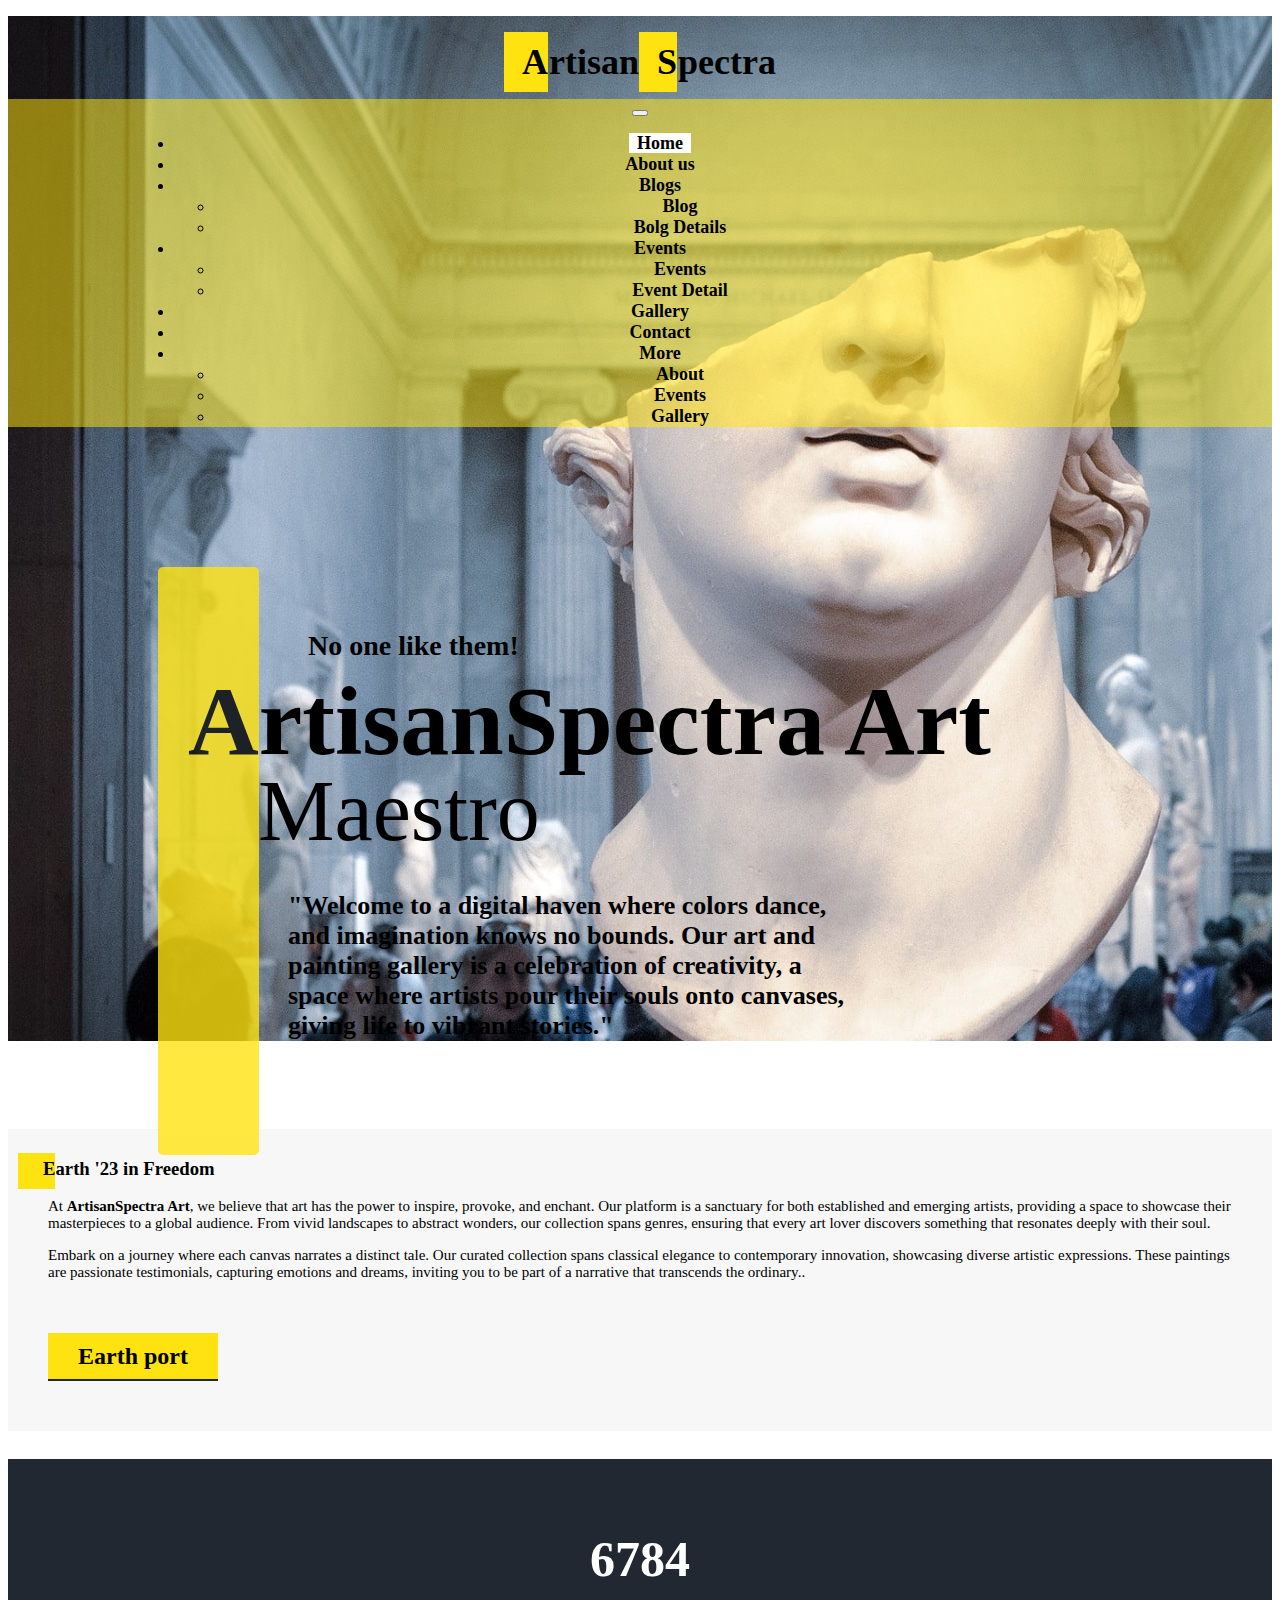
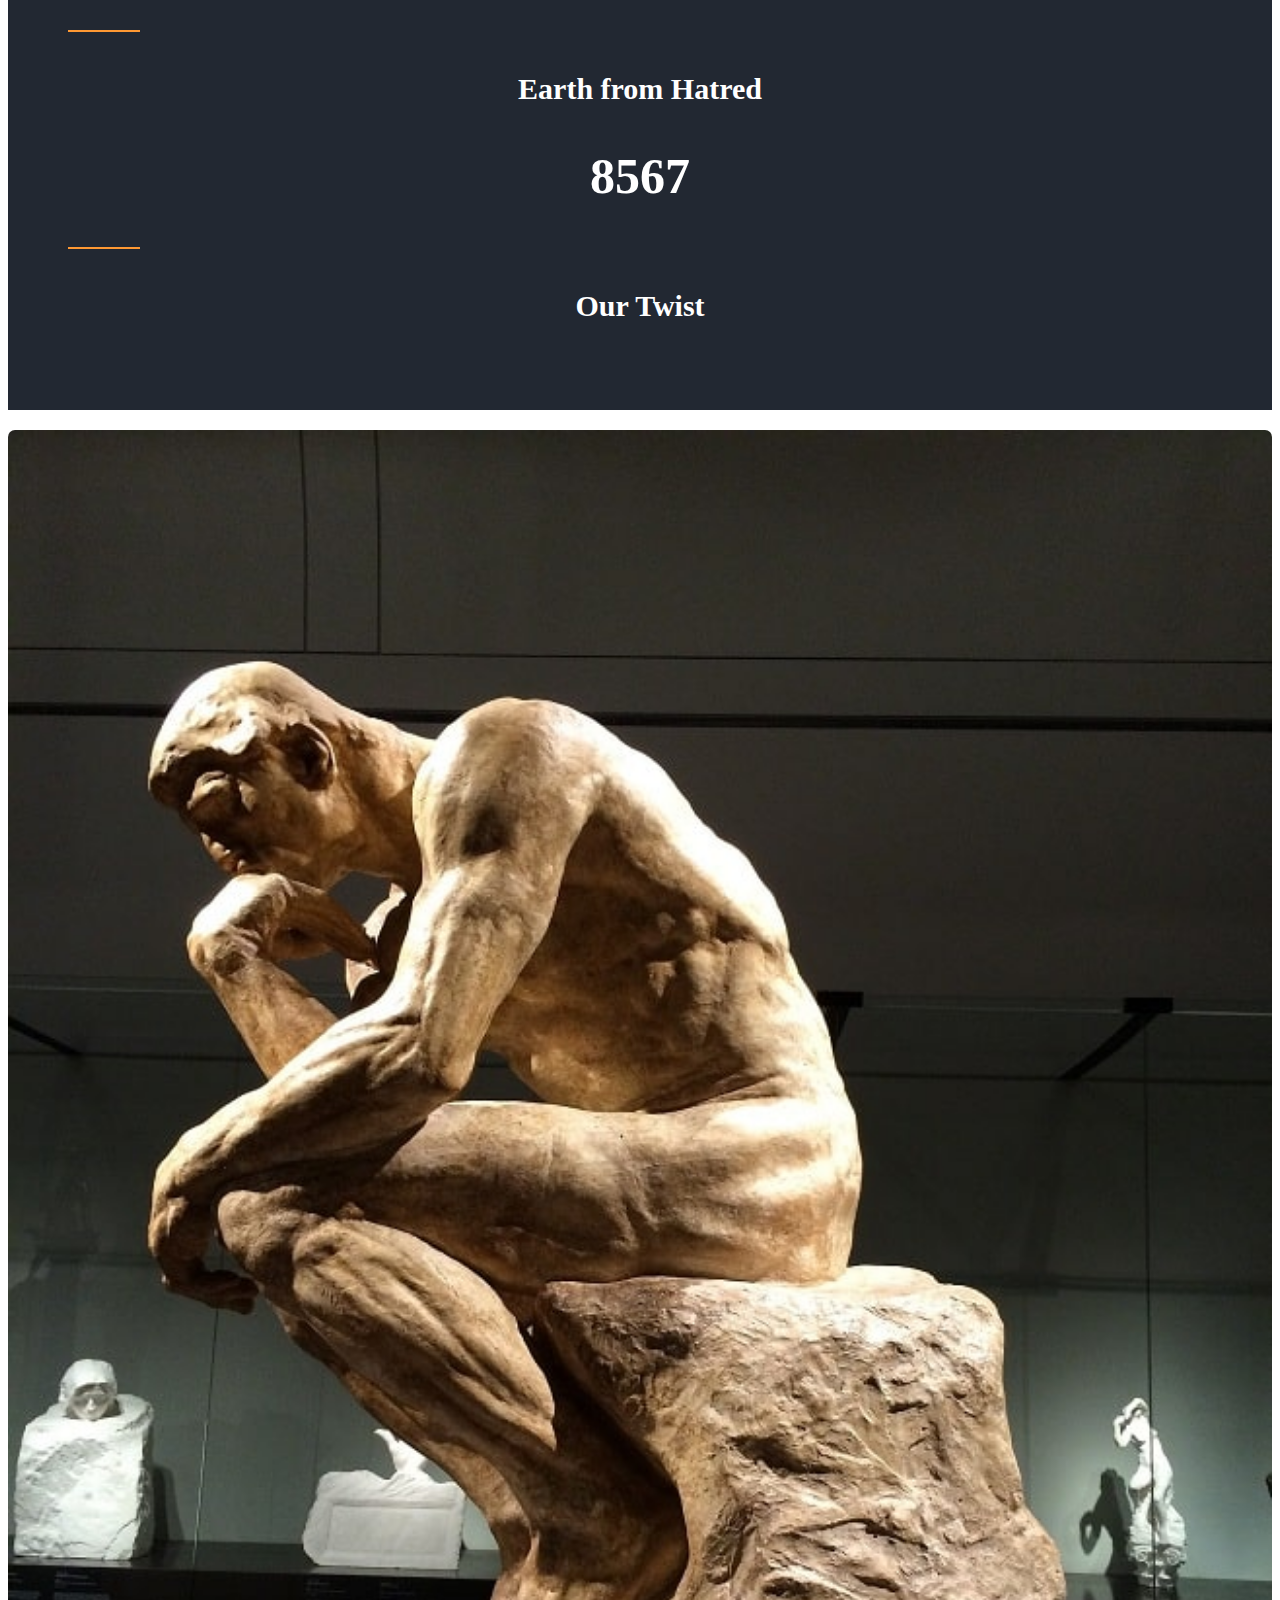
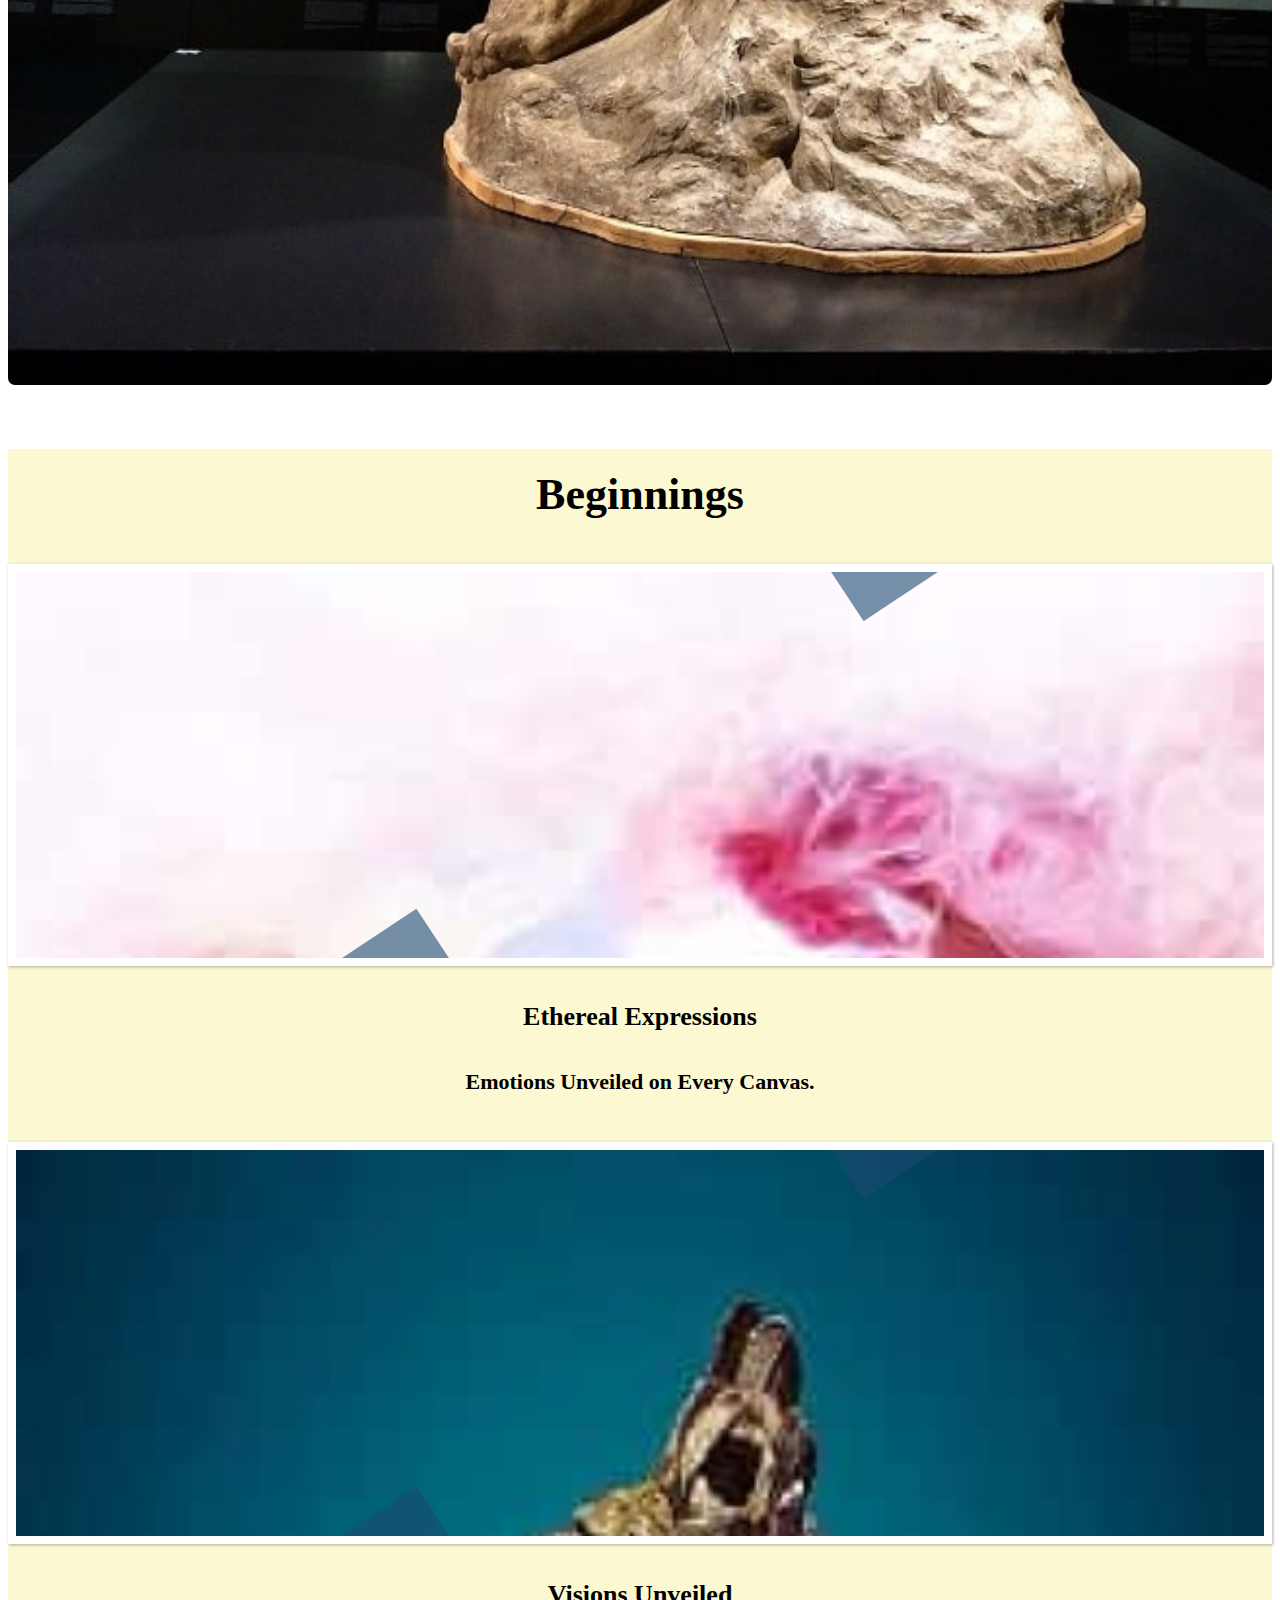
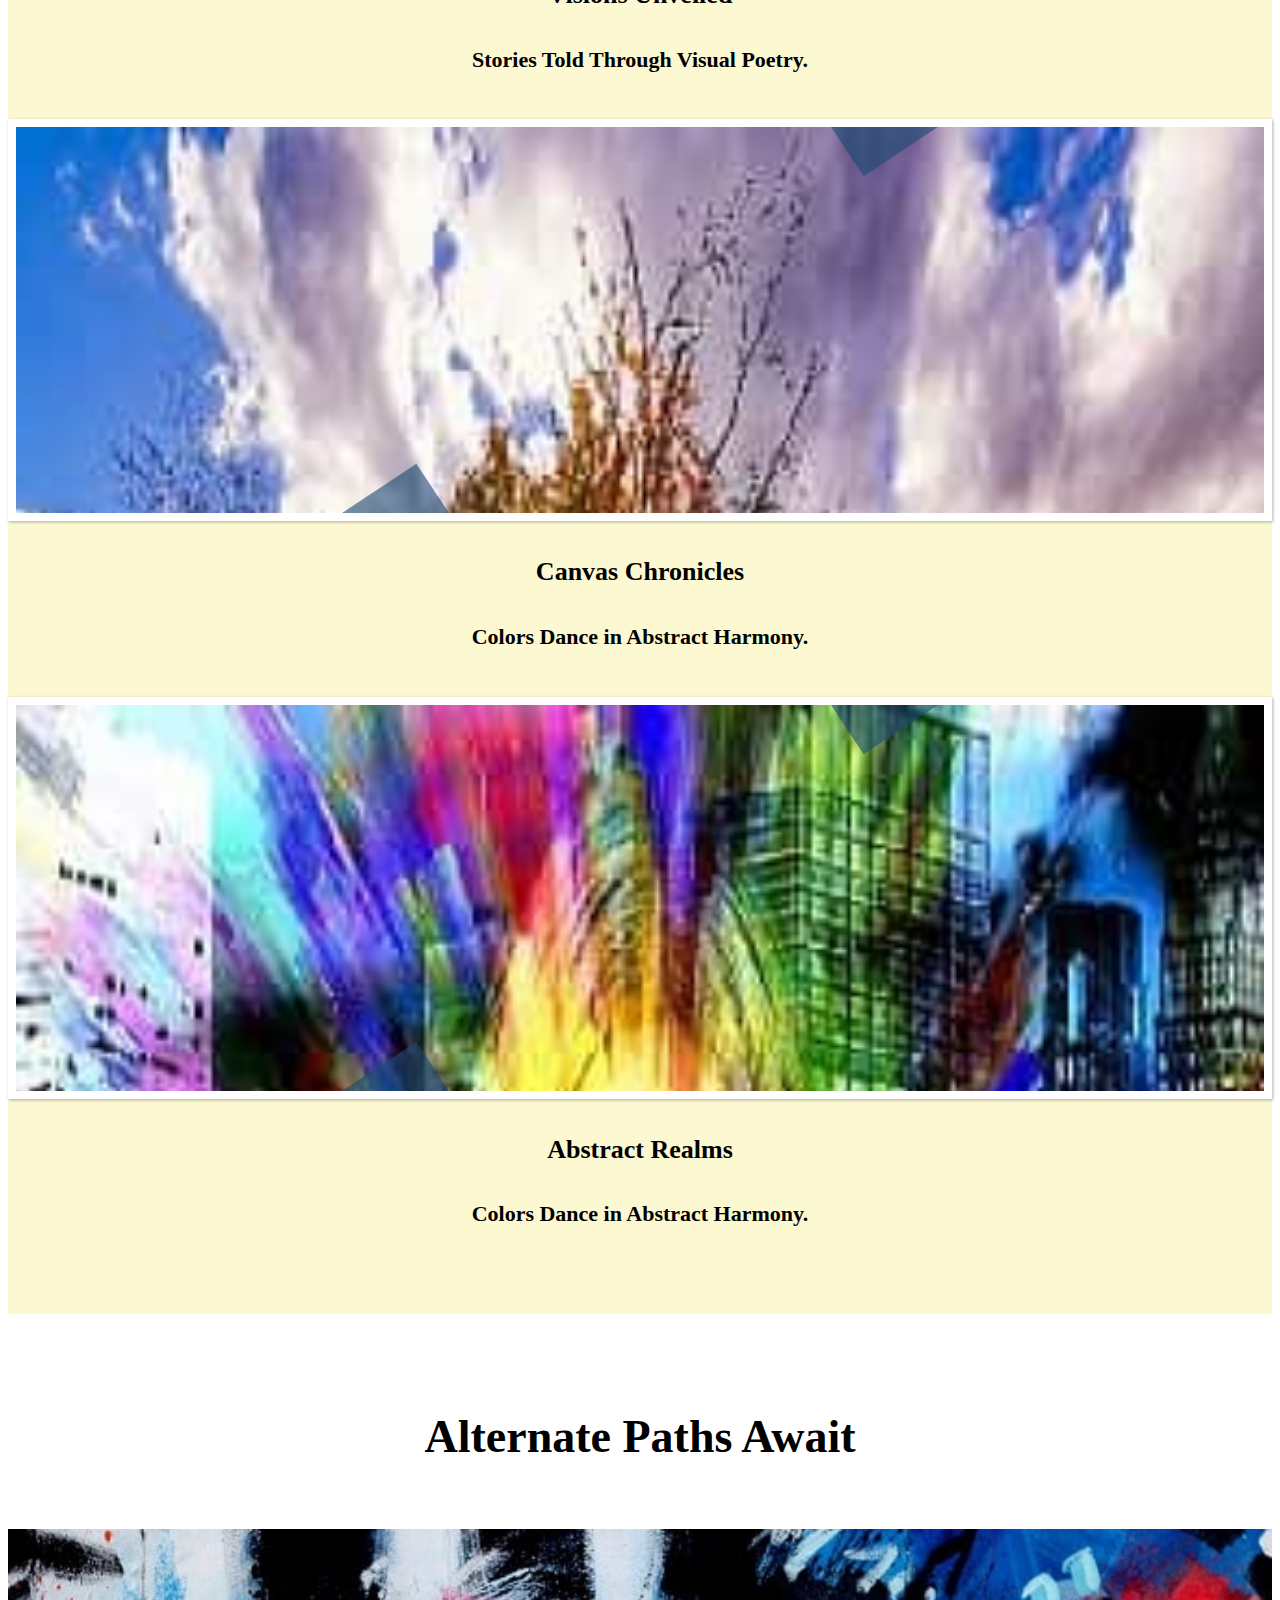
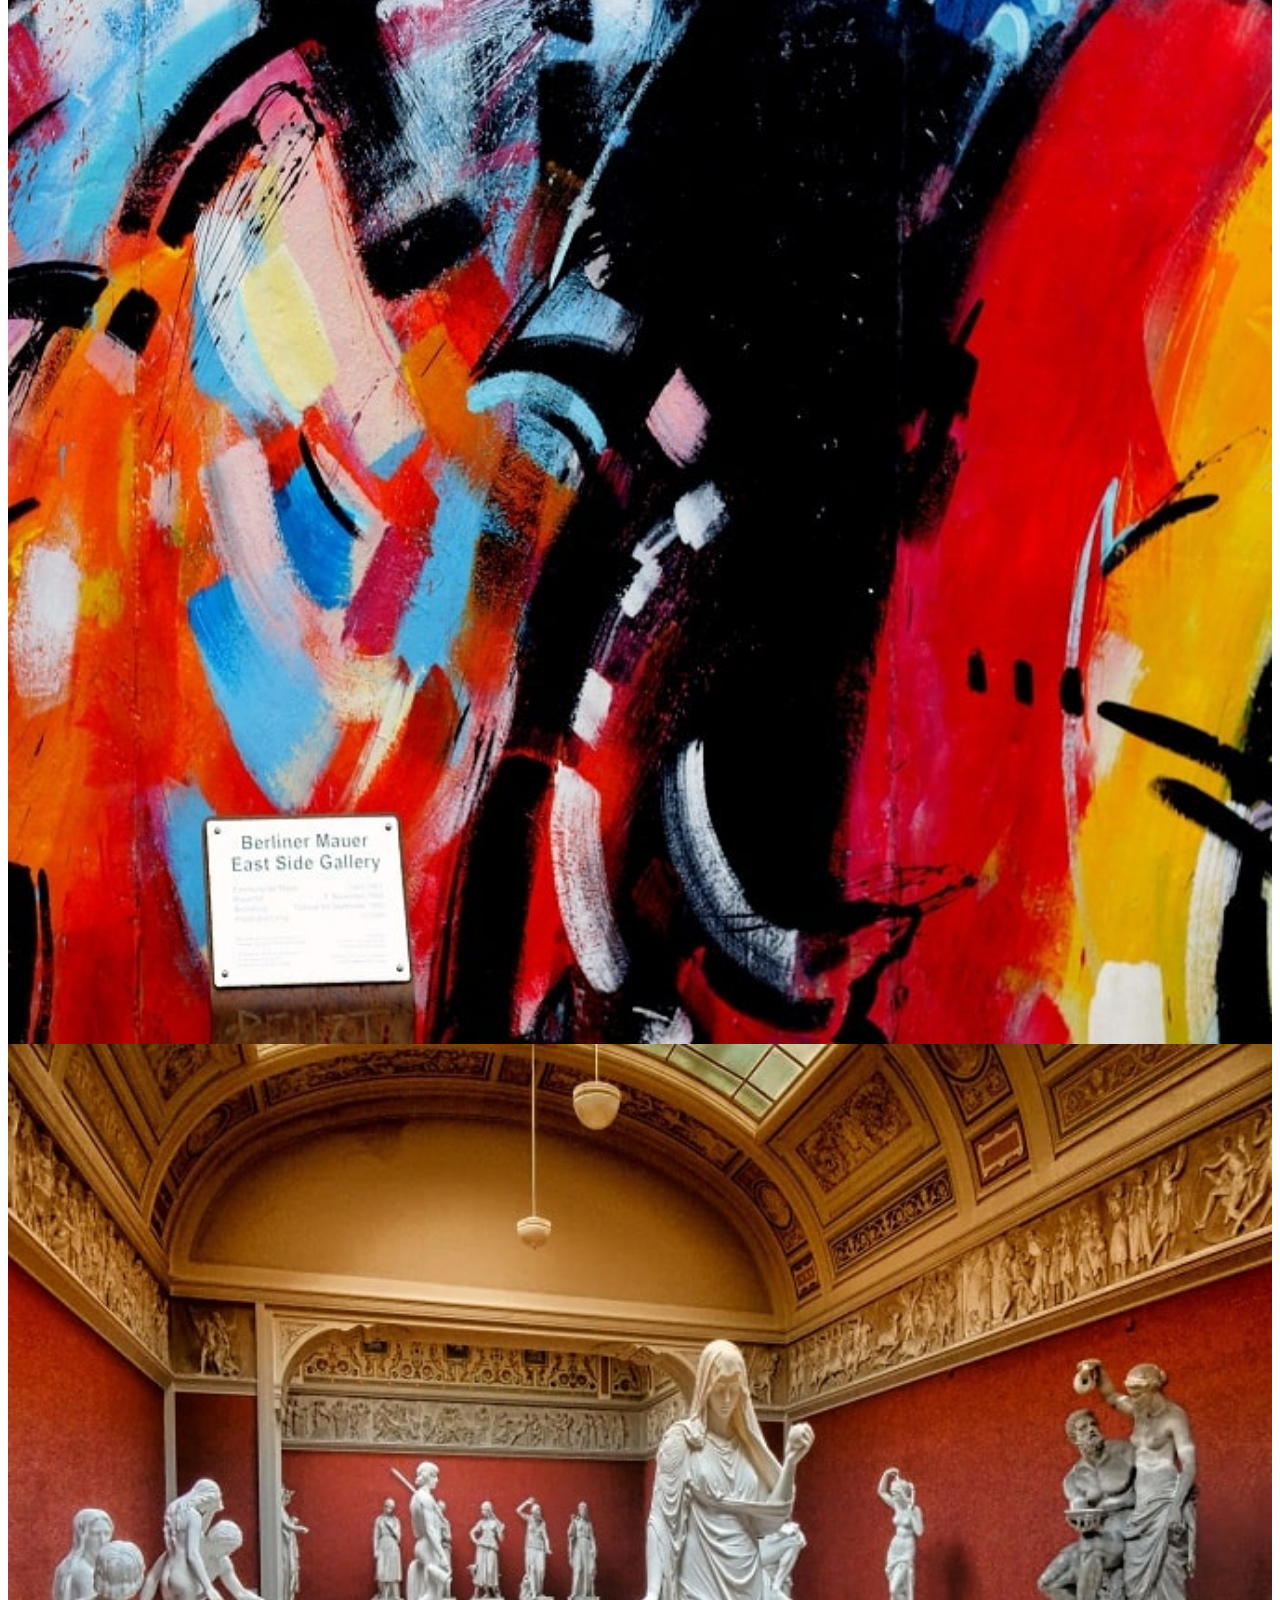
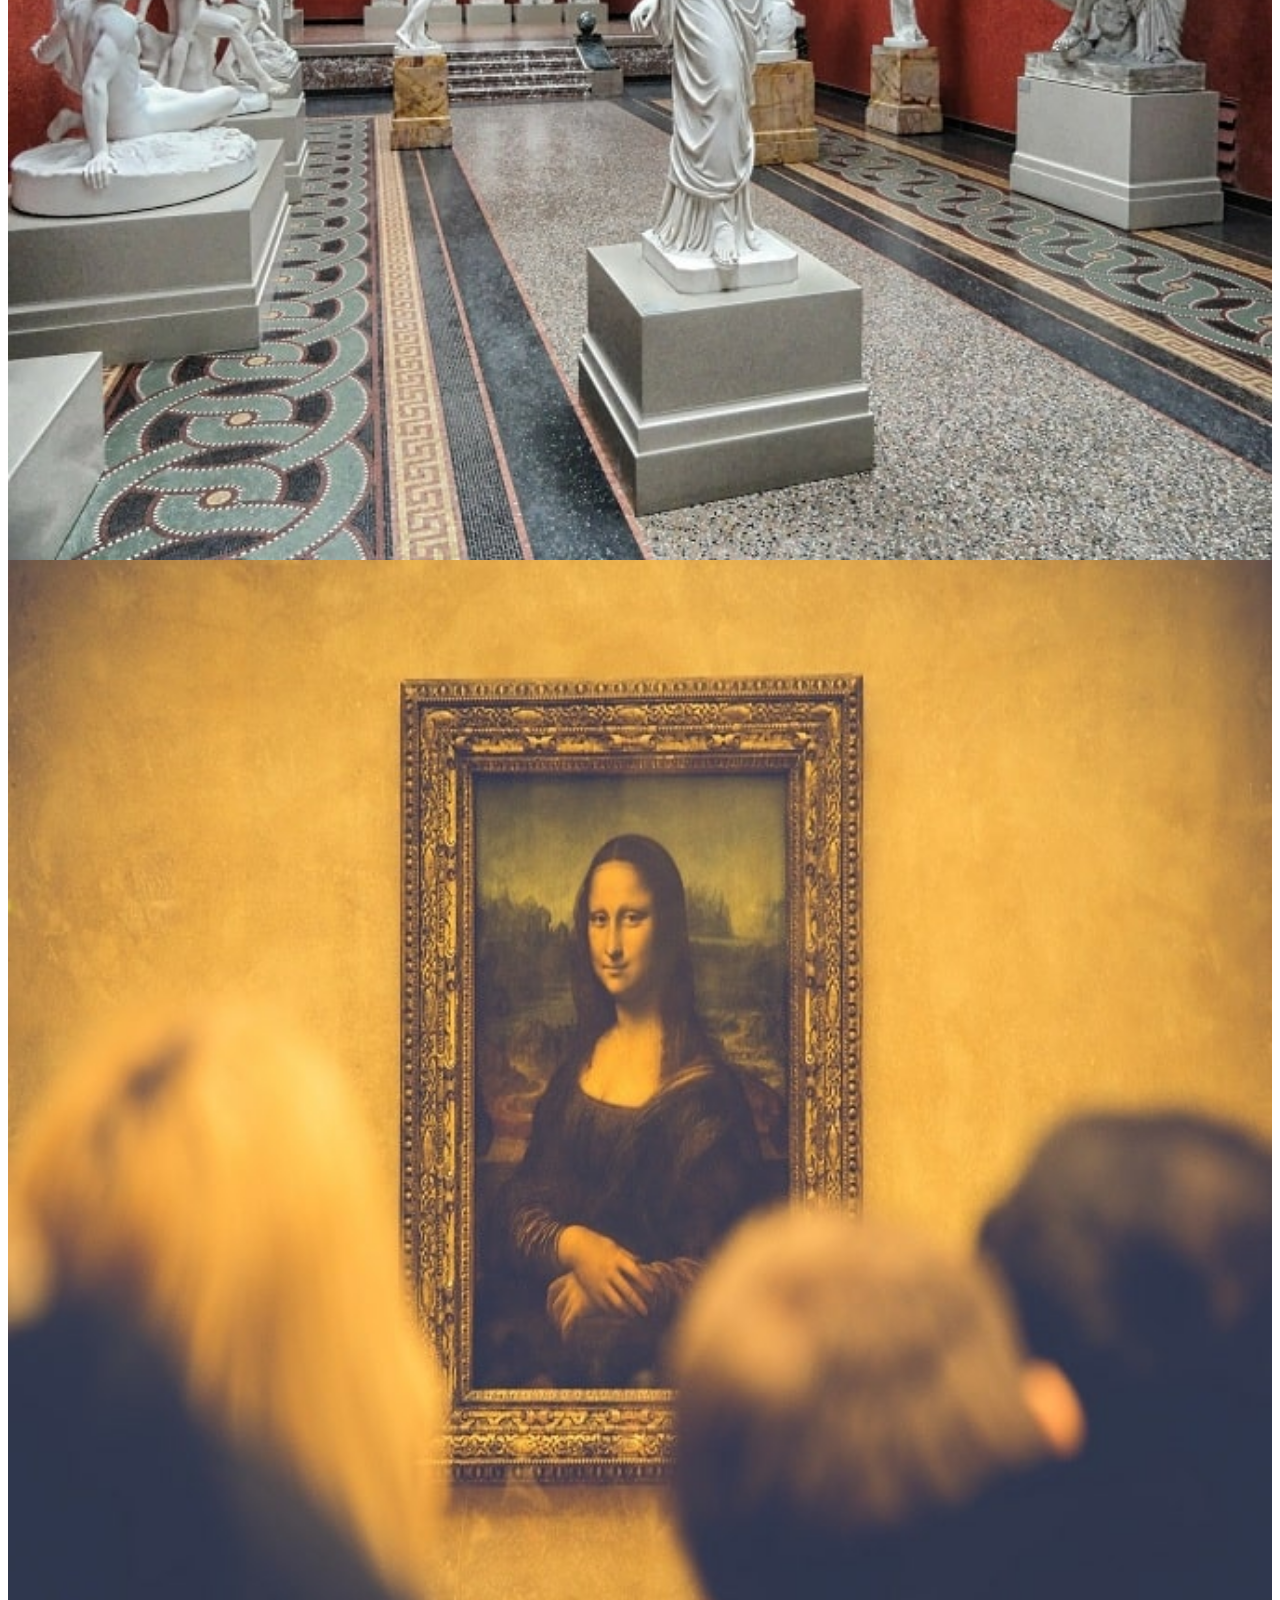
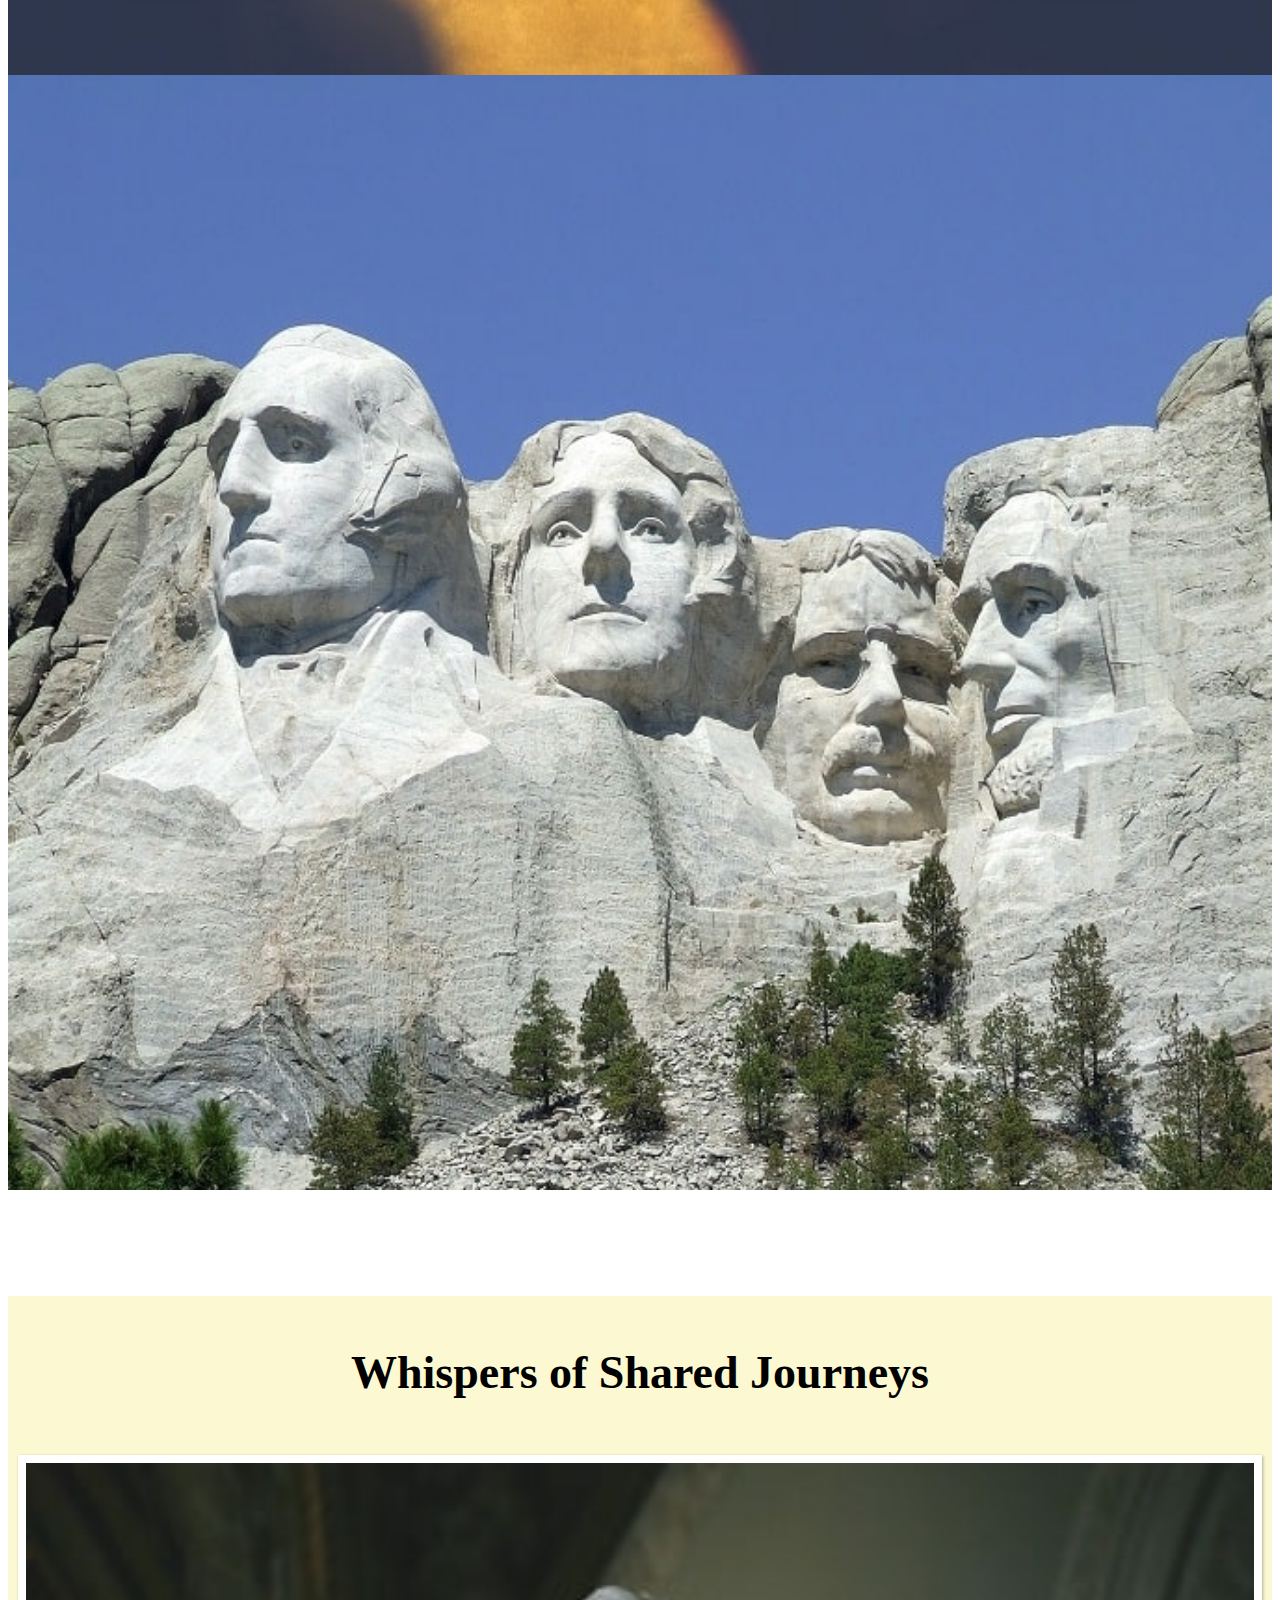
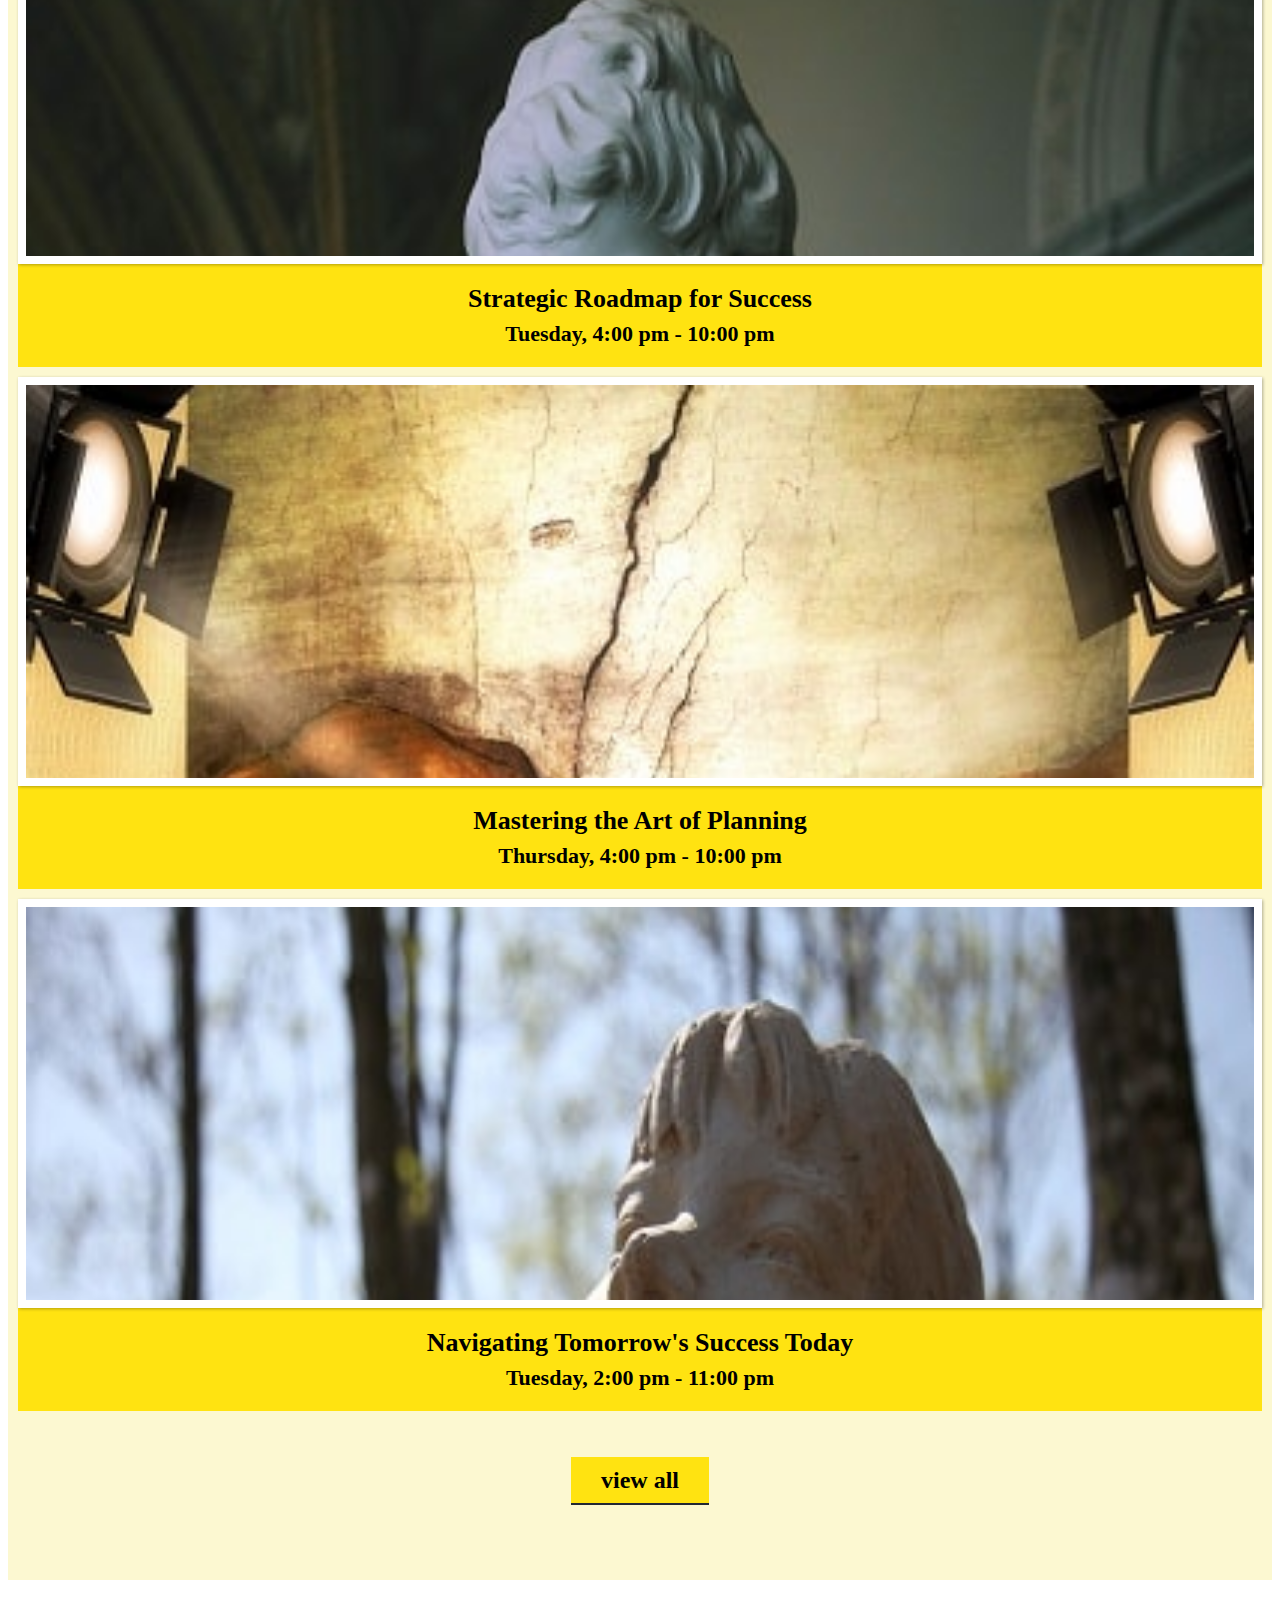
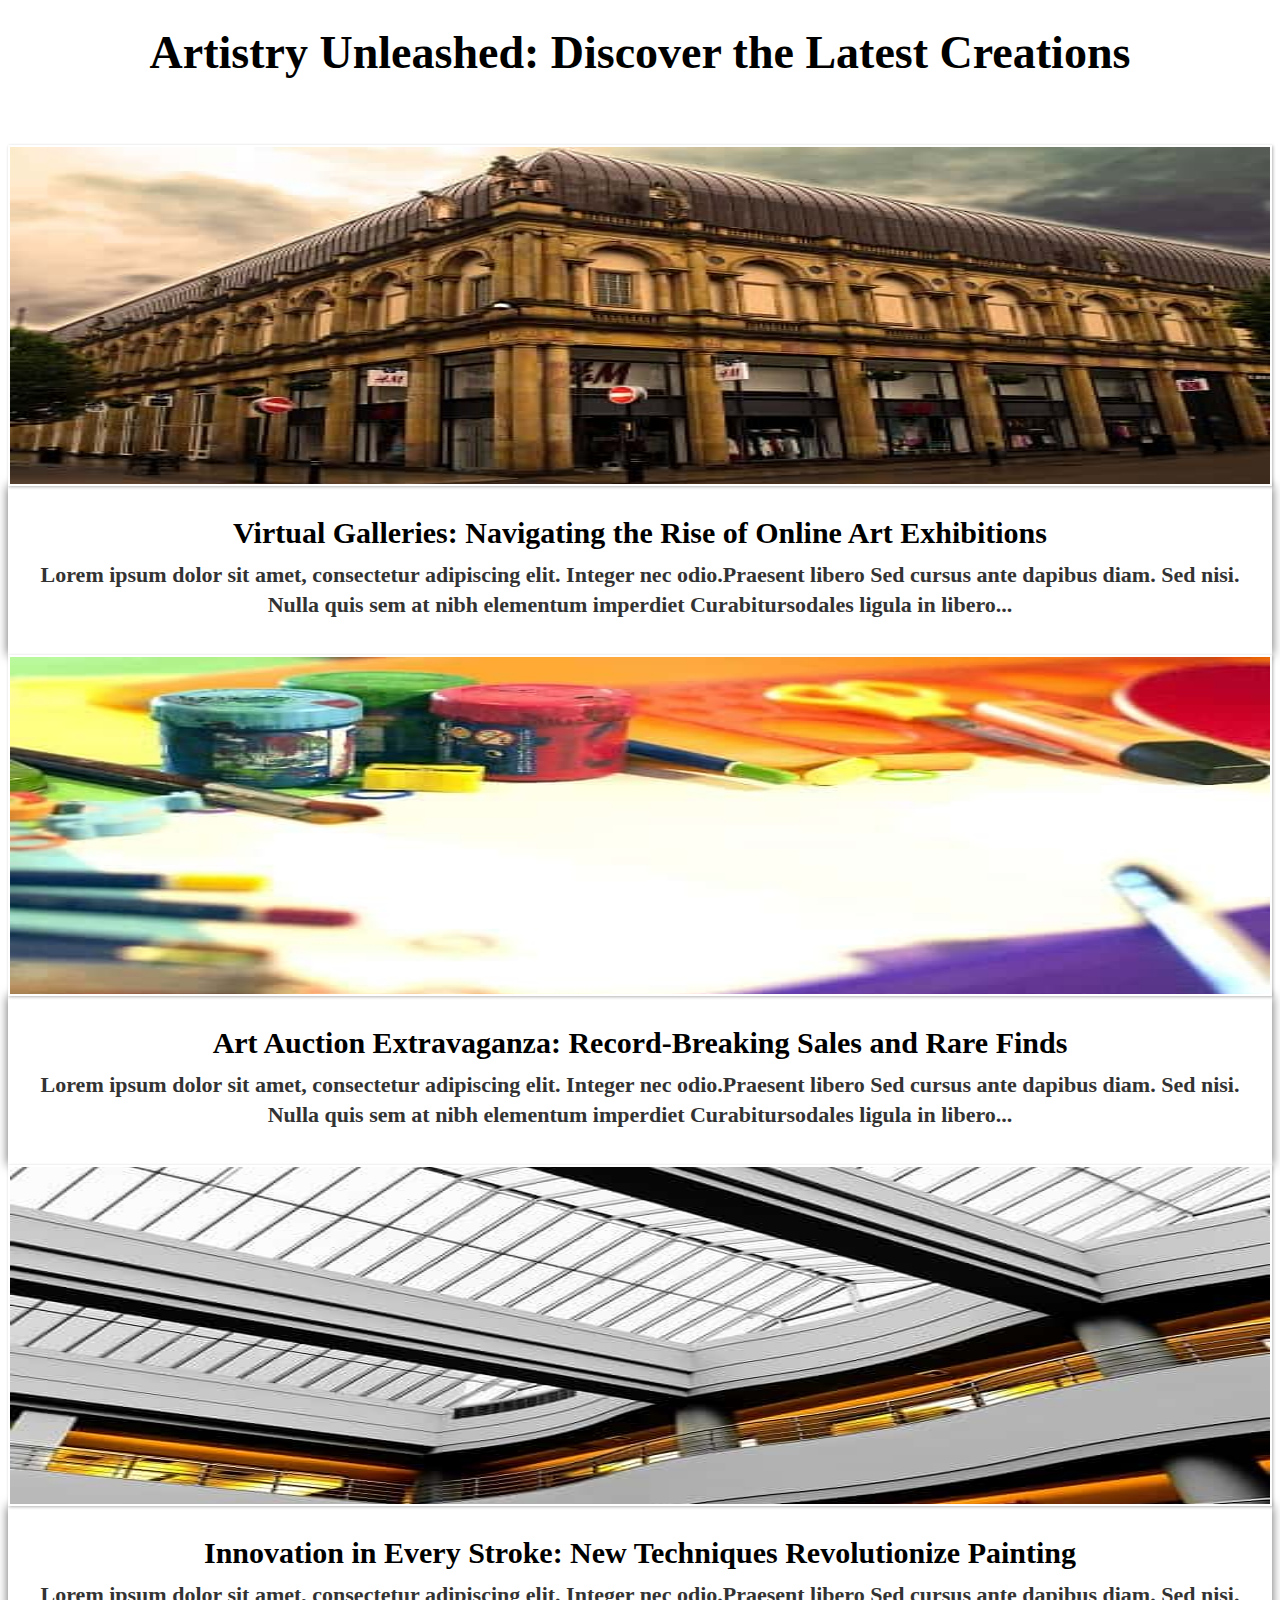
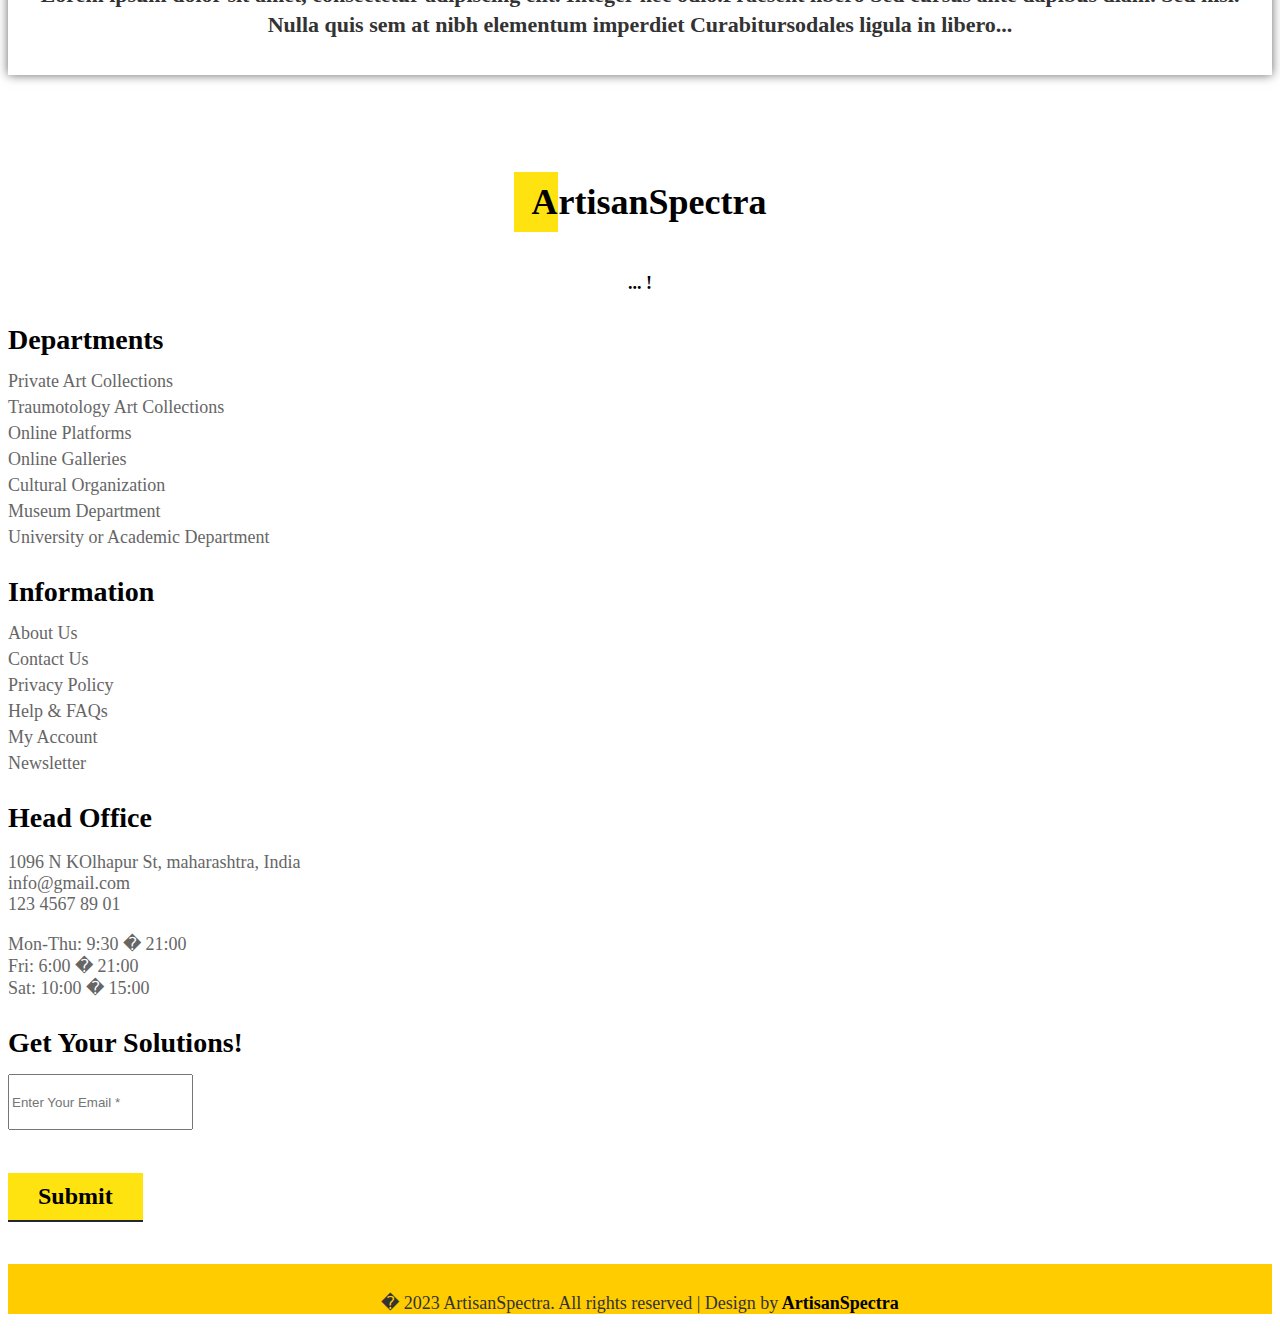
<file: index.html>
<!DOCTYPE html>
<html lang="en">

<head>
  <meta charset="UTF-8">
  <meta name="viewport" content="width=device-width, initial-scale=1.0">
  <link rel="stylesheet" href="./css/style.css">
  
  <link rel="stylesheet" href="https://cdnjs.cloudflare.com/ajax/libs/font-awesome/6.5.1/css/all.min.css"
    integrity="sha512-DTOQO9RWCH3ppGqcWaEA1BIZOC6xxalwEsw9c2QQeAIftl+Vegovlnee1c9QX4TctnWMn13TZye+giMm8e2LwA=="
    crossorigin="anonymous" referrerpolicy="no-referrer" />
    <script src="https://code.jquery.com/jquery-2.2.4.min.js" integrity="sha256-BbhdlvQf/xTY9gja0Dq3HiwQF8LaCRTXxZKRutelT44=" crossorigin="anonymous"></script>  <link href="https://cdn.jsdelivr.net/npm/bootstrap@5.0.2/dist/css/bootstrap.min.css" rel="stylesheet"
    integrity="sha384-EVSTQN3/azprG1Anm3QDgpJLIm9Nao0Yz1ztcQTwFspd3yD65VohhpuuCOmLASjC" crossorigin="anonymous">
  <title>ArtisanSpectra</title>
</head>

<body>
  <section id="header" class="clearfix">
    <div class=" col-sm-12 header clearfix">
      <p><a href="./index.html"><span class="header-inner">A</span>rtisan<span class="header-inner">S</span>pectra</a>
      </p>
    </div>
    <div class="col-sm-12 header_1 clearfix cd-secondary-nav ">
      <div class="header_1_center clearfix">
        <nav class="navbar navbar-expand-lg navbar-expand-md navbar-light ">
          <div class="container-fluid">
            <a class="navbar-brand" href="#">ArtisanSpectra</a>
            <button class="navbar-toggler" type="button" data-bs-toggle="collapse" data-bs-target="#navbarNavDropdown"
              aria-controls="navbarNavDropdown" aria-expanded="false" aria-label="Toggle navigation">
              <span class="navbar-toggler-icon"></span>
            </button>
            <div class="collapse navbar-collapse" id="navbarNavDropdown">
              <ul class=" nav navbar-nav">
                <li class="nav-item">
                  <a class="nav-link active active_1" aria-current="page" href="./index.html">Home</a>
                </li>
                <li class="nav-item">
                  <a class="nav-link" href="./about.html">About us</a>
                </li>

                <li class="nav-item dropdown">
                  <a class="nav-link dropdown-toggle" href="#" id="navbarDropdownMenuLink" role="button"
                    data-bs-toggle="dropdown" aria-expanded="false">
                    Blogs
                  </a>
                  <ul class="dropdown-menu" aria-labelledby="navbarDropdownMenuLink">
                    <li><a class="dropdown-item" href="./blog.html">Blog</a></li>
                    <li><a class="dropdown-item" href="./detail.html">Bolg Details</a></li>
                  </ul>
                </li>
                <li class="nav-item dropdown">
                  <a class="nav-link dropdown-toggle" href="#" id="navbarDropdownMenuLink" role="button"
                    data-bs-toggle="dropdown" aria-expanded="false">
                    Events
                  </a>
                  <ul class="dropdown-menu" aria-labelledby="navbarDropdownMenuLink">
                    <li><a class="dropdown-item" href="./events.html">Events</a></li>
                    <li><a class="dropdown-item" href="./events_details.html">Event Detail</a></li>
                  </ul>
                </li>
                <li class="nav-item">
                  <a class="nav-link" href="./gallery.html">Gallery</a>
                </li>
                <li class="nav-item ">
                  <a class="nav-link " href="./contact.html">Contact</a>
                </li>
                <li class="nav-item dropdown">
                  <a class="nav-link dropdown-toggle" href="#" id="navbarDropdownMenuLink" role="button"
                    data-bs-toggle="dropdown" aria-expanded="false">
                    More
                  </a>
                  <ul class="dropdown-menu" aria-labelledby="navbarDropdownMenuLink">
                    <li><a class="dropdown-item" href="./about.html">About</a></li>
                    <li><a class="dropdown-item" href="./events.html">Events</a></li>
                    <li><a class="dropdown-item" href="./gallery.html">Gallery</a></li>
                  </ul>
                </li>
              </ul>
            </div>
          </div>
      </div>
    </div>
    <div class="col-sm-12 header_2 clearfix">
      <p><span class="header_3_inner">No one like them!</span><span class="header_main_inner"><span
            class="header_4_inner">A</span>rtisanSpectra Art</span><span class="header_5_inner">Maestro</span><span
          class="header_6_inner">"Welcome to a digital haven where colors dance, and imagination knows no bounds. Our
          art and painting gallery is a celebration of creativity, a space where artists pour their souls onto canvases,
          giving life to vibrant stories."</span></p>
    </div>
    </nav>

  </section>

  <section id="top" class="clearfix">
    <div class="container top-cont">

      <div class="row">
        <div class="row  top">
          <div class="col-md-6  top_left">
            <div class="top_left_1">
              <h3><span class="top_left_inner">E</span>arth '23 in Freedom</h3>
              <p>At <span style="font-weight: bold;">ArtisanSpectra Art</span>, we believe that art has the power to
                inspire, provoke, and enchant. Our platform is a sanctuary for both established and emerging artists,
                providing a space to showcase their masterpieces to a global audience. From vivid landscapes to abstract
                wonders, our collection spans genres, ensuring that every art lover discovers something that resonates
                deeply with their soul.</p>
              <p>Embark on a journey where each canvas narrates a distinct tale. Our curated collection spans classical
                elegance to contemporary innovation, showcasing diverse artistic expressions. These paintings are
                passionate testimonials, capturing emotions and dreams, inviting you to be part of a narrative that
                transcends the ordinary..</p>
              <h4><a href="#">Earth port</a></h4>
            </div>
            <div class="top_left_2 clearfix">
              <div class="row top_left_2_main">
                <div class="col-sm-6 top_left_2_main_left">
                  <h2>6784</h2>
                  <hr class="hr_2">
                  <h4>Earth from Hatred</h4>
                </div>
                <div class="col-sm-6 top_left_2_main_left">
                  <h2>8567</h2>
                  <hr class="hr_2">
                  <h4>Our Twist</h4>
                </div>
              </div>
            </div>
          </div>
          <div class="col-md-6 top_right clearfix">
            <div class="top_right_1">
              <img src="img/2.jpg" alt="img" class="iw">
            </div>
          </div>

        </div>
      </div>

  </section>

  <section id="center" class="clearfix">
    <div class="col-sm-12 center">
      <p>Beginnings</p>
    </div>
    <div class="row center_1">
      <div class="col-sm-6 col-md-4 col-lg-3 center_1_left">
        <div class="center_1_left_main">
          <div class="ih-item square colored effect4"><a href="#">
              <div class="img"><img src="img/3.jpg" alt="img"></div>
              <div class="mask1"></div>
              <div class="mask2"></div>
              <div class="info">
                <h3>unions in hate</h3>
                <p>Use this space to showcase your unique content.</p>
              </div>
            </a></div>
          <div class="center_1_left_bottom">
            <p><a href="#">Ethereal Expressions</a></p>
            <h5>Emotions Unveiled on Every Canvas.</h5>
          </div>
        </div>
      </div>
      <div class="col-sm-6 col-md-4 col-lg-3 center_1_left">
        <div class="center_1_left_main">
          <div class="ih-item square colored effect4"><a href="#">
              <div class="img"><img src="img/4.jpg" alt="img"></div>
              <div class="mask1"></div>
              <div class="mask2"></div>
              <div class="info">
                <h3>unions in hate</h3>
                <p>Use this space to showcase your unique content.</p>
              </div>
            </a></div>
          <div class="center_1_left_bottom">
            <p><a href="#">Visions Unveiled</a></p>
            <h5>Stories Told Through Visual Poetry.</h5>
          </div>
        </div>
      </div>
      <div class="col-sm-6 col-md-4 col-lg-3 center_1_left">
        <div class="center_1_left_main">
          <div class="ih-item square colored effect4"><a href="#">
              <div class="img"><img src="img/5.jpg" alt="img"></div>
              <div class="mask1"></div>
              <div class="mask2"></div>
              <div class="info">
                <h3>unions in hate</h3>
                <p>Use this space to showcase your unique content.</p>
              </div>
            </a></div>
          <div class="center_1_left_bottom">
            <p><a href="#">Canvas Chronicles</a></p>
            <h5>Colors Dance in Abstract Harmony.</h5>
          </div>
        </div>
      </div>
      <div class="col-sm-6 col-md-4 col-lg-3 center_1_left">
        <div class="center_1_left_main">
          <div class="ih-item square colored effect4"><a href="#">
              <div class="img"><img src="img/6.jpg" alt="img"></div>
              <div class="mask1"></div>
              <div class="mask2"></div>
              <div class="info">
                <h3>unions in hate</h3>
                <p>Use this space to showcase your unique content.</p>
              </div>
            </a></div>
          <div class="center_1_left_bottom">
            <p><a href="#">Abstract Realms</a></p>
            <h5>Colors Dance in Abstract Harmony.</h5>
          </div>
        </div>
      </div>
    </div>
  </section>

  <section id="middle" class="clearfix">
    <div class="col-sm-12 middle">
      <p>Alternate Paths Await</p>
    </div>
    <div class="row middle_1">
      <div class="col-sm-6 middle_1_left">
        <div class="middle_1_left_main">
          <article>
            <div class="panel panel-default">
              <div class="panel-body">
                <a href="img/7.jpg" title="Nature Portfolio" class="zoom" data-title="Amazing Nature"
                  data-footer="The beauty of nature" data-type="image" data-toggle="lightbox">
                  <img src="img/7.jpg" width="100%" alt="Nature Portfolio">
                  <span class="overlay"><i class="glyphicon glyphicon-fullscreen"></i></span>
                </a>
              </div>
            </div>
          </article>
        </div>
      </div>
      <div class="col-sm-6 middle_1_left">
        <div class="middle_1_left_main">
          <article>
            <div class="panel panel-default">
              <div class="panel-body">
                <a href="img/8.jpg" title="Nature Portfolio" class="zoom" data-title="Amazing Nature"
                  data-footer="The beauty of nature" data-type="image" data-toggle="lightbox">
                  <img src="img/8.jpg" width="100%" alt="Nature Portfolio">
                  <span class="overlay"><i class="glyphicon glyphicon-fullscreen"></i></span>
                </a>
              </div>
            </div>
          </article>
        </div>
      </div>
    </div>
    <div class="row middle_1">
      <div class="col-sm-6 middle_1_left">
        <div class="middle_1_left_main">
          <article>
            <div class="panel panel-default">
              <div class="panel-body">
                <a href="img/9.jpg" title="Nature Portfolio" class="zoom" data-title="Amazing Nature"
                  data-footer="The beauty of nature" data-type="image" data-toggle="lightbox">
                  <img src="img/9.jpg" width="100%" alt="Nature Portfolio">
                  <span class="overlay"><i class="glyphicon glyphicon-fullscreen"></i></span>
                </a>
              </div>
            </div>
          </article>
        </div>
      </div>
      <div class="col-sm-6 middle_1_left">
        <div class="middle_1_left_main">
          <article>
            <div class="panel panel-default">
              <div class="panel-body">
                <a href="img/10.jpg" title="Nature Portfolio" class="zoom" data-title="Amazing Nature"
                  data-footer="The beauty of nature" data-type="image" data-toggle="lightbox">
                  <img src="img/10.jpg" width="100%" alt="Nature Portfolio">
                  <span class="overlay"><i class="glyphicon glyphicon-fullscreen"></i></span>
                </a>
              </div>
            </div>
          </article>
        </div>
      </div>
    </div>
  </section>

  <section id="planning" class="clearfix">
    <div class="container">
      <div class="row">
        <div class="col-sm-12 planning">
          <p>Whispers of Shared Journeys</p>
        </div>
        <div class="row planning_top">
          <div class="col-sm-12 col-md-6 col-lg-4 planning_top_left">
            <div class="plannig_top_main">
              <div class="planning_top_left_1">
                <div class="ih-item square colored effect15 left_to_right"><a href="#">
                    <div class="img"><img src="img/11.jpg" alt="img"></div>
                    <div class="info">
                      <h3>unions in hate</h3>
                      <p>Unleash the magic of brushstrokes, where each stroke narrates a tale. Explore a world of
                        artistic wonders, inviting you to immerse yourself in the beauty of creativity. Join us in the
                        celebration of colors and emotions, a journey beyond the canvas.</p>
                    </div>
                  </a></div>
              </div>
              <div class="planning_top_left_2">
                <p><a href="#">Strategic Roadmap for Success</a></p>
                <h5>Tuesday, 4:00 pm - 10:00 pm</h5>
              </div>
            </div>
          </div>
          <div class="col-sm-12 col-md-6 col-lg-4 planning_top_left">
            <div class="plannig_top_main">
              <div class="planning_top_left_1">
                <div class="ih-item square colored effect15 left_to_right"><a href="#">
                    <div class="img"><img src="img/12.jpg" alt="img"></div>
                    <div class="info">
                      <h3>unions in hate</h3>
                      <p>Unleash the magic of brushstrokes, where each stroke narrates a tale. Explore a world of
                        artistic wonders, inviting you to immerse yourself in the beauty of creativity. Join us in the
                        celebration of colors and emotions, a journey beyond the canvas.</p>
                    </div>
                  </a></div>
              </div>
              <div class="planning_top_left_2">
                <p><a href="#">Mastering the Art of Planning</a></p>
                <h5>Thursday, 4:00 pm - 10:00 pm</h5>
              </div>
            </div>
          </div>
          <div class="col-sm-12 col-md-6 col-lg-4 planning_top_left">
            <div class="plannig_top_main">
              <div class="planning_top_left_1">
                <div class="ih-item square colored effect15 left_to_right"><a href="#">
                    <div class="img"><img src="img/13.jpg" alt="img"></div>
                    <div class="info">
                      <h3>unions in hate</h3>
                      <p>Unleash the magic of brushstrokes, where each stroke narrates a tale. Explore a world of
                        artistic wonders, inviting you to immerse yourself in the beauty of creativity. Join us in the
                        celebration of colors and emotions, a journey beyond the canvas.</p>
                    </div>
                  </a></div>
              </div>
              <div class="planning_top_left_2">
                <p><a href="#">Navigating Tomorrow's Success Today</a></p>
                <h5>Tuesday, 2:00 pm - 11:00 pm</h5>
              </div>
            </div>
          </div>
        </div>
        <div class="col-sm-12 panning_bottom">
          <p><a href="#">view all</a></p>
        </div>
      </div>
    </div>
  </section>

  <section id="news" class="clearfix">
    <div class="container">
      <div class="row">
        <div class="col-sm-12 news">
          <p>Artistry Unleashed: Discover the Latest Creations</p>
        </div>
        <div class="row news_main">
          <div class="col-sm-12 col-md-6 col-lg-4">
            <div class="news_main_left_top">
              <div class="news_main_left_top_1">
                <div class="ih-item square colored effect13 left_to_right"><a href="#">
                    <div class="img"><img src="img/14.jpg" alt="img"></div>
                    <div class="info">
                      <h3>unions in hate</h3>
                      <p>Unleash the magic of brushstrokes, where each stroke narrates a tale. Explore a world of</p>
                    </div>
                  </a></div>
              </div>
              <div class="news_main_left_top_2">
                <p><a href="#">Virtual Galleries: Navigating the Rise of Online Art Exhibitions</a></p>
                <h5>Lorem ipsum dolor sit amet, consectetur adipiscing elit. Integer nec odio.Praesent libero Sed cursus
                  ante dapibus diam. Sed nisi. Nulla quis sem at nibh elementum imperdiet Curabitursodales ligula in
                  libero...</h5>
              </div>
            </div>
          </div>
          <div class="col-sm-12 col-md-6 col-lg-4">
            <div class="news_main_left_top">
              <div class="news_main_left_top_1">
                <div class="ih-item square colored effect13 left_to_right"><a href="#">
                    <div class="img"><img src="img/15.jpg" alt="img"></div>
                    <div class="info">
                      <h3>unions in hate</h3>
                      <p>Artistic wonders, inviting you to immerse yourself in the beauty of creativity. Join us in the
                      </p>
                    </div>
                  </a></div>
              </div>
              <div class="news_main_left_top_2">
                <p><a href="#">Art Auction Extravaganza: Record-Breaking Sales and Rare Finds</a></p>
                <h5>Lorem ipsum dolor sit amet, consectetur adipiscing elit. Integer nec odio.Praesent libero Sed cursus
                  ante dapibus diam. Sed nisi. Nulla quis sem at nibh elementum imperdiet Curabitursodales ligula in
                  libero...</h5>
              </div>
            </div>
          </div>
          <div class="col-sm-12 col-md-6 col-lg-4">
            <div class="news_main_left_top">
              <div class="news_main_left_top_1">
                <div class="ih-item square colored effect13 left_to_right"><a href="#">
                    <div class="img"><img src="img/16.jpg" alt="img"></div>
                    <div class="info">
                      <h3>unions in hate</h3>
                      <p>celebration of colors and emotions, a journey beyond the canvas.</p>
                    </div>
                  </a></div>
              </div>
              <div class="news_main_left_top_2">
                <p><a href="#">Innovation in Every Stroke: New Techniques Revolutionize Painting</a></p>
                <h5>Lorem ipsum dolor sit amet, consectetur adipiscing elit. Integer nec odio.Praesent libero Sed cursus
                  ante dapibus diam. Sed nisi. Nulla quis sem at nibh elementum imperdiet Curabitursodales ligula in
                  libero...</h5>
              </div>
            </div>
          </div>
        </div>
      </div>
    </div>
    </div>
  </section>








  <section id="footer" class="clearfix">
    <div class="container">
      <div class="row">
        <div class="col-sm-12 footer">
          <p><a href="#"><span class="header_inner">A</span>rtisanSpectra</a></p>
          <h5>... !</h5>
        </div>
        <div class="row footer_n">
          <div class="col-sm-6  col-lg-3">
            <div class="footer_n1">
              <h3>Departments</h3>
              <ul>
                <li class="col-sm-12 col-xs-6 space_left"><a class="col" href="#"> Private Art Collections</a></li>
                <li class="col-sm-12 col-xs-6 space_left"><a class="col" href="#">Traumotology Art Collections</a></li>
                <li class="col-sm-12 col-xs-6 space_left"><a class="col" href="#">Online Platforms </a></li>
                <li class="col-sm-12 col-xs-6 space_left"><a class="col" href="#">Online Galleries</a></li>
                <li class="col-sm-12 col-xs-6 space_left"><a class="col" href="#">Cultural Organization</a></li>
                <li class="col-sm-12 col-xs-6 space_left"><a class="col" href="#">Museum Department</a></li>
                <li class="col-sm-12 col-xs-6 space_left"><a class="col" href="#">University or Academic Department</a>
                </li>
              </ul>
            </div>
          </div>
          <div class="col-sm-6  col-lg-3">
            <div class="footer_n1">
              <h3>Information</h3>
              <ul>
                <li class="col-sm-12 col-xs-6 space_left"><a class="col" href="#">About Us</a></li>
                <li class="col-sm-12 col-xs-6 space_left"><a class="col" href="#">Contact Us</a></li>
                <li class="col-sm-12 col-xs-6 space_left"><a class="col" href="#">Privacy Policy</a></li>
                <li class="col-sm-12 col-xs-6 space_left"><a class="col" href="#">Help & FAQs</a></li>
                <li class="col-sm-12 col-xs-6 space_left"><a class="col" href="#">My Account</a></li>
                <li class="col-sm-12 col-xs-6 space_left"><a class="col" href="#">Newsletter</a></li>
              </ul>
            </div>
          </div>
          <div class="col-sm-6 col-lg-3">
            <div class="footer_n1 clearfix">
              <h3 class="mgt col">Head Office</h3>
              <p class="col">1096 N KOlhapur St, maharashtra, India<br>
                info@gmail.com<br>
                123 4567 89 01</p>
              <p class="col">Mon-Thu: 9:30 � 21:00<br>
                Fri: 6:00 � 21:00<br>
                Sat: 10:00 � 15:00</p>
            </div>
          </div>
          <div class="col-sm-6 col-lg-3">
            <div class="footer_n1 clearfix">
              <h3 class="mgt col">Get Your Solutions!</h3>
              <input type="text" class="form-control" placeholder="Enter Your Email *">
              <h5><a class="button" href="#">Submit</a></h5>
            </div>
          </div>
        </div>
      </div>
    </div>
  </section>
  <section id="footer_last" class="clearfix">
    <div class="container">
      <div class="row">
        <div class="col-sm-12 footer_last">
          <p class="website">� 2023 ArtisanSpectra. All rights reserved | Design by<a
              href="https://www.ArtisanSpectra.com"> ArtisanSpectra</a></p>
        </div>
      </div>
    </div>
  </section>
  <script>
    $(document).ready(function () {
      /*****Fixed Menu******/
      var secondaryNav = $('.cd-secondary-nav'),
        secondaryNavTopPosition = secondaryNav.offset().top;
      navbar_height = document.querySelector('.navbar').offsetHeight;

      $(window).on('scroll', function () {
        if ($(window).scrollTop() > secondaryNavTopPosition + navbar_height) {
          secondaryNav.addClass('is-fixed');
          document.body.style.paddingTop = navbar_height + 'px';

        } else {
          secondaryNav.removeClass('is-fixed');
          document.body.style.paddingTop = '0'
        }
      });

    });
  </script>
  <script src="https://cdn.jsdelivr.net/npm/bootstrap@5.0.2/dist/js/bootstrap.bundle.min.js"
    integrity="sha384-MrcW6ZMFYlzcLA8Nl+NtUVF0sA7MsXsP1UyJoMp4YLEuNSfAP+JcXn/tWtIaxVXM"
    crossorigin="anonymous"></script>
</body>

</html>
</file>
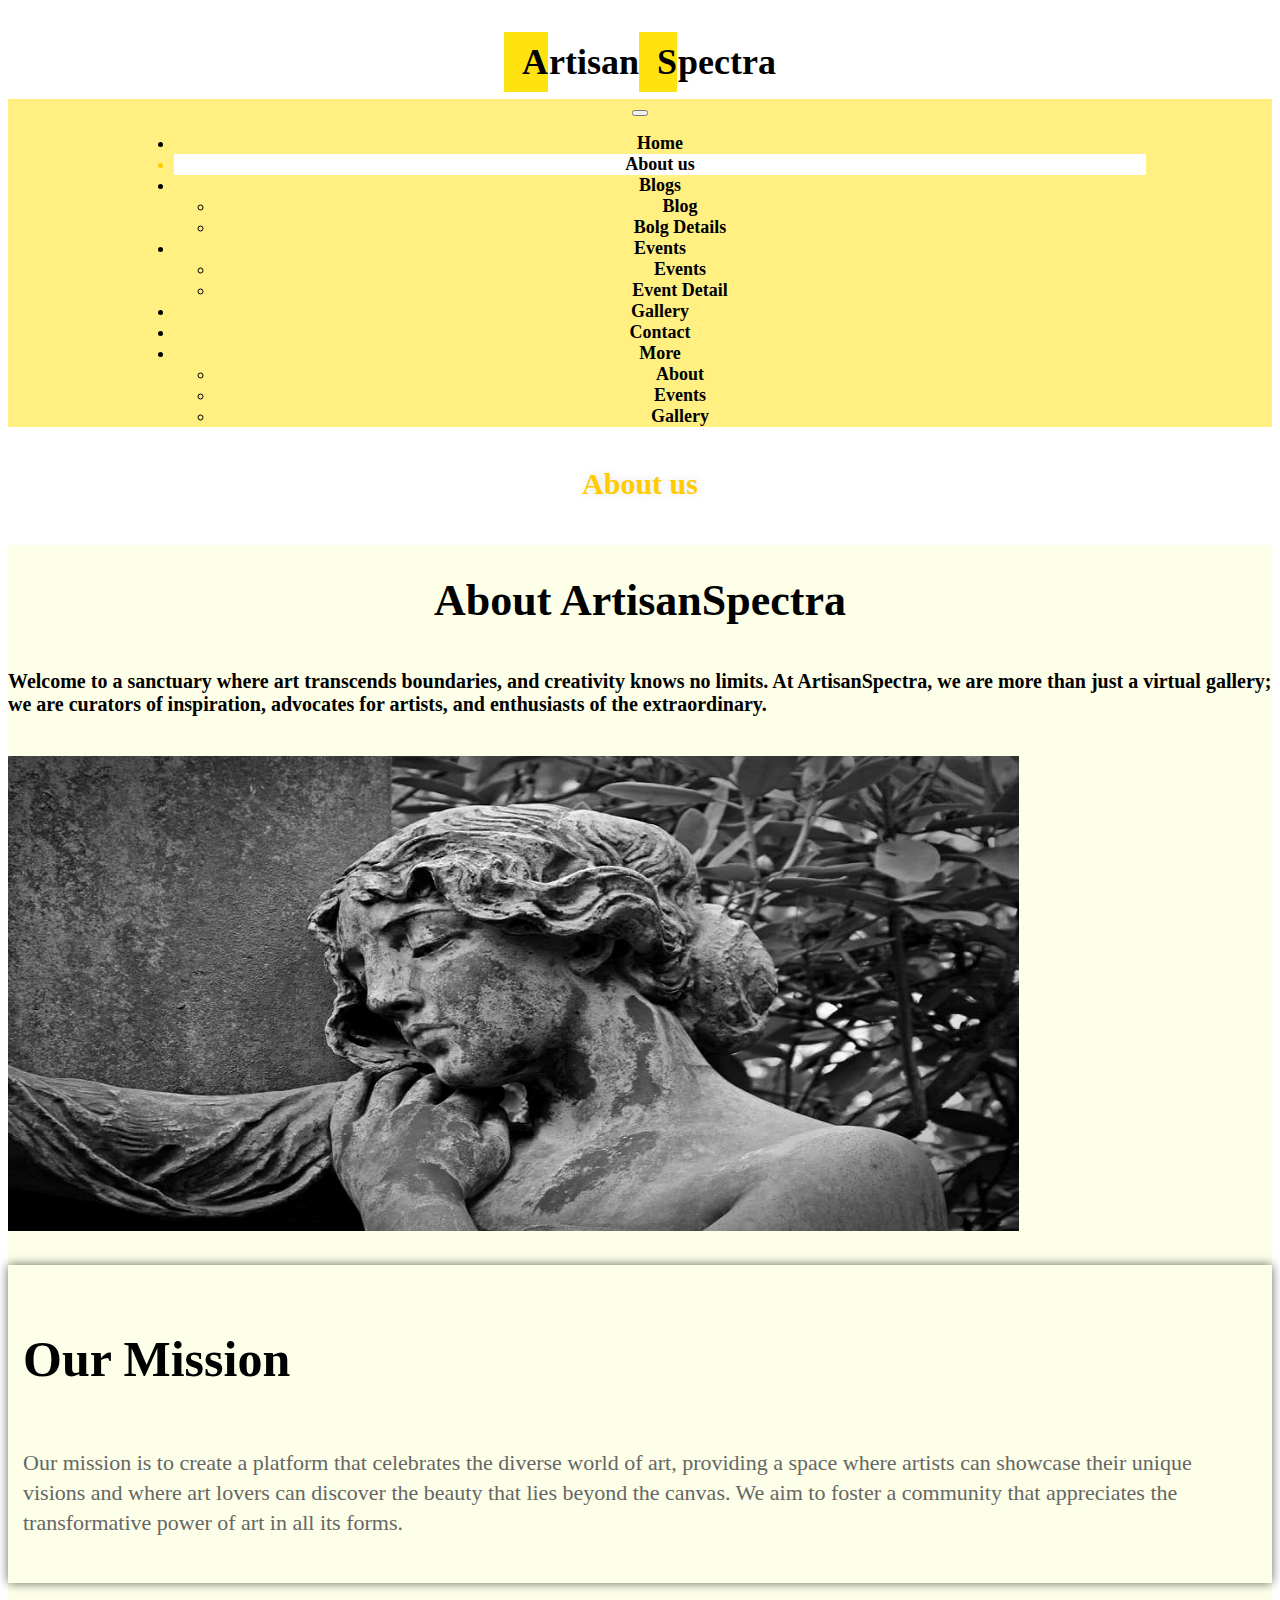
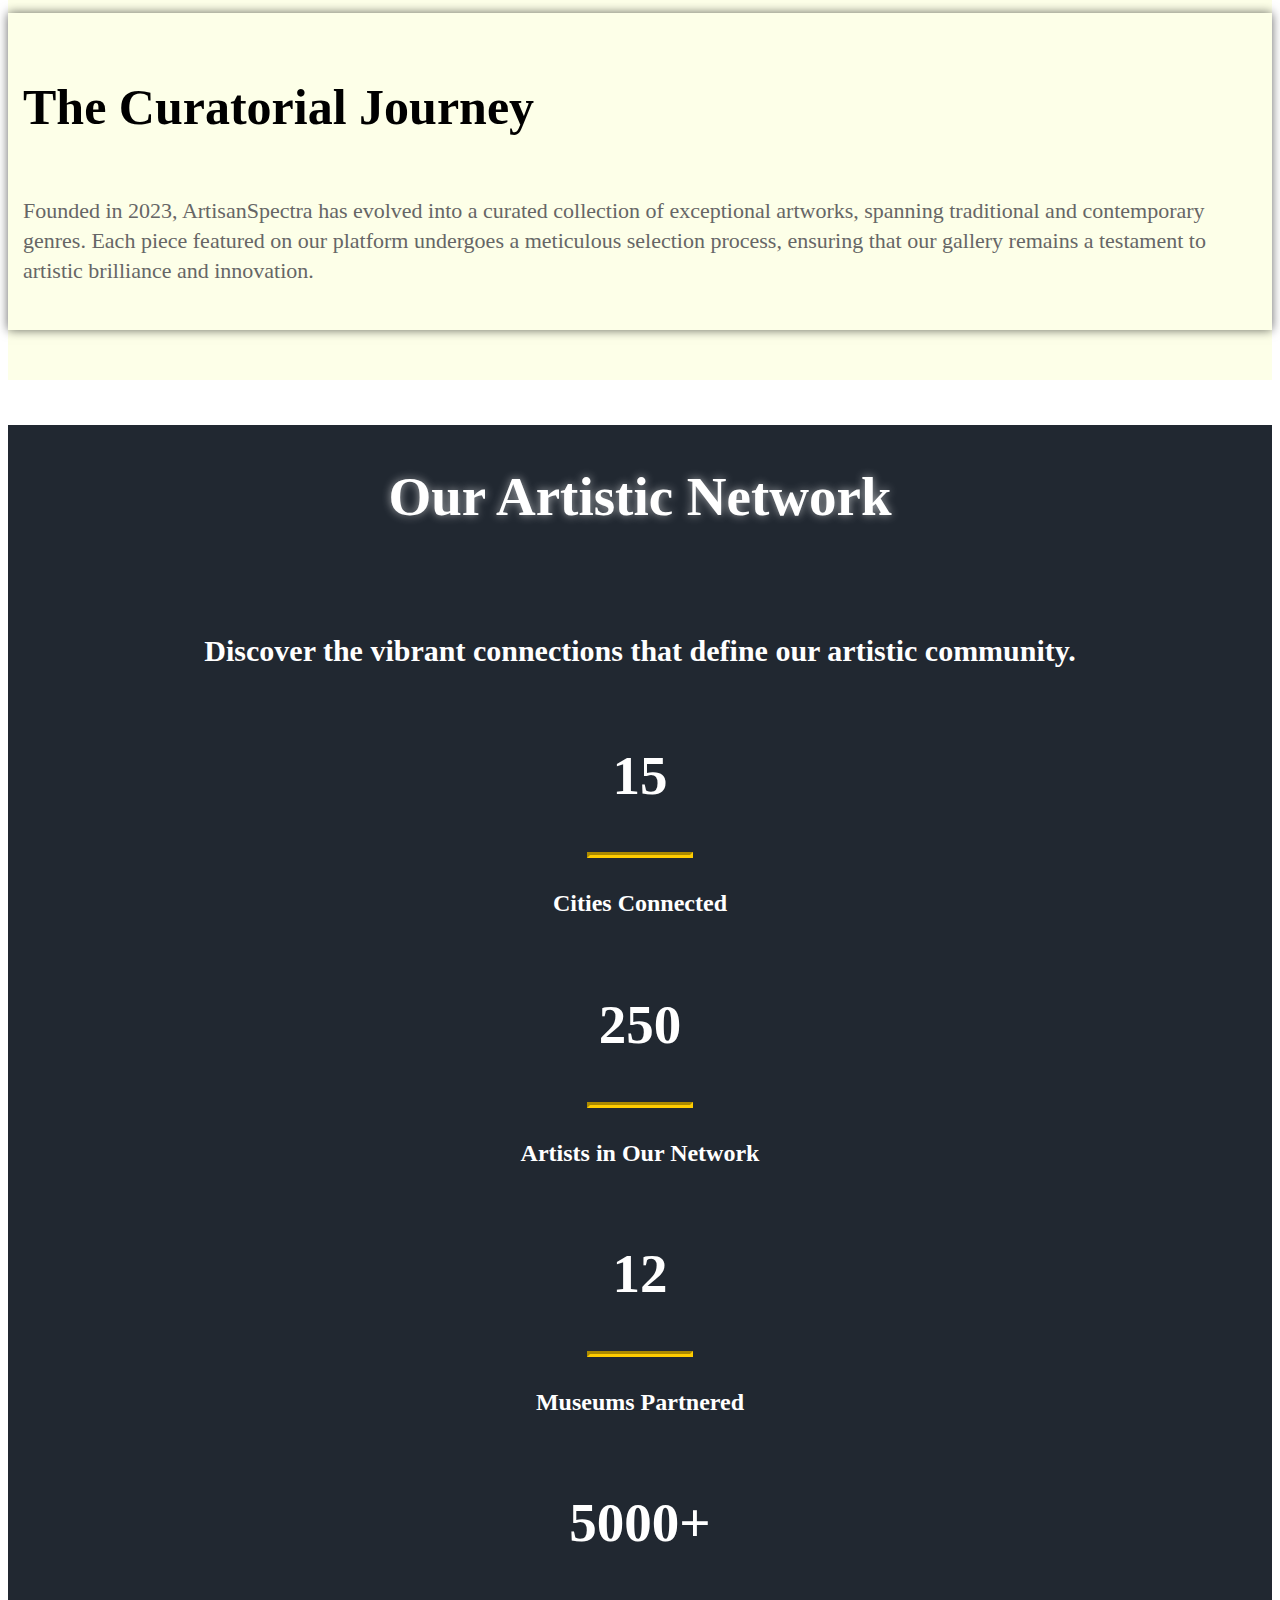
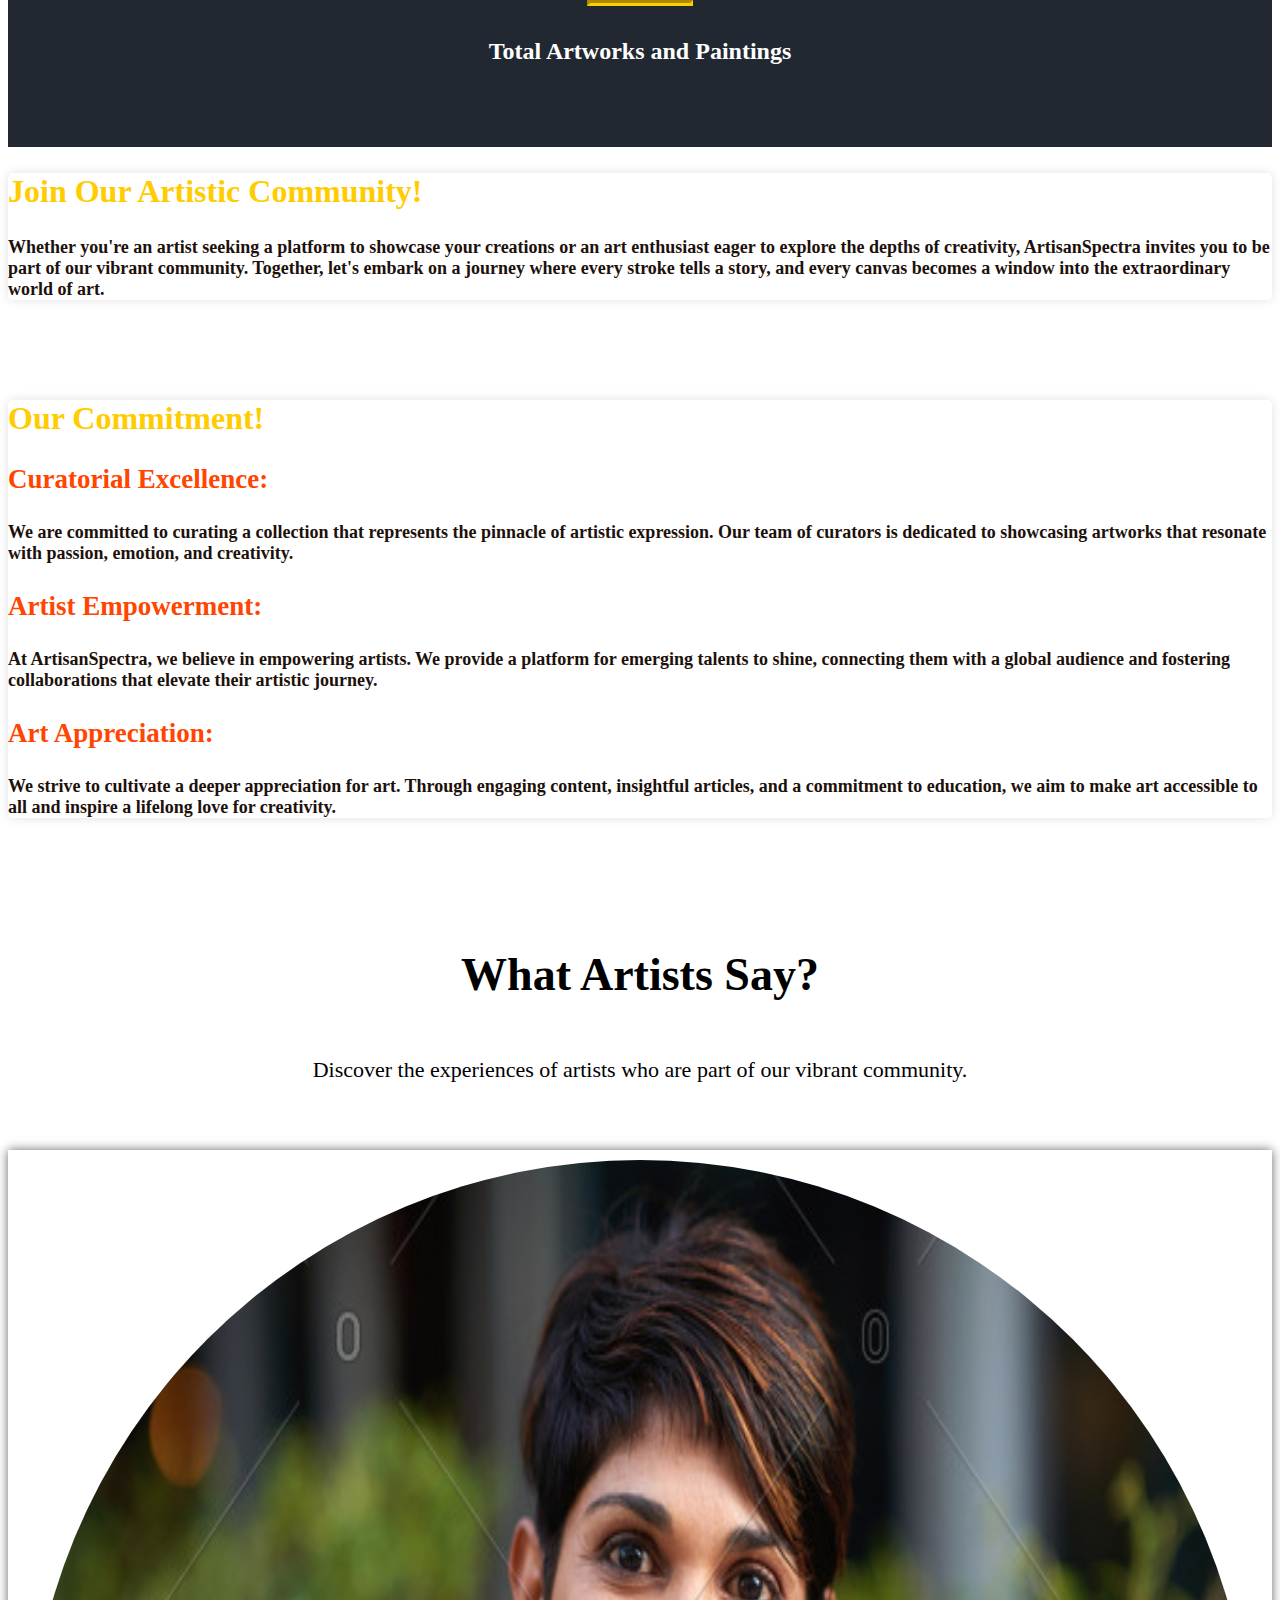
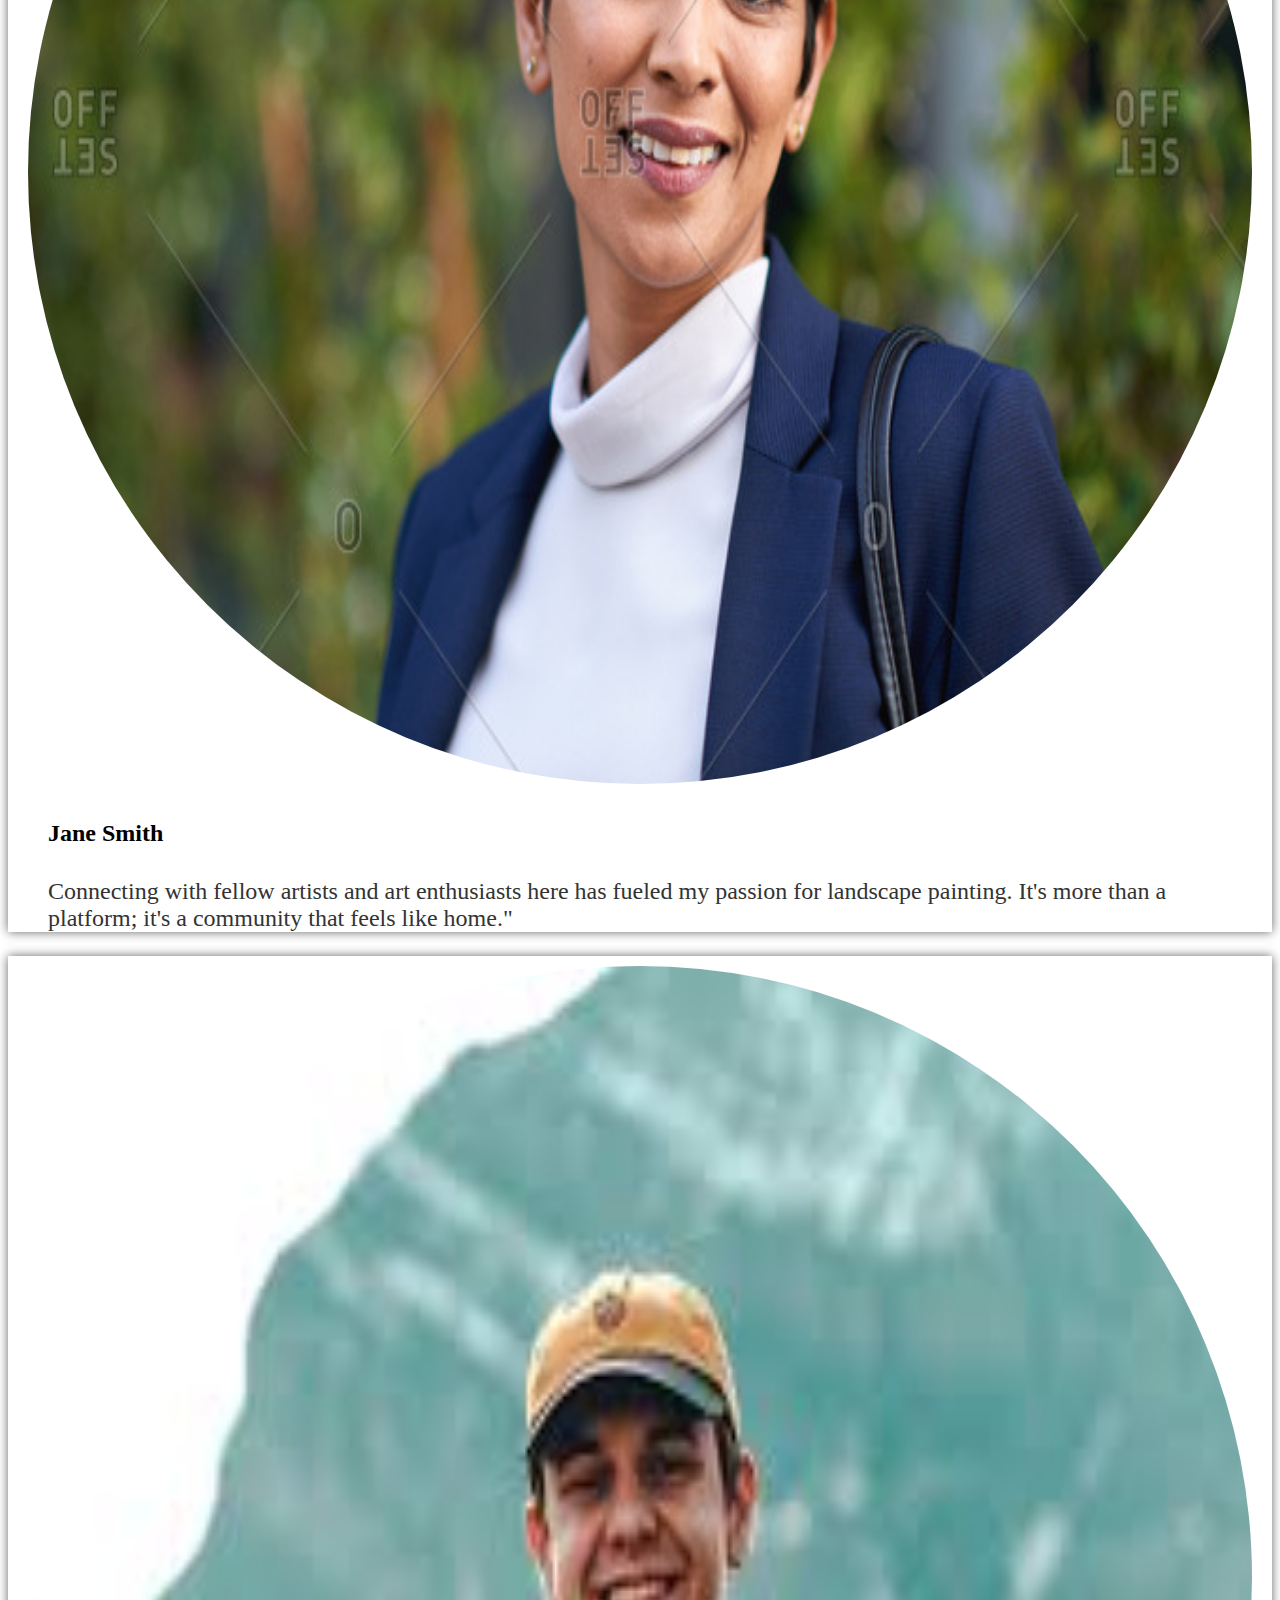
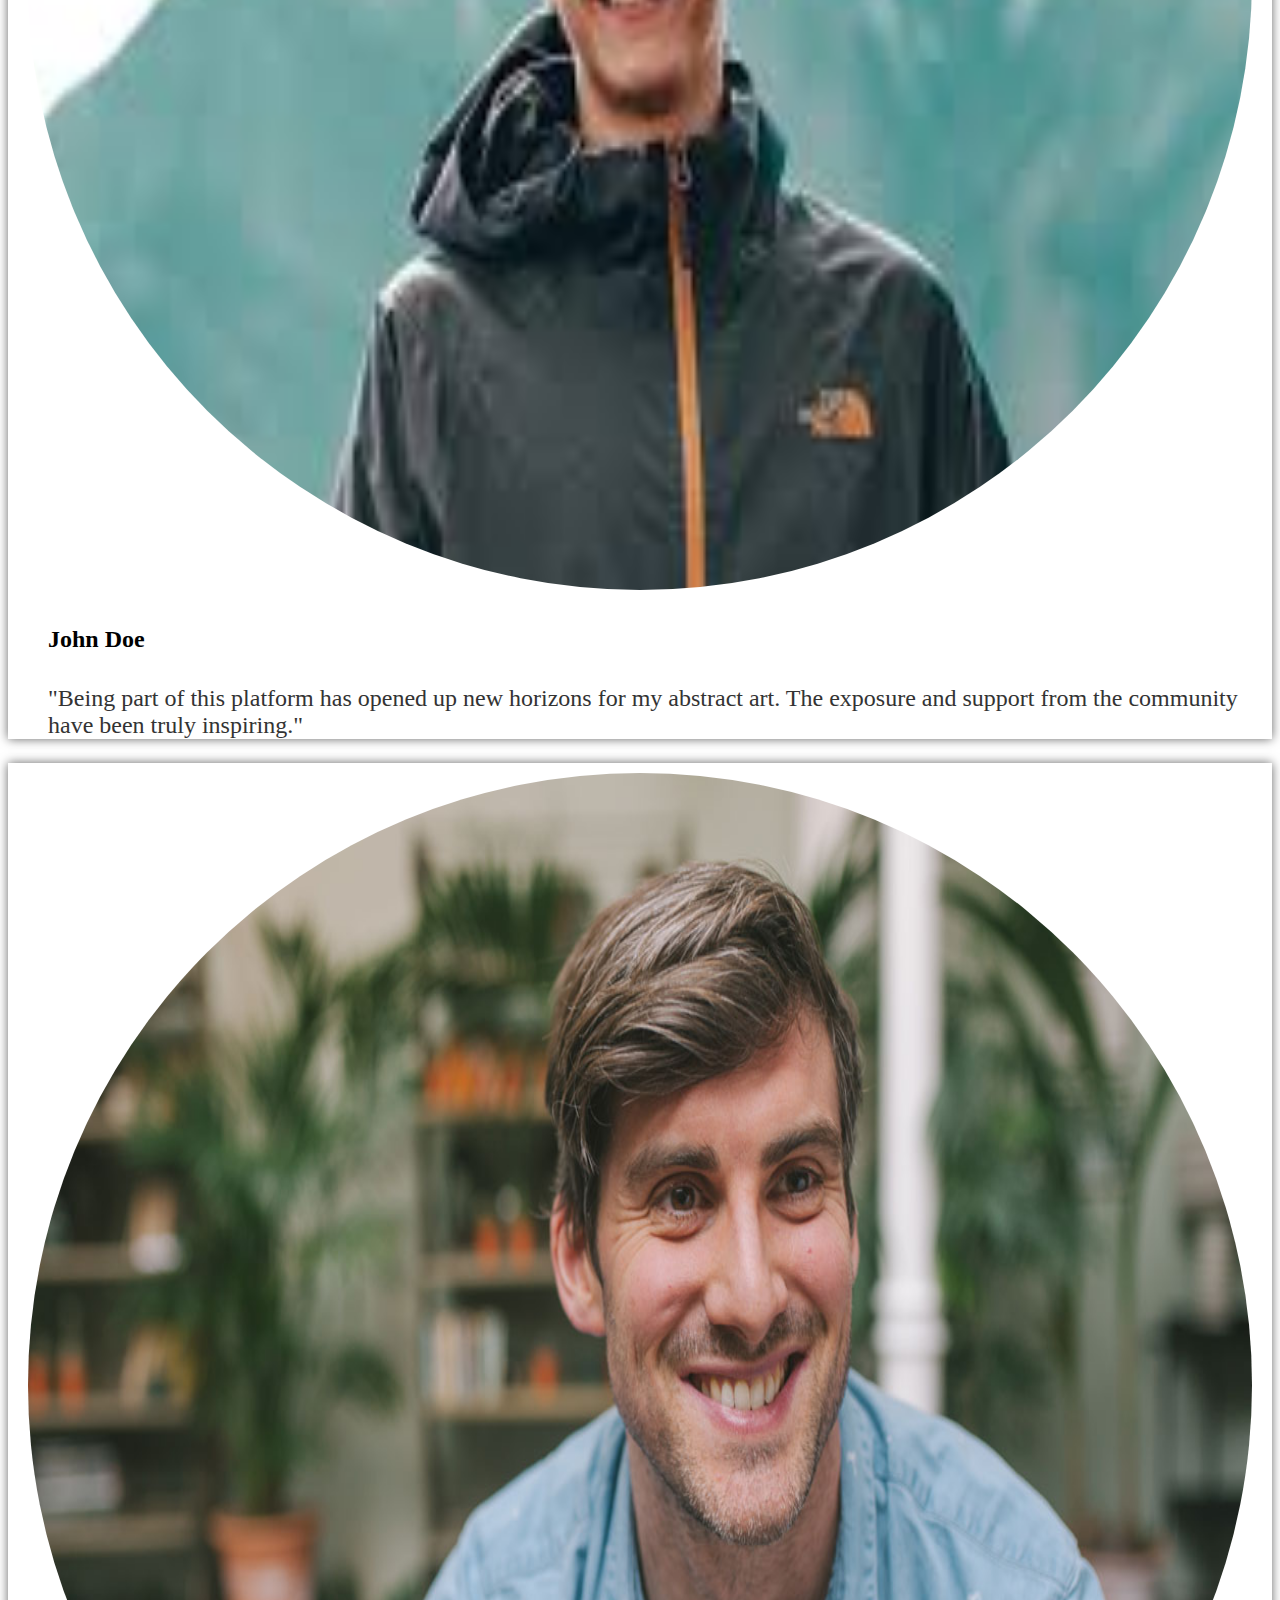
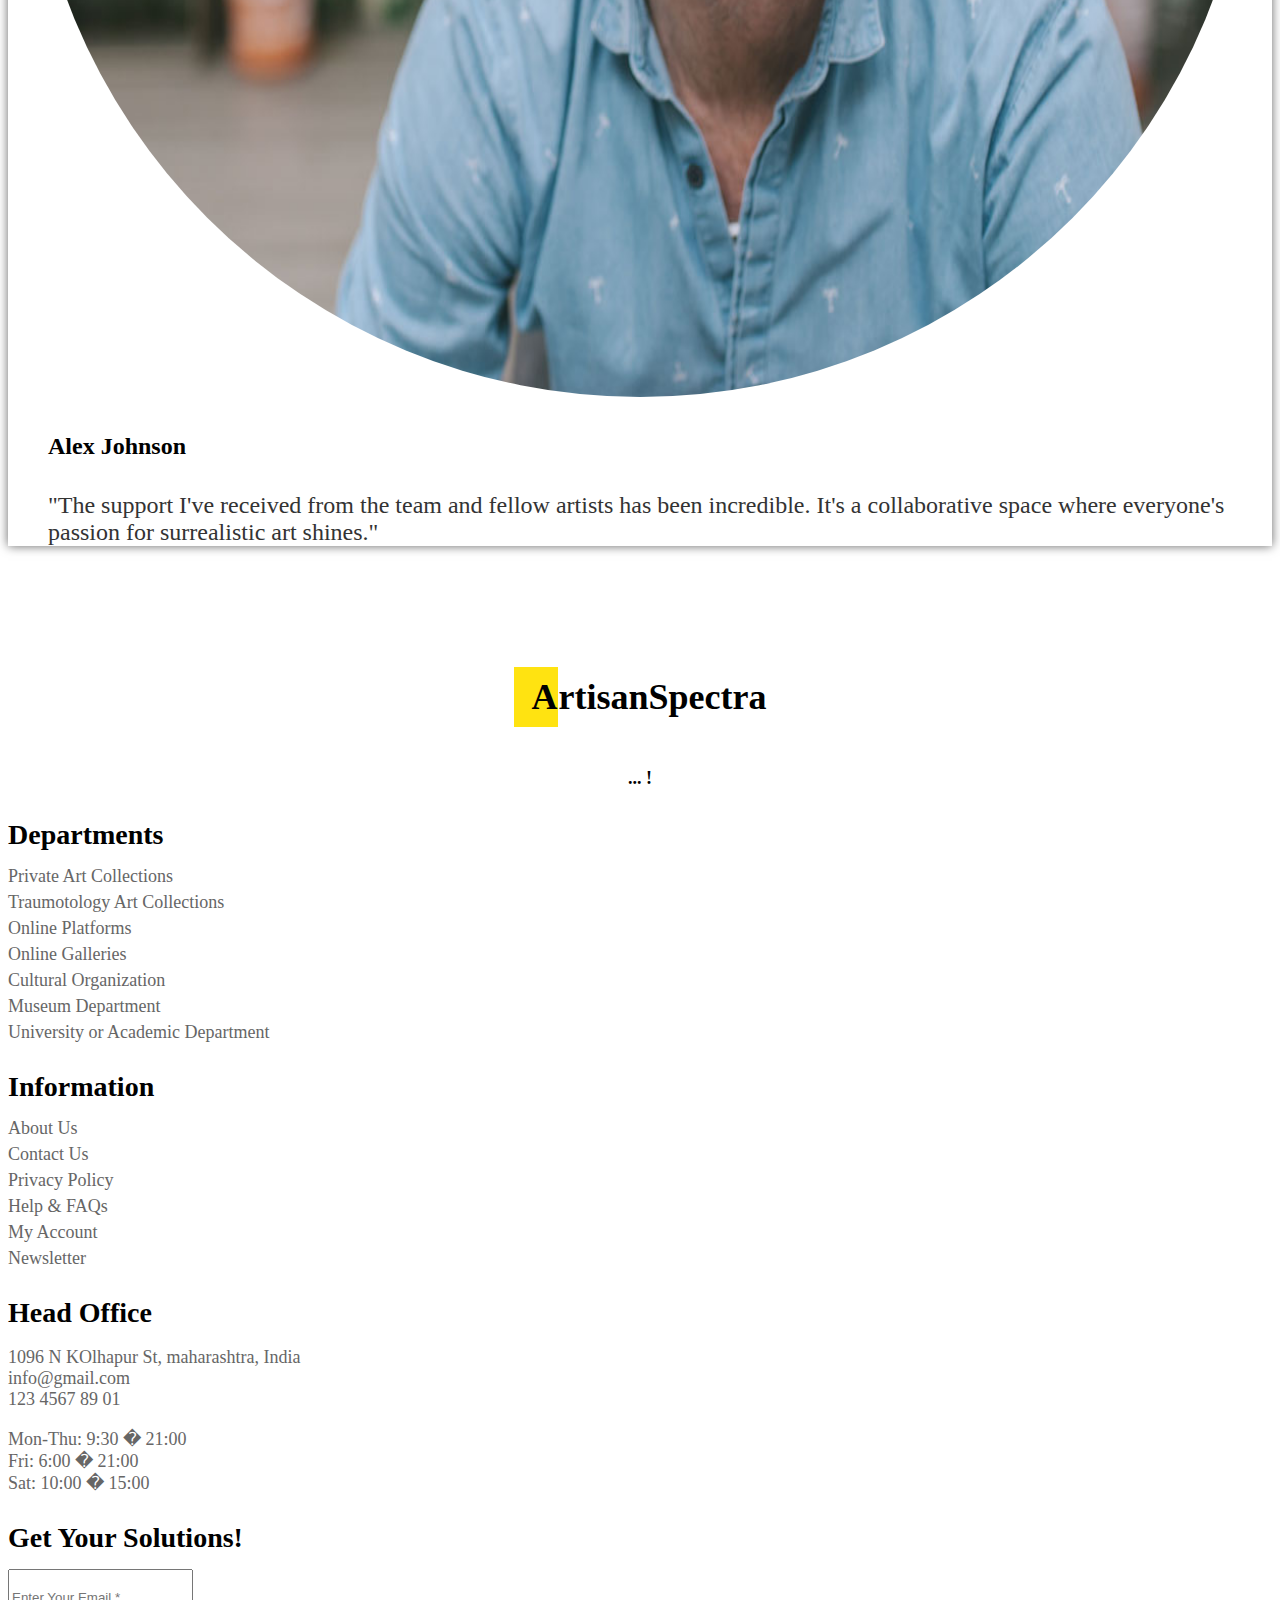
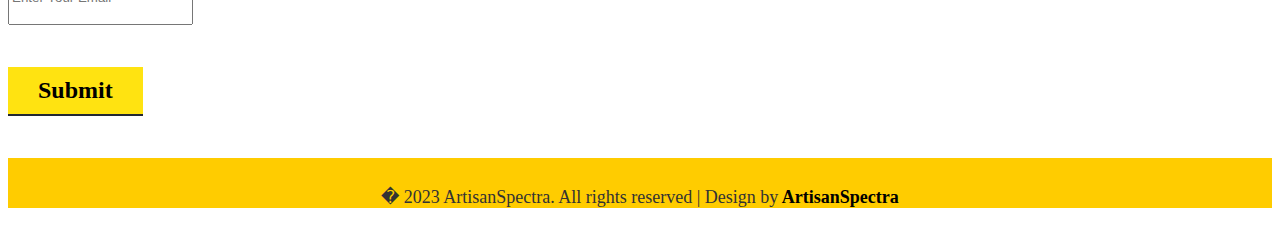
<file: about.html>
<!DOCTYPE html>
<html lang="en">

<head>
  <meta charset="UTF-8">
  <meta name="viewport" content="width=device-width, initial-scale=1.0">
  <link rel="stylesheet" href="./css/style.css">

  <link rel="stylesheet" href="https://cdnjs.cloudflare.com/ajax/libs/font-awesome/6.5.1/css/all.min.css"
    integrity="sha512-DTOQO9RWCH3ppGqcWaEA1BIZOC6xxalwEsw9c2QQeAIftl+Vegovlnee1c9QX4TctnWMn13TZye+giMm8e2LwA=="
    crossorigin="anonymous" referrerpolicy="no-referrer" />
    <script src="https://code.jquery.com/jquery-2.2.4.min.js" integrity="sha256-BbhdlvQf/xTY9gja0Dq3HiwQF8LaCRTXxZKRutelT44=" crossorigin="anonymous"></script>  <link href="https://cdn.jsdelivr.net/npm/bootstrap@5.0.2/dist/css/bootstrap.min.css" rel="stylesheet"
    integrity="sha384-EVSTQN3/azprG1Anm3QDgpJLIm9Nao0Yz1ztcQTwFspd3yD65VohhpuuCOmLASjC" crossorigin="anonymous">
  <title>ArtisanSpectra</title>
</head>

<body>
  <section id="header" class="clearfix header_about">
    <div class=" col-sm-12 header clearfix">
      <p><a href="./index.html"><span class="header-inner">A</span>rtisan<span class="header-inner">S</span>pectra</a>
      </p>
    </div>
    <div class="col-sm-12 header_1 clearfix cd-secondary-nav ">
      <div class="header_1_center clearfix">
        <nav class="navbar navbar-expand-lg navbar-expand-md navbar-light ">
          <div class="container-fluid">
            <a class="navbar-brand" href="#">ArtisanSpectra</a>
            <button class="navbar-toggler" type="button" data-bs-toggle="collapse" data-bs-target="#navbarNavDropdown"
              aria-controls="navbarNavDropdown" aria-expanded="false" aria-label="Toggle navigation">
              <span class="navbar-toggler-icon"></span>
            </button>
            <div class="collapse navbar-collapse" id="navbarNavDropdown">
              <ul class=" nav navbar-nav">
                <li class="nav-item">
                  <a class="nav-link active " aria-current="page" href="./index.html">Home</a>
                </li>
                <li class="nav-item active_1">
                  <a class="nav-link" href="./about.html">About us</a>
                </li>

                <li class="nav-item dropdown">
                  <a class="nav-link dropdown-toggle" href="#" id="navbarDropdownMenuLink" role="button"
                    data-bs-toggle="dropdown" aria-expanded="false">
                    Blogs
                  </a>
                  <ul class="dropdown-menu" aria-labelledby="navbarDropdownMenuLink">
                    <li><a class="dropdown-item" href="./blog.html">Blog</a></li>
                    <li><a class="dropdown-item" href="./detail.html">Bolg Details</a></li>
                  </ul>
                </li>
                <li class="nav-item dropdown">
                  <a class="nav-link dropdown-toggle" href="#" id="navbarDropdownMenuLink" role="button"
                    data-bs-toggle="dropdown" aria-expanded="false">
                    Events
                  </a>
                  <ul class="dropdown-menu" aria-labelledby="navbarDropdownMenuLink">
                    <li><a class="dropdown-item" href="./events.html">Events</a></li>
                    <li><a class="dropdown-item" href="./events_details.html">Event Detail</a></li>
                  </ul>
                </li>
                <li class="nav-item">
                  <a class="nav-link" href="./gallery.html">Gallery</a>
                </li>
                <li class="nav-item">
                  <a class="nav-link" href="./contact.html">Contact</a>
                </li>
                <li class="nav-item dropdown">
                  <a class="nav-link dropdown-toggle" href="#" id="navbarDropdownMenuLink" role="button"
                    data-bs-toggle="dropdown" aria-expanded="false">
                    More
                  </a>
                  <ul class="dropdown-menu" aria-labelledby="navbarDropdownMenuLink">
                    <li><a class="dropdown-item" href="./about.html">About</a></li>
                    <li><a class="dropdown-item" href="./events.html">Events</a></li>
                    <li><a class="dropdown-item" href="./gallery.html">Gallery</a></li>
                  </ul>
                </li>
              </ul>
            </div>
          </div>
      </div>
    </div>
    </nav>

  </section>

  <section id="about_top" class="clearfix">
    <div class="container">
      <div class="row">
        <div class="col-sm-12 about_top">
          <p>About us</p>
        </div>
      </div>
    </div>
  </section>

  <section id="about_center" class="clearfix">
    <div class="container">
      <div class="row">
        <div class="col-sm-12 about_center">
          <p>About ArtisanSpectra </p>
        </div>
        <div class="col-sm-12 about_center_1">
          <div class="about_center_1_top text-center">
            <div class="text_wel">
              <p>Welcome to a sanctuary where art transcends boundaries, and creativity knows no limits. At
                ArtisanSpectra, we are more than just a virtual gallery; we are curators of inspiration, advocates for
                artists, and enthusiasts of the extraordinary.</p>
            </div>
            <img src="img/18.jpg" alt="img17" />
          </div>
        </div>
        <div class="row about_center_2">
          <div class="col-lg-6 about_center_2_left">
            <div class="about_center_2_left_top">
              <p>Our Mission</p>
              <h4>Our mission is to create a platform that celebrates the diverse world of art, providing a space where
                artists can showcase their unique visions and where art lovers can discover the beauty that lies beyond
                the canvas. We aim to foster a community that appreciates the transformative power of art in all its
                forms.</h4>
            </div>
          </div>
          <div class="col-lg-6 about_center_2_left">
            <div class="about_center_2_left_top">
              <p>The Curatorial Journey</p>
              <h4>Founded in 2023, ArtisanSpectra has evolved into a curated collection of exceptional artworks,
                spanning traditional and contemporary genres. Each piece featured on our platform undergoes a meticulous
                selection process, ensuring that our gallery remains a testament to artistic brilliance and innovation.
              </h4>
            </div>
          </div>
        </div>
      </div>
    </div>
  </section>

  <section id="about_middle" class="clearfix">
    <div class="container">
      <div class="row">
        <div class="col-sm-12 about_middle">
          <h2>Our Artistic Network</h2>
          <p>Discover the vibrant connections that define our artistic community.</p>
        </div>
        <div class="row about_middle_top">
          <div class="col-sm-3 about_middle_top">
            <h2>15</h2>
            <hr class="hr_3">
            <h4>Cities Connected</h4>
          </div>
          <div class="col-sm-3 about_middle_top">
            <h2>250</h2>
            <hr class="hr_3">
            <h4>Artists in Our Network</h4>
          </div>
          <div class="col-sm-3 about_middle_top">
            <h2>12</h2>
            <hr class="hr_3">
            <h4>Museums Partnered</h4>
          </div>
          <div class="col-sm-3 about_middle_top">
            <h2>5000+</h2>
            <hr class="hr_3">
            <h4>Total Artworks and Paintings</h4>
          </div>
        </div>
      </div>
    </div>
  </section>


  <section id="about_bottom" class="clearfix">
    <div class="container">
      <div class="container-fluid mt-5">

        <div class=" p-3 choose1 text-center shadow-lg">
          <h2>Join Our Artistic Community! </h2>
          <p class="heading-mgn">
            Whether you're an artist seeking a platform to showcase your creations or an art enthusiast eager to explore
            the depths of creativity, ArtisanSpectra invites you to be part of our vibrant community. Together,
            let's embark on a journey where every stroke tells a story, and every canvas becomes a window into the
            extraordinary world of art.</p>
        </div>

        <div class=" p-3 choose1  shadow-lg">
          <h2 class="text-center m-2 border-bottom">Our Commitment! </h2>
          <h3>Curatorial Excellence:</h3>
          <p class="heading-mgn p-3 border-bottom">
            We are committed to curating a collection that represents the pinnacle of artistic expression. Our team of curators is dedicated to showcasing artworks that resonate with passion, emotion, and creativity.
          </p>
          <h3>Artist Empowerment:</h3>
          <p class="heading-mgn p-3 border-bottom">
            At ArtisanSpectra, we believe in empowering artists. We provide a platform for emerging talents to shine, connecting them with a global audience and fostering collaborations that elevate their artistic journey.          </p>
          <h3>Art Appreciation:</h3>
          <p class="heading-mgn p-3 border-bottom">
            We strive to cultivate a deeper appreciation for art. Through engaging content, insightful articles, and a commitment to education, we aim to make art accessible to all and inspire a lifelong love for creativity.          </p>
        </div>
      </div>


      <div class="row">
        <div class="col-sm-12 about_bottom">
          <p>What Artists Say?</p>
          <h5> Discover the experiences of artists who are part of our vibrant community.</h5>
        </div>
        <div class="row about_bottom_main">
          <div class=" col-md-6">
            <div class="col-sm-12 about_bottom_main_left_top">
              <div class="col-sm-3 about_bottom_main_left_top_1">
                <div class="about_bottom_main_left_top_1_left">
                  <img src="img/19.jpg" class="img-circle" />
                </div>
              </div>
              <div class="col-sm-9 about_bottom_main_left_top_2">
                <div class="about_bottom_main_left_top_2_left">
                  <h4>Jane Smith</h4>
                 
                  <p>Connecting with fellow artists and art enthusiasts here has fueled my passion for landscape painting. It's more than a platform; it's a community that feels like home."</p>
                </div>
              </div>
            </div>
          </div>
          <div class="col-md-6">
            <div class="col-sm-12 about_bottom_main_left_top">
              <div class="col-sm-3 about_bottom_main_left_top_1">
                <div class="about_bottom_main_left_top_1_left">
                  <img src="img/20.jpeg" class="img-circle" />
                </div>
              </div>
              <div class="col-sm-9 about_bottom_main_left_top_2">
                <div class="about_bottom_main_left_top_2_left">
                  <h4>John Doe</h4>
                
                  <p>"Being part of this platform has opened up new horizons for my abstract art. The exposure and support from the community have been truly inspiring."</p>
                </div>
              </div>
            </div>
          </div>
          <div class="col-md-6">
            <div class="col-sm-12 about_bottom_main_left_top">
              <div class="col-sm-3 about_bottom_main_left_top_1">
                <div class="about_bottom_main_left_top_1_left">
                  <img src="img/test_m-1.jpg" class="img-circle" />
                </div>
              </div>
              <div class="col-sm-9 about_bottom_main_left_top_2">
                <div class="about_bottom_main_left_top_2_left">
                  <h4>Alex Johnson</h4>
                  <p>"The support I've received from the team and fellow artists has been incredible. It's a collaborative space where everyone's passion for surrealistic art shines."</p>
                </div>
              </div>
            </div>
          </div>
        </div>
      </div>
    </div>
  </section>

  <section id="footer" class="clearfix">
    <div class="container">
      <div class="row">
        <div class="col-sm-12 footer">
          <p><a href="#"><span class="header_inner">A</span>rtisanSpectra</a></p>
          <h5>... !</h5>
        </div>
        <div class="row footer_n">
          <div class="col-sm-6  col-lg-3">
            <div class="footer_n1">
              <h3>Departments</h3>
              <ul>
                <li class="col-sm-12 col-xs-6 space_left"><a class="col" href="#"> Private Art Collections</a></li>
                <li class="col-sm-12 col-xs-6 space_left"><a class="col" href="#">Traumotology Art Collections</a></li>
                <li class="col-sm-12 col-xs-6 space_left"><a class="col" href="#">Online Platforms </a></li>
                <li class="col-sm-12 col-xs-6 space_left"><a class="col" href="#">Online Galleries</a></li>
                <li class="col-sm-12 col-xs-6 space_left"><a class="col" href="#">Cultural Organization</a></li>
                <li class="col-sm-12 col-xs-6 space_left"><a class="col" href="#">Museum Department</a></li>
                <li class="col-sm-12 col-xs-6 space_left"><a class="col" href="#">University or Academic Department</a>
                </li>
              </ul>
            </div>
          </div>
          <div class="col-sm-6  col-lg-3">
            <div class="footer_n1">
              <h3>Information</h3>
              <ul>
                <li class="col-sm-12 col-xs-6 space_left"><a class="col" href="#">About Us</a></li>
                <li class="col-sm-12 col-xs-6 space_left"><a class="col" href="#">Contact Us</a></li>
                <li class="col-sm-12 col-xs-6 space_left"><a class="col" href="#">Privacy Policy</a></li>
                <li class="col-sm-12 col-xs-6 space_left"><a class="col" href="#">Help & FAQs</a></li>
                <li class="col-sm-12 col-xs-6 space_left"><a class="col" href="#">My Account</a></li>
                <li class="col-sm-12 col-xs-6 space_left"><a class="col" href="#">Newsletter</a></li>
              </ul>
            </div>
          </div>
          <div class="col-sm-6 col-lg-3">
            <div class="footer_n1 clearfix">
              <h3 class="mgt col">Head Office</h3>
              <p class="col">1096 N KOlhapur St, maharashtra, India<br>
                info@gmail.com<br>
                123 4567 89 01</p>
              <p class="col">Mon-Thu: 9:30 � 21:00<br>
                Fri: 6:00 � 21:00<br>
                Sat: 10:00 � 15:00</p>
            </div>
          </div>
          <div class="col-sm-6 col-lg-3">
            <div class="footer_n1 clearfix">
              <h3 class="mgt col">Get Your Solutions!</h3>
              <input type="text" class="form-control" placeholder="Enter Your Email *">
              <h5><a class="button" href="#">Submit</a></h5>
            </div>
          </div>
        </div>
      </div>
    </div>
  </section>
  <section id="footer_last" class="clearfix">
    <div class="container">
      <div class="row">
        <div class="col-sm-12 footer_last">
          <p class="website">� 2023 ArtisanSpectra. All rights reserved | Design by<a
              href="https://www.ArtisanSpectra.com"> ArtisanSpectra</a></p>
        </div>
      </div>
    </div>
  </section>
  <script>
    $(document).ready(function () {
      /*****Fixed Menu******/
      var secondaryNav = $('.cd-secondary-nav'),
        secondaryNavTopPosition = secondaryNav.offset().top;
      navbar_height = document.querySelector('.navbar').offsetHeight;

      $(window).on('scroll', function () {
        if ($(window).scrollTop() > secondaryNavTopPosition + navbar_height) {
          secondaryNav.addClass('is-fixed');
          document.body.style.paddingTop = navbar_height + 'px';

        } else {
          secondaryNav.removeClass('is-fixed');
          document.body.style.paddingTop = '0'
        }
      });

    });
  </script>
  <script src="https://cdn.jsdelivr.net/npm/bootstrap@5.0.2/dist/js/bootstrap.bundle.min.js"
    integrity="sha384-MrcW6ZMFYlzcLA8Nl+NtUVF0sA7MsXsP1UyJoMp4YLEuNSfAP+JcXn/tWtIaxVXM"
    crossorigin="anonymous"></script>

</html>
</file>
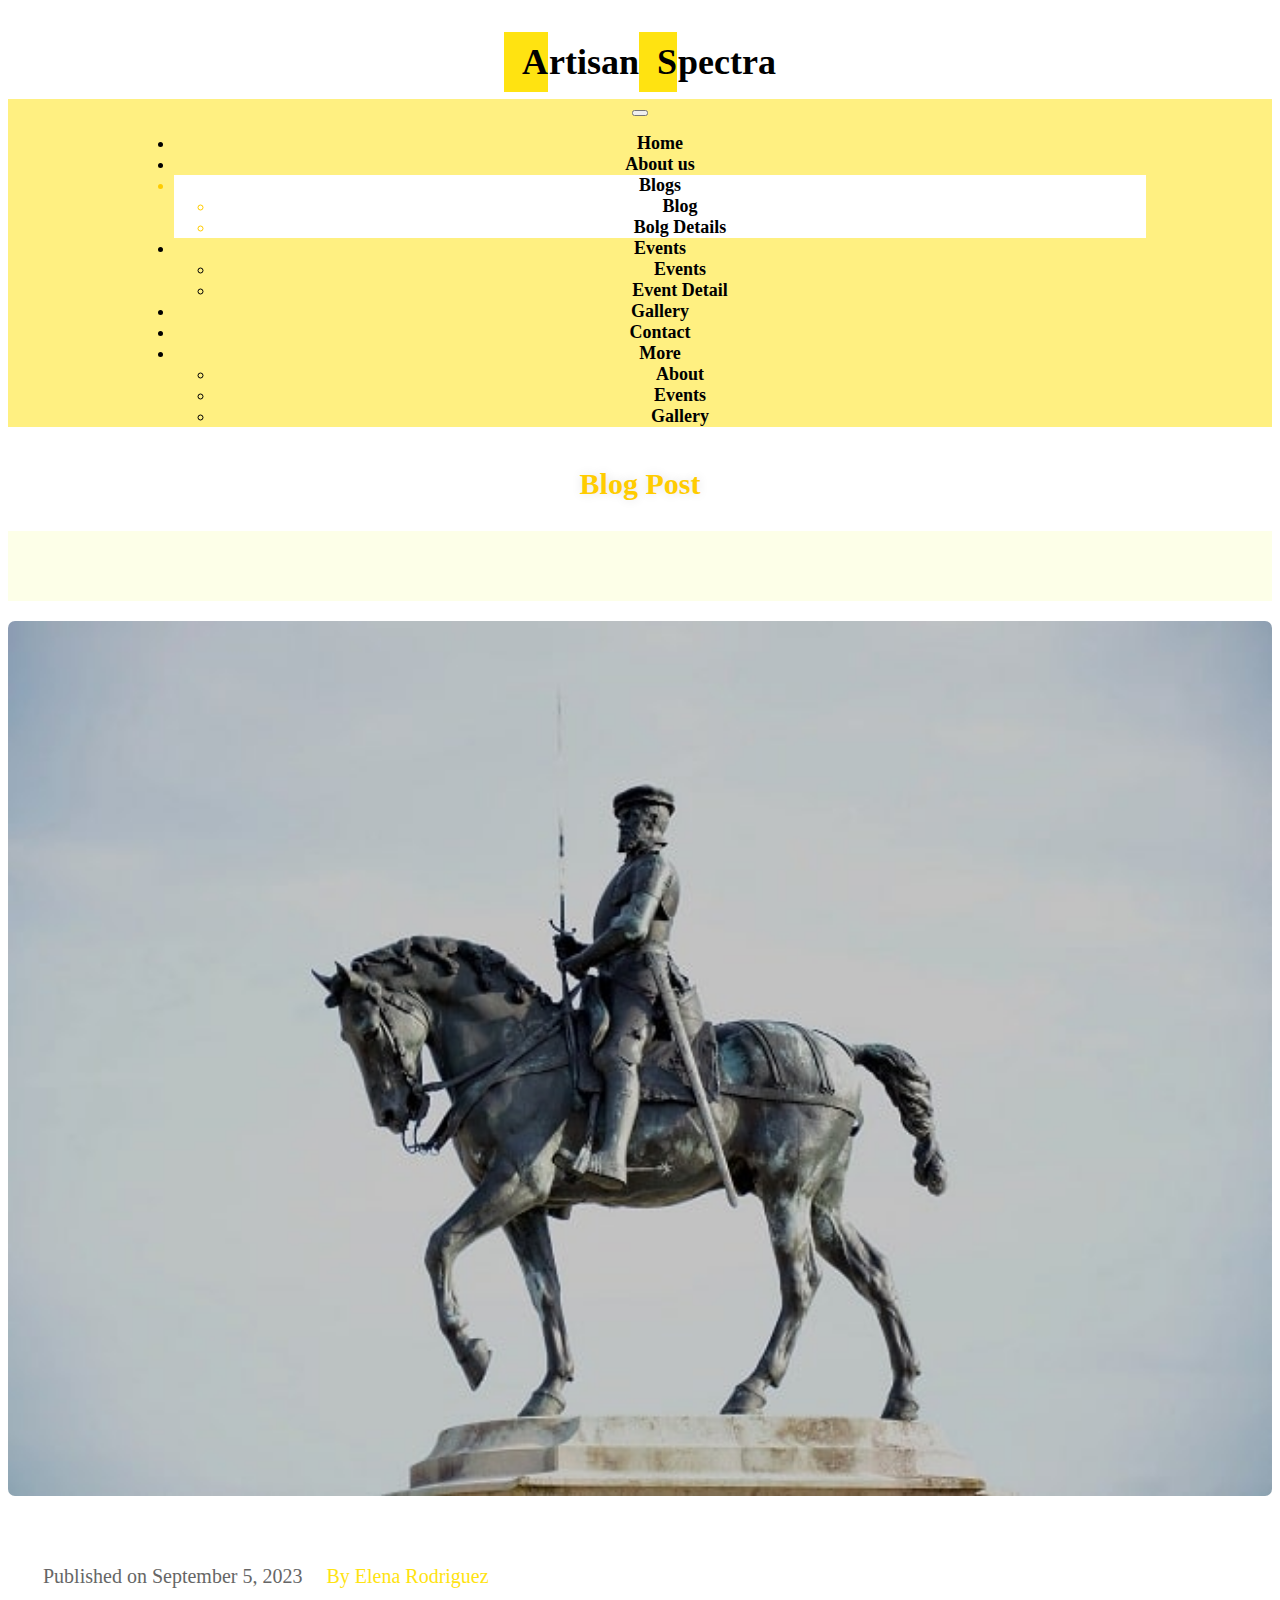
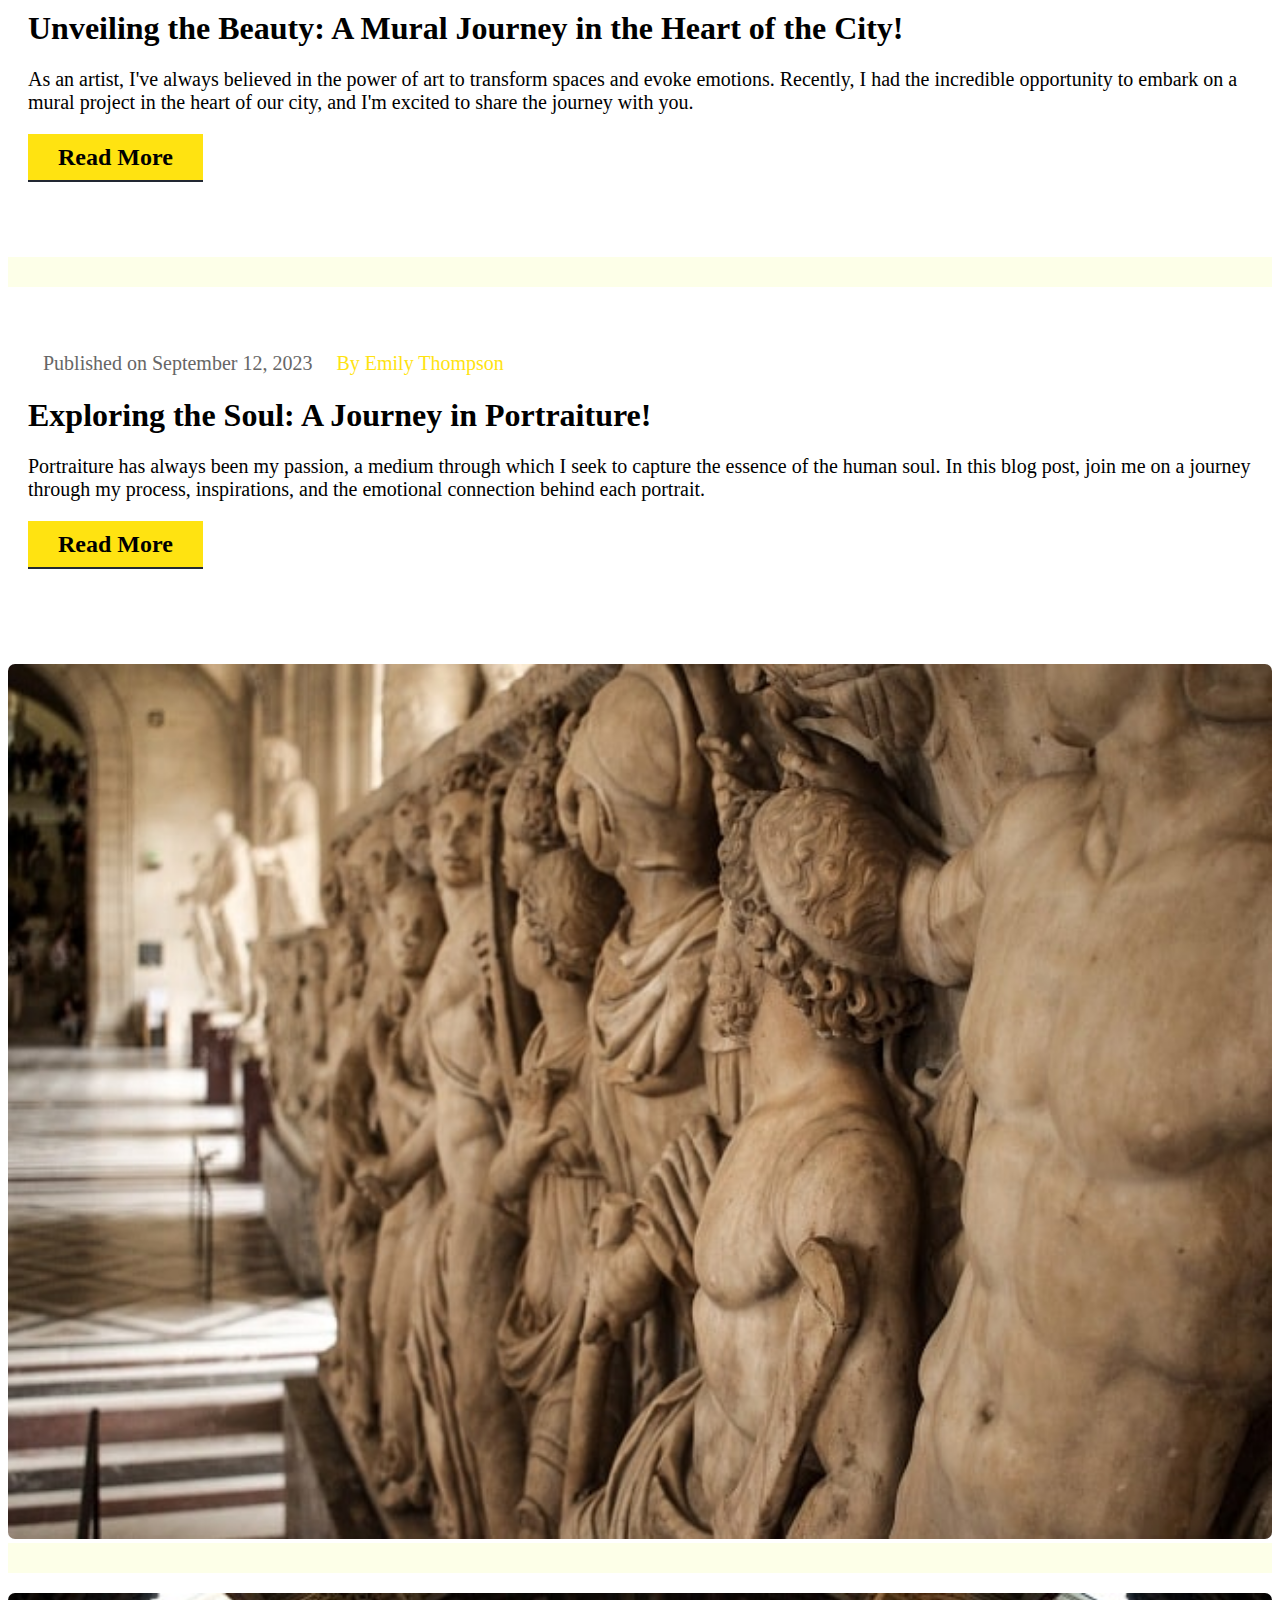
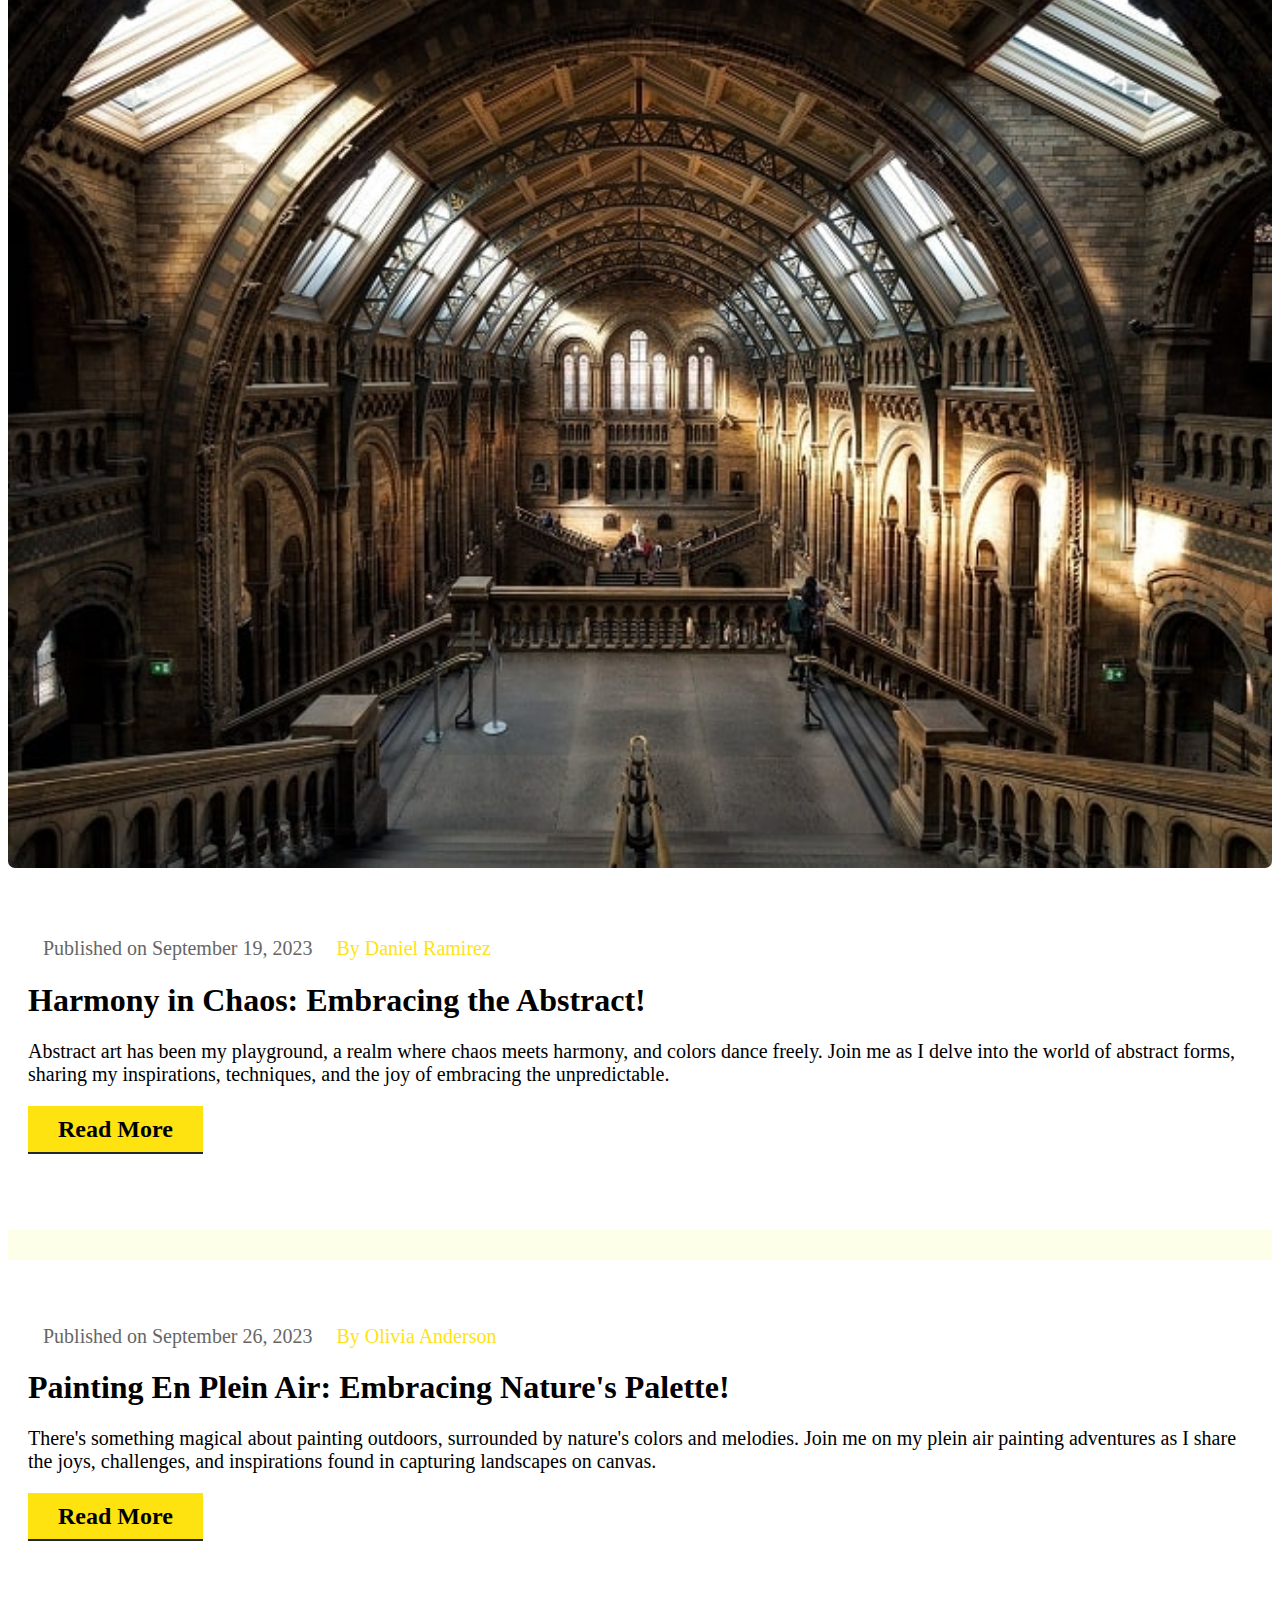
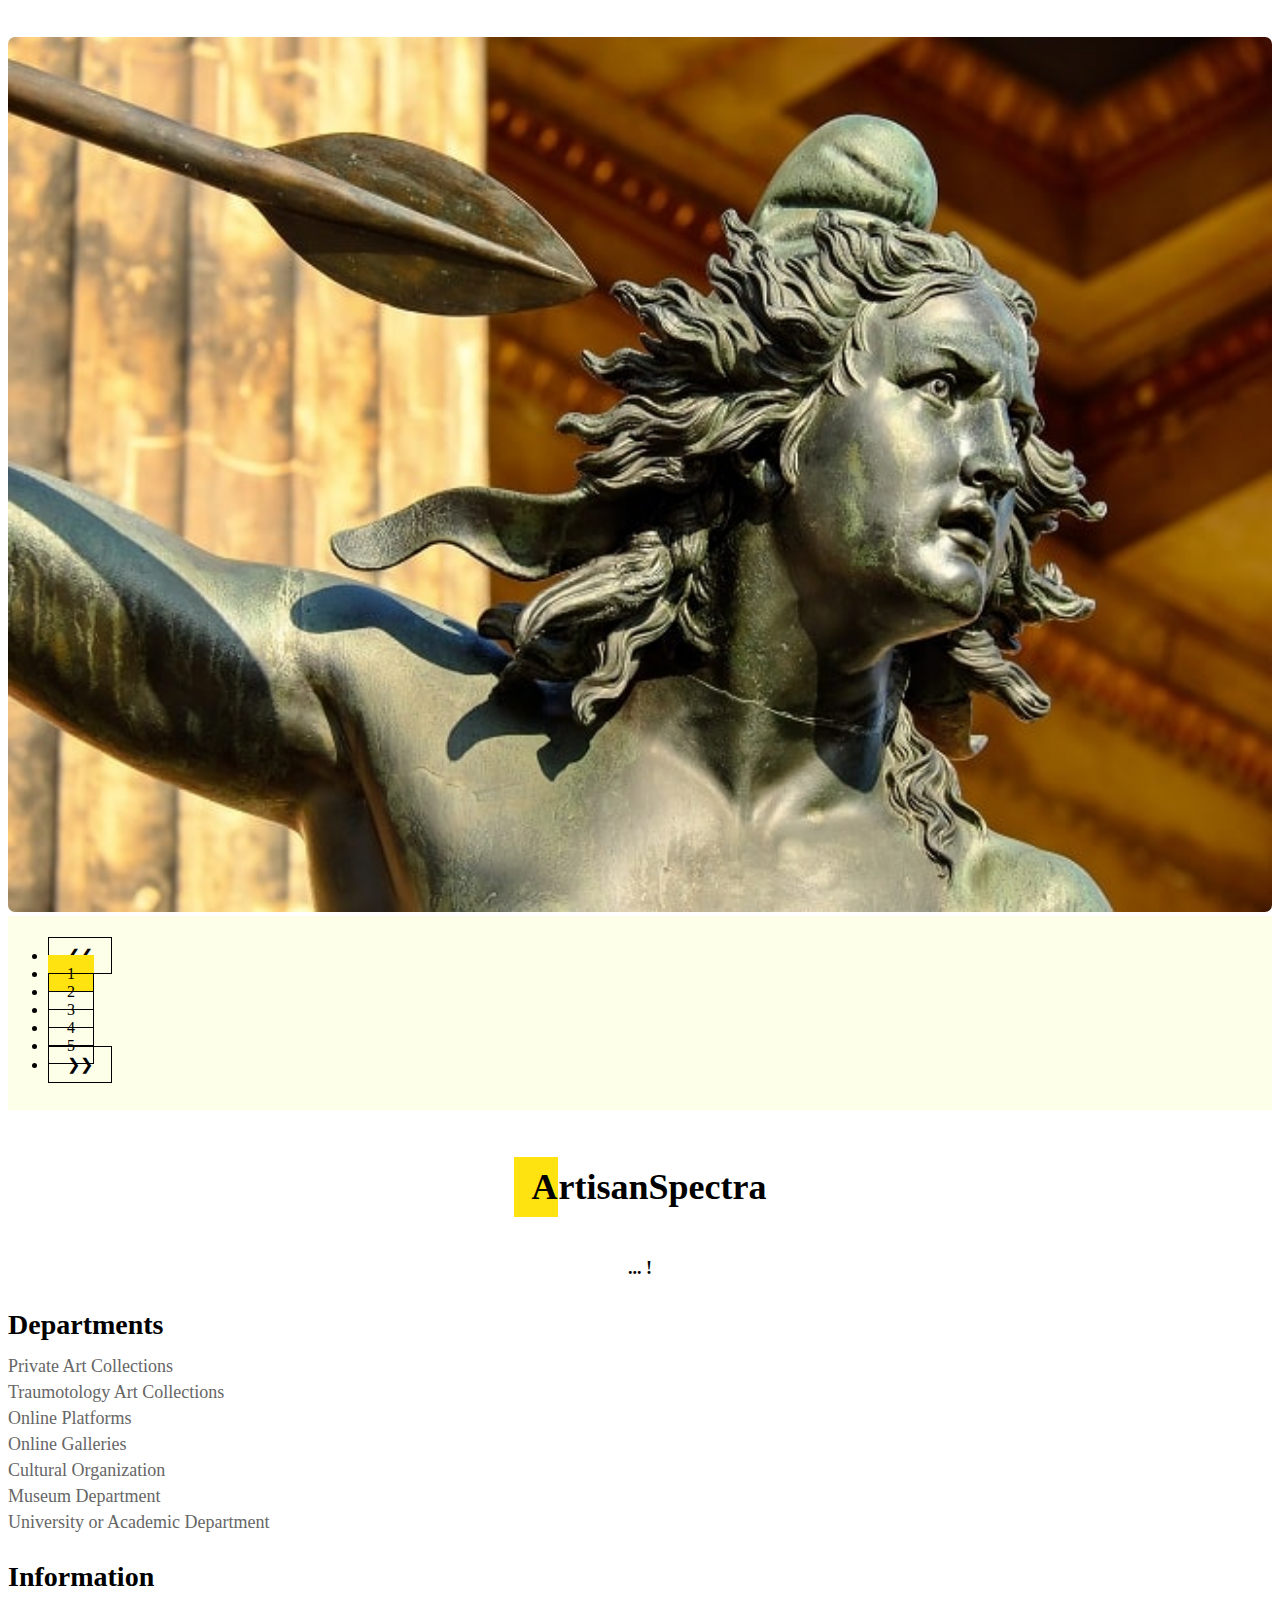
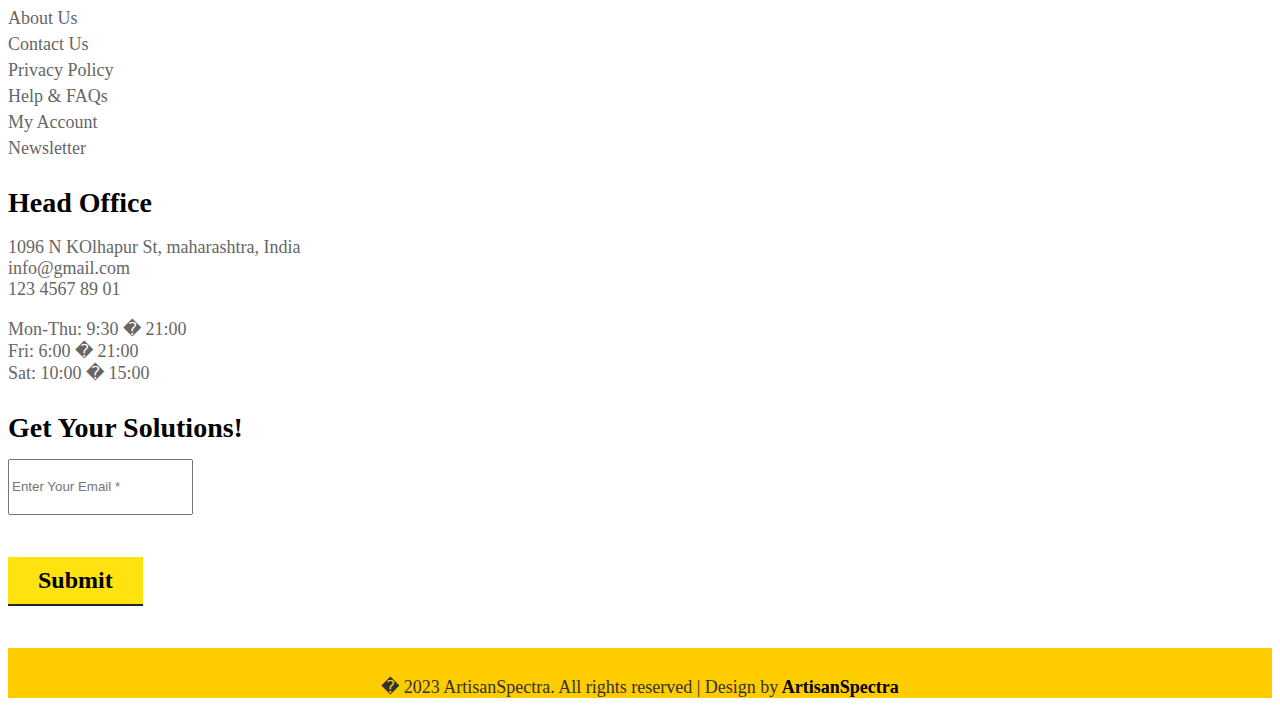
<file: blog.html>
<!DOCTYPE html>
<html lang="en">
  <head>
    <meta charset="UTF-8">
    <meta name="viewport" content="width=device-width, initial-scale=1.0">
    <link rel="stylesheet" href="./css/style.css">
  
    <link rel="stylesheet" href="https://cdnjs.cloudflare.com/ajax/libs/font-awesome/6.5.1/css/all.min.css"
      integrity="sha512-DTOQO9RWCH3ppGqcWaEA1BIZOC6xxalwEsw9c2QQeAIftl+Vegovlnee1c9QX4TctnWMn13TZye+giMm8e2LwA=="
      crossorigin="anonymous" referrerpolicy="no-referrer" />
      <script src="https://code.jquery.com/jquery-2.2.4.min.js" integrity="sha256-BbhdlvQf/xTY9gja0Dq3HiwQF8LaCRTXxZKRutelT44=" crossorigin="anonymous"></script>  <link href="https://cdn.jsdelivr.net/npm/bootstrap@5.0.2/dist/css/bootstrap.min.css" rel="stylesheet"
      integrity="sha384-EVSTQN3/azprG1Anm3QDgpJLIm9Nao0Yz1ztcQTwFspd3yD65VohhpuuCOmLASjC" crossorigin="anonymous">
    <title>ArtisanSpectra</title>
  </head>
  
  <body>
    <section id="header" class="clearfix header_about">
      <div class=" col-sm-12 header clearfix">
        <p><a href="./index.html"><span class="header-inner">A</span>rtisan<span class="header-inner">S</span>pectra</a>
        </p>
      </div>
      <div class="col-sm-12 header_1 clearfix cd-secondary-nav ">
        <div class="header_1_center clearfix">
          <nav class="navbar navbar-expand-lg navbar-expand-md navbar-light ">
            <div class="container-fluid">
              <a class="navbar-brand" href="#">ArtisanSpectra</a>
              <button class="navbar-toggler" type="button" data-bs-toggle="collapse" data-bs-target="#navbarNavDropdown"
                aria-controls="navbarNavDropdown" aria-expanded="false" aria-label="Toggle navigation">
                <span class="navbar-toggler-icon"></span>
              </button>
              <div class="collapse navbar-collapse" id="navbarNavDropdown">
                <ul class=" nav navbar-nav">
                  <li class="nav-item">
                    <a class="nav-link active " aria-current="page" href="./index.html">Home</a>
                  </li>
                  <li class="nav-item ">
                    <a class="nav-link" href="./about.html">About us</a>
                  </li>
  
                  <li class="nav-item dropdown active_1">
                    <a class="nav-link dropdown-toggle" href="#" id="navbarDropdownMenuLink" role="button"
                      data-bs-toggle="dropdown" aria-expanded="false">
                      Blogs
                    </a>
                    <ul class="dropdown-menu" aria-labelledby="navbarDropdownMenuLink">
                      <li><a class="dropdown-item" href="./blog.html">Blog</a></li>
                      <li><a class="dropdown-item" href="./detail.html">Bolg Details</a></li>
                    </ul>
                  </li>
                  <li class="nav-item dropdown">
                    <a class="nav-link dropdown-toggle" href="#" id="navbarDropdownMenuLink" role="button"
                      data-bs-toggle="dropdown" aria-expanded="false">
                      Events
                    </a>
                    <ul class="dropdown-menu" aria-labelledby="navbarDropdownMenuLink">
                      <li><a class="dropdown-item" href="./events.html">Events</a></li>
                      <li><a class="dropdown-item" href="./events_details.html">Event Detail</a></li>
                    </ul>
                  </li>
                  <li class="nav-item ">
                    <a class="nav-link" href="./gallery.html">Gallery</a>
                  </li>
                  <li class="nav-item">
                    <a class="nav-link" href="./contact.html">Contact</a>
                  </li>
                  <li class="nav-item dropdown">
                    <a class="nav-link dropdown-toggle" href="#" id="navbarDropdownMenuLink" role="button"
                      data-bs-toggle="dropdown" aria-expanded="false">
                      More
                    </a>
                    <ul class="dropdown-menu" aria-labelledby="navbarDropdownMenuLink">
                      <li><a class="dropdown-item" href="./about.html">About</a></li>
                      <li><a class="dropdown-item" href="./events.html">Events</a></li>
                      <li><a class="dropdown-item" href="./gallery.html">Gallery</a></li>
                    </ul>
                  </li>
                </ul>
              </div>
            </div>
        </div>
      </div>
      </nav>
  
    </section>

    <section id="about_top" class="clearfix">
      <div class="container">
       <div class="row">
        <div class="col-sm-12 about_top">
         <p>Blog Post</p>
        </div>
       </div>
      </div>
     </section>
    
     <section id="article" class="clearfix">
      <div class="container">
        <div class="row">
          <div class="row space_all">
            <div class="article_1 row clearfix mt-5">
              <div class="col-md-6">
                <div class="article_1l clearfix">
                  <a href="detail.html"><img src="img/31.jpg" class="iw" alt="img25"></a>
                </div>
              </div>
              <div class="col-md-6">
                <div class="article_1r clearfix">
                  <ul>
                    <li><a class="date" href="detail.html"><i class="fa fa-calendar"></i> Published on September 5, 2023</a></li>
                    <li><a class="text" href="detail.html">By Elena Rodriguez</a></li>
                  </ul>
                  <h1><a href="detail.html">Unveiling the Beauty: A Mural Journey in the Heart of the City!</a></h1>
                  <p>As an artist, I've always believed in the power of art to transform spaces and evoke emotions. Recently, I had the incredible opportunity to embark on a mural project in the heart of our city, and I'm excited to share the journey with you.</p>
                   
                  <h4><a class="button_1" href="detail.html">Read More</a></h4>
                </div>
              </div>
            </div>

            <div class="article_1 row clearfix mt-5">
              <div class="col-md-6">
                <div class="article_1r clearfix">
                  <ul>
                    <li><a class="date" href="detail.html"><i class="fa fa-calendar"></i> Published on September 12, 2023</a></li>
                    <li><a class="text" href="detail.html">By Emily Thompson</a></li>
                  </ul>
                  <h1><a href="detail.html">Exploring the Soul: A Journey in Portraiture!</a></h1>
                  <p>Portraiture has always been my passion, a medium through which I seek to capture the essence of the human soul. In this blog post, join me on a journey through my process, inspirations, and the emotional connection behind each portrait.</p>

                  <h4><a class="button_1" href="detail.html">Read More</a></h4>
                </div>
              </div>
              <div class="col-md-6">
                <div class="article_1l clearfix">
                  <a href="detail.html"><img src="img/32.jpg" class="iw" alt="img25"></a>
                </div>
              </div>
            </div>

            <div class="article_1 row clearfix mt-5">
              <div class="col-md-6">
                <div class="article_1l clearfix">
                  <a href="detail.html"><img src="img/33.jpg" class="iw" alt="img25"></a>
                </div>
              </div>
              <div class="col-md-6">
                <div class="article_1r clearfix">
                  <ul>
                    <li><a class="date" href="detail.html"><i class="fa fa-calendar"></i> Published on September 19, 2023</a></li>
                    <li><a class="text" href="detail.html">By Daniel Ramirez</a></li>
                  </ul>
                  <h1><a href="detail.html">Harmony in Chaos: Embracing the Abstract!</a></h1>
                  <p>Abstract art has been my playground, a realm where chaos meets harmony, and colors dance freely. Join me as I delve into the world of abstract forms, sharing my inspirations, techniques, and the joy of embracing the unpredictable.</p>

                  <h4><a class="button_1" href="detail.html">Read More</a></h4>
                </div>
              </div>
            </div>

            <div class="article_1 row clearfix mt-5">  
              <div class="col-md-6">
                <div class="article_1r clearfix">
                  <ul>
                    <li><a class="date" href="detail.html"><i class="fa fa-calendar"></i> Published on September 26, 2023</a></li>
                    <li><a class="text" href="detail.html">By Olivia Anderson</a></li>
                  </ul>
                  <h1><a href="detail.html">Painting En Plein Air: Embracing Nature's Palette!</a></h1>
                  <p>There's something magical about painting outdoors, surrounded by nature's colors and melodies. Join me on my plein air painting adventures as I share the joys, challenges, and inspirations found in capturing landscapes on canvas.</p>

                  <h4><a class="button_1" href="detail.html">Read More</a></h4>
                </div>
              </div>
              <div class="col-md-6">
                <div class="article_1l clearfix">
                  <a href="detail.html"><img src="img/34.jpg" class="iw" alt="img25"></a>
                </div>
              </div>
            </div>

            <div class="course_last clearfix ">
              <ul class="pagination justify-content-center">
                <li class="disabled"> <a href="">&#10094;&#10094;</a></li>
                <li class="active"><a href="#">1 <span class="sr-only"></span></a></li>
                <li><a href="#">2</a></li>
                <li><a href="#">3</a></li>
                <li><a href="#">4</a></li>
                <li><a href="#">5</a></li>
                <li><a href="#">&#10095;&#10095;</a></li>
              </ul>

            </div>


           
            
          </div>
        </div>
      </div>
    </section>

    <section id="footer" class="clearfix">
        <div class="container">
          <div class="row">
            <div class="col-sm-12 footer">
              <p><a href="#"><span class="header_inner">A</span>rtisanSpectra</a></p>
              <h5>... !</h5>
            </div>
            <div class="row footer_n">
              <div class="col-sm-6  col-lg-3">
                <div class="footer_n1">
                  <h3>Departments</h3>
                  <ul>
                    <li class="col-sm-12 col-xs-6 space_left"><a class="col" href="#"> Private Art Collections</a></li>
                    <li class="col-sm-12 col-xs-6 space_left"><a class="col" href="#">Traumotology Art Collections</a></li>
                    <li class="col-sm-12 col-xs-6 space_left"><a class="col" href="#">Online Platforms </a></li>
                    <li class="col-sm-12 col-xs-6 space_left"><a class="col" href="#">Online Galleries</a></li>
                    <li class="col-sm-12 col-xs-6 space_left"><a class="col" href="#">Cultural Organization</a></li>
                    <li class="col-sm-12 col-xs-6 space_left"><a class="col" href="#">Museum Department</a></li>
                    <li class="col-sm-12 col-xs-6 space_left"><a class="col" href="#">University or Academic Department</a>
                    </li>
                  </ul>
                </div>
              </div>
              <div class="col-sm-6  col-lg-3">
                <div class="footer_n1">
                  <h3>Information</h3>
                  <ul>
                    <li class="col-sm-12 col-xs-6 space_left"><a class="col" href="#">About Us</a></li>
                    <li class="col-sm-12 col-xs-6 space_left"><a class="col" href="#">Contact Us</a></li>
                    <li class="col-sm-12 col-xs-6 space_left"><a class="col" href="#">Privacy Policy</a></li>
                    <li class="col-sm-12 col-xs-6 space_left"><a class="col" href="#">Help & FAQs</a></li>
                    <li class="col-sm-12 col-xs-6 space_left"><a class="col" href="#">My Account</a></li>
                    <li class="col-sm-12 col-xs-6 space_left"><a class="col" href="#">Newsletter</a></li>
                  </ul>
                </div>
              </div>
              <div class="col-sm-6 col-lg-3">
                <div class="footer_n1 clearfix">
                  <h3 class="mgt col">Head Office</h3>
                  <p class="col">1096 N KOlhapur St, maharashtra, India<br>
                    info@gmail.com<br>
                    123 4567 89 01</p>
                  <p class="col">Mon-Thu: 9:30 � 21:00<br>
                    Fri: 6:00 � 21:00<br>
                    Sat: 10:00 � 15:00</p>
                </div>
              </div>
              <div class="col-sm-6 col-lg-3">
                <div class="footer_n1 clearfix">
                  <h3 class="mgt col">Get Your Solutions!</h3>
                  <input type="text" class="form-control" placeholder="Enter Your Email *">
                  <h5><a class="button" href="#">Submit</a></h5>
                </div>
              </div>
            </div>
          </div>
        </div>
      </section>
      <section id="footer_last" class="clearfix">
        <div class="container">
          <div class="row">
            <div class="col-sm-12 footer_last">
              <p class="website">� 2023 ArtisanSpectra. All rights reserved | Design by<a
                  href="https://www.ArtisanSpectra.com"> ArtisanSpectra</a></p>
            </div>
          </div>
        </div>
      </section>
      <script>
        $(document).ready(function () {
          /*****Fixed Menu******/
          var secondaryNav = $('.cd-secondary-nav'),
            secondaryNavTopPosition = secondaryNav.offset().top;
          navbar_height = document.querySelector('.navbar').offsetHeight;
    
          $(window).on('scroll', function () {
            if ($(window).scrollTop() > secondaryNavTopPosition + navbar_height) {
              secondaryNav.addClass('is-fixed');
              document.body.style.paddingTop = navbar_height + 'px';
    
            } else {
              secondaryNav.removeClass('is-fixed');
              document.body.style.paddingTop = '0'
            }
          });
    
        });
      </script>
      <script src="https://cdn.jsdelivr.net/npm/bootstrap@5.0.2/dist/js/bootstrap.bundle.min.js"
        integrity="sha384-MrcW6ZMFYlzcLA8Nl+NtUVF0sA7MsXsP1UyJoMp4YLEuNSfAP+JcXn/tWtIaxVXM"
        crossorigin="anonymous"></script>
</html>
</file>
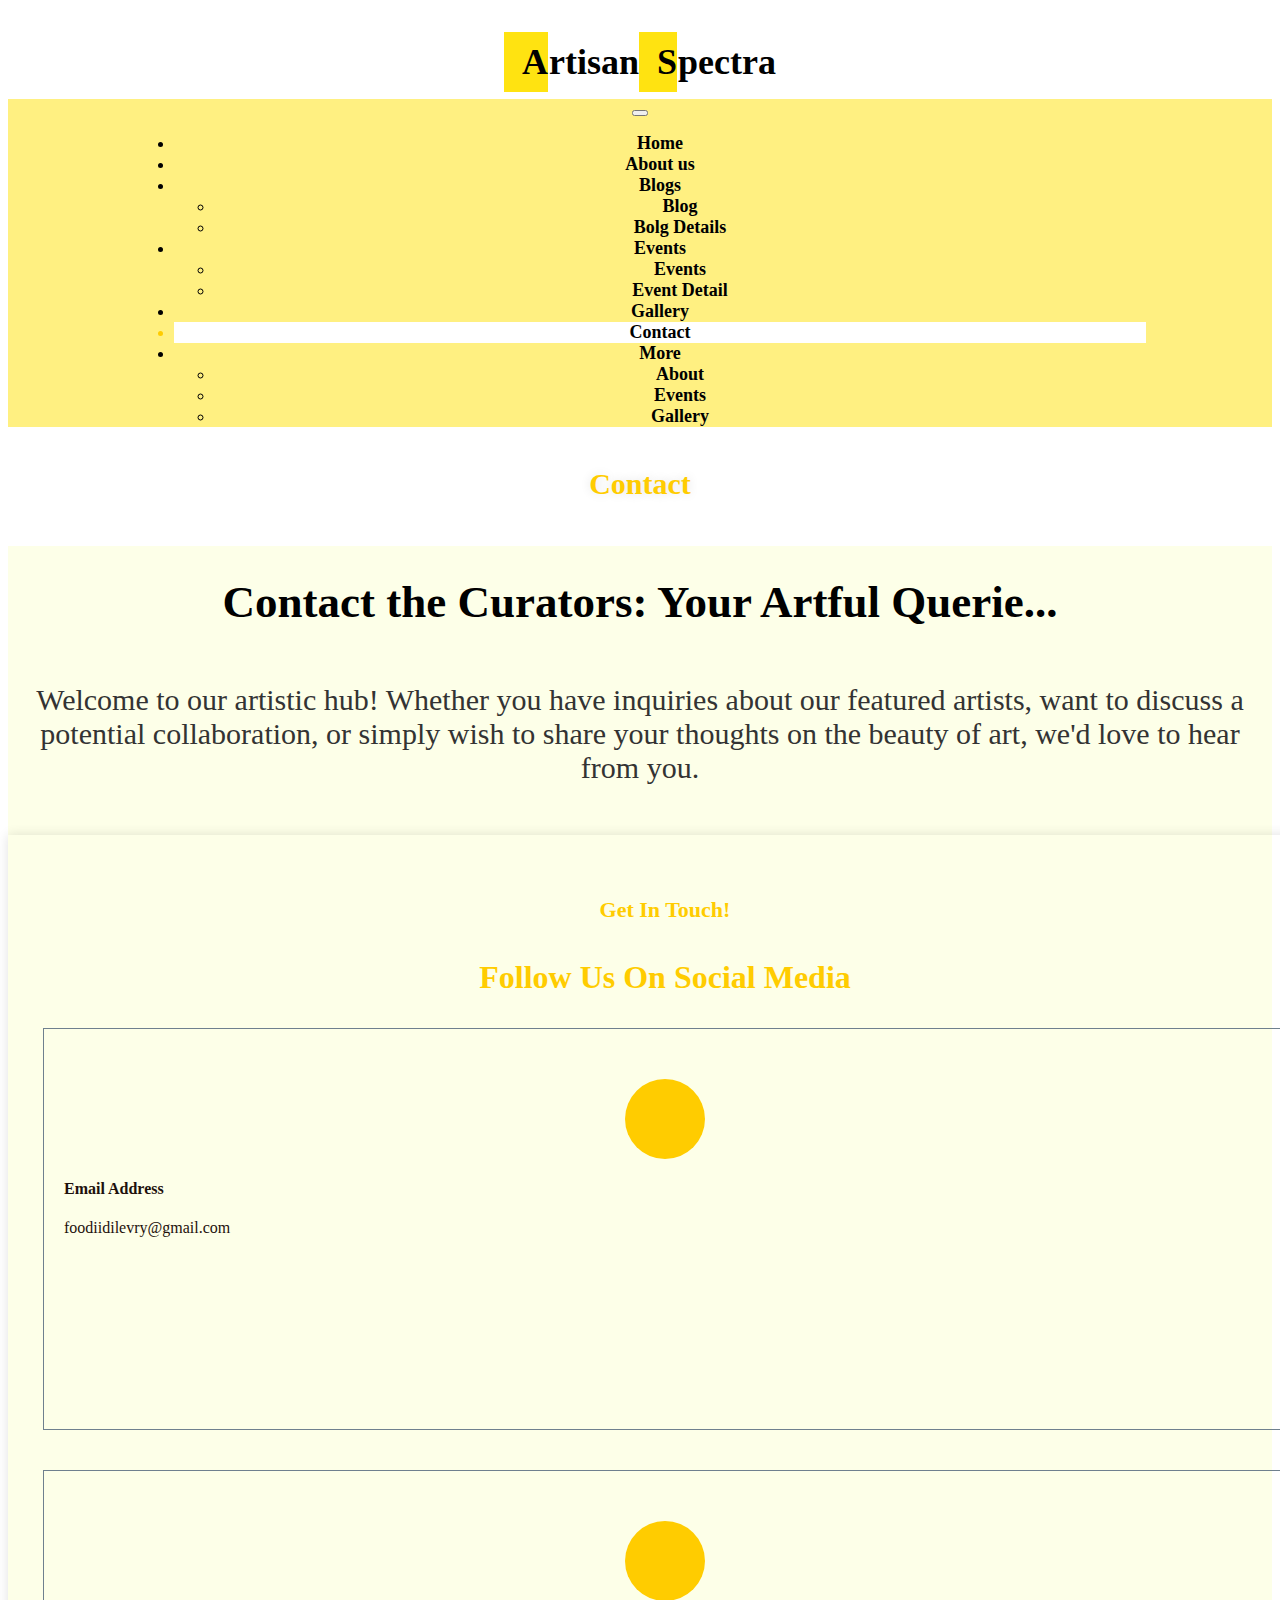
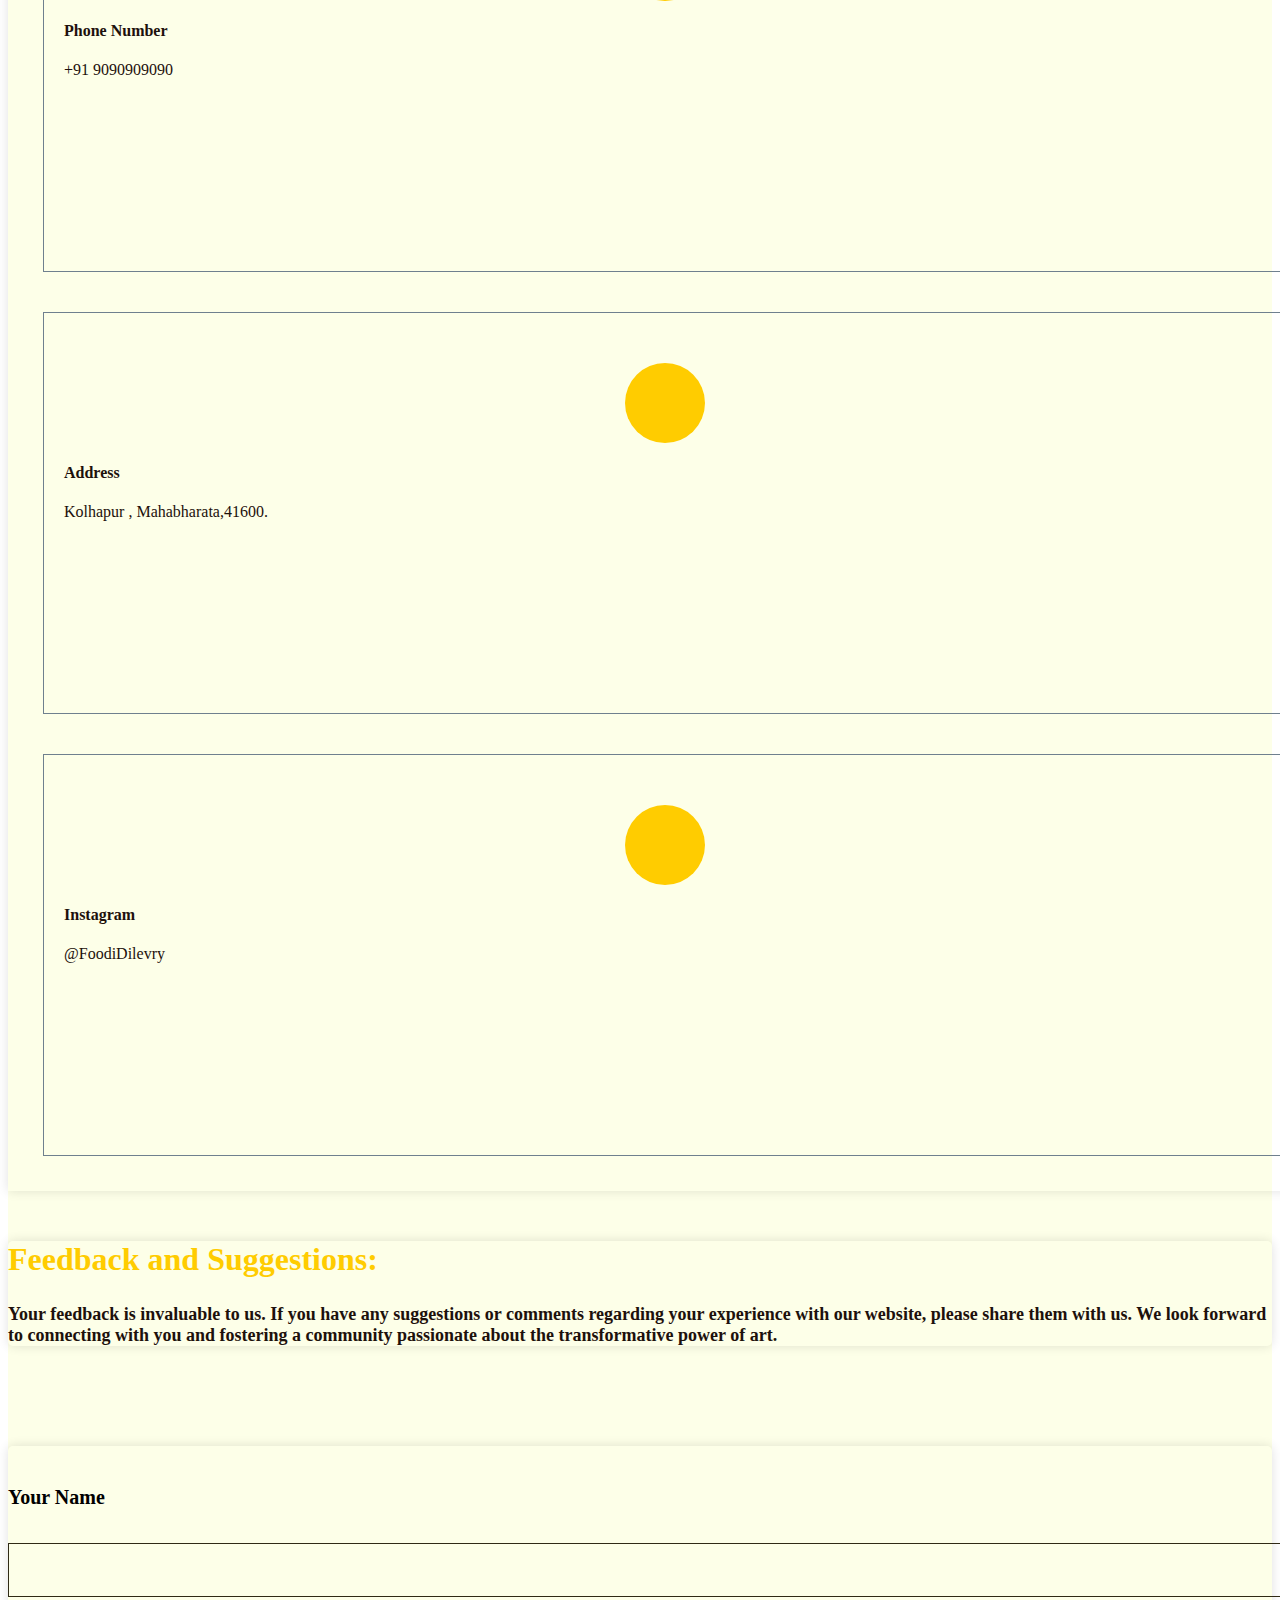
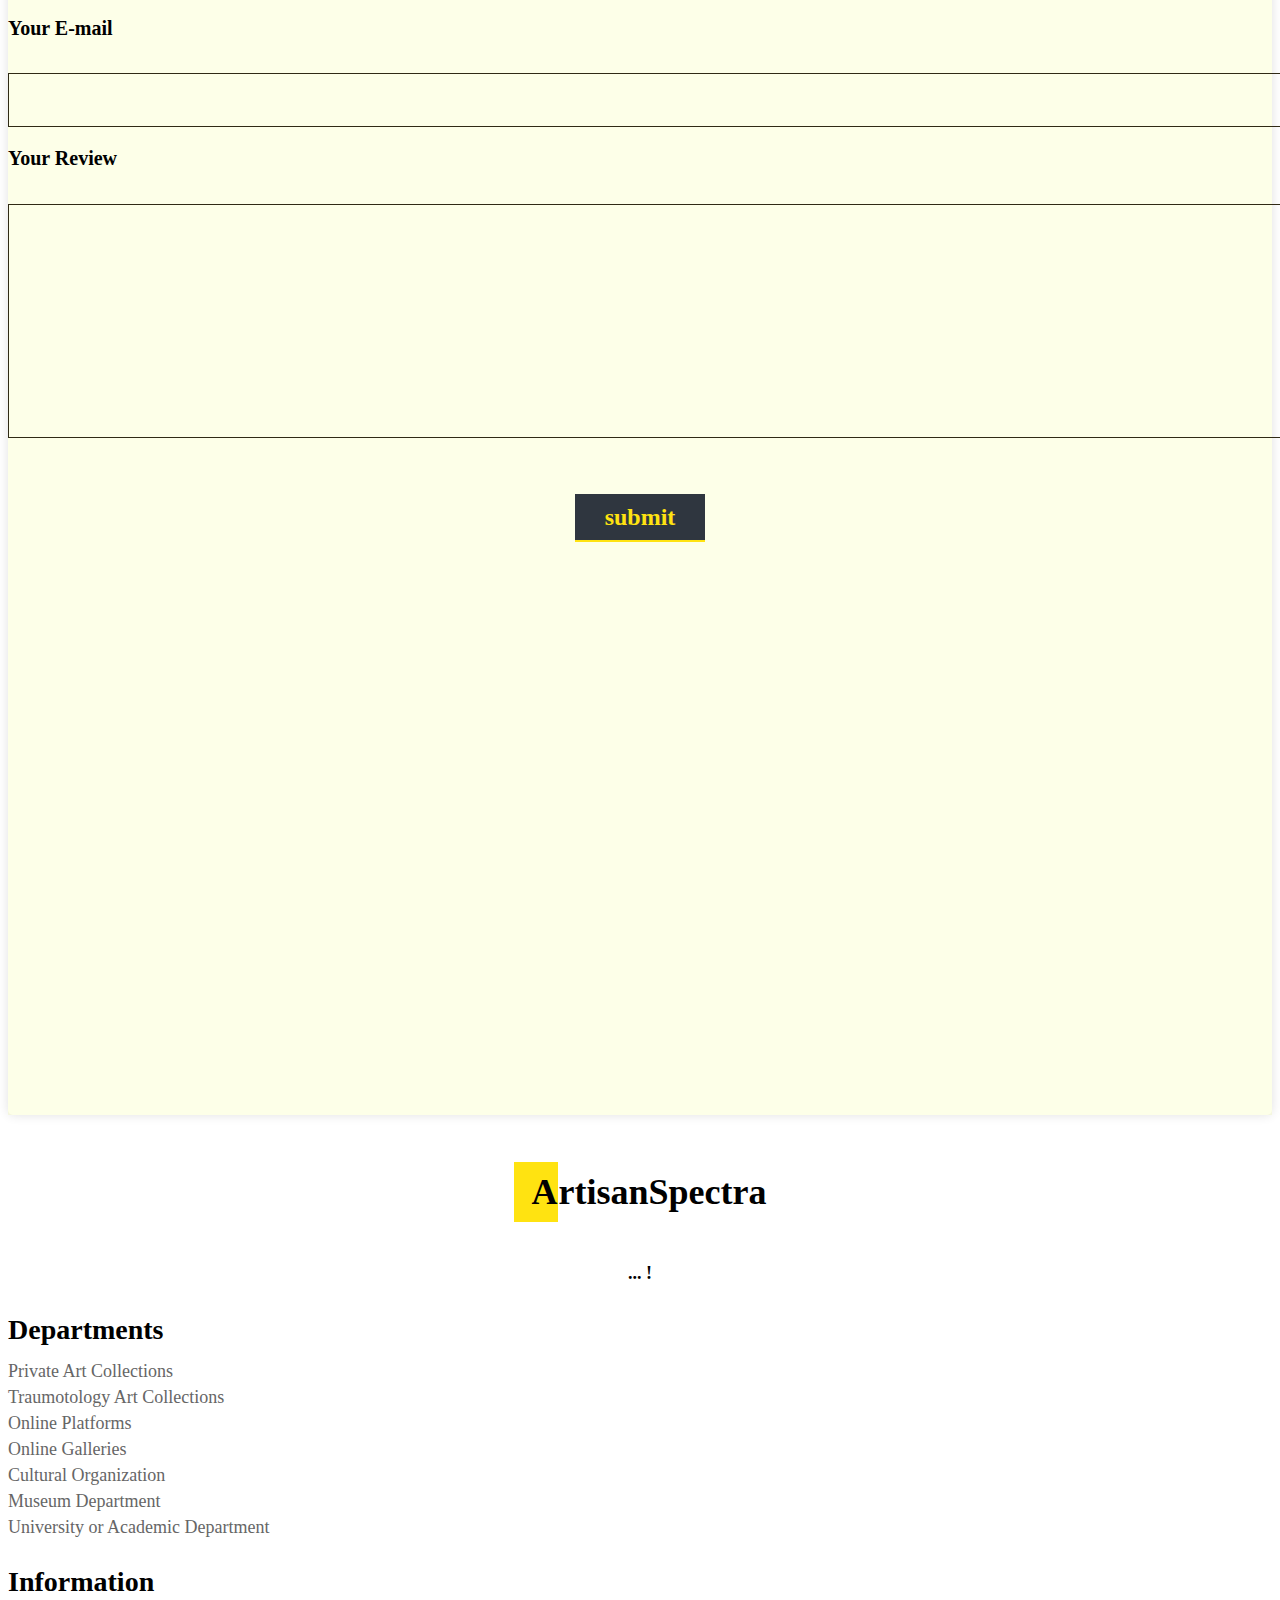
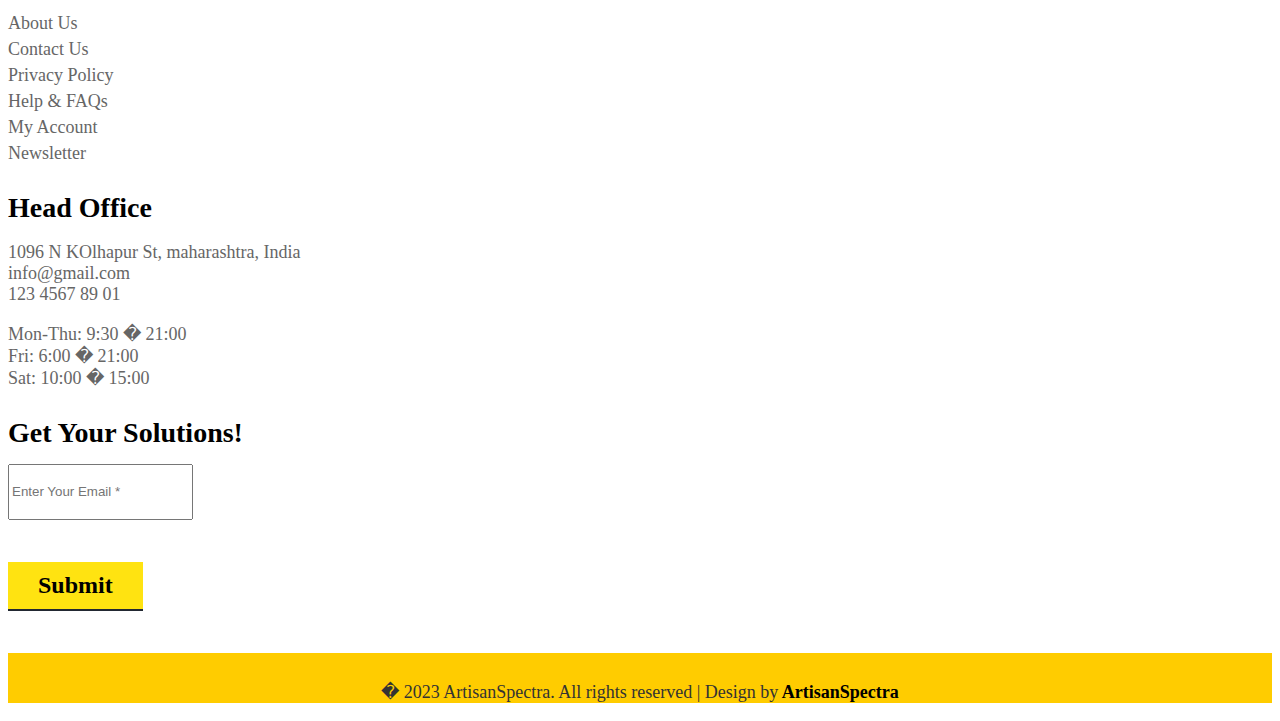
<file: contact.html>
<!DOCTYPE html>
<html lang="en">

<head>
  <meta charset="UTF-8">
  <meta name="viewport" content="width=device-width, initial-scale=1.0">
  <link rel="stylesheet" href="./css/style.css">

  <link rel="stylesheet" href="https://cdnjs.cloudflare.com/ajax/libs/font-awesome/6.5.1/css/all.min.css"
    integrity="sha512-DTOQO9RWCH3ppGqcWaEA1BIZOC6xxalwEsw9c2QQeAIftl+Vegovlnee1c9QX4TctnWMn13TZye+giMm8e2LwA=="
    crossorigin="anonymous" referrerpolicy="no-referrer" />
    <script src="https://code.jquery.com/jquery-2.2.4.min.js" integrity="sha256-BbhdlvQf/xTY9gja0Dq3HiwQF8LaCRTXxZKRutelT44=" crossorigin="anonymous"></script>  <link href="https://cdn.jsdelivr.net/npm/bootstrap@5.0.2/dist/css/bootstrap.min.css" rel="stylesheet"
    integrity="sha384-EVSTQN3/azprG1Anm3QDgpJLIm9Nao0Yz1ztcQTwFspd3yD65VohhpuuCOmLASjC" crossorigin="anonymous">
  <title>ArtisanSpectra</title>
</head>

<body>
    <section id="header" class="clearfix header_about">
        <div class=" col-sm-12 header clearfix">
            <p><a href="./index.html"><span class="header-inner">A</span>rtisan<span
                        class="header-inner">S</span>pectra</a>
            </p>
        </div>
        <div class="col-sm-12 header_1 clearfix cd-secondary-nav ">
            <div class="header_1_center clearfix">
                <nav class="navbar navbar-expand-lg navbar-expand-md navbar-light ">
                    <div class="container-fluid">
                        <a class="navbar-brand" href="#">ArtisanSpectra</a>
                        <button class="navbar-toggler" type="button" data-bs-toggle="collapse"
                            data-bs-target="#navbarNavDropdown" aria-controls="navbarNavDropdown" aria-expanded="false"
                            aria-label="Toggle navigation">
                            <span class="navbar-toggler-icon"></span>
                        </button>
                        <div class="collapse navbar-collapse" id="navbarNavDropdown">
                            <ul class=" nav navbar-nav">
                                <li class="nav-item">
                                    <a class="nav-link active " aria-current="page" href="./index.html">Home</a>
                                </li>
                                <li class="nav-item">
                                    <a class="nav-link" href="./about.html">About us</a>
                                </li>

                                <li class="nav-item dropdown">
                                    <a class="nav-link dropdown-toggle" href="#" id="navbarDropdownMenuLink"
                                        role="button" data-bs-toggle="dropdown" aria-expanded="false">
                                        Blogs
                                    </a>
                                    <ul class="dropdown-menu" aria-labelledby="navbarDropdownMenuLink">
                                        <li><a class="dropdown-item" href="./blog.html">Blog</a></li>
                                        <li><a class="dropdown-item" href="./detail.html">Bolg Details</a></li>
                                    </ul>
                                </li>
                                <li class="nav-item dropdown">
                                    <a class="nav-link dropdown-toggle" href="#" id="navbarDropdownMenuLink"
                                        role="button" data-bs-toggle="dropdown" aria-expanded="false">
                                        Events
                                    </a>
                                    <ul class="dropdown-menu" aria-labelledby="navbarDropdownMenuLink">
                                        <li><a class="dropdown-item" href="./events.html">Events</a></li>
                                        <li><a class="dropdown-item" href="./events_details.html">Event Detail</a></li>
                                    </ul>
                                </li>
                                <li class="nav-item">
                                    <a class="nav-link" href="./gallery.html">Gallery</a>
                                </li>
                                <li class="nav-item active_1">
                                    <a class="nav-link" href="./contact.html">Contact</a>
                                </li>
                                <li class="nav-item dropdown">
                                    <a class="nav-link dropdown-toggle" href="#" id="navbarDropdownMenuLink"
                                        role="button" data-bs-toggle="dropdown" aria-expanded="false">
                                        More
                                    </a>
                                    <ul class="dropdown-menu" aria-labelledby="navbarDropdownMenuLink">
                                        <li><a class="dropdown-item" href="./about.html">About</a></li>
                                        <li><a class="dropdown-item" href="./events.html">Events</a></li>
                                        <li><a class="dropdown-item" href="./gallery.html">Gallery</a></li>
                                    </ul>
                                </li>
                            </ul>
                        </div>
                    </div>
            </div>
        </div>
        </nav>

    </section>

    <section id="about_top" class="clearfix">
        <div class="container">
         <div class="row">
          <div class="col-sm-12 about_top">
           <p>Contact</p>
          </div>
         </div>
        </div>
       </section>
       <section id="contact" class="clearfix">
        <div class="container">
         <div class="row">
          <div class="col-sm-12 contact">
           <p>Contact the Curators: Your Artful Querie...</p>
           <h4>Welcome to our artistic hub! Whether you have inquiries about our featured artists, want to discuss a potential collaboration, or simply wish to share your thoughts on the beauty of art, we'd love to hear from you.</h4>
          </div>
          <div class="container contact_so shadow-lg">
            <div class="follow-text">
              <h5>Get In Touch!</h5>
              <h1>Follow Us On Social Media</h1>
            </div>
    
            <div class="row">
              <div
                class="col-xxl-3 col-xl-3 col-lg-3 col-md-6 col-sm-6 col-12 information-itemss"
              >
                <div class="info-item">
                  <div class="info-icon">
                    <i
                      class="fa-solid fa-envelope i-icon"
                      style="color: #ffffff"
                    ></i>
                  </div>
                  <div class="info-headingg text-center">
                    <h4>Email Address</h4>
                    <p>
                      <i class="fa-solid fa-envelope"></i>foodiidilevry@gmail.com
                    </p>
                  </div>
                </div>
              </div>
              <div
                class="col-xxl-3 col-xl-3 col-lg-3 col-md-6 col-sm-6 col-12 information-itemss"
              >
                <div class="info-item">
                  <div class="info-icon">
                    <i
                      class="fa-solid fa-mobile i-icon text-center"
                      style="color: #ffffff"
                    ></i>
                  </div>
                  <div class="info-headingg text-center">
                    <h4>Phone Number</h4>
                    <p><i class="fa-solid fa-phone"></i> +91 9090909090</p>
                  </div>
                </div>
              </div>
              <div
                class="col-xxl-3 col-xl-3 col-lg-3 col-md-6 col-sm-6 col-12 information-itemss"
              >
                <div class="info-item">
                  <div class="info-icon">
                    <i
                      class="fa-solid fa-house i-icon"
                      style="color: #ffffff"
                    ></i>
                  </div>
                  <div class="info-headingg text-center">
                    <h4>Address</h4>
                    <p>
                        <i class="fa-regular fa-address-card"></i> Kolhapur , Mahabharata,41600.
                    </p>
                  </div>
                </div>
              </div>
              <div
                class="col-xxl-3 col-xl-3 col-lg-3 col-md-6 col-sm-6 col-12 information-itemss"
              >
                <div class="info-item">
                  <div class="info-icon">
                    <i class="fab fa-instagram i-icon" style="color: #ffffff"></i>
                  </div>
                  <div class="info-headingg text-center">
                    <h4>Instagram</h4>
                    <p><i class="fab fa-instagram"></i> @FoodiDilevry</p>
                  </div>
                </div>
              </div>
            </div>
          </div>

          <div class="container mt-3">
            <div class=" p-3 choose1 text-center shadow-lg">
              <h2>Feedback and Suggestions: </h2>
              <p class="heading-mgn">
                  Your feedback is invaluable to us. If you have any suggestions or comments regarding your experience with our website, please share them with us.
  
                  We look forward to connecting with you and fostering a community passionate about the transformative power of art.
              </p>
            </div>
          </div>
          


          <div class="row contact_top clearfix">
           <div class="col-sm-6 contact_top_center">
            <h5>Your Name</h5>
            <input type="text" class="form-control_4" id="name" name="name" placeholder="" required="">
            <h5>Your E-mail</h5>
            <input type="text" class="form-control_4" id="name" name="name" placeholder="" required="">
            <h5>Your Review</h5>
            <input type="text" class="form-control_5" id="name" name="name" placeholder="" required="">
            <p><a href="#">submit</a></p>
           </div>
           <div class="col-sm-6 cont_n">
             <iframe src="https://www.google.com/maps/embed?pb=!1m17!1m12!1m3!1d49386.769434139154!2d74.04505067828408!3d16.789586961930805!2m3!1f0!2f0!3f0!3m2!1i1024!2i768!4f13.1!3m2!1m1!2zMTbCsDQ4JzAyLjQiTiA3NMKwMDQnMDIuOCJF!5e0!3m2!1sen!2sin!4v1701017988086!5m2!1sen!2sin" width="100%" height="500px" frameborder="0" style="border:0" allowfullscreen=""></iframe>
           </div>
          </div>
         </div>
        </div>
       </section>

       <section id="footer" class="clearfix">
        <div class="container">
          <div class="row">
            <div class="col-sm-12 footer">
              <p><a href="#"><span class="header_inner">A</span>rtisanSpectra</a></p>
              <h5>... !</h5>
            </div>
            <div class="row footer_n">
              <div class="col-sm-6  col-lg-3">
                <div class="footer_n1">
                  <h3>Departments</h3>
                  <ul>
                    <li class="col-sm-12 col-xs-6 space_left"><a class="col" href="#"> Private Art Collections</a></li>
                    <li class="col-sm-12 col-xs-6 space_left"><a class="col" href="#">Traumotology Art Collections</a></li>
                    <li class="col-sm-12 col-xs-6 space_left"><a class="col" href="#">Online Platforms </a></li>
                    <li class="col-sm-12 col-xs-6 space_left"><a class="col" href="#">Online Galleries</a></li>
                    <li class="col-sm-12 col-xs-6 space_left"><a class="col" href="#">Cultural Organization</a></li>
                    <li class="col-sm-12 col-xs-6 space_left"><a class="col" href="#">Museum Department</a></li>
                    <li class="col-sm-12 col-xs-6 space_left"><a class="col" href="#">University or Academic Department</a>
                    </li>
                  </ul>
                </div>
              </div>
              <div class="col-sm-6  col-lg-3">
                <div class="footer_n1">
                  <h3>Information</h3>
                  <ul>
                    <li class="col-sm-12 col-xs-6 space_left"><a class="col" href="#">About Us</a></li>
                    <li class="col-sm-12 col-xs-6 space_left"><a class="col" href="#">Contact Us</a></li>
                    <li class="col-sm-12 col-xs-6 space_left"><a class="col" href="#">Privacy Policy</a></li>
                    <li class="col-sm-12 col-xs-6 space_left"><a class="col" href="#">Help & FAQs</a></li>
                    <li class="col-sm-12 col-xs-6 space_left"><a class="col" href="#">My Account</a></li>
                    <li class="col-sm-12 col-xs-6 space_left"><a class="col" href="#">Newsletter</a></li>
                  </ul>
                </div>
              </div>
              <div class="col-sm-6 col-lg-3">
                <div class="footer_n1 clearfix">
                  <h3 class="mgt col">Head Office</h3>
                  <p class="col">1096 N KOlhapur St, maharashtra, India<br>
                    info@gmail.com<br>
                    123 4567 89 01</p>
                  <p class="col">Mon-Thu: 9:30 � 21:00<br>
                    Fri: 6:00 � 21:00<br>
                    Sat: 10:00 � 15:00</p>
                </div>
              </div>
              <div class="col-sm-6 col-lg-3">
                <div class="footer_n1 clearfix">
                  <h3 class="mgt col">Get Your Solutions!</h3>
                  <input type="text" class="form-control" placeholder="Enter Your Email *">
                  <h5><a class="button" href="#">Submit</a></h5>
                </div>
              </div>
            </div>
          </div>
        </div>
      </section>
      <section id="footer_last" class="clearfix">
        <div class="container">
          <div class="row">
            <div class="col-sm-12 footer_last">
              <p class="website">� 2023 ArtisanSpectra. All rights reserved | Design by<a
                  href="https://www.ArtisanSpectra.com"> ArtisanSpectra</a></p>
            </div>
          </div>
        </div>
      </section>
      <script>
        $(document).ready(function () {
          /*****Fixed Menu******/
          var secondaryNav = $('.cd-secondary-nav'),
            secondaryNavTopPosition = secondaryNav.offset().top;
          navbar_height = document.querySelector('.navbar').offsetHeight;
    
          $(window).on('scroll', function () {
            if ($(window).scrollTop() > secondaryNavTopPosition + navbar_height) {
              secondaryNav.addClass('is-fixed');
              document.body.style.paddingTop = navbar_height + 'px';
    
            } else {
              secondaryNav.removeClass('is-fixed');
              document.body.style.paddingTop = '0'
            }
          });
    
        });
      </script>
      <script src="https://cdn.jsdelivr.net/npm/bootstrap@5.0.2/dist/js/bootstrap.bundle.min.js"
        integrity="sha384-MrcW6ZMFYlzcLA8Nl+NtUVF0sA7MsXsP1UyJoMp4YLEuNSfAP+JcXn/tWtIaxVXM"
        crossorigin="anonymous"></script>
</body>

</html>
</file>
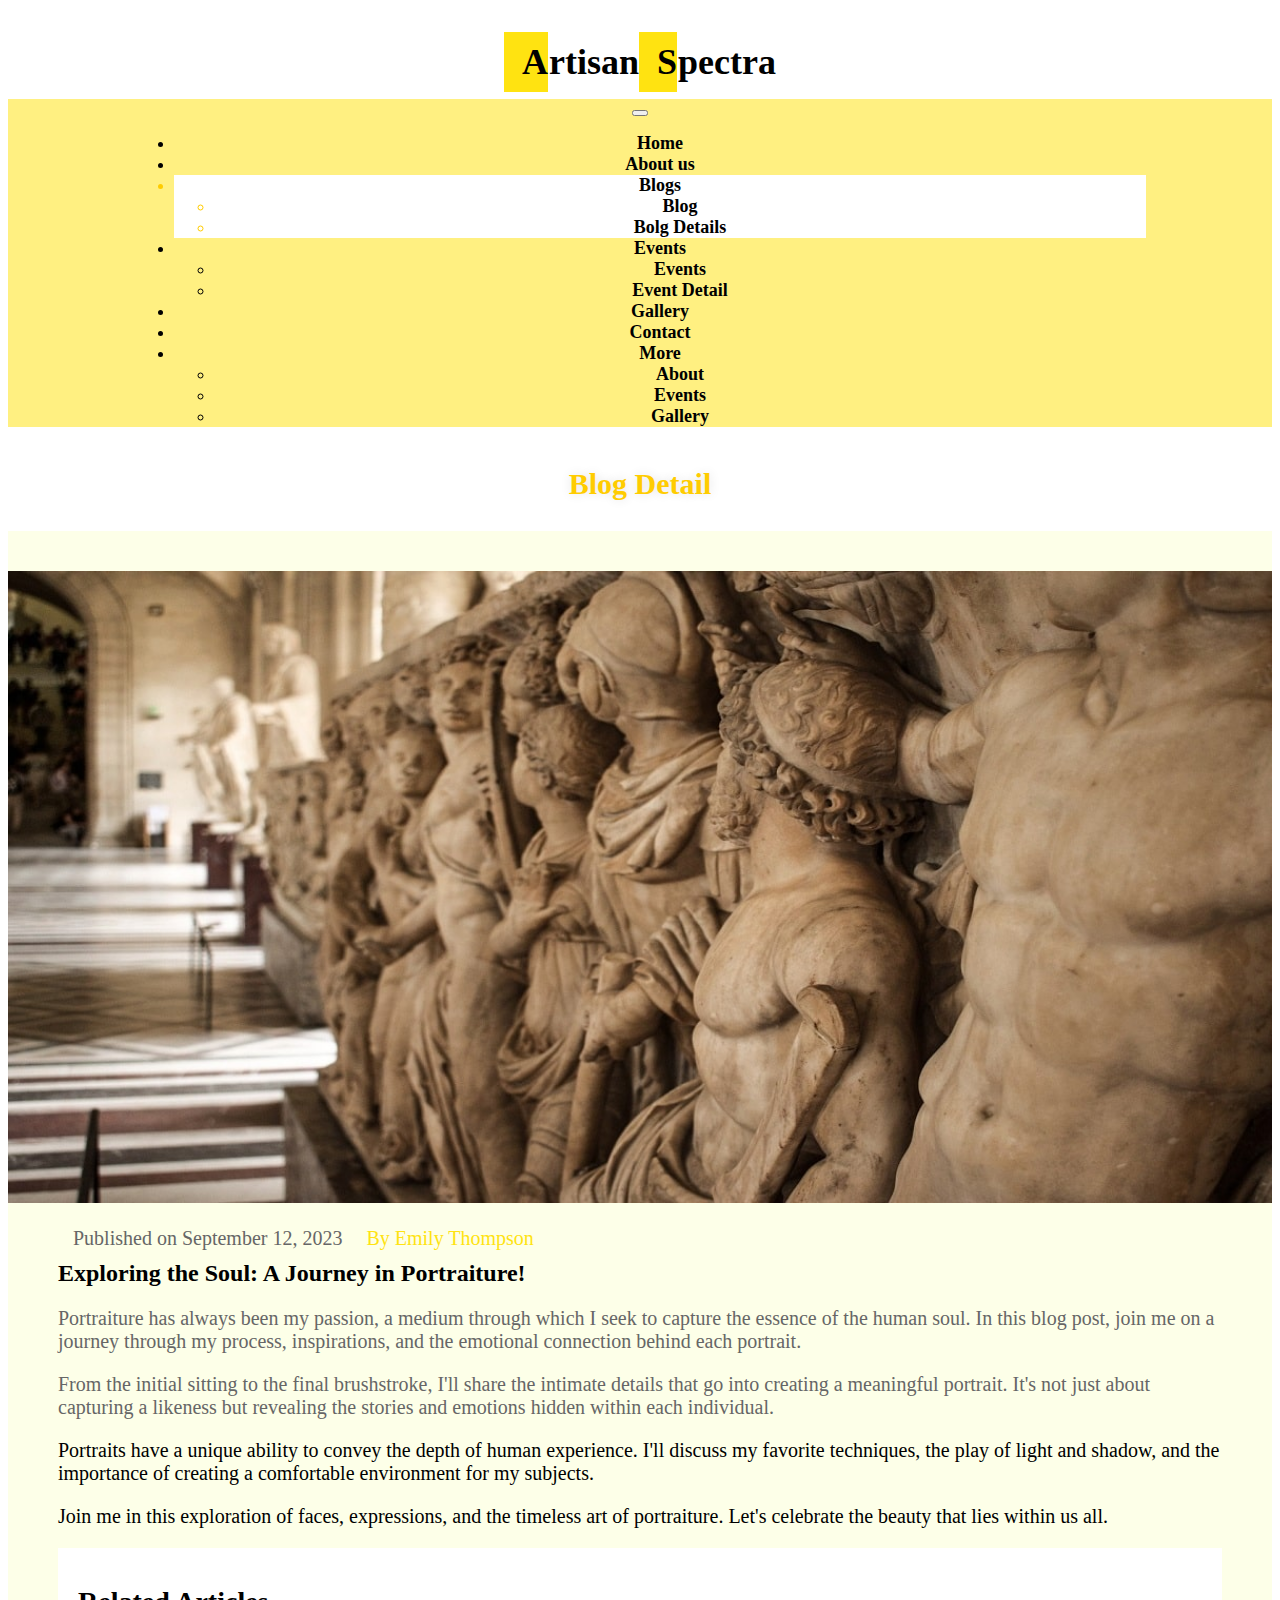
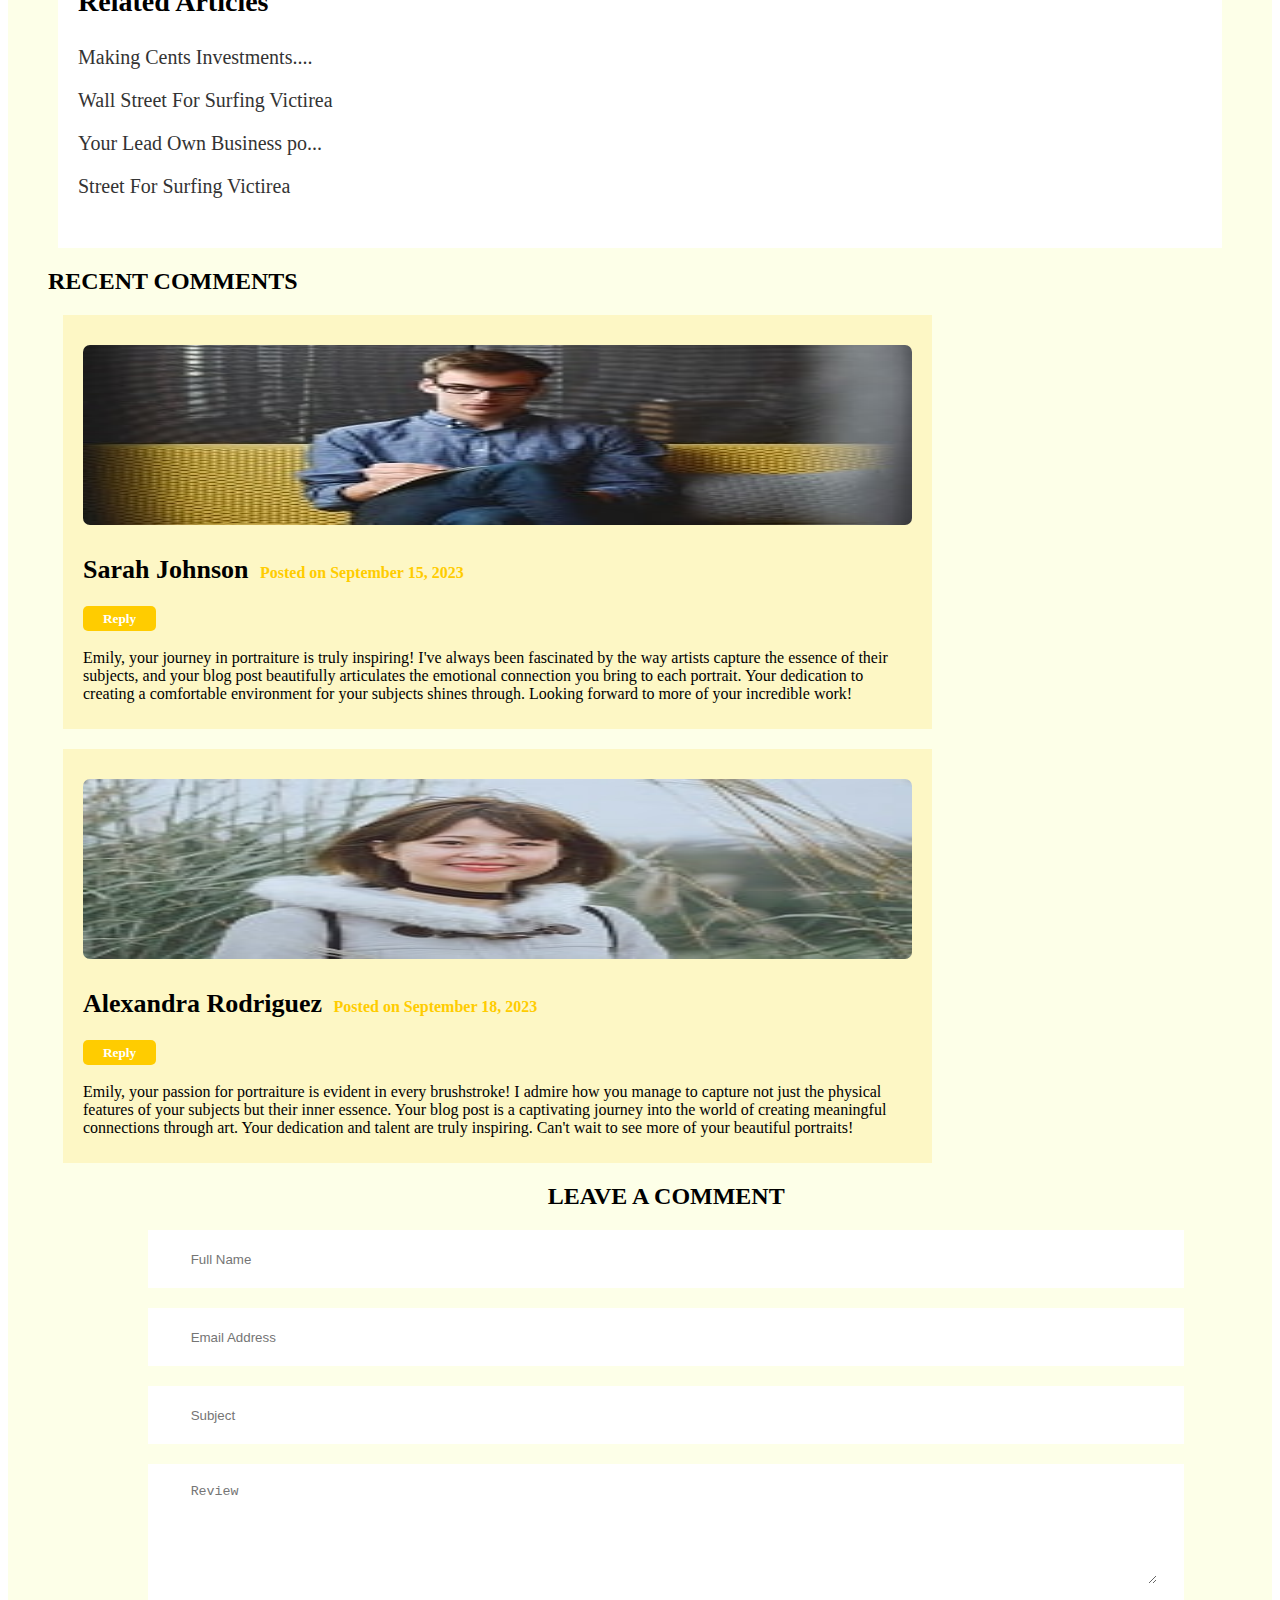
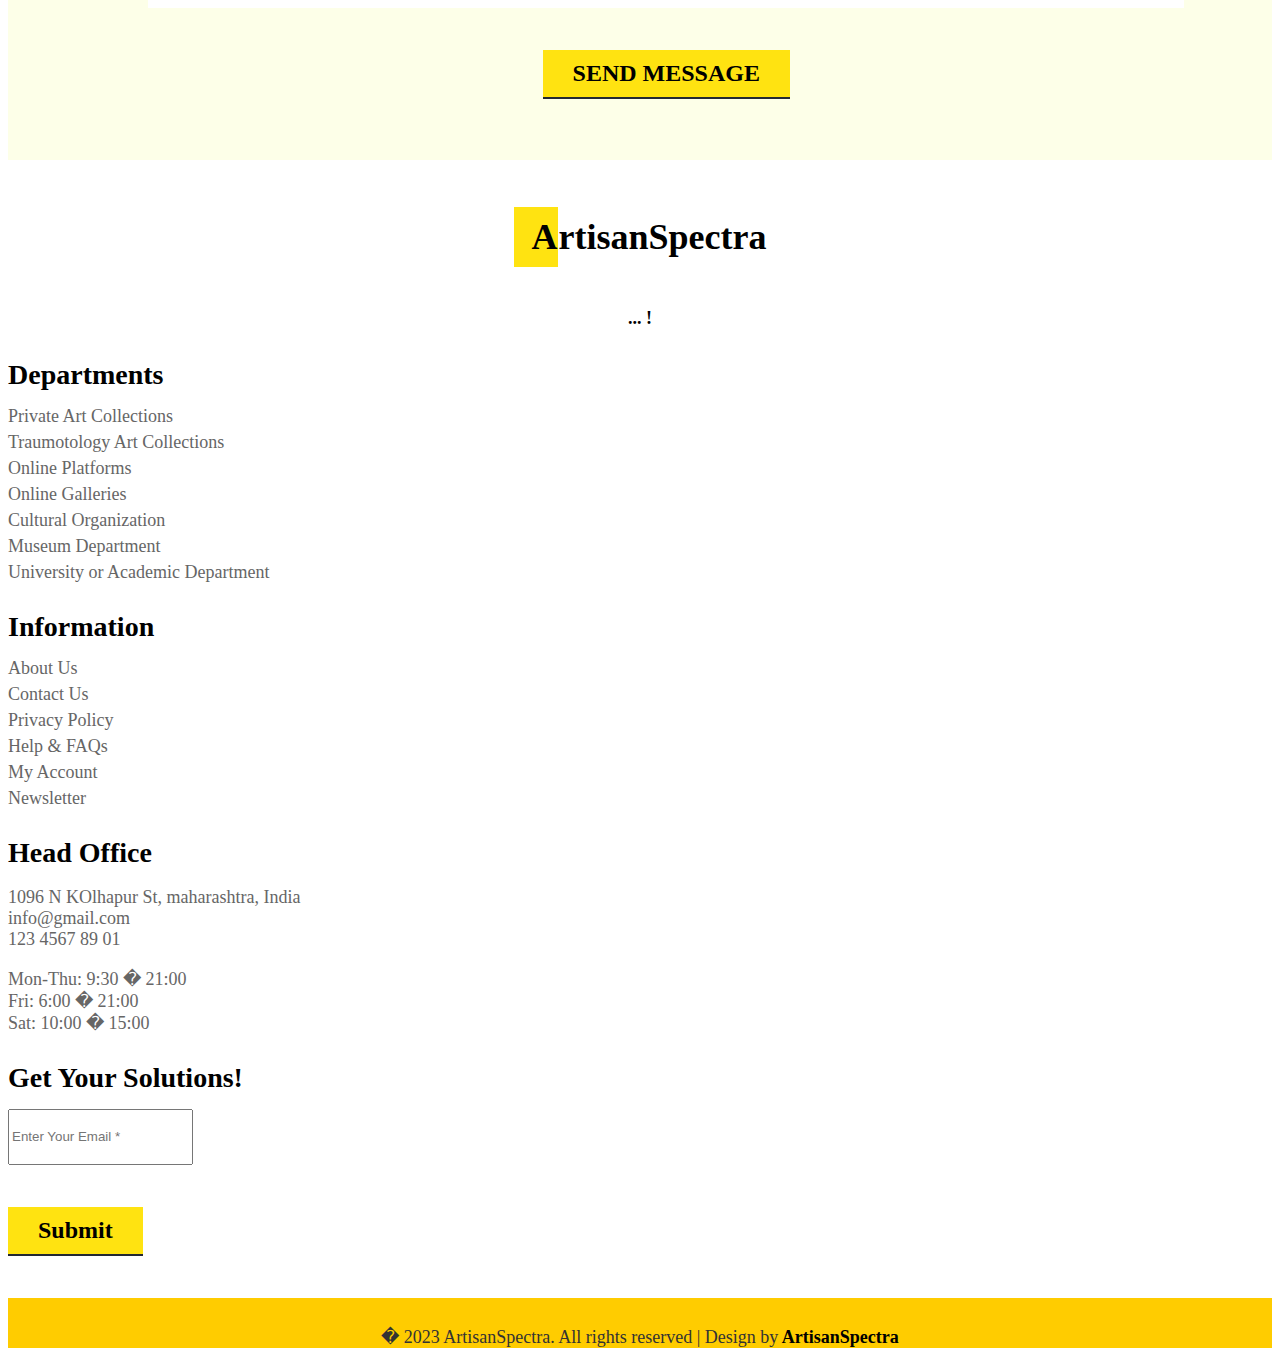
<file: detail.html>
<!DOCTYPE html>
<html lang="en">
<html lang="en">

<head>
  <meta charset="UTF-8">
  <meta name="viewport" content="width=device-width, initial-scale=1.0">
  <link rel="stylesheet" href="./css/style.css">

  <link rel="stylesheet" href="https://cdnjs.cloudflare.com/ajax/libs/font-awesome/6.5.1/css/all.min.css"
    integrity="sha512-DTOQO9RWCH3ppGqcWaEA1BIZOC6xxalwEsw9c2QQeAIftl+Vegovlnee1c9QX4TctnWMn13TZye+giMm8e2LwA=="
    crossorigin="anonymous" referrerpolicy="no-referrer" />
    <script src="https://code.jquery.com/jquery-2.2.4.min.js" integrity="sha256-BbhdlvQf/xTY9gja0Dq3HiwQF8LaCRTXxZKRutelT44=" crossorigin="anonymous"></script>  <link href="https://cdn.jsdelivr.net/npm/bootstrap@5.0.2/dist/css/bootstrap.min.css" rel="stylesheet"
    integrity="sha384-EVSTQN3/azprG1Anm3QDgpJLIm9Nao0Yz1ztcQTwFspd3yD65VohhpuuCOmLASjC" crossorigin="anonymous">
  <title>ArtisanSpectra</title>
</head>

<body>
  <section id="header" class="clearfix header_about">
    <div class=" col-sm-12 header clearfix">
      <p><a href="./index.html"><span class="header-inner">A</span>rtisan<span class="header-inner">S</span>pectra</a>
      </p>
    </div>
    <div class="col-sm-12 header_1 clearfix cd-secondary-nav ">
      <div class="header_1_center clearfix">
        <nav class="navbar navbar-expand-lg navbar-expand-md navbar-light ">
          <div class="container-fluid">
            <a class="navbar-brand" href="#">ArtisanSpectra</a>
            <button class="navbar-toggler" type="button" data-bs-toggle="collapse" data-bs-target="#navbarNavDropdown"
              aria-controls="navbarNavDropdown" aria-expanded="false" aria-label="Toggle navigation">
              <span class="navbar-toggler-icon"></span>
            </button>
            <div class="collapse navbar-collapse" id="navbarNavDropdown">
              <ul class=" nav navbar-nav">
                <li class="nav-item">
                  <a class="nav-link active " aria-current="page" href="./index.html">Home</a>
                </li>
                <li class="nav-item ">
                  <a class="nav-link" href="./about.html">About us</a>
                </li>

                <li class="nav-item dropdown active_1">
                  <a class="nav-link dropdown-toggle" href="#" id="navbarDropdownMenuLink" role="button"
                    data-bs-toggle="dropdown" aria-expanded="false">
                    Blogs
                  </a>
                  <ul class="dropdown-menu" aria-labelledby="navbarDropdownMenuLink">
                    <li><a class="dropdown-item" href="./blog.html">Blog</a></li>
                    <li><a class="dropdown-item" href="./detail.html">Bolg Details</a></li>
                  </ul>
                </li>
                <li class="nav-item dropdown">
                  <a class="nav-link dropdown-toggle" href="#" id="navbarDropdownMenuLink" role="button"
                    data-bs-toggle="dropdown" aria-expanded="false">
                    Events
                  </a>
                  <ul class="dropdown-menu" aria-labelledby="navbarDropdownMenuLink">
                    <li><a class="dropdown-item" href="./events.html">Events</a></li>
                    <li><a class="dropdown-item" href="./events_details.html">Event Detail</a></li>
                  </ul>
                </li>
                <li class="nav-item ">
                  <a class="nav-link" href="./gallery.html">Gallery</a>
                </li>
                <li class="nav-item">
                  <a class="nav-link" href="./contact.html">Contact</a>
                </li>
                <li class="nav-item dropdown">
                  <a class="nav-link dropdown-toggle" href="#" id="navbarDropdownMenuLink" role="button"
                    data-bs-toggle="dropdown" aria-expanded="false">
                    More
                  </a>
                  <ul class="dropdown-menu" aria-labelledby="navbarDropdownMenuLink">
                    <li><a class="dropdown-item" href="./about.html">About</a></li>
                    <li><a class="dropdown-item" href="./events.html">Events</a></li>
                    <li><a class="dropdown-item" href="./gallery.html">Gallery</a></li>
                  </ul>
                </li>
              </ul>
            </div>
          </div>
      </div>
    </div>
    </nav>

  </section>

  <section id="about_top" class="clearfix">
    <div class="container">
      <div class="row">
        <div class="col-sm-12 about_top">
          <p>Blog Detail</p>
        </div>
      </div>
    </div>
  </section>


  <section id="article_detail" class="clearfix">
    <div class="container">
      <div class="row">
        <div class="col-sm-12">
          <div class="article_detail_1 text-center">
            <img src="img/35.jpg" alt="abc">
          </div>
          <div class="article_detail_2">
            <ul>
              <li><a class="date" href="#"><i class="fa fa-calendar color_1 mr_5"></i> Published on September 12,
                  2023</a></li>
              <li><a class="text" href="#">By Emily Thompson</a></li>
            </ul>
            <h2><a href="#">Exploring the Soul: A Journey in Portraiture!</a></h2>
            <p>Portraiture has always been my passion, a medium through which I seek to capture the essence of the human
              soul. In this blog post, join me on a journey through my process, inspirations, and the emotional
              connection behind each portrait.</p>

            <p>From the initial sitting to the final brushstroke, I'll share the intimate details that go into creating
              a meaningful portrait. It's not just about capturing a likeness but revealing the stories and emotions
              hidden within each individual.</p>


          </div>
          <div class="blog_detail_1l2 row clearfix">
            <div class="col-md-7 space_left">
              <p>Portraits have a unique ability to convey the depth of human experience. I'll discuss my favorite
                techniques, the play of light and shadow, and the importance of creating a comfortable environment for
                my subjects.</p>

              <p>Join me in this exploration of faces, expressions, and the timeless art of portraiture. Let's celebrate
                the beauty that lies within us all.</p>

            </div>
            <div class="col-md-5 space_right">
              <div class="blog_detail_1l2i1 clearfix">
                <h3 class="mgt">Related Articles</h3>
                <p><a href="#"><i class="fa fa-caret-right"></i> Making Cents Investments....</a></p>
                <p><a href="#"><i class="fa fa-caret-right"></i> Wall Street For Surfing Victirea</a></p>
                <p><a href="#"><i class="fa fa-caret-right"></i> Your Lead Own Business po...</a></p>
                <p><a href="#"><i class="fa fa-caret-right"></i> Street For Surfing Victirea</a></p>
              </div>
            </div>
          </div>
          <div class="shadow-sm mt-5 mb-5">

            <div class="blodtn clearfix">
              <div class="col-sm-12">
                <h2>RECENT COMMENTS</h2>
              </div>
            </div>
            <div class="blodtn clearfix ">
              <div class="blog_detail_1l6 row clearfix shadow-lg m-5">
                <div class="col-md-3 space_left">
                  <div class="blog_detail_1l6l clearfix">
                    <a href="#"><img src="img/41.jpg" alt="abc" class="iw thumbnail mgt" height="180"></a>
                  </div>
                </div>
                <div class="col-md-9 space_right">
                  <div class="blog_detail_1l6r clearfix">
                    <div class="row ">
                      <div class="col-md-6 space_left">
                        <h3 class="mgt">Sarah Johnson <span>Posted on September 15, 2023</span></h3>
                      </div>
                      <div class="col-md-6 space_right text-right">
                        <h5 class="mgt"><a href="#">Reply</a></h5>
                      </div>
                    </div>
                    <div class="col-md-12">
                      <p>Emily, your journey in portraiture is truly inspiring! I've always been fascinated by the way artists capture the essence of their subjects, and your blog post beautifully articulates the emotional connection you bring to each portrait. Your dedication to creating a comfortable environment for your subjects shines through. Looking forward to more of your incredible work!
                      </p>
                    </div>
                  </div>
                </div>
              </div>
              <div class="blog_detail_1l6 row clearfix shadow-lg m-5">
                <div class="col-md-3 space_left">
                  <div class="blog_detail_1l6l clearfix">
                    <a href="#"><img src="img/40.jpg" alt="abc" class="iw thumbnail mgt" height="180"></a>
                  </div>
                </div>
                <div class="col-md-9 space_right">
                  <div class="blog_detail_1l6r clearfix">
                    <div class="row">
                      <div class="col-md-6 space_left">
                        <h3 class="mgt">Alexandra Rodriguez <span>Posted on September 18, 2023</span></h3>
                      </div>
                      <div class="col-md-6 space_right text-right">
                        <h5 class="mgt"><a href="#">Reply</a></h5>
                      </div>
                    </div>
                    <div class="col-md-12">
                      <p>Emily, your passion for portraiture is evident in every brushstroke! I admire how you manage to capture not just the physical features of your subjects but their inner essence. Your blog post is a captivating journey into the world of creating meaningful connections through art. Your dedication and talent are truly inspiring. Can't wait to see more of your beautiful portraits!
                      </p>
                    </div>
                  </div>
                </div>
              </div>
            </div>
            <div class="blog_detail_1l8 clearfix shadow-lg ">
              <div class="blog_detail_1l8i row clearfix ">
                <h2>LEAVE A COMMENT</h2>
                <div class="col-md-6 space_left">
                  <div class="blog_detail_1l8i1 clearfix">
                    <label><i class="fa fa-user"></i></label>
                    <input class="form-control" placeholder="Full Name" type="text">
                  </div>
                </div>
                <div class="col-md-6 space_right">
                  <div class="blog_detail_1l8i1 clearfix">
                    <label><i class="fa fa-envelope"></i></label>
                    <input class="form-control" placeholder="Email Address" type="text">
                  </div>
                </div>
              </div>
              <div class="blog_detail_1l8i clearfix">
                <div class="col-md-12 space_all">
                  <div class="blog_detail_1l8i1 clearfix">
                    <label><i class="fa fa-pencil"></i></label>
                    <input class="form-control" placeholder="Subject" type="text">
                  </div>
                </div>
                <div class="col-md-12 space_all">
                  <div class="blog_detail_1l8i1 clearfix">
                    <label><i class="fa fa-pencil"></i></label>
                    <textarea class="form-control form_1" placeholder="Review"></textarea>
                  </div>
                </div>
                <div class="col-sm-12 space_all">
                  <h4><a class="button_1" href="#">SEND MESSAGE</a></h4>
                </div>
              </div>
            </div>
          </div>
        </div>
      </div>
    </div>
  </section>



  <section id="footer" class="clearfix">
    <div class="container">
      <div class="row">
        <div class="col-sm-12 footer">
          <p><a href="#"><span class="header_inner">A</span>rtisanSpectra</a></p>
          <h5>... !</h5>
        </div>
        <div class="row footer_n">
          <div class="col-sm-6  col-lg-3">
            <div class="footer_n1">
              <h3>Departments</h3>
              <ul>
                <li class="col-sm-12 col-xs-6 space_left"><a class="col" href="#"> Private Art Collections</a></li>
                <li class="col-sm-12 col-xs-6 space_left"><a class="col" href="#">Traumotology Art Collections</a></li>
                <li class="col-sm-12 col-xs-6 space_left"><a class="col" href="#">Online Platforms </a></li>
                <li class="col-sm-12 col-xs-6 space_left"><a class="col" href="#">Online Galleries</a></li>
                <li class="col-sm-12 col-xs-6 space_left"><a class="col" href="#">Cultural Organization</a></li>
                <li class="col-sm-12 col-xs-6 space_left"><a class="col" href="#">Museum Department</a></li>
                <li class="col-sm-12 col-xs-6 space_left"><a class="col" href="#">University or Academic Department</a>
                </li>
              </ul>
            </div>
          </div>
          <div class="col-sm-6  col-lg-3">
            <div class="footer_n1">
              <h3>Information</h3>
              <ul>
                <li class="col-sm-12 col-xs-6 space_left"><a class="col" href="#">About Us</a></li>
                <li class="col-sm-12 col-xs-6 space_left"><a class="col" href="#">Contact Us</a></li>
                <li class="col-sm-12 col-xs-6 space_left"><a class="col" href="#">Privacy Policy</a></li>
                <li class="col-sm-12 col-xs-6 space_left"><a class="col" href="#">Help & FAQs</a></li>
                <li class="col-sm-12 col-xs-6 space_left"><a class="col" href="#">My Account</a></li>
                <li class="col-sm-12 col-xs-6 space_left"><a class="col" href="#">Newsletter</a></li>
              </ul>
            </div>
          </div>
          <div class="col-sm-6 col-lg-3">
            <div class="footer_n1 clearfix">
              <h3 class="mgt col">Head Office</h3>
              <p class="col">1096 N KOlhapur St, maharashtra, India<br>
                info@gmail.com<br>
                123 4567 89 01</p>
              <p class="col">Mon-Thu: 9:30 � 21:00<br>
                Fri: 6:00 � 21:00<br>
                Sat: 10:00 � 15:00</p>
            </div>
          </div>
          <div class="col-sm-6 col-lg-3">
            <div class="footer_n1 clearfix">
              <h3 class="mgt col">Get Your Solutions!</h3>
              <input type="text" class="form-control" placeholder="Enter Your Email *">
              <h5><a class="button" href="#">Submit</a></h5>
            </div>
          </div>
        </div>
      </div>
    </div>
  </section>
  <section id="footer_last" class="clearfix">
    <div class="container">
      <div class="row">
        <div class="col-sm-12 footer_last">
          <p class="website">� 2023 ArtisanSpectra. All rights reserved | Design by<a
              href="https://www.ArtisanSpectra.com"> ArtisanSpectra</a></p>
        </div>
      </div>
    </div>
  </section>
  <script>
    $(document).ready(function () {
      /*****Fixed Menu******/
      var secondaryNav = $('.cd-secondary-nav'),
        secondaryNavTopPosition = secondaryNav.offset().top;
      navbar_height = document.querySelector('.navbar').offsetHeight;

      $(window).on('scroll', function () {
        if ($(window).scrollTop() > secondaryNavTopPosition + navbar_height) {
          secondaryNav.addClass('is-fixed');
          document.body.style.paddingTop = navbar_height + 'px';

        } else {
          secondaryNav.removeClass('is-fixed');
          document.body.style.paddingTop = '0'
        }
      });

    });
  </script>
  <script src="https://cdn.jsdelivr.net/npm/bootstrap@5.0.2/dist/js/bootstrap.bundle.min.js"
    integrity="sha384-MrcW6ZMFYlzcLA8Nl+NtUVF0sA7MsXsP1UyJoMp4YLEuNSfAP+JcXn/tWtIaxVXM"
    crossorigin="anonymous"></script>

</html>
</file>
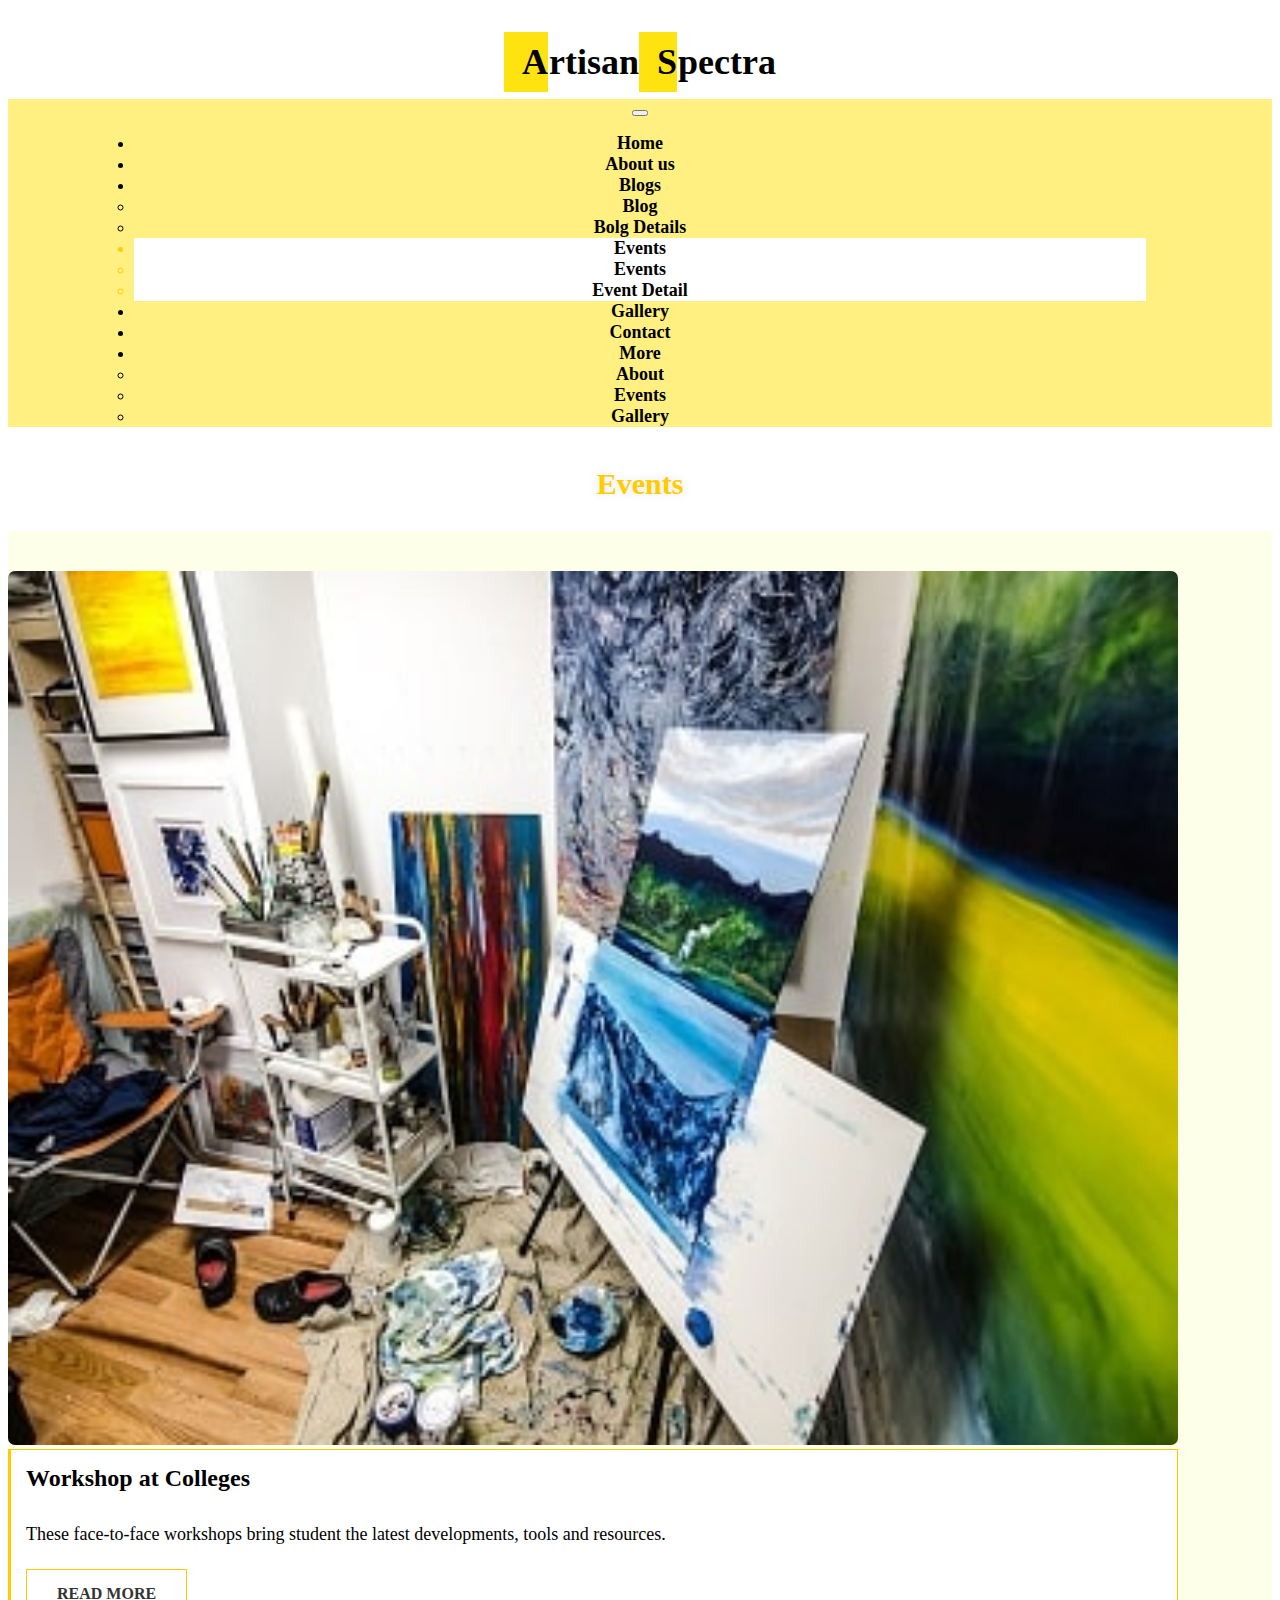
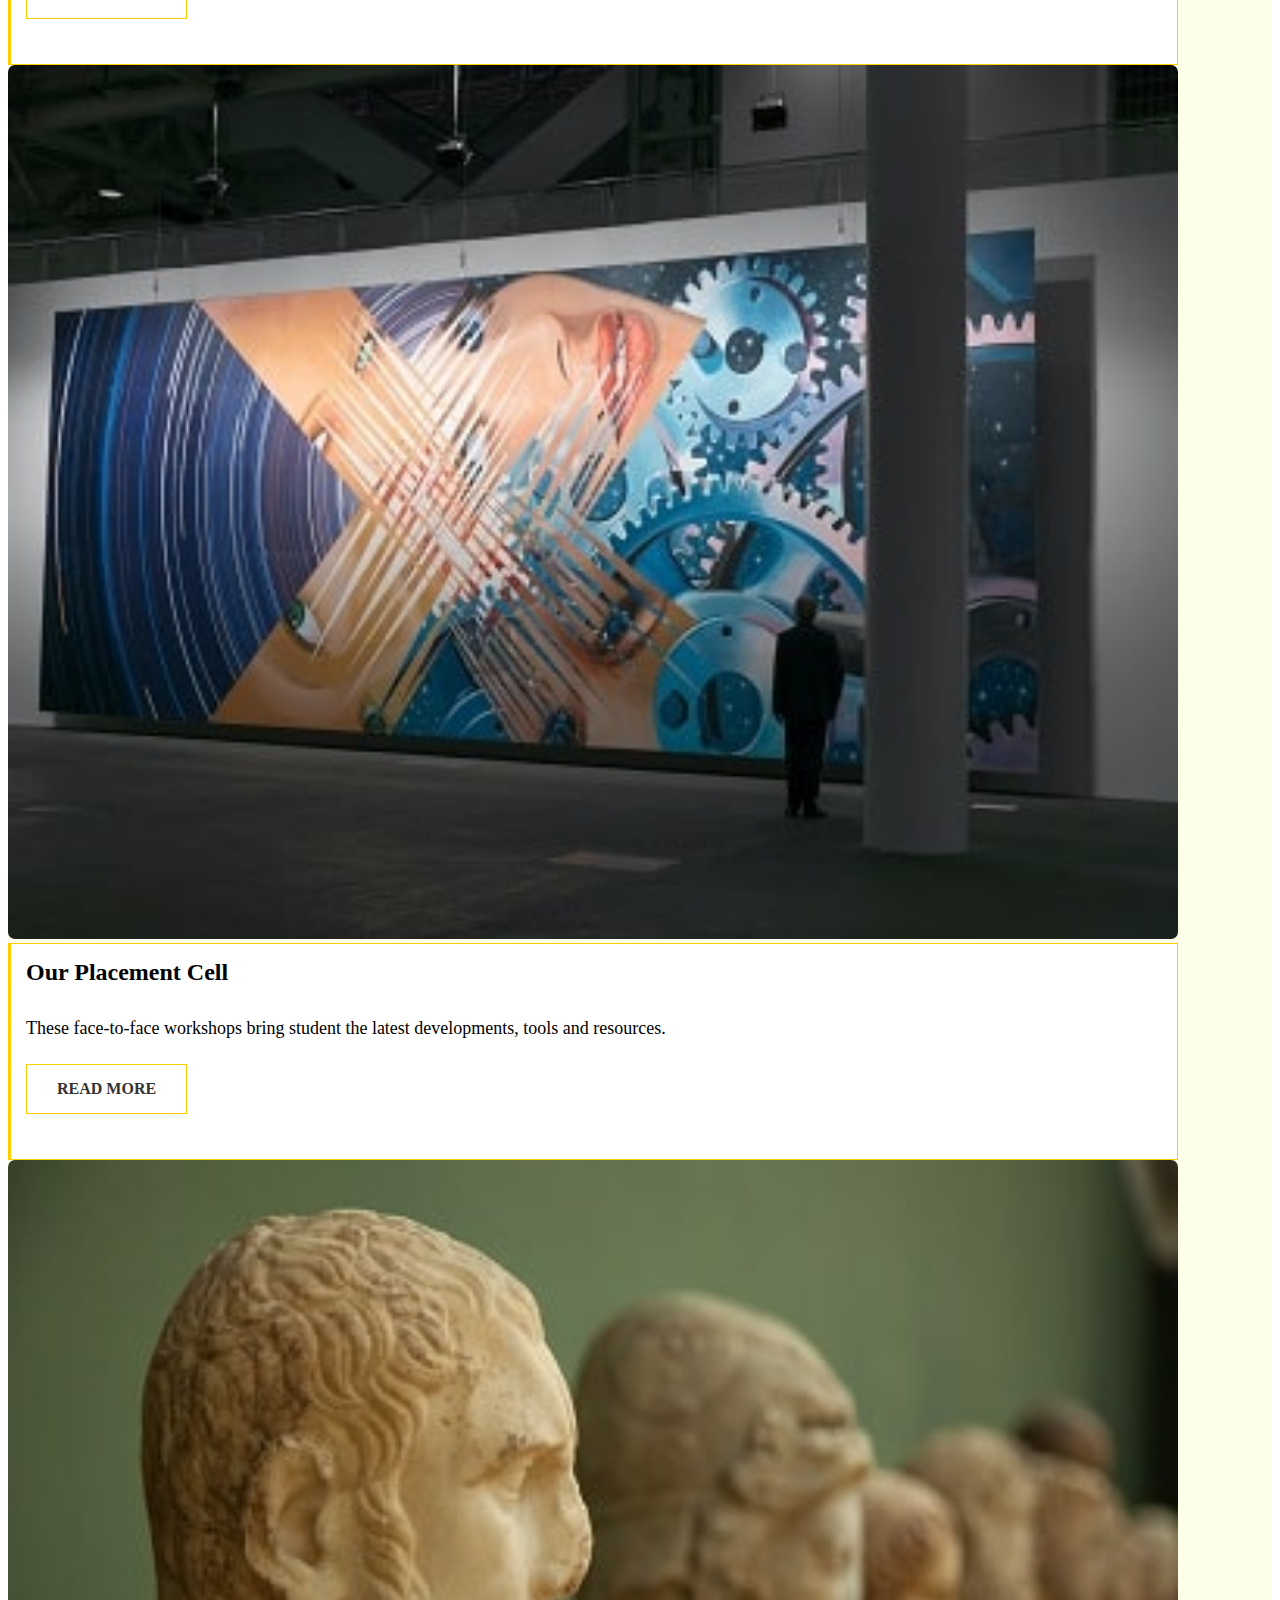
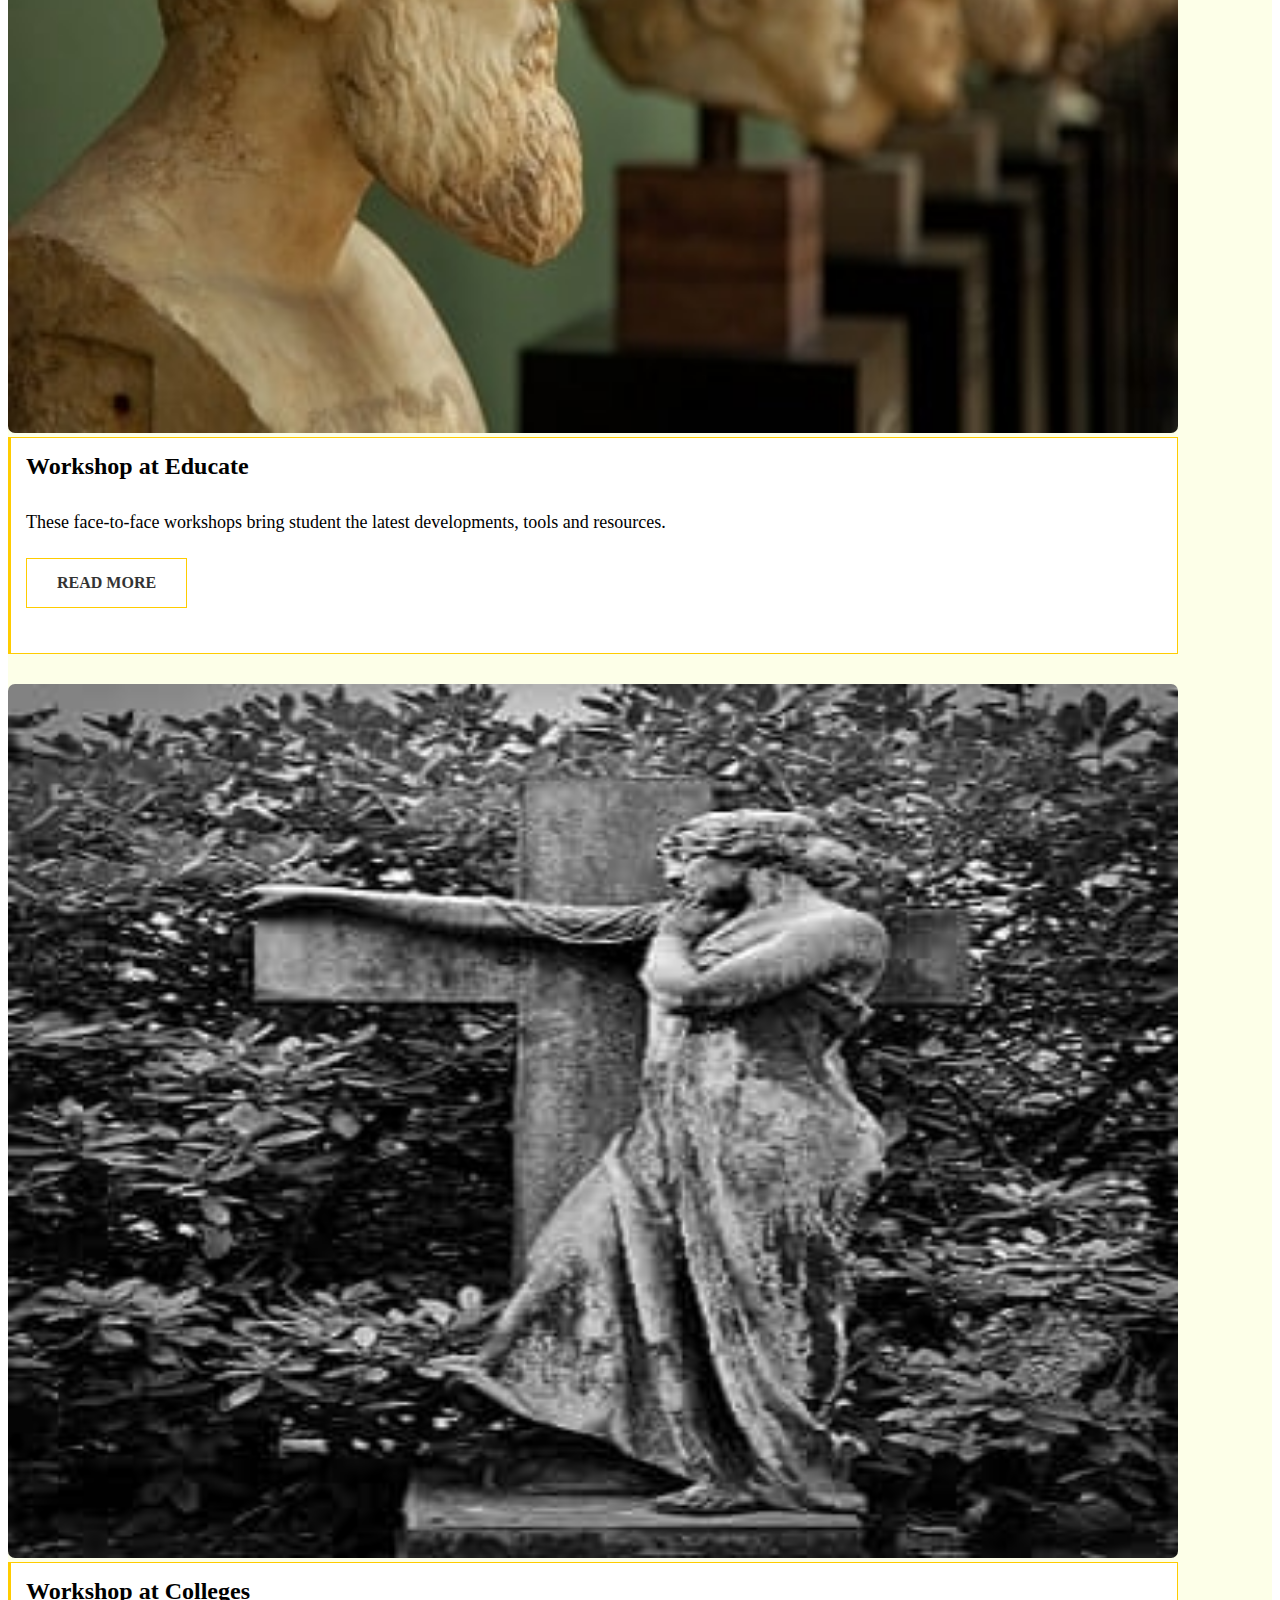
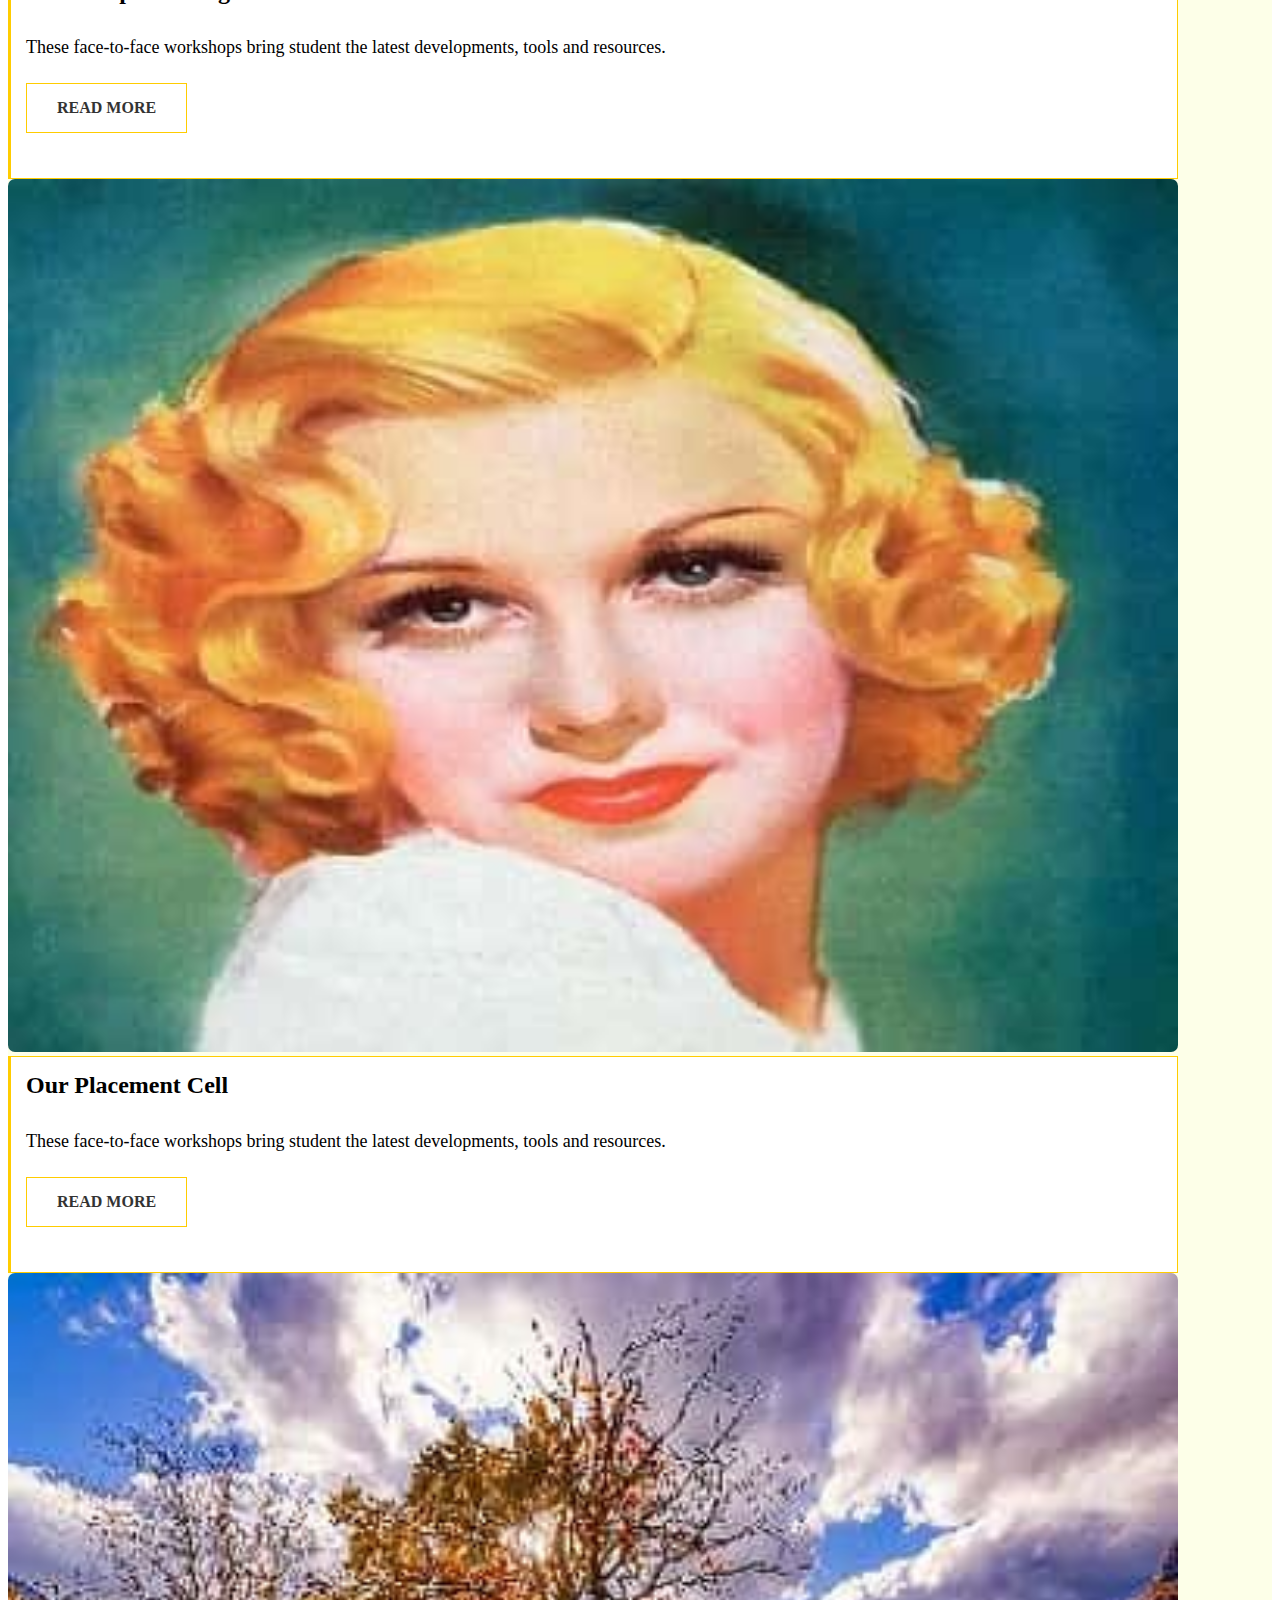
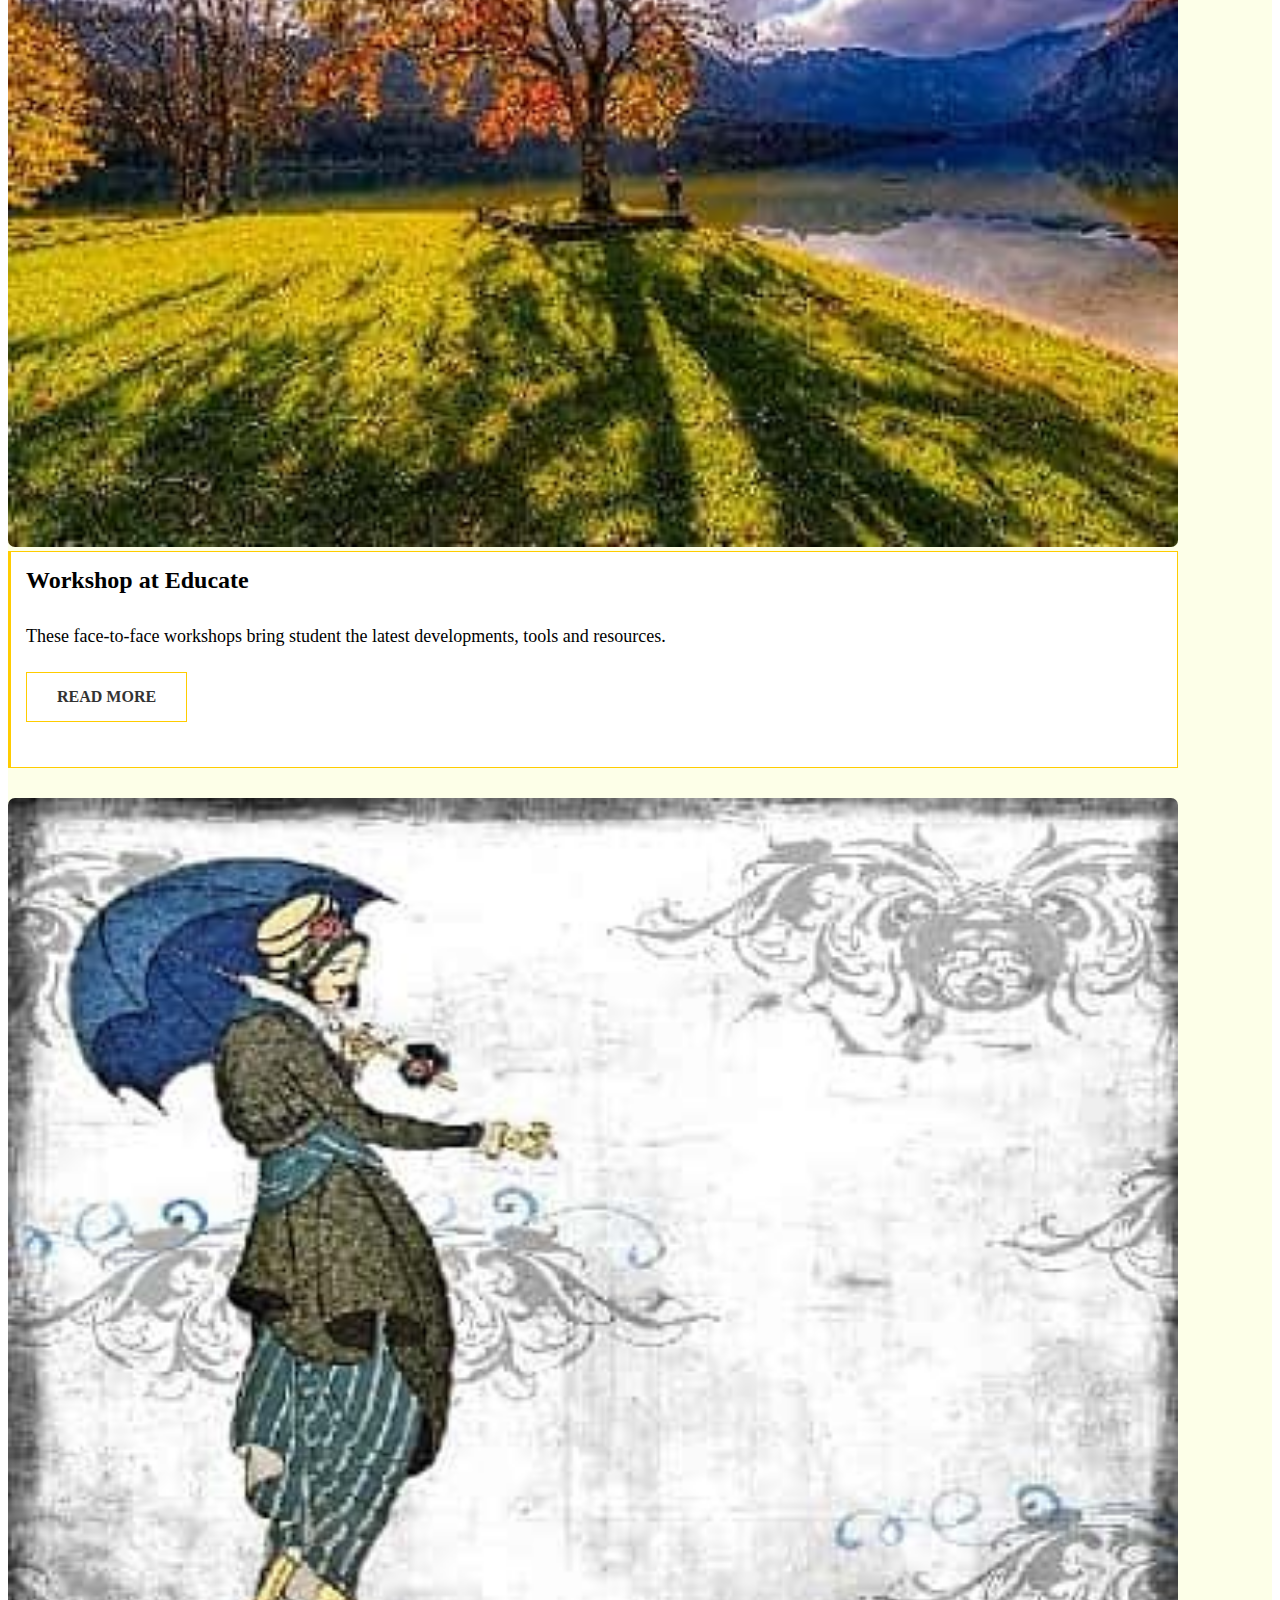
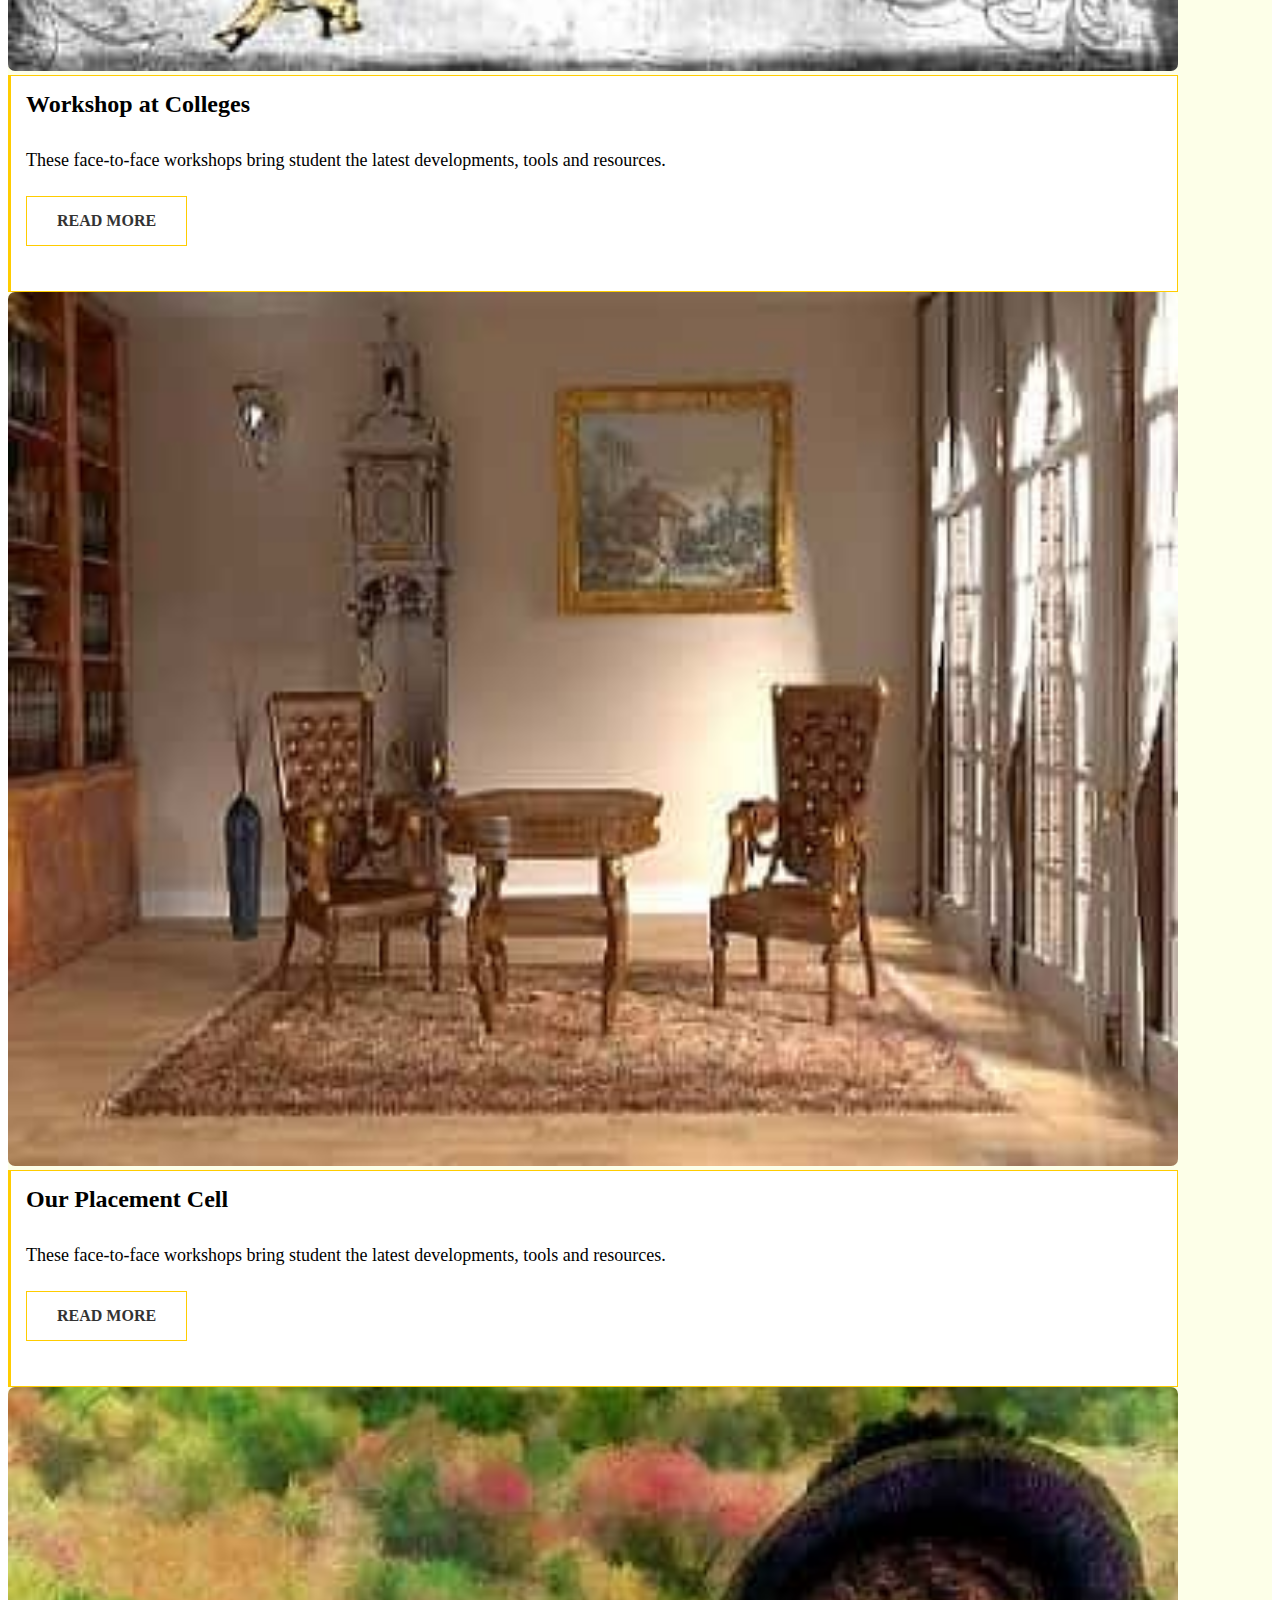
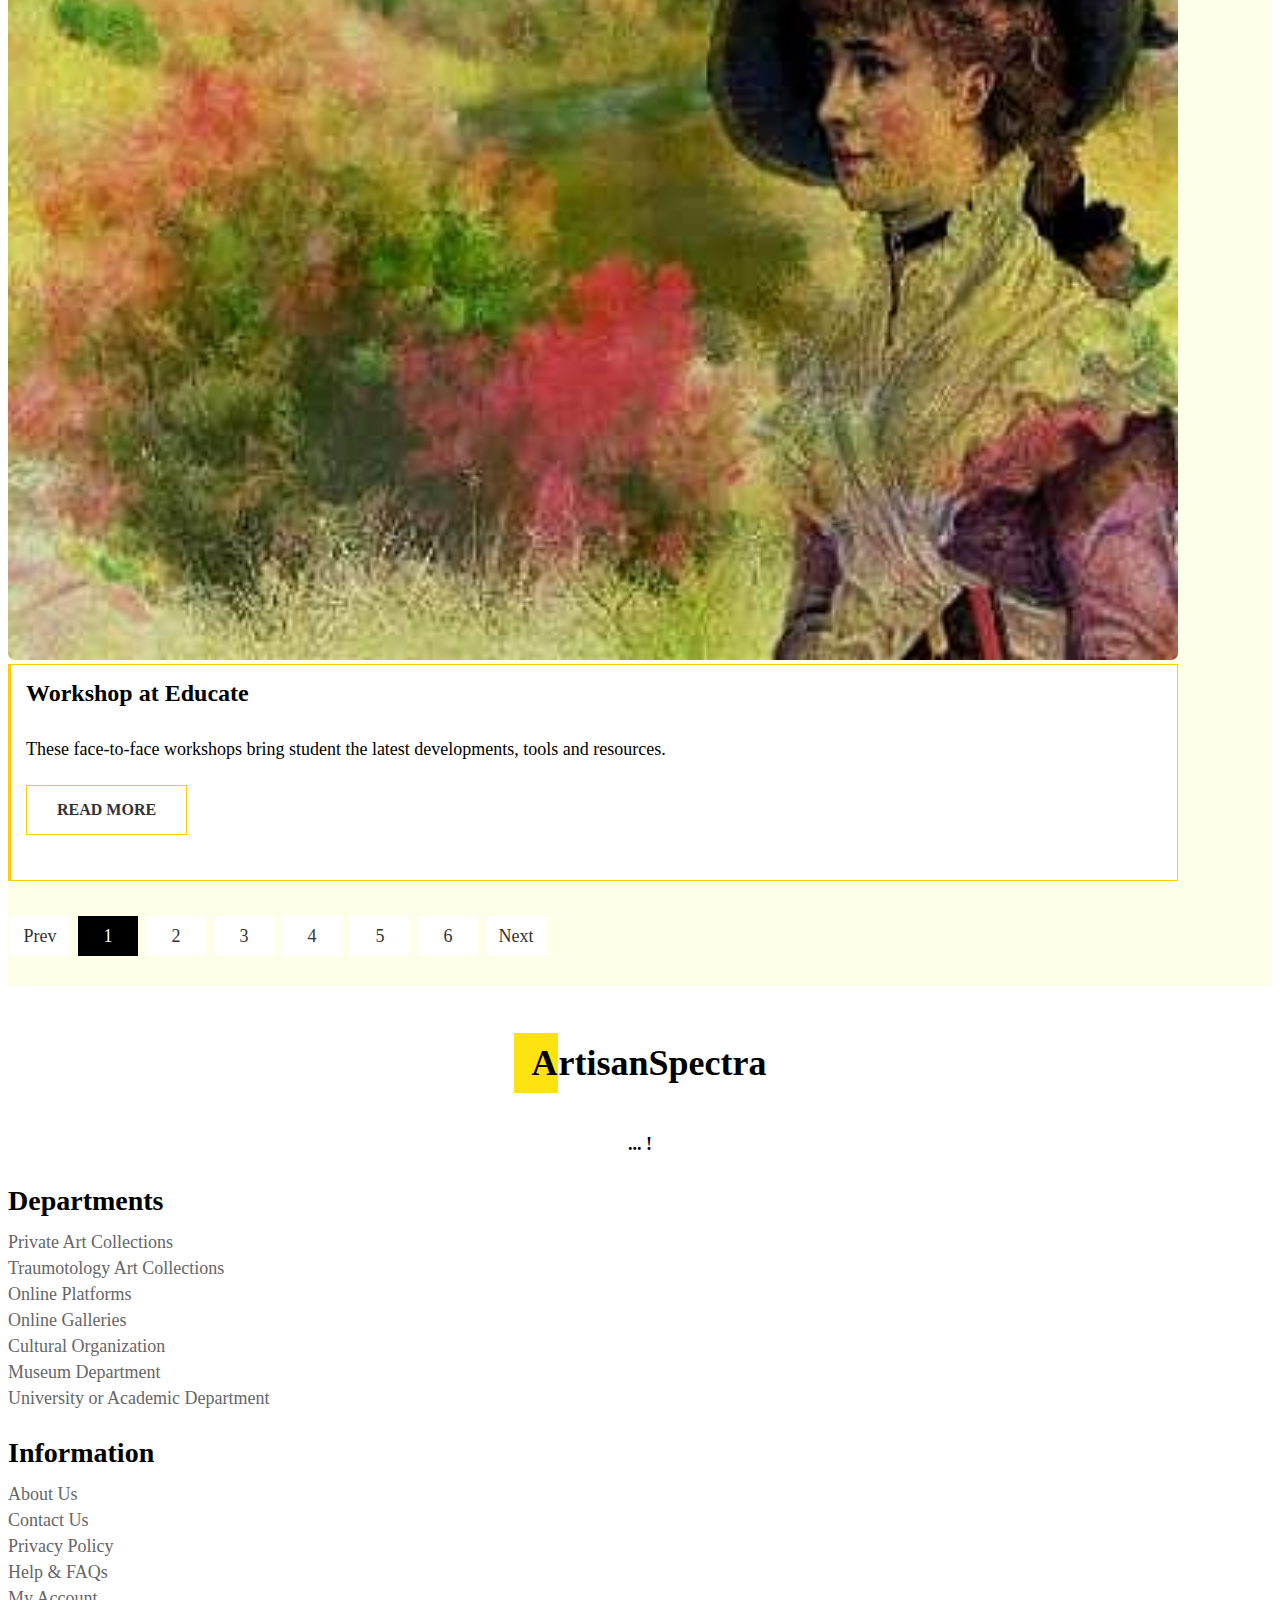
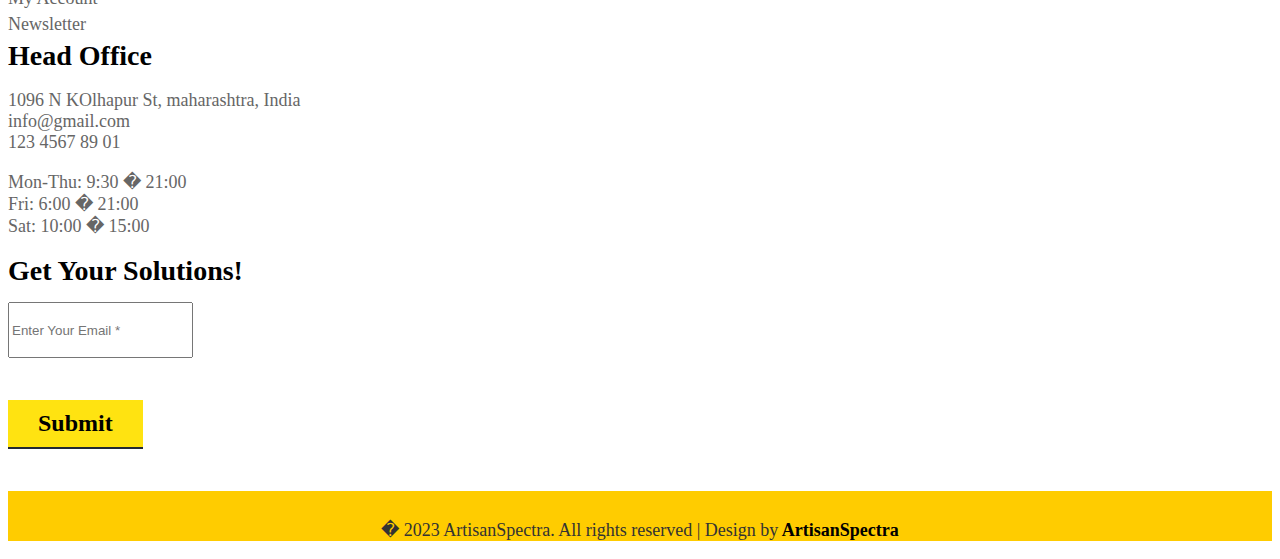
<file: events.html>
<!DOCTYPE html>
<html lang="en">

<head>
  <meta charset="UTF-8">
  <meta name="viewport" content="width=device-width, initial-scale=1.0">
  <link rel="stylesheet" href="./css/style.css">
  <link rel="stylesheet" href="./css/event.css">
  <link rel="stylesheet" href="https://cdnjs.cloudflare.com/ajax/libs/font-awesome/6.5.1/css/all.min.css"
    integrity="sha512-DTOQO9RWCH3ppGqcWaEA1BIZOC6xxalwEsw9c2QQeAIftl+Vegovlnee1c9QX4TctnWMn13TZye+giMm8e2LwA=="
    crossorigin="anonymous" referrerpolicy="no-referrer" />
    <script src="https://code.jquery.com/jquery-2.2.4.min.js" integrity="sha256-BbhdlvQf/xTY9gja0Dq3HiwQF8LaCRTXxZKRutelT44=" crossorigin="anonymous"></script>  <link href="https://cdn.jsdelivr.net/npm/bootstrap@5.0.2/dist/css/bootstrap.min.css" rel="stylesheet"
    integrity="sha384-EVSTQN3/azprG1Anm3QDgpJLIm9Nao0Yz1ztcQTwFspd3yD65VohhpuuCOmLASjC" crossorigin="anonymous">
  <title>ArtisanSpectra</title>
</head>

<body>
  <section id="header" class="clearfix header_about">
    <div class=" col-sm-12 header clearfix">
      <p><a href="./index.html"><span class="header-inner">A</span>rtisan<span class="header-inner">S</span>pectra</a>
      </p>
    </div>
    <div class="col-sm-12 header_1 clearfix cd-secondary-nav ">
      <div class="header_1_center clearfix">
        <nav class="navbar navbar-expand-lg navbar-expand-md navbar-light ">
          <div class="container-fluid">
            <a class="navbar-brand" href="#">ArtisanSpectra</a>
            <button class="navbar-toggler" type="button" data-bs-toggle="collapse" data-bs-target="#navbarNavDropdown"
              aria-controls="navbarNavDropdown" aria-expanded="false" aria-label="Toggle navigation">
              <span class="navbar-toggler-icon"></span>
            </button>
            <div class="collapse navbar-collapse" id="navbarNavDropdown">
              <ul class=" nav navbar-nav">
                <li class="nav-item">
                  <a class="nav-link active " aria-current="page" href="./index.html">Home</a>
                </li>
                <li class="nav-item ">
                  <a class="nav-link" href="./about.html">About us</a>
                </li>

                <li class="nav-item dropdown ">
                  <a class="nav-link dropdown-toggle" href="#" id="navbarDropdownMenuLink" role="button"
                    data-bs-toggle="dropdown" aria-expanded="false">
                    Blogs
                  </a>
                  <ul class="dropdown-menu" aria-labelledby="navbarDropdownMenuLink">
                    <li><a class="dropdown-item" href="./blog.html">Blog</a></li>
                    <li><a class="dropdown-item" href="./detail.html">Bolg Details</a></li>
                  </ul>
                </li>
                <li class="nav-item dropdown active_1">
                  <a class="nav-link dropdown-toggle" href="#" id="navbarDropdownMenuLink" role="button"
                    data-bs-toggle="dropdown" aria-expanded="false">
                    Events
                  </a>
                  <ul class="dropdown-menu" aria-labelledby="navbarDropdownMenuLink">
                    <li><a class="dropdown-item" href="./events.html">Events</a></li>
                    <li><a class="dropdown-item" href="./events_details.html">Event Detail</a></li>
                  </ul>
                </li>
                <li class="nav-item ">
                  <a class="nav-link" href="./gallery.html">Gallery</a>
                </li>
                <li class="nav-item">
                  <a class="nav-link" href="./contact.html">Contact</a>
                </li>
                <li class="nav-item dropdown">
                  <a class="nav-link dropdown-toggle" href="#" id="navbarDropdownMenuLink" role="button"
                    data-bs-toggle="dropdown" aria-expanded="false">
                    More
                  </a>
                  <ul class="dropdown-menu" aria-labelledby="navbarDropdownMenuLink">
                    <li><a class="dropdown-item" href="./about.html">About</a></li>
                    <li><a class="dropdown-item" href="./events.html">Events</a></li>
                    <li><a class="dropdown-item" href="./gallery.html">Gallery</a></li>
                  </ul>
                </li>
              </ul>
            </div>
          </div>
      </div>
    </div>
    </nav>

  </section>

  <section id="about_top" class="clearfix">
    <div class="container">
      <div class="row">
        <div class="col-sm-12 about_top">
          <p>Events</p>
        </div>
      </div>
    </div>
  </section>

  <section id="story">
    <div class="container">
      <div class="row">
        <div class="event_2 clearfix mb-5 row ">
          <div class="col-sm-4">
            <div class="event_2i clearfix">
              <img src="img/36.jpg" class="iw" alt="abc">
              <div class="event_2i1 clearfix">
                <h4 class="mgt">Workshop at Colleges</h4>
                <p>These face-to-face workshops bring student the latest developments, tools and resources.</p>
                <h6><a class="button_1 mgt" href="event_detail.html">READ MORE</a></h6>
              </div>
            </div>
          </div>
          <div class="col-sm-4">
            <div class="event_2i clearfix">
              <img src="img/37.jpg" class="iw" alt="abc">
              <div class="event_2i1 clearfix">
                <h4 class="mgt">Our Placement Cell</h4>
                <p>These face-to-face workshops bring student the latest developments, tools and resources.</p>
                <h6><a class="button_1 mgt" href="event_detail.html">READ MORE</a></h6>
              </div>
            </div>
          </div>
          <div class="col-sm-4">
            <div class="event_2i clearfix">
              <img src="img/38.jpg" class="iw" alt="abc">
              <div class="event_2i1 clearfix">
                <h4 class="mgt">Workshop at Educate</h4>
                <p>These face-to-face workshops bring student the latest developments, tools and resources.</p>
                <h6><a class="button_1 mgt" href="event_detail.html">READ MORE</a></h6>
              </div>
            </div>
          </div>
        </div>
        <div class="event_2 clearfix mb-5 row ">
          <div class="col-sm-4">
            <div class="event_2i clearfix">
              <img src="img/22.jpg" class="iw" alt="abc">
              <div class="event_2i1 clearfix">
                <h4 class="mgt">Workshop at Colleges</h4>
                <p>These face-to-face workshops bring student the latest developments, tools and resources.</p>
                <h6><a class="button_1 mgt" href="event_detail.html">READ MORE</a></h6>
              </div>
            </div>
          </div>
          <div class="col-sm-4">
            <div class="event_2i clearfix">
              <img src="img/23.jpg" class="iw" alt="abc">
              <div class="event_2i1 clearfix">
                <h4 class="mgt">Our Placement Cell</h4>
                <p>These face-to-face workshops bring student the latest developments, tools and resources.</p>
                <h6><a class="button_1 mgt" href="event_detail.html">READ MORE</a></h6>
              </div>
            </div>
          </div>
          <div class="col-sm-4">
            <div class="event_2i clearfix">
              <img src="img/24.jpg" class="iw" alt="abc">
              <div class="event_2i1 clearfix">
                <h4 class="mgt">Workshop at Educate</h4>
                <p>These face-to-face workshops bring student the latest developments, tools and resources.</p>
                <h6><a class="button_1 mgt" href="event_detail.html">READ MORE</a></h6>
              </div>
            </div>
          </div>
        </div>
        <div class="event_2 clearfix mb-5 row ">
          <div class="col-sm-4">
            <div class="event_2i clearfix">
              <img src="img/25.jpg" class="iw" alt="abc">
              <div class="event_2i1 clearfix">
                <h4 class="mgt">Workshop at Colleges</h4>
                <p>These face-to-face workshops bring student the latest developments, tools and resources.</p>
                <h6><a class="button_1 mgt" href="event_detail.html">READ MORE</a></h6>
              </div>
            </div>
          </div>
          <div class="col-sm-4">
            <div class="event_2i clearfix">
              <img src="img/26.jpg" class="iw" alt="abc">
              <div class="event_2i1 clearfix">
                <h4 class="mgt">Our Placement Cell</h4>
                <p>These face-to-face workshops bring student the latest developments, tools and resources.</p>
                <h6><a class="button_1 mgt" href="event_detail.html">READ MORE</a></h6>
              </div>
            </div>
          </div>
          <div class="col-sm-4">
            <div class="event_2i clearfix">
              <img src="img/27.jpg" class="iw" alt="abc">
              <div class="event_2i1 clearfix">
                <h4 class="mgt">Workshop at Educate</h4>
                <p>These face-to-face workshops bring student the latest developments, tools and resources.</p>
                <h6><a class="button_1 mgt" href="event_detail.html">READ MORE</a></h6>
              </div>
            </div>
          </div>
        </div>
        <div class="pages clearfix ">
          <div class="col-md-12">
            <ul class="">
              <li><a href="event_detail.html">Prev</a></li>
              <li><a class="act" href="event_detail.html">1</a></li>
              <li><a href="event_detail.html">2</a></li>
              <li><a href="event_detail.html">3</a></li>
              <li><a href="event_detail.html">4</a></li>
              <li><a href="event_detail.html">5</a></li>
              <li><a href="event_detail.html">6</a></li>
              <li><a href="event_detail.html">Next</a></li>
            </ul>
          </div>
        </div>
      </div>
    </div>
  </section>

  <section id="footer" class="clearfix">
    <div class="container">
      <div class="row">
        <div class="col-sm-12 footer">
          <p><a href="#"><span class="header_inner">A</span>rtisanSpectra</a></p>
          <h5>... !</h5>
        </div>
        <div class="row footer_n">
          <div class="col-sm-6  col-lg-3">
            <div class="footer_n1">
              <h3>Departments</h3>
              <ul>
                <li class="col-sm-12 col-xs-6 space_left"><a class="col" href="#"> Private Art Collections</a></li>
                <li class="col-sm-12 col-xs-6 space_left"><a class="col" href="#">Traumotology Art Collections</a></li>
                <li class="col-sm-12 col-xs-6 space_left"><a class="col" href="#">Online Platforms </a></li>
                <li class="col-sm-12 col-xs-6 space_left"><a class="col" href="#">Online Galleries</a></li>
                <li class="col-sm-12 col-xs-6 space_left"><a class="col" href="#">Cultural Organization</a></li>
                <li class="col-sm-12 col-xs-6 space_left"><a class="col" href="#">Museum Department</a></li>
                <li class="col-sm-12 col-xs-6 space_left"><a class="col" href="#">University or Academic Department</a>
                </li>
              </ul>
            </div>
          </div>
          <div class="col-sm-6  col-lg-3">
            <div class="footer_n1">
              <h3>Information</h3>
              <ul>
                <li class="col-sm-12 col-xs-6 space_left"><a class="col" href="#">About Us</a></li>
                <li class="col-sm-12 col-xs-6 space_left"><a class="col" href="#">Contact Us</a></li>
                <li class="col-sm-12 col-xs-6 space_left"><a class="col" href="#">Privacy Policy</a></li>
                <li class="col-sm-12 col-xs-6 space_left"><a class="col" href="#">Help & FAQs</a></li>
                <li class="col-sm-12 col-xs-6 space_left"><a class="col" href="#">My Account</a></li>
                <li class="col-sm-12 col-xs-6 space_left"><a class="col" href="#">Newsletter</a></li>
              </ul>
            </div>
          </div>
          <div class="col-sm-6 col-lg-3">
            <div class="footer_n1 clearfix">
              <h3 class="mgt col">Head Office</h3>
              <p class="col">1096 N KOlhapur St, maharashtra, India<br>
                info@gmail.com<br>
                123 4567 89 01</p>
              <p class="col">Mon-Thu: 9:30 � 21:00<br>
                Fri: 6:00 � 21:00<br>
                Sat: 10:00 � 15:00</p>
            </div>
          </div>
          <div class="col-sm-6 col-lg-3">
            <div class="footer_n1 clearfix">
              <h3 class="mgt col">Get Your Solutions!</h3>
              <input type="text" class="form-control" placeholder="Enter Your Email *">
              <h5><a class="button" href="#">Submit</a></h5>
            </div>
          </div>
        </div>
      </div>
    </div>
  </section>
  <section id="footer_last" class="clearfix">
    <div class="container">
      <div class="row">
        <div class="col-sm-12 footer_last">
          <p class="website">� 2023 ArtisanSpectra. All rights reserved | Design by<a
              href="https://www.ArtisanSpectra.com"> ArtisanSpectra</a></p>
        </div>
      </div>
    </div>
  </section>
  <script>
    $(document).ready(function () {
      /*****Fixed Menu******/
      var secondaryNav = $('.cd-secondary-nav'),
        secondaryNavTopPosition = secondaryNav.offset().top;
      navbar_height = document.querySelector('.navbar').offsetHeight;

      $(window).on('scroll', function () {
        if ($(window).scrollTop() > secondaryNavTopPosition + navbar_height) {
          secondaryNav.addClass('is-fixed');
          document.body.style.paddingTop = navbar_height + 'px';

        } else {
          secondaryNav.removeClass('is-fixed');
          document.body.style.paddingTop = '0'
        }
      });

    });
  </script>
  <script src="https://cdn.jsdelivr.net/npm/bootstrap@5.0.2/dist/js/bootstrap.bundle.min.js"
    integrity="sha384-MrcW6ZMFYlzcLA8Nl+NtUVF0sA7MsXsP1UyJoMp4YLEuNSfAP+JcXn/tWtIaxVXM"
    crossorigin="anonymous"></script>

</html>
</file>
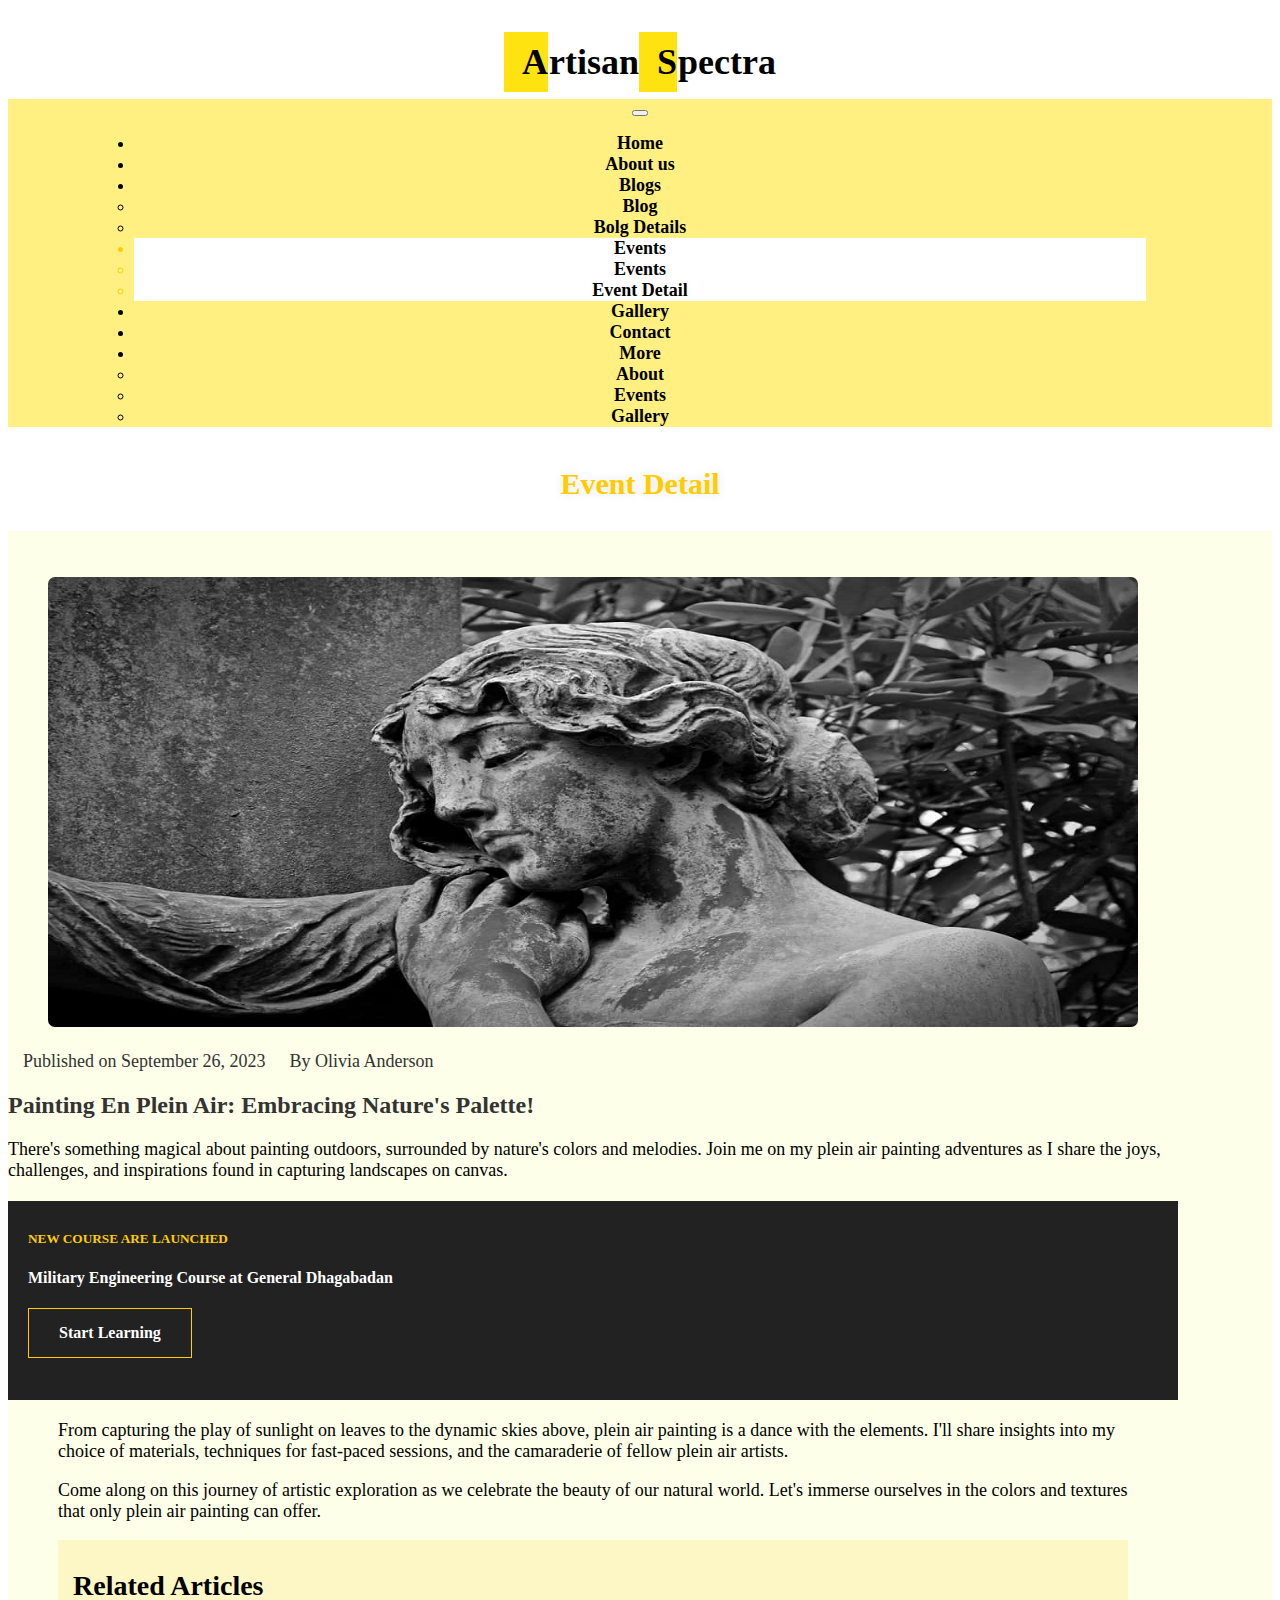
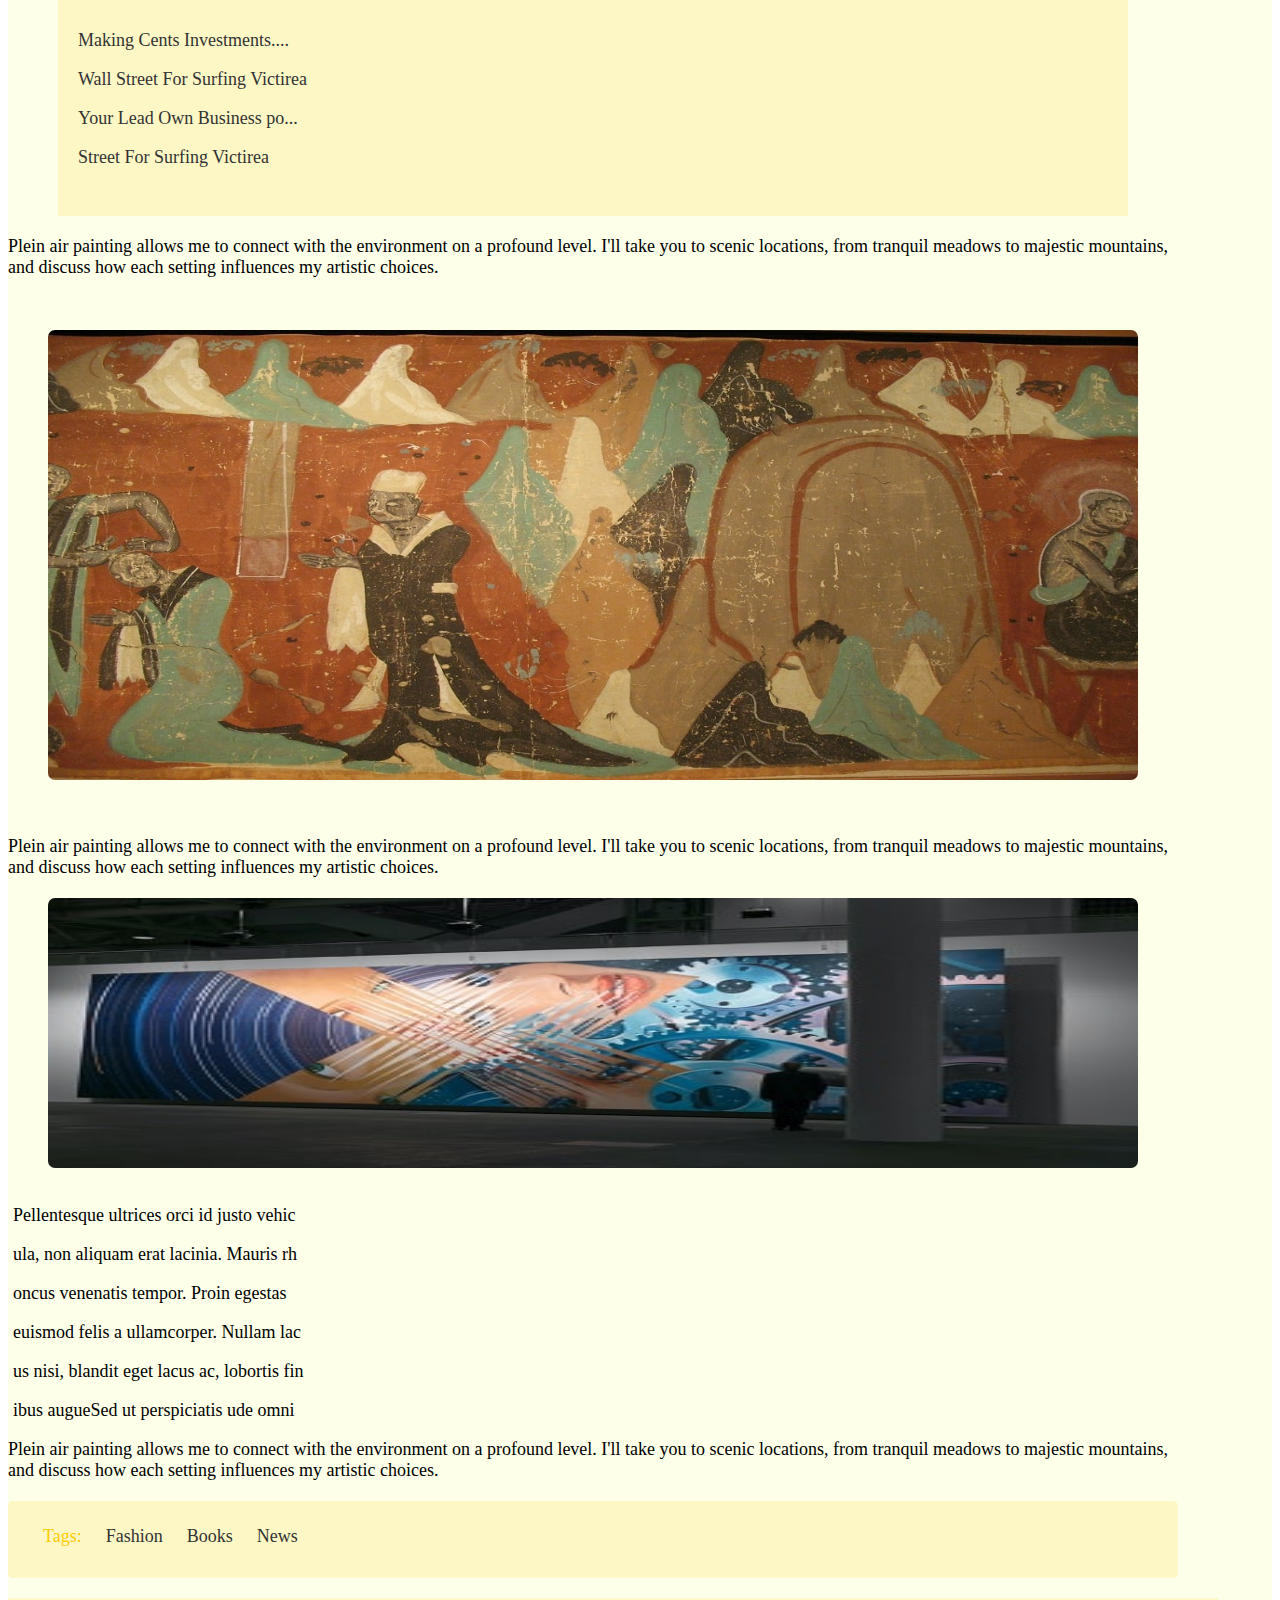
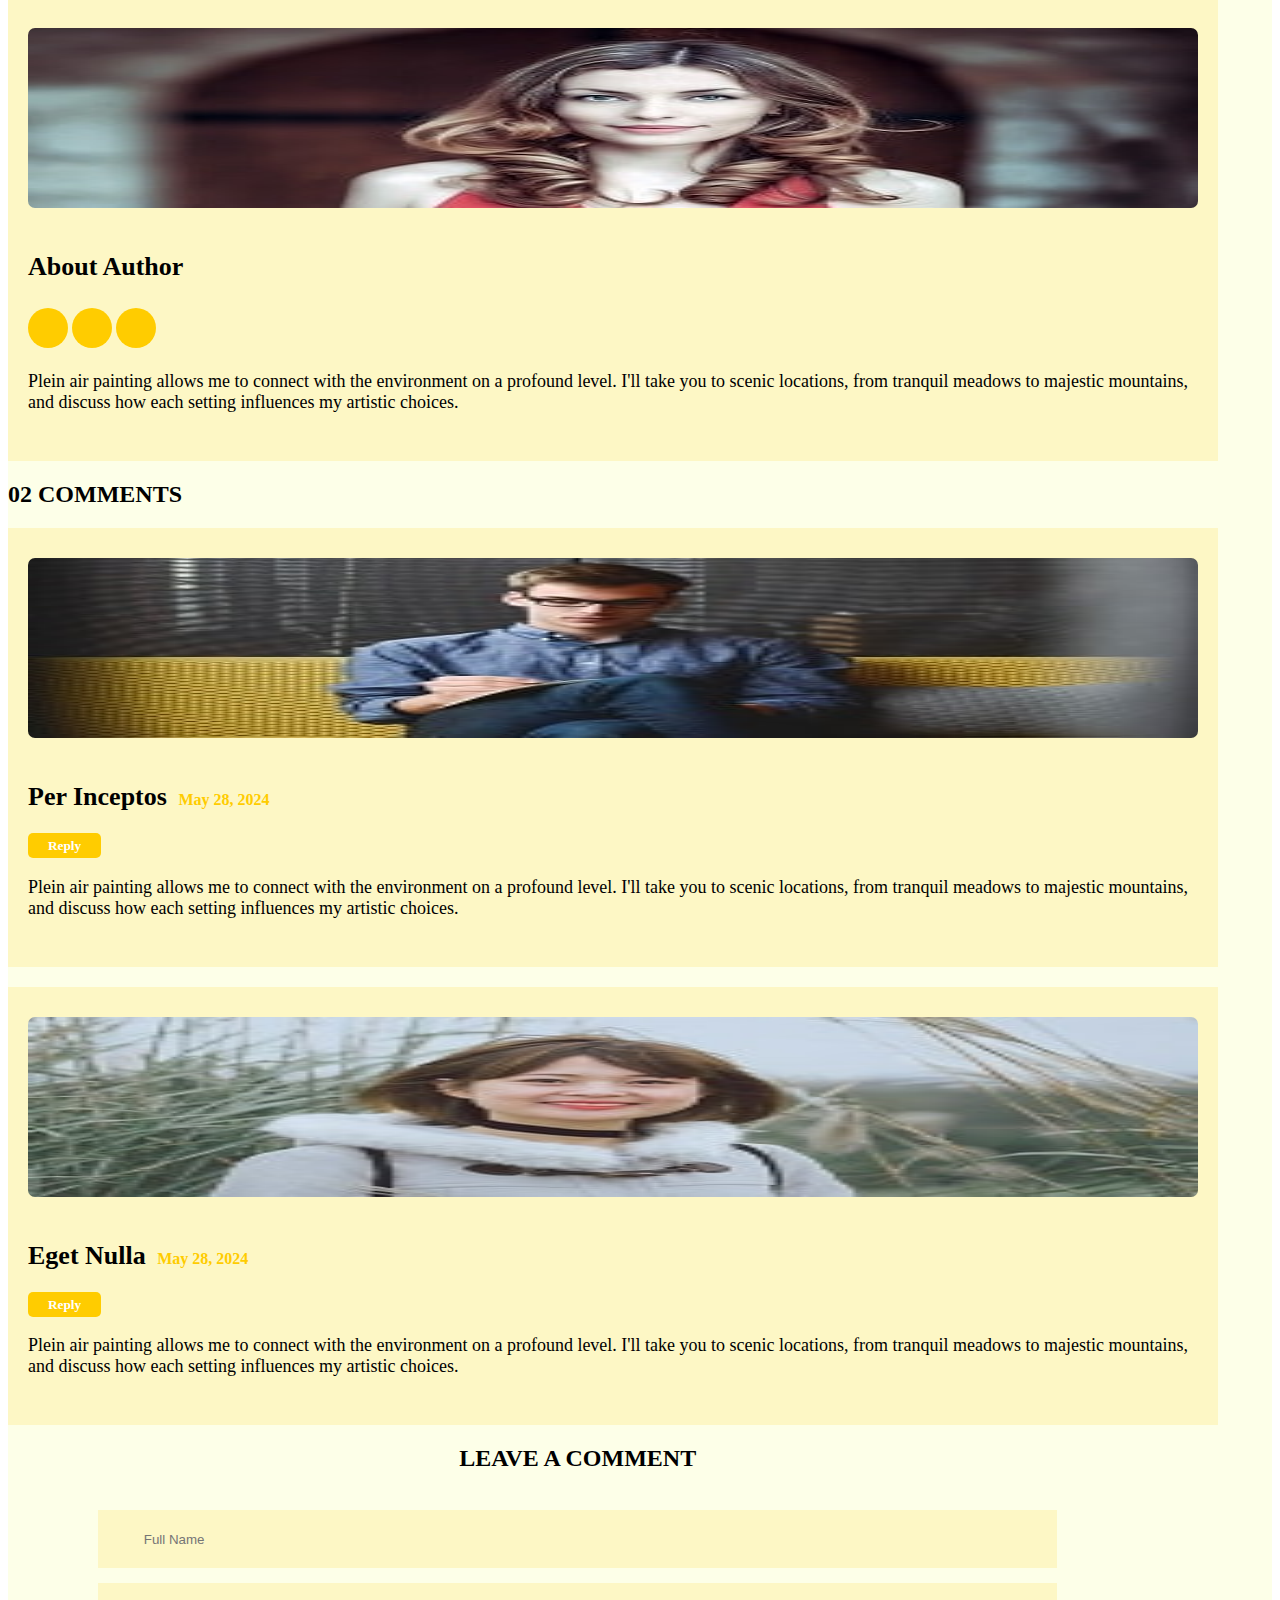
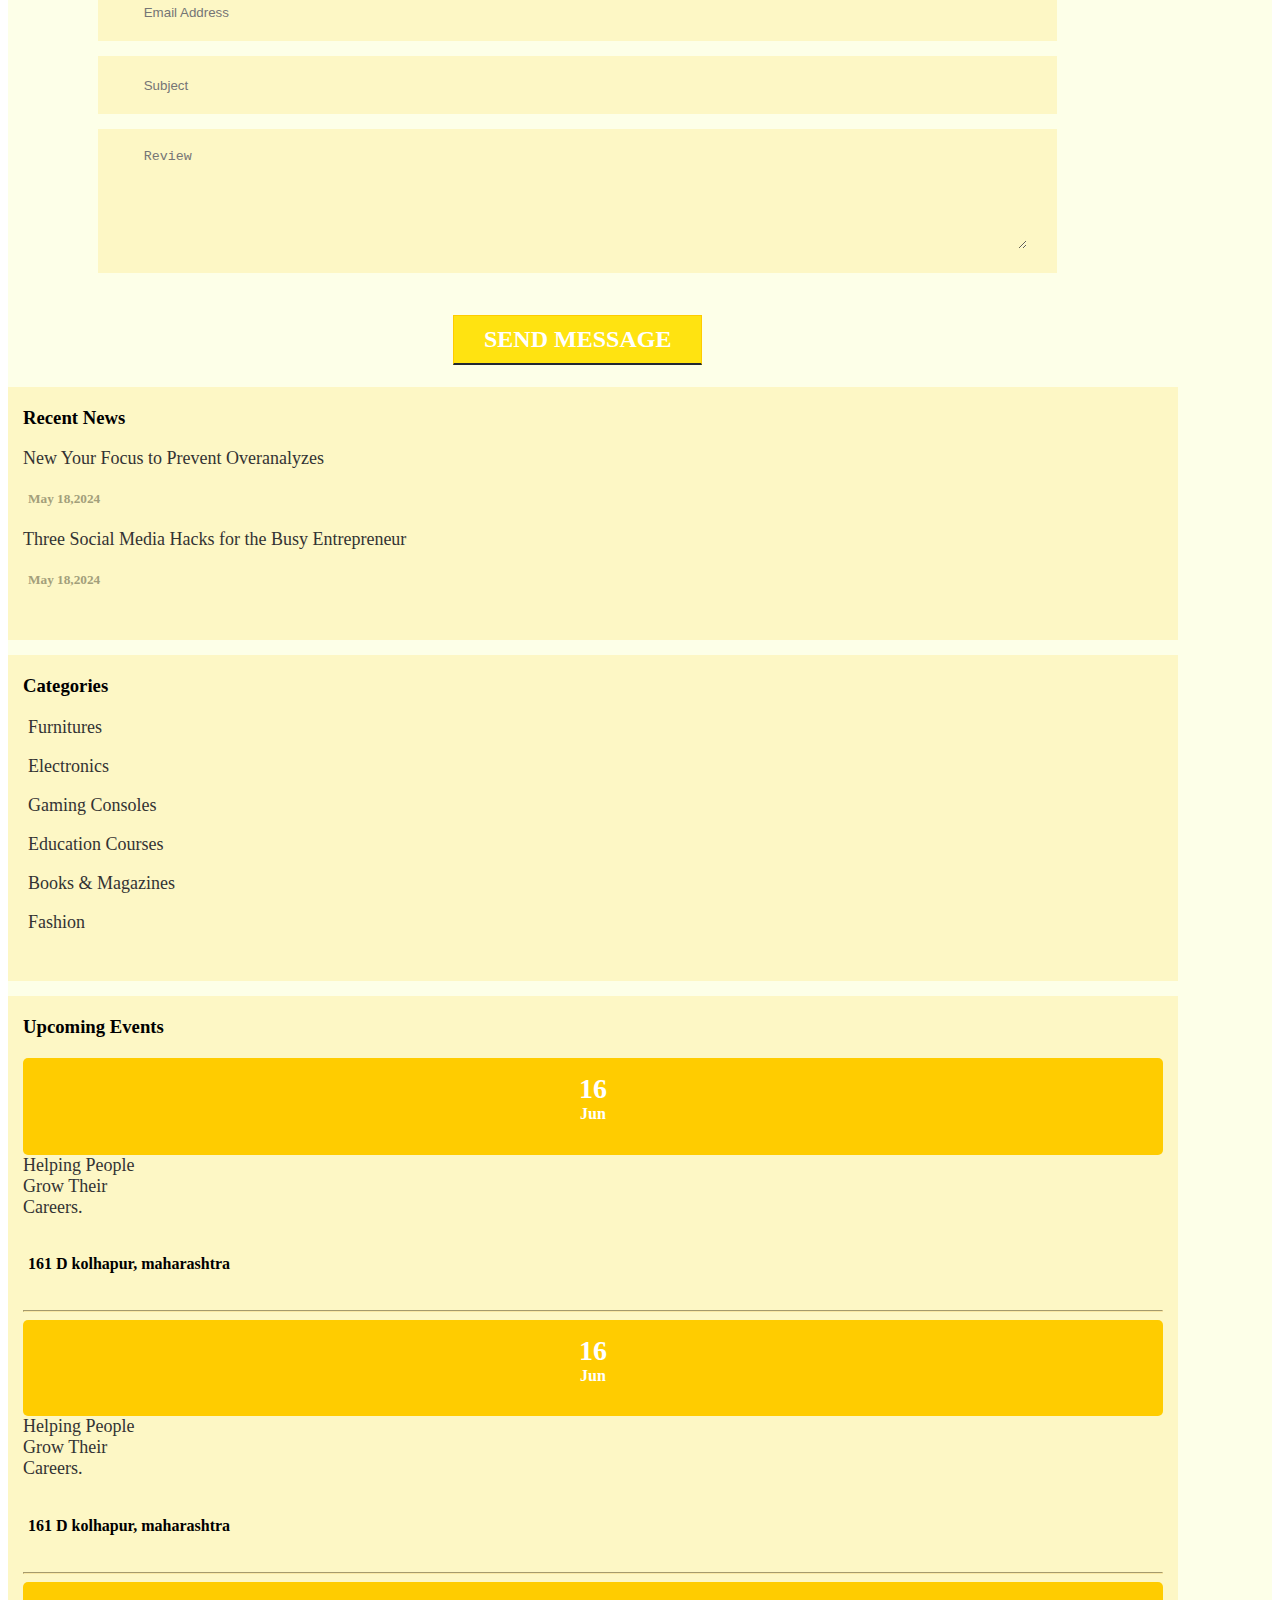
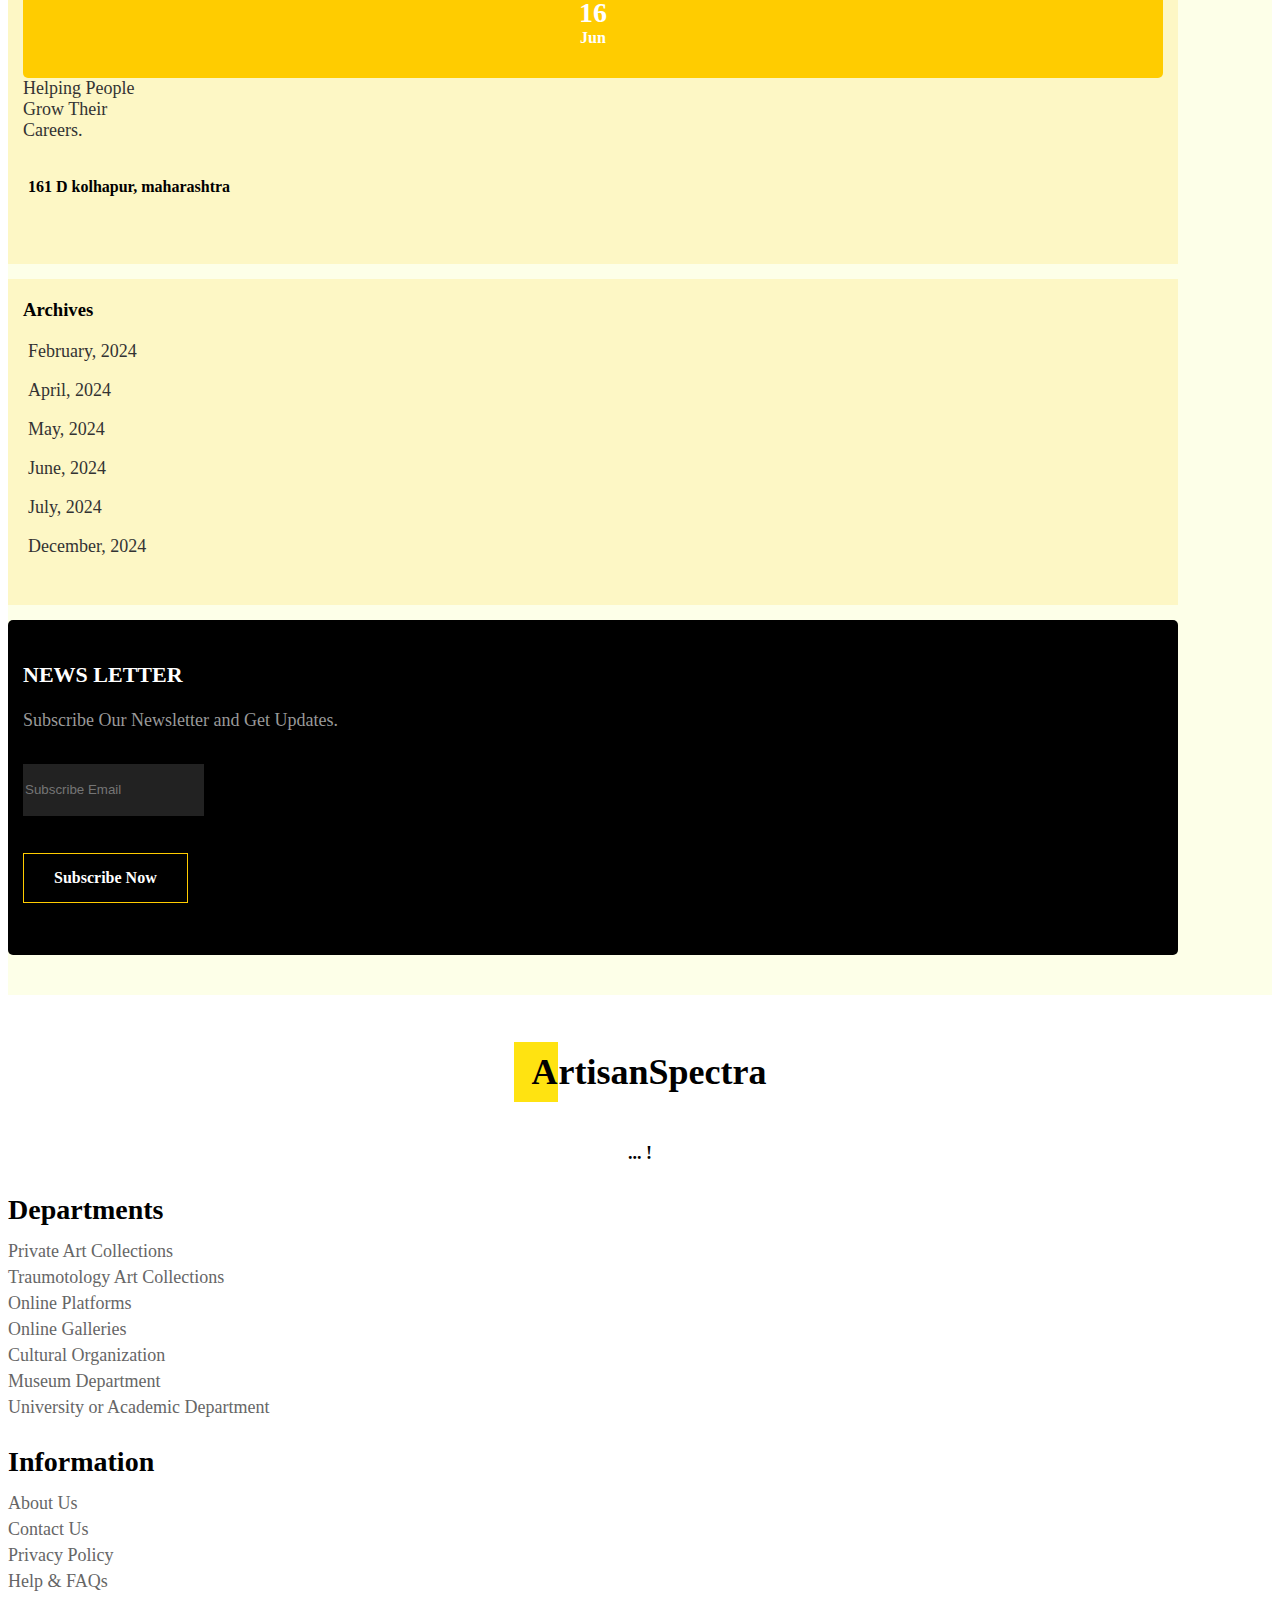
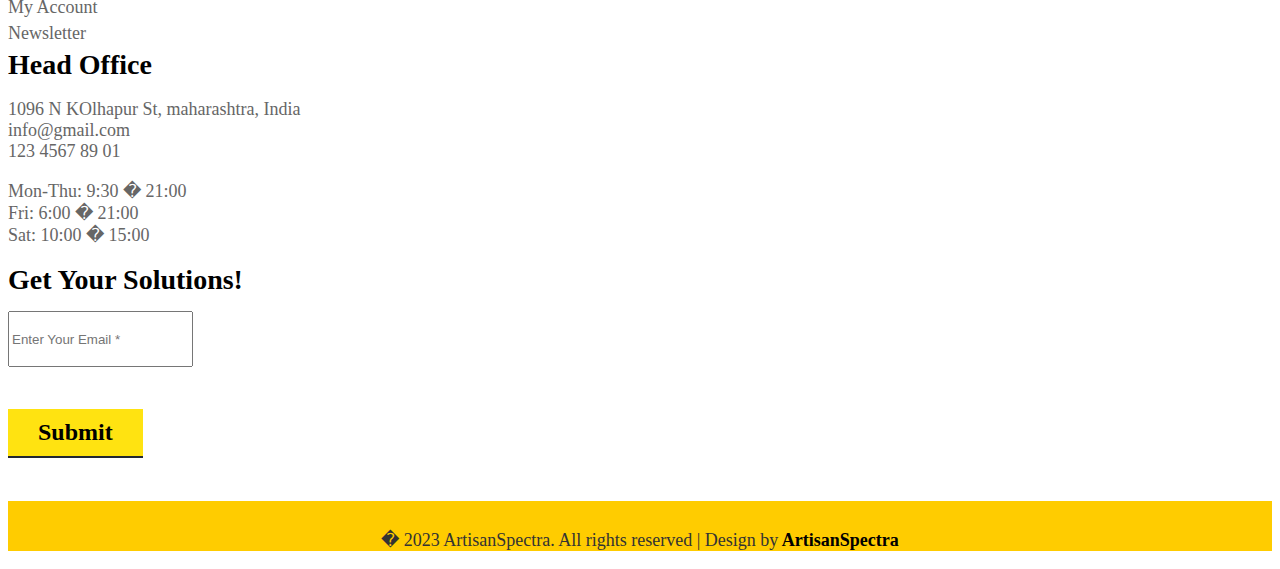
<file: events_details.html>
<!DOCTYPE html>
<html lang="en">

<head>
  <meta charset="UTF-8">
  <meta name="viewport" content="width=device-width, initial-scale=1.0">
  <link rel="stylesheet" href="./css/style.css">
  <link rel="stylesheet" href="./css/event.css">
  <link rel="stylesheet" href="https://cdnjs.cloudflare.com/ajax/libs/font-awesome/6.5.1/css/all.min.css"
    integrity="sha512-DTOQO9RWCH3ppGqcWaEA1BIZOC6xxalwEsw9c2QQeAIftl+Vegovlnee1c9QX4TctnWMn13TZye+giMm8e2LwA=="
    crossorigin="anonymous" referrerpolicy="no-referrer" />
    <script src="https://code.jquery.com/jquery-2.2.4.min.js" integrity="sha256-BbhdlvQf/xTY9gja0Dq3HiwQF8LaCRTXxZKRutelT44=" crossorigin="anonymous"></script>
  <link href="https://cdn.jsdelivr.net/npm/bootstrap@5.0.2/dist/css/bootstrap.min.css" rel="stylesheet"
    integrity="sha384-EVSTQN3/azprG1Anm3QDgpJLIm9Nao0Yz1ztcQTwFspd3yD65VohhpuuCOmLASjC" crossorigin="anonymous">
  <title>ArtisanSpectra</title>
</head>

<body>
  <section id="header" class="clearfix header_about">
    <div class=" col-sm-12 header clearfix">
      <p><a href="./index.html"><span class="header-inner">A</span>rtisan<span class="header-inner">S</span>pectra</a>
      </p>
    </div>
    <div class="col-sm-12 header_1 clearfix cd-secondary-nav ">
      <div class="header_1_center clearfix">
        <nav class="navbar navbar-expand-lg navbar-expand-md navbar-light ">
          <div class="container-fluid">
            <a class="navbar-brand" href="#">ArtisanSpectra</a>
            <button class="navbar-toggler" type="button" data-bs-toggle="collapse" data-bs-target="#navbarNavDropdown"
              aria-controls="navbarNavDropdown" aria-expanded="false" aria-label="Toggle navigation">
              <span class="navbar-toggler-icon"></span>
            </button>
            <div class="collapse navbar-collapse" id="navbarNavDropdown">
              <ul class=" nav navbar-nav">
                <li class="nav-item">
                  <a class="nav-link active " aria-current="page" href="./index.html">Home</a>
                </li>
                <li class="nav-item ">
                  <a class="nav-link" href="./about.html">About us</a>
                </li>

                <li class="nav-item dropdown ">
                  <a class="nav-link dropdown-toggle" href="#" id="navbarDropdownMenuLink" role="button"
                    data-bs-toggle="dropdown" aria-expanded="false">
                    Blogs
                  </a>
                  <ul class="dropdown-menu" aria-labelledby="navbarDropdownMenuLink">
                    <li><a class="dropdown-item" href="./blog.html">Blog</a></li>
                    <li><a class="dropdown-item" href="./detail.html">Bolg Details</a></li>
                  </ul>
                </li>
                <li class="nav-item dropdown active_1">
                  <a class="nav-link dropdown-toggle" href="#" id="navbarDropdownMenuLink" role="button"
                    data-bs-toggle="dropdown" aria-expanded="false">
                    Events
                  </a>
                  <ul class="dropdown-menu" aria-labelledby="navbarDropdownMenuLink">
                    <li><a class="dropdown-item" href="./events.html">Events</a></li>
                    <li><a class="dropdown-item" href="./events_details.html">Event Detail</a></li>
                  </ul>
                </li>
                <li class="nav-item ">
                  <a class="nav-link" href="./gallery.html">Gallery</a>
                </li>
                <li class="nav-item">
                  <a class="nav-link" href="./contact.html">Contact</a>
                </li>
                <li class="nav-item dropdown">
                  <a class="nav-link dropdown-toggle" href="#" id="navbarDropdownMenuLink" role="button"
                    data-bs-toggle="dropdown" aria-expanded="false">
                    More
                  </a>
                  <ul class="dropdown-menu" aria-labelledby="navbarDropdownMenuLink">
                    <li><a class="dropdown-item" href="./about.html">About</a></li>
                    <li><a class="dropdown-item" href="./events.html">Events</a></li>
                    <li><a class="dropdown-item" href="./gallery.html">Gallery</a></li>
                  </ul>
                </li>
              </ul>
            </div>
          </div>
      </div>
    </div>
    </nav>

  </section>


  <section id="about_top" class="clearfix">
    <div class="container">
      <div class="row">
        <div class="col-sm-12 about_top">
          <p>Event Detail</p>
        </div>
      </div>
    </div>
  </section>


  <section id="blog_detail">
    <div class="container">
      <div class="row">

        <div class="col-sm-12 space_all">
          <div class="blog_detail_1 row clearfix">
            <div class="col-sm-9">
              <div class="blog_detail_1l clearfix">
                <div class="grid clearfix">
                  <figure class="effect-jazz">
                    <a href="#"><img src="img/18.jpg" class="iw mgt" height="450" alt="img25"></a>
                  </figure>
                </div>
                <div class="article_1r clearfix">
                  <ul>
                    <li><a class="date" href="#"><i class="fa fa-calendar"></i> Published on September 26, 2023</a></li>
                    <li><a class="text" href="#">By Olivia Anderson</a></li>
                  </ul>
                  <h2><a href="#">Painting En Plein Air: Embracing Nature's Palette!</a></h2>
                  <p>There's something magical about painting outdoors, surrounded by nature's colors and melodies. Join me on my plein air painting adventures as I share the joys, challenges, and inspirations found in capturing landscapes on canvas.</p>

                </div>
              </div>
              <div class="blog_detail_1l1 row clearfix">
                <div class="col-md-9 space_left blog_detail_1l1i">
                  <h5 class="mgt">NEW COURSE ARE LAUNCHED</h5>
                  <h4>Military Engineering Course at General Dhagabadan</h4>
                </div>
                <div class="col-md-3 space_right">
                  <h5 class="mgt"><a class="button_1 mgt" href="#">Start Learning</a></h5>
                </div>
              </div>
              <div class="blog_detail_1l2 row clearfix">
                <div class="col-md-7 space_left">
                  <p>From capturing the play of sunlight on leaves to the dynamic skies above, plein air painting is a dance with the elements. I'll share insights into my choice of materials, techniques for fast-paced sessions, and the camaraderie of fellow plein air artists.</p>

        <p>Come along on this journey of artistic exploration as we celebrate the beauty of our natural world. Let's immerse ourselves in the colors and textures that only plein air painting can offer.</p>
     </div>
                <div class="col-md-5 space_right">
                  <div class="blog_detail_1l2i1 clearfix">
                    <h3 class="mgt">Related Articles</h3>
                    <p><a href="#"><i class="fa fa-caret-right"></i> Making Cents Investments....</a></p>
                    <p><a href="#"><i class="fa fa-caret-right"></i> Wall Street For Surfing Victirea</a></p>
                    <p><a href="#"><i class="fa fa-caret-right"></i> Your Lead Own Business po...</a></p>
                    <p><a href="#"><i class="fa fa-caret-right"></i> Street For Surfing Victirea</a></p>
                  </div>
                </div>
              </div>
              <div class="blog_detail_1l3 clearfix">
                <p class="mgt">Plein air painting allows me to connect with the environment on a profound level. I'll take you to scenic locations, from tranquil meadows to majestic mountains, and discuss how each setting influences my artistic choices.
                </p><br>
                <div class="grid clearfix">
                  <figure class="effect-jazz">
                    <a href="#"><img src="img/21.jpg" class="iw" height="450" alt="img25"></a>
                  </figure>
                </div><br />
                <p>Plein air painting allows me to connect with the environment on a profound level. I'll take you to scenic locations, from tranquil meadows to majestic mountains, and discuss how each setting influences my artistic choices.</p>
              </div>
              <div class="blog_detail_1l4 clearfix">
                <div class="row space_all">
                  <div class="col-sm-6 space_left">
                    <div class="grid clearfix">
                      <figure class="effect-jazz">
                        <a href="#"><img src="img/37.jpg" class="iw mgt" height="270" alt="img25"></a>
                      </figure>
                    </div>
                  </div>
                  <div class="col-sm-6 space_right">
                    <p><i class="fa fa-bullhorn"></i> Pellentesque ultrices orci id justo vehic</p>
                    <p><i class="fa fa-bullhorn"></i> ula, non aliquam erat lacinia. Mauris rh</p>
                    <p><i class="fa fa-bullhorn"></i> oncus venenatis tempor. Proin egestas</p>
                    <p><i class="fa fa-bullhorn"></i> euismod felis a ullamcorper. Nullam lac</p>
                    <p><i class="fa fa-bullhorn"></i> us nisi, blandit eget lacus ac, lobortis fin</p>
                    <p><i class="fa fa-bullhorn"></i> ibus augueSed ut perspiciatis ude omni</p>
                  </div>
                </div>
                <div class="col-sm-12 space_all">
                  <p>Plein air painting allows me to connect with the environment on a profound level. I'll take you to scenic locations, from tranquil meadows to majestic mountains, and discuss how each setting influences my artistic choices.</p>
                </div>
              </div>
              <div class="blog_detail_1l5 clearfix">
                <ul class="mgt">
                  <li><i class="fa fa-tag"></i> Tags:</li>
                  <li><a href="#">Fashion</a></li>
                  <li><a href="#">Books</a></li>
                  <li><a href="#">News</a></li>
                </ul>
              </div>
              <div class="blog_detail_1l6 row clearfix">
                <div class="col-md-4 space_left">
                  <div class="blog_detail_1l6l clearfix">
                    <a href="#"><img src="img/39.jpg" class="iw thumbnail mgt" alt="abc" height="180"></a>
                  </div>
                </div>
                <div class="col-md-8 space_right">
                  <div class="blog_detail_1l6r clearfix">
                    <div class="row">
                      <div class="col-md-6 space_left">
                        <h3 class="mgt">About Author</h3>
                      </div>
                      <div class="col-md-6 space_right">
                        <ul class="social-network social-circle pull-right mgt">
                          <li><a href="#" class="icoFacebook" title="Facebook"><i class="fab fa-facebook"></i></a></li>
                          <li><a href="#" class="icoTwitter" title="Twitter"><i class="fab fa-twitter"></i></a></li>
                          <li><a href="#" class="icoGoogle" title="Google +"><i class="fab fa-google-plus"></i></a></li>
                        </ul>
                      </div>
                    </div>
                    <div class="col-md-12">
                      <p>Plein air painting allows me to connect with the environment on a profound level. I'll take you to scenic locations, from tranquil meadows to majestic mountains, and discuss how each setting influences my artistic choices.</p>
                    </div>
                  </div>
                </div>
              </div>
              <div class="blog_detail_1l7 clearfix">
                <h2>02 COMMENTS</h2>
              </div>
              <div class="blog_detail_1l6 row clearfix">
                <div class="col-md-3 space_left">
                  <div class="blog_detail_1l6l clearfix">
                    <a href="#"><img src="img/41.jpg" alt="abc" class="iw thumbnail mgt" height="180"></a>
                  </div>
                </div>
                <div class="col-md-9 space_right">
                  <div class="blog_detail_1l6r clearfix">
                    <div class="row">
                      <div class="col-md-6 space_left">
                        <h3 class="mgt">Per Inceptos <span>May 28, 2024</span></h3>
                      </div>
                      <div class="col-md-6 space_right text-right">
                        <h5 class="mgt"><a href="#">Reply</a></h5>
                      </div>
                    </div>
                    <div class="col-md-12">
                      <p>Plein air painting allows me to connect with the environment on a profound level. I'll take you to scenic locations, from tranquil meadows to majestic mountains, and discuss how each setting influences my artistic choices.</p>
                    </div>
                  </div>
                </div>
              </div>
              <div class="blog_detail_1l6 row clearfix">
                <div class="col-md-3 space_left">
                  <div class="blog_detail_1l6l clearfix">
                    <a href="#"><img src="img/40.jpg" class="iw thumbnail mgt" alt="abc" height="180"></a>
                  </div>
                </div>
                <div class="col-md-9 space_right">
                  <div class="blog_detail_1l6r clearfix">
                    <div class="row">
                      <div class="col-md-6 space_left">
                        <h3 class="mgt">Eget Nulla <span>May 28, 2024</span></h3>
                      </div>
                      <div class="col-md-6 space_right text-right">
                        <h5 class="mgt"><a href="#">Reply</a></h5>
                      </div>
                    </div>
                    <div class="col-md-12">
                      <p>Plein air painting allows me to connect with the environment on a profound level. I'll take you to scenic locations, from tranquil meadows to majestic mountains, and discuss how each setting influences my artistic choices.</p>
                    </div>
                  </div>
                </div>
              </div>
              <div class="blog_detail_1l8 clearfix">
                <div class="blog_detail_1l8i row clearfix">
                  <h2>LEAVE A COMMENT</h2><br>
                  <div class="col-md-6 space_left">
                    <div class="blog_detail_1l8i1 clearfix">
                      <label><i class="fa fa-user"></i></label>
                      <input class="form-control" placeholder="Full Name" type="text">
                    </div>
                  </div>
                  <div class="col-md-6 space_right">
                    <div class="blog_detail_1l8i1 clearfix">
                      <label><i class="fa fa-envelope"></i></label>
                      <input class="form-control" placeholder="Email Address" type="text">
                    </div>
                  </div>
                </div>
                <div class="blog_detail_1l8i clearfix">
                  <div class="col-sm-12 space_all">
                    <div class="blog_detail_1l8i1 clearfix">
                      <label><i class="fa fa-pencil"></i></label>
                      <input class="form-control" placeholder="Subject" type="text">
                    </div>
                  </div>
                  <div class="col-sm-12 space_all">
                    <div class="blog_detail_1l8i1 clearfix">
                      <label><i class="fa fa-pencil"></i></label>
                      <textarea class="form-control form_1" placeholder="Review"></textarea>
                    </div>
                  </div>
                  <div class="col-sm-12 space_all">
                    <h5><a class="button_1 mgt" href="#">SEND MESSAGE</a></h5>
                  </div>
                </div>
              </div>
            </div>
            <div class="col-sm-3">
              <div class="blog_detail_1r clearfix">
                <div class="footer_1i2 clearfix">
                  <h3 class="mgt">Recent News</h3>
                  <p><a href="#">New Your Focus to Prevent Overanalyzes</a></p>
                  <h5><a href="#"><i class="fa-solid fa-clock color_1 mr_5"></i> May 18,2024</a></h5>
                  <p><a href="#">Three Social Media Hacks for the Busy Entrepreneur</a></p>
                  <h5><a href="#"><i class="fa-solid fa-clock color_1 mr_5"></i> May 18,2024</a></h5>
                </div>
                <div class="blog_detail_1l2i1 clearfix">
                  <h3 class="mgt">Categories</h3>
                  <p class="col-sm-12 col-xs-6 space_left"><a href="#"><i class="fa fa-caret-right color_1"></i>
                      Furnitures</a></p>
                  <p class="col-sm-12 col-xs-6 space_left"><a href="#"><i class="fa fa-caret-right color_1"></i>
                      Electronics</a></p>
                  <p class="col-sm-12 col-xs-6 space_left"><a href="#"><i class="fa fa-caret-right color_1"></i> Gaming
                      Consoles</a></p>
                  <p class="col-sm-12 col-xs-6 space_left"><a href="#"><i class="fa fa-caret-right color_1"></i>
                      Education Courses</a></p>
                  <p class="col-sm-12 col-xs-6 space_left"><a href="#"><i class="fa fa-caret-right color_1"></i> Books
                      &amp; Magazines</a></p>
                  <p class="col-sm-12 col-xs-6 space_left"><a href="#"><i class="fa fa-caret-right color_1"></i>
                      Fashion</a></p>
                </div>
                <div class="blog_detail_1r1 clearfix">
                  <div class="blog_detail_1r1m row clearfix">
                    <h3 class="mgt">Upcoming Events</h3>
                    <div class="clearfix row">
                      <div class="col-md-4 space_left col-xs-4">
                        <div class="blog_detail_1r1l">
                          <h4 class="mgt"><span>16</span> <br>Jun</h4>
                        </div>
                      </div>
                      <div class="col-md-8 space_all col-xs-8">
                        <div class="blog_detail_1r1r">
                          <p class="mgt"><a href="#">Helping People<br> Grow Their<br> Careers.</a></p>
                        </div>
                      </div>
                    </div>
                    <h6><i class="fa fa-map-marker color_1"></i> 161 D kolhapur, maharashtra </h6>
                    <hr>
                  </div>
                  <div class="blog_detail_1r1m row clearfix">
                    <div class="clearfix  row">
                      <div class="col-md-4 space_left col-xs-4">
                        <div class="blog_detail_1r1l">
                          <h4 class="mgt"><span>16</span> <br>Jun</h4>
                        </div>
                      </div>
                      <div class="col-md-8 space_all col-xs-8">
                        <div class="blog_detail_1r1r">
                          <p class="mgt"><a href="#">Helping People<br> Grow Their<br> Careers.</a></p>
                        </div>
                      </div>
                    </div>
                    <h6><i class="fa fa-map-marker color_1"></i> 161 D kolhapur, maharashtra </h6>
                    <hr>
                  </div>
                  <div class="blog_detail_1r1m row clearfix">
                    <div class="clearfix row">
                      <div class="col-md-4 space_left col-xs-4">
                        <div class="blog_detail_1r1l">
                          <h4 class="mgt"><span>16</span> <br>Jun</h4>
                        </div>
                      </div>
                      <div class="col-md-8 space_all col-xs-8">
                        <div class="blog_detail_1r1r">
                          <p class="mgt"><a href="#">Helping People<br> Grow Their<br> Careers.</a></p>
                        </div>
                      </div>
                    </div>
                    <h6><i class="fa fa-map-marker color_1"></i> 161 D kolhapur, maharashtra </h6>
                  </div>
                </div>
                <div class="blog_detail_1l2i1 clearfix">
                  <h3 class="mgt">Archives</h3>
                  <p class="col-sm-12 col-xs-6 space_left"><a href="#"><i class="fa fa-caret-right color_1"></i>
                      February, 2024</a></p>
                  <p class="col-sm-12 col-xs-6 space_left"><a href="#"><i class="fa fa-caret-right color_1"></i> April,
                      2024</a></p>
                  <p class="col-sm-12 col-xs-6 space_left"><a href="#"><i class="fa fa-caret-right color_1"></i> May,
                      2024</a></p>
                  <p class="col-sm-12 col-xs-6 space_left"><a href="#"><i class="fa fa-caret-right color_1"></i> June,
                      2024</a></p>
                  <p class="col-sm-12 col-xs-6 space_left"><a href="#"><i class="fa fa-caret-right color_1"></i> July,
                      2024</a></p>
                  <p class="col-sm-12 col-xs-6 space_left"><a href="#"><i class="fa fa-caret-right color_1"></i>
                      December, 2024</a></p>
                </div>
                <div class="blog_detail_1r2 text-center clearfix">
                  <h3>NEWS LETTER</h3>
                  <p>Subscribe Our Newsletter and Get Updates.</p>
                  <input class="form-control" placeholder="Subscribe Email" type="text">
                  <h5><a class="button_1 mgt" href="#">Subscribe Now</a></h5>
                </div>
              </div>
            </div>
          </div>
        </div>
      </div>
    </div>
  </section>

  <section id="footer" class="clearfix">
    <div class="container">
      <div class="row">
        <div class="col-sm-12 footer">
          <p><a href="#"><span class="header_inner">A</span>rtisanSpectra</a></p>
          <h5>... !</h5>
        </div>
        <div class="row footer_n">
          <div class="col-sm-6  col-lg-3">
            <div class="footer_n1">
              <h3>Departments</h3>
              <ul>
                <li class="col-sm-12 col-xs-6 space_left"><a class="col" href="#"> Private Art Collections</a></li>
                <li class="col-sm-12 col-xs-6 space_left"><a class="col" href="#">Traumotology Art Collections</a></li>
                <li class="col-sm-12 col-xs-6 space_left"><a class="col" href="#">Online Platforms </a></li>
                <li class="col-sm-12 col-xs-6 space_left"><a class="col" href="#">Online Galleries</a></li>
                <li class="col-sm-12 col-xs-6 space_left"><a class="col" href="#">Cultural Organization</a></li>
                <li class="col-sm-12 col-xs-6 space_left"><a class="col" href="#">Museum Department</a></li>
                <li class="col-sm-12 col-xs-6 space_left"><a class="col" href="#">University or Academic Department</a>
                </li>
              </ul>
            </div>
          </div>
          <div class="col-sm-6  col-lg-3">
            <div class="footer_n1">
              <h3>Information</h3>
              <ul>
                <li class="col-sm-12 col-xs-6 space_left"><a class="col" href="#">About Us</a></li>
                <li class="col-sm-12 col-xs-6 space_left"><a class="col" href="#">Contact Us</a></li>
                <li class="col-sm-12 col-xs-6 space_left"><a class="col" href="#">Privacy Policy</a></li>
                <li class="col-sm-12 col-xs-6 space_left"><a class="col" href="#">Help & FAQs</a></li>
                <li class="col-sm-12 col-xs-6 space_left"><a class="col" href="#">My Account</a></li>
                <li class="col-sm-12 col-xs-6 space_left"><a class="col" href="#">Newsletter</a></li>
              </ul>
            </div>
          </div>
          <div class="col-sm-6 col-lg-3">
            <div class="footer_n1 clearfix">
              <h3 class="mgt col">Head Office</h3>
              <p class="col">1096 N KOlhapur St, maharashtra, India<br>
                info@gmail.com<br>
                123 4567 89 01</p>
              <p class="col">Mon-Thu: 9:30 � 21:00<br>
                Fri: 6:00 � 21:00<br>
                Sat: 10:00 � 15:00</p>
            </div>
          </div>
          <div class="col-sm-6 col-lg-3">
            <div class="footer_n1 clearfix">
              <h3 class="mgt col">Get Your Solutions!</h3>
              <input type="text" class="form-control" placeholder="Enter Your Email *">
              <h5><a class="button" href="#">Submit</a></h5>
            </div>
          </div>
        </div>
      </div>
    </div>
  </section>
  <section id="footer_last" class="clearfix">
    <div class="container">
      <div class="row">
        <div class="col-sm-12 footer_last">
          <p class="website">� 2023 ArtisanSpectra. All rights reserved | Design by<a
              href="https://www.ArtisanSpectra.com"> ArtisanSpectra</a></p>
        </div>
      </div>
    </div>
  </section>
  <script>
    $(document).ready(function () {
      /*****Fixed Menu******/
      var secondaryNav = $('.cd-secondary-nav'),
        secondaryNavTopPosition = secondaryNav.offset().top;
      navbar_height = document.querySelector('.navbar').offsetHeight;

      $(window).on('scroll', function () {
        if ($(window).scrollTop() > secondaryNavTopPosition + navbar_height) {
          secondaryNav.addClass('is-fixed');
          document.body.style.paddingTop = navbar_height + 'px';

        } else {
          secondaryNav.removeClass('is-fixed');
          document.body.style.paddingTop = '0'
        }
      });

    });
  </script>
  <script src="https://cdn.jsdelivr.net/npm/bootstrap@5.0.2/dist/js/bootstrap.bundle.min.js"
    integrity="sha384-MrcW6ZMFYlzcLA8Nl+NtUVF0sA7MsXsP1UyJoMp4YLEuNSfAP+JcXn/tWtIaxVXM"
    crossorigin="anonymous"></script>

</html>
</file>
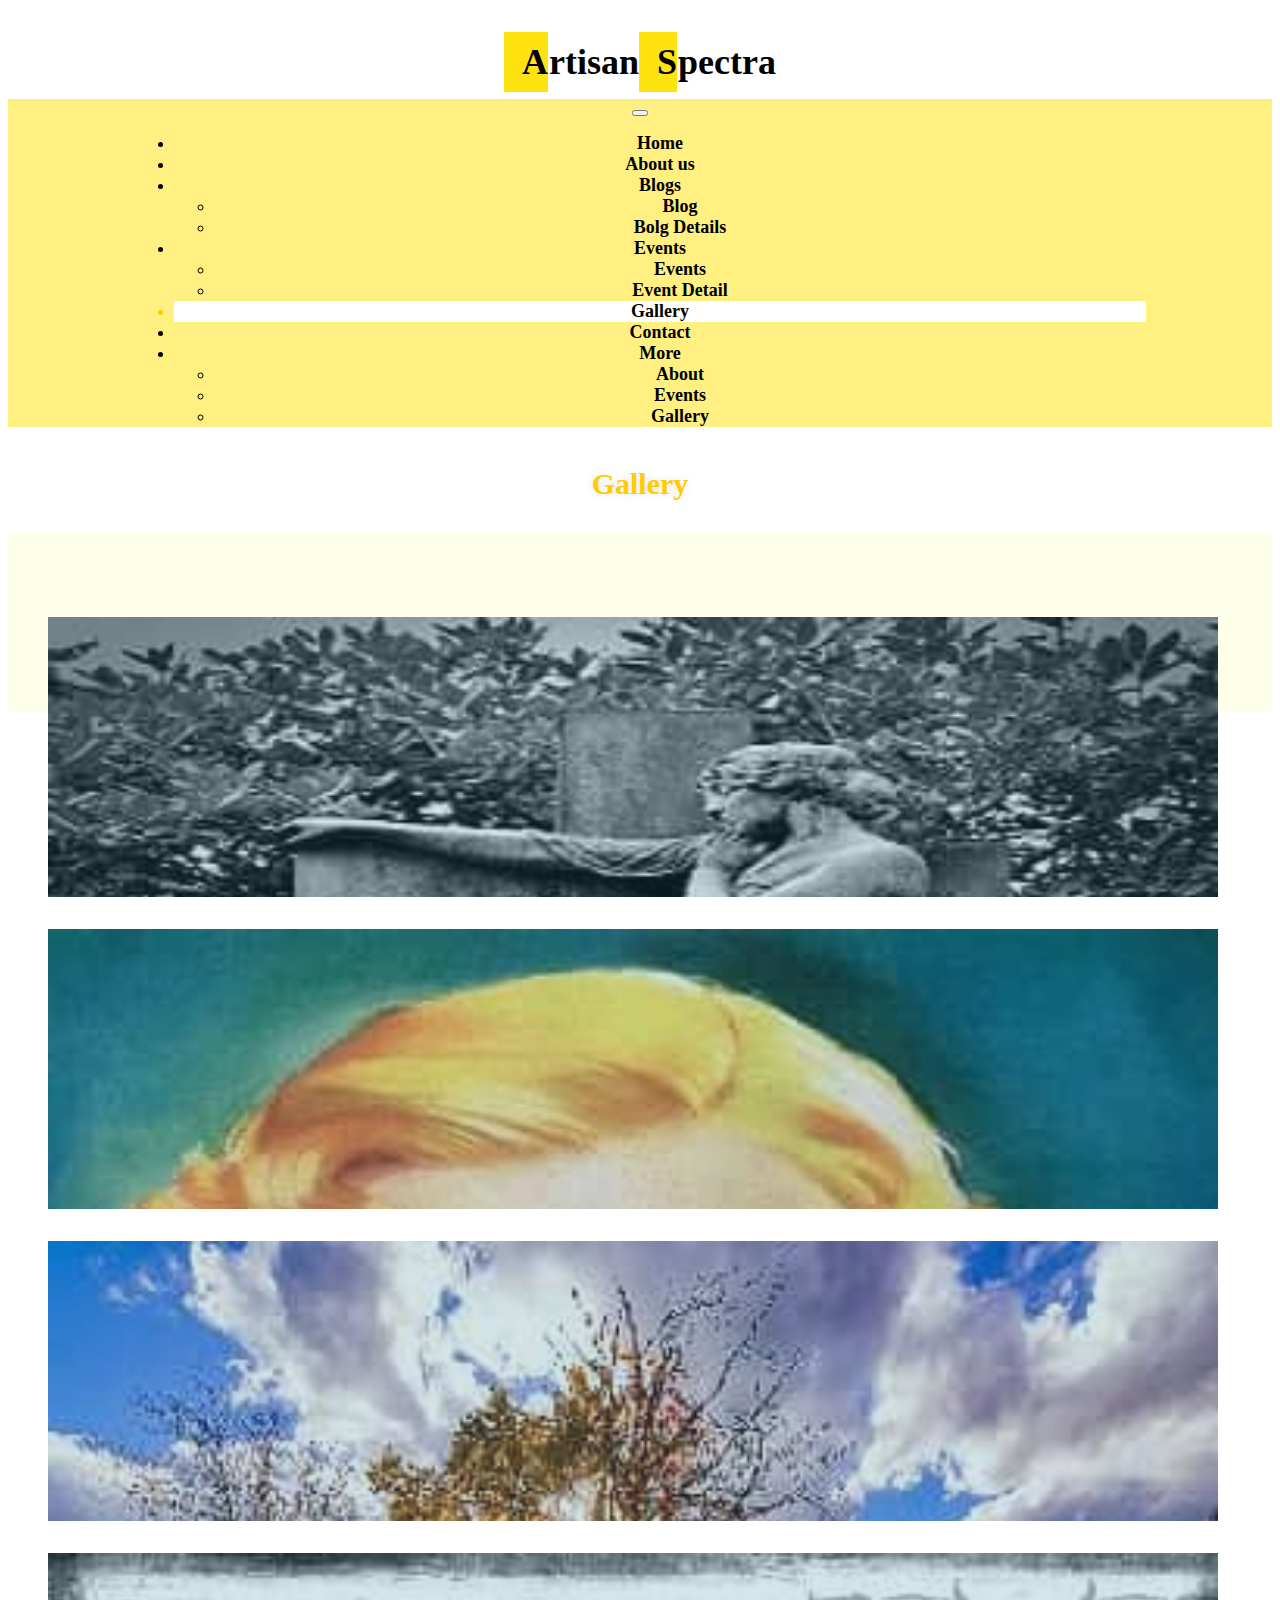
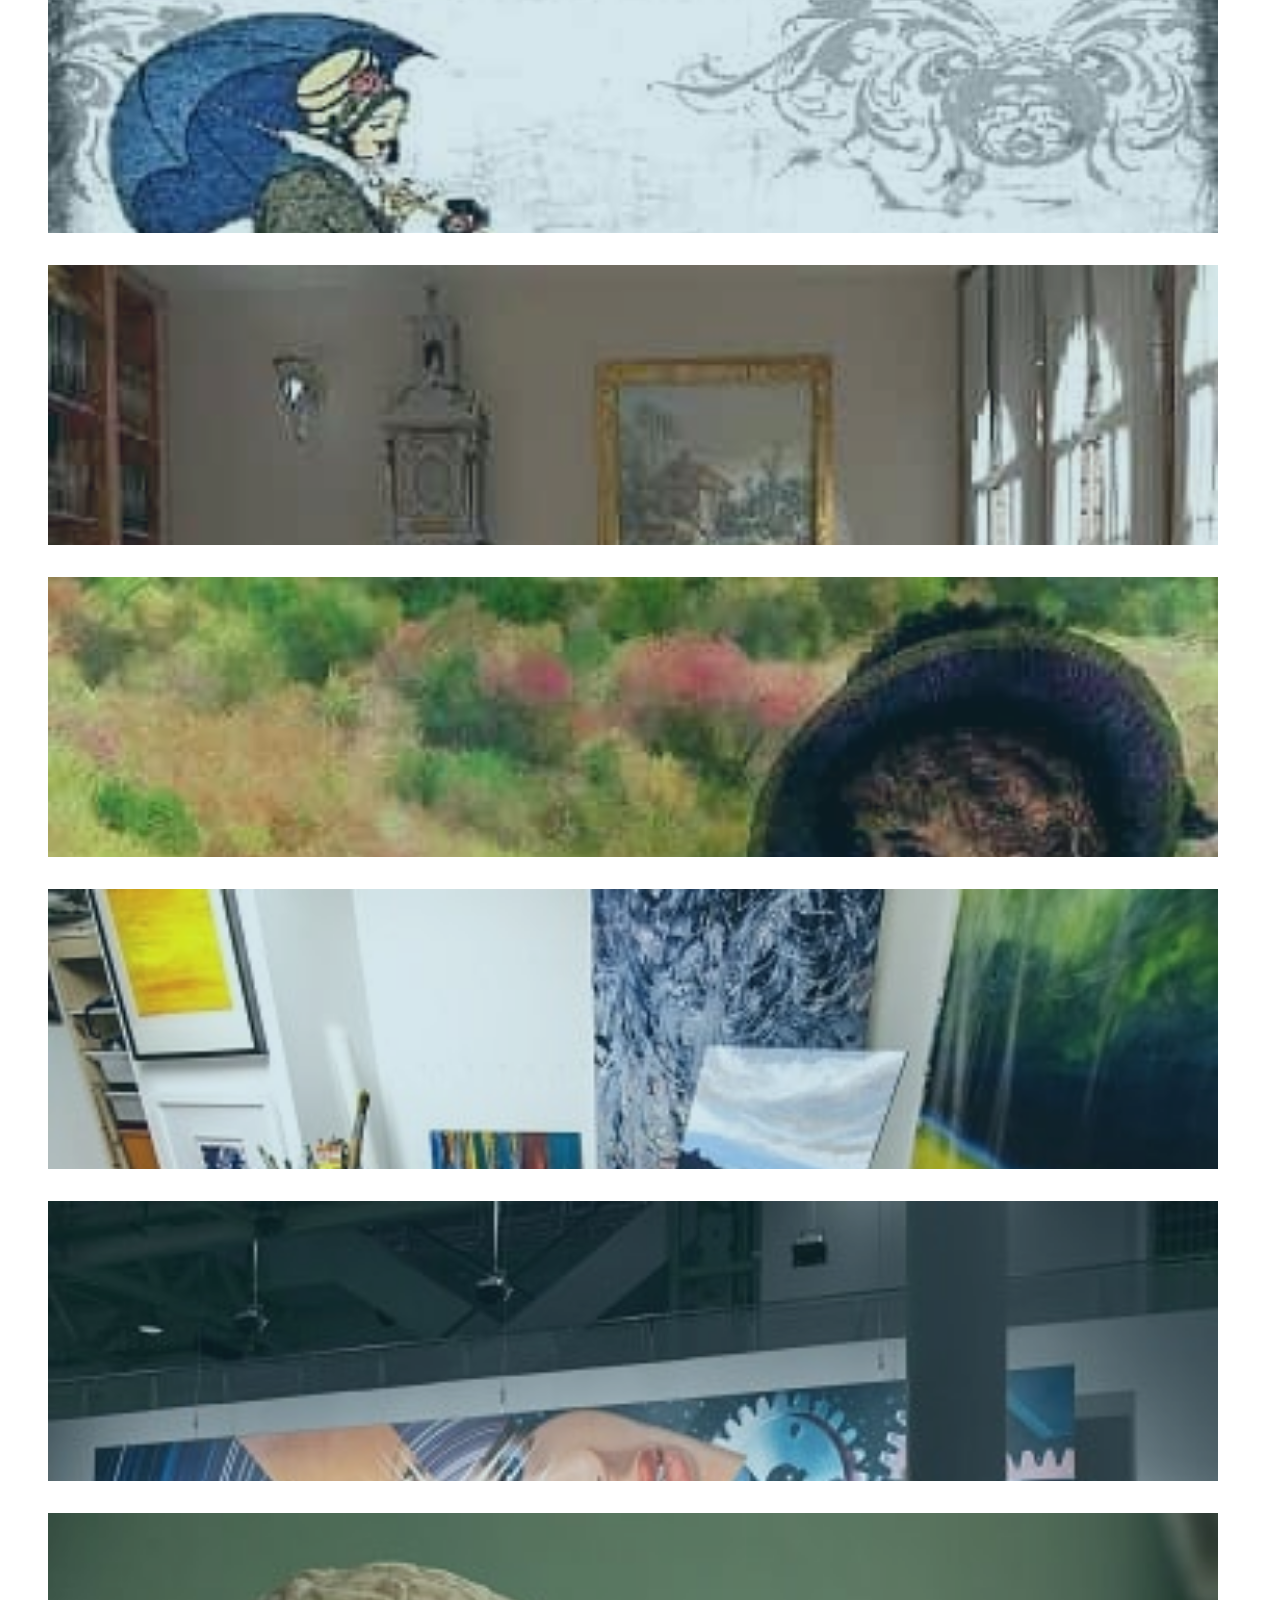
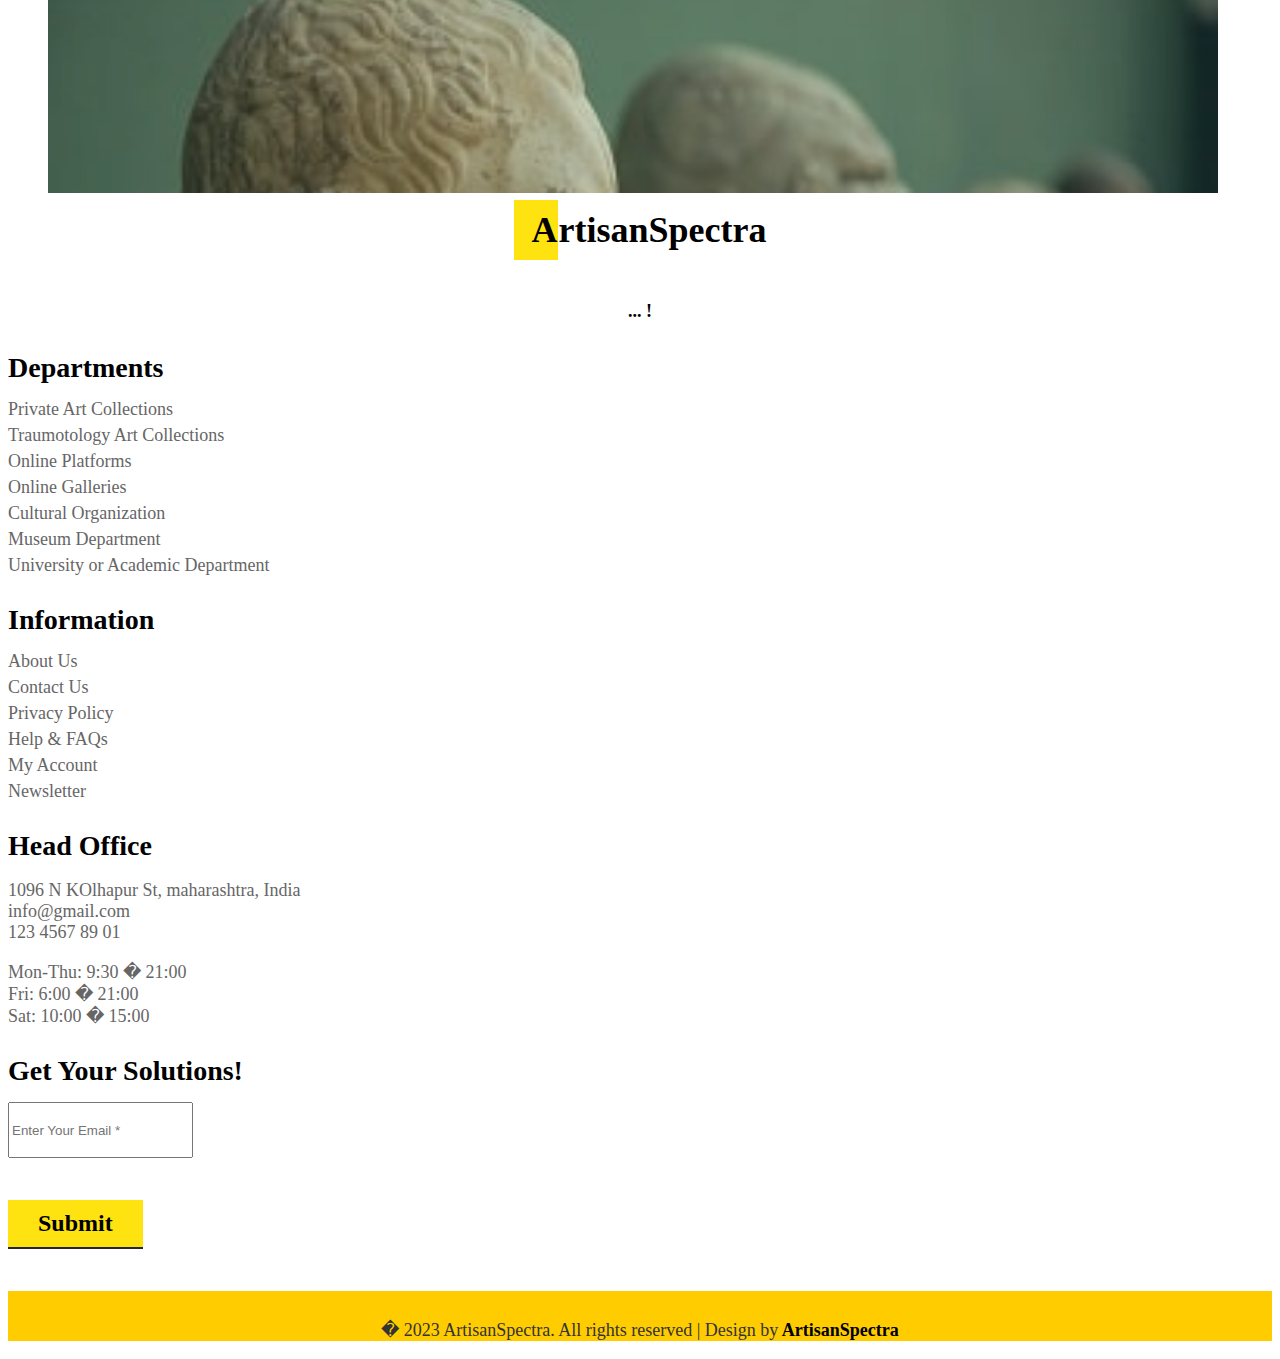
<file: gallery.html>
<!DOCTYPE html>
<html lang="en">

<head>
  <meta charset="UTF-8">
  <meta name="viewport" content="width=device-width, initial-scale=1.0">
  <link rel="stylesheet" href="./css/style.css">

  <link rel="stylesheet" href="https://cdnjs.cloudflare.com/ajax/libs/font-awesome/6.5.1/css/all.min.css"
    integrity="sha512-DTOQO9RWCH3ppGqcWaEA1BIZOC6xxalwEsw9c2QQeAIftl+Vegovlnee1c9QX4TctnWMn13TZye+giMm8e2LwA=="
    crossorigin="anonymous" referrerpolicy="no-referrer" />
    <script src="https://code.jquery.com/jquery-2.2.4.min.js" integrity="sha256-BbhdlvQf/xTY9gja0Dq3HiwQF8LaCRTXxZKRutelT44=" crossorigin="anonymous"></script>  <link href="https://cdn.jsdelivr.net/npm/bootstrap@5.0.2/dist/css/bootstrap.min.css" rel="stylesheet"
    integrity="sha384-EVSTQN3/azprG1Anm3QDgpJLIm9Nao0Yz1ztcQTwFspd3yD65VohhpuuCOmLASjC" crossorigin="anonymous">
  <title>ArtisanSpectra</title>
</head>

<body>
  <section id="header" class="clearfix header_about">
    <div class=" col-sm-12 header clearfix">
      <p><a href="./index.html"><span class="header-inner">A</span>rtisan<span class="header-inner">S</span>pectra</a>
      </p>
    </div>
    <div class="col-sm-12 header_1 clearfix cd-secondary-nav ">
      <div class="header_1_center clearfix">
        <nav class="navbar navbar-expand-lg navbar-expand-md navbar-light ">
          <div class="container-fluid">
            <a class="navbar-brand" href="#">ArtisanSpectra</a>
            <button class="navbar-toggler" type="button" data-bs-toggle="collapse" data-bs-target="#navbarNavDropdown"
              aria-controls="navbarNavDropdown" aria-expanded="false" aria-label="Toggle navigation">
              <span class="navbar-toggler-icon"></span>
            </button>
            <div class="collapse navbar-collapse" id="navbarNavDropdown">
              <ul class=" nav navbar-nav">
                <li class="nav-item">
                  <a class="nav-link active " aria-current="page" href="./index.html">Home</a>
                </li>
                <li class="nav-item ">
                  <a class="nav-link" href="./about.html">About us</a>
                </li>

                <li class="nav-item dropdown">
                  <a class="nav-link dropdown-toggle" href="#" id="navbarDropdownMenuLink" role="button"
                    data-bs-toggle="dropdown" aria-expanded="false">
                    Blogs
                  </a>
                  <ul class="dropdown-menu" aria-labelledby="navbarDropdownMenuLink">
                    <li><a class="dropdown-item" href="./blog.html">Blog</a></li>
                    <li><a class="dropdown-item" href="./detail.html">Bolg Details</a></li>
                  </ul>
                </li>
                <li class="nav-item dropdown">
                  <a class="nav-link dropdown-toggle" href="#" id="navbarDropdownMenuLink" role="button"
                    data-bs-toggle="dropdown" aria-expanded="false">
                    Events
                  </a>
                  <ul class="dropdown-menu" aria-labelledby="navbarDropdownMenuLink">
                    <li><a class="dropdown-item" href="./events.html">Events</a></li>
                    <li><a class="dropdown-item" href="./events_details.html">Event Detail</a></li>
                  </ul>
                </li>
                <li class="nav-item active_1">
                  <a class="nav-link" href="./gallery.html">Gallery</a>
                </li>
                <li class="nav-item">
                  <a class="nav-link" href="./contact.html">Contact</a>
                </li>
                <li class="nav-item dropdown">
                  <a class="nav-link dropdown-toggle" href="#" id="navbarDropdownMenuLink" role="button"
                    data-bs-toggle="dropdown" aria-expanded="false">
                    More
                  </a>
                  <ul class="dropdown-menu" aria-labelledby="navbarDropdownMenuLink">
                    <li><a class="dropdown-item" href="./about.html">About</a></li>
                    <li><a class="dropdown-item" href="./events.html">Events</a></li>
                    <li><a class="dropdown-item" href="./gallery.html">Gallery</a></li>
                  </ul>
                </li>
              </ul>
            </div>
          </div>
      </div>
    </div>
    </nav>

  </section>


  <section id="about_top" class="clearfix">
    <div class="container">
      <div class="row">
        <div class="col-sm-12 about_top">
          <p>Gallery</p>
        </div>
      </div>
    </div>
  </section>

  
  <section id="galary" class="clearfix">
    <div class="container">
      <div class="row">
        <div class="col-sm-12 galary">
        </div>
        <div class="row p-2 galary_top">
          <div class="col-sm-4 galary_top_left">
            <div class="grid">

              <figure class="effect-zoe">
                <img src="img/22.jpg" alt="img26" />
                <figcaption>
                  <h2>Torquent <span>Per</span></h2>
                  <p class="icon-links">
                    <a href="#"><span class="icon-heart"></span></a>
                    <a href="#"><span class="icon-eye"></span></a>
                    <a href="#"><span class="icon-paper-clip"></span></a>
                  </p>
                  <p class="description"> Per aptent taciti sociosqu ad litora torquent per conubia nostra, per inceptos
                    himenaeos.</p>
                </figcaption>
              </figure>
            </div>
          </div>
          <div class="col-sm-4 galary_top_left">
            <div class="grid">

              <figure class="effect-zoe">
                <img src="img/23.jpg" alt="img26" />
                <figcaption>
                  <h2>Torquent <span>Per</span></h2>
                  <p class="icon-links">
                    <a href="#"><span class="icon-heart"></span></a>
                    <a href="#"><span class="icon-eye"></span></a>
                    <a href="#"><span class="icon-paper-clip"></span></a>
                  </p>
                  <p class="description">Per aptent taciti sociosqu ad litora torquent per conubia nostra, per inceptos
                    himenaeos.</p>
                </figcaption>
              </figure>
            </div>
          </div>
          <div class="col-sm-4 galary_top_left">
            <div class="grid">

              <figure class="effect-zoe">
                <img src="img/24.jpg" alt="img26" />
                <figcaption>
                  <h2>Torquent <span>Per</span></h2>
                  <p class="icon-links">
                    <a href="#"><span class="icon-heart"></span></a>
                    <a href="#"><span class="icon-eye"></span></a>
                    <a href="#"><span class="icon-paper-clip"></span></a>
                  </p>
                  <p class="description">Per aptent taciti sociosqu ad litora torquent per conubia nostra, per inceptos
                    himenaeos.</p>
                </figcaption>
              </figure>
            </div>
          </div>
        </div>
        <div class="row p-2 galary_top">
          <div class="col-sm-4 galary_top_left">
            <div class="grid">

              <figure class="effect-zoe">
                <img src="img/25.jpg" alt="img26" />
                <figcaption>
                  <h2>Torquent <span>Per</span></h2>
                  <p class="icon-links">
                    <a href="#"><span class="icon-heart"></span></a>
                    <a href="#"><span class="icon-eye"></span></a>
                    <a href="#"><span class="icon-paper-clip"></span></a>
                  </p>
                  <p class="description">Per aptent taciti sociosqu ad litora torquent per conubia nostra, per inceptos
                    himenaeos.</p>
                </figcaption>
              </figure>
            </div>
          </div>
          <div class="col-sm-4 galary_top_left">
            <div class="grid">

              <figure class="effect-zoe">
                <img src="img/26.jpg" alt="img26" />
                <figcaption>
                  <h2>Torquent <span>Per</span></h2>
                  <p class="icon-links">
                    <a href="#"><span class="icon-heart"></span></a>
                    <a href="#"><span class="icon-eye"></span></a>
                    <a href="#"><span class="icon-paper-clip"></span></a>
                  </p>
                  <p class="description">Per aptent taciti sociosqu ad litora torquent per conubia nostra, per inceptos
                    himenaeos.</p>
                </figcaption>
              </figure>
            </div>
          </div>
          <div class="col-sm-4 galary_top_left">
            <div class="grid">

              <figure class="effect-zoe">
                <img src="img/27.jpg" alt="img26" />
                <figcaption>
                  <h2>Torquent <span>Per</span></h2>
                  <p class="icon-links">
                    <a href="#"><span class="icon-heart"></span></a>
                    <a href="#"><span class="icon-eye"></span></a>
                    <a href="#"><span class="icon-paper-clip"></span></a>
                  </p>
                  <p class="description">Per aptent taciti sociosqu ad litora torquent per conubia nostra, per inceptos
                    himenaeos.</p>
                </figcaption>
              </figure>
            </div>
          </div>
        </div>
        <div class="row p-2 galary_top">
          <div class="col-sm-4 galary_top_left">
            <div class="grid">

              <figure class="effect-zoe">
                <img src="img/36.jpg" alt="img26" />
                <figcaption>
                  <h2>Torquent <span>Per</span></h2>
                  <p class="icon-links">
                    <a href="#"><span class="icon-heart"></span></a>
                    <a href="#"><span class="icon-eye"></span></a>
                    <a href="#"><span class="icon-paper-clip"></span></a>
                  </p>
                  <p class="description"> Per aptent taciti sociosqu ad litora torquent per conubia nostra, per inceptos
                    himenaeos.</p>
                </figcaption>
              </figure>
            </div>
          </div>
          <div class="col-sm-4 galary_top_left">
            <div class="grid">

              <figure class="effect-zoe">
                <img src="img/37.jpg" alt="img26" />
                <figcaption>
                  <h2>Torquent <span>Per</span></h2>
                  <p class="icon-links">
                    <a href="#"><span class="icon-heart"></span></a>
                    <a href="#"><span class="icon-eye"></span></a>
                    <a href="#"><span class="icon-paper-clip"></span></a>
                  </p>
                  <p class="description">Per aptent taciti sociosqu ad litora torquent per conubia nostra, per inceptos
                    himenaeos.</p>
                </figcaption>
              </figure>
            </div>
          </div>
          <div class="col-sm-4 galary_top_left">
            <div class="grid">

              <figure class="effect-zoe">
                <img src="img/38.jpg" alt="img26" />
                <figcaption>
                  <h2>Torquent <span>Per</span></h2>
                  <p class="icon-links">
                    <a href="#"><span class="icon-heart"></span></a>
                    <a href="#"><span class="icon-eye"></span></a>
                    <a href="#"><span class="icon-paper-clip"></span></a>
                  </p>
                  <p class="description">Per aptent taciti sociosqu ad litora torquent per conubia nostra, per inceptos
                    himenaeos.</p>
                </figcaption>
              </figure>
            </div>
          </div>
        </div>
      </div>
    </div>
  </section>

  <section id="footer" class="clearfix">
    <div class="container">
      <div class="row">
        <div class="col-sm-12 footer">
          <p><a href="#"><span class="header_inner">A</span>rtisanSpectra</a></p>
          <h5>... !</h5>
        </div>
        <div class="row footer_n">
          <div class="col-sm-6  col-lg-3">
            <div class="footer_n1">
              <h3>Departments</h3>
              <ul>
                <li class="col-sm-12 col-xs-6 space_left"><a class="col" href="#"> Private Art Collections</a></li>
                <li class="col-sm-12 col-xs-6 space_left"><a class="col" href="#">Traumotology Art Collections</a></li>
                <li class="col-sm-12 col-xs-6 space_left"><a class="col" href="#">Online Platforms </a></li>
                <li class="col-sm-12 col-xs-6 space_left"><a class="col" href="#">Online Galleries</a></li>
                <li class="col-sm-12 col-xs-6 space_left"><a class="col" href="#">Cultural Organization</a></li>
                <li class="col-sm-12 col-xs-6 space_left"><a class="col" href="#">Museum Department</a></li>
                <li class="col-sm-12 col-xs-6 space_left"><a class="col" href="#">University or Academic Department</a>
                </li>
              </ul>
            </div>
          </div>
          <div class="col-sm-6  col-lg-3">
            <div class="footer_n1">
              <h3>Information</h3>
              <ul>
                <li class="col-sm-12 col-xs-6 space_left"><a class="col" href="#">About Us</a></li>
                <li class="col-sm-12 col-xs-6 space_left"><a class="col" href="#">Contact Us</a></li>
                <li class="col-sm-12 col-xs-6 space_left"><a class="col" href="#">Privacy Policy</a></li>
                <li class="col-sm-12 col-xs-6 space_left"><a class="col" href="#">Help & FAQs</a></li>
                <li class="col-sm-12 col-xs-6 space_left"><a class="col" href="#">My Account</a></li>
                <li class="col-sm-12 col-xs-6 space_left"><a class="col" href="#">Newsletter</a></li>
              </ul>
            </div>
          </div>
          <div class="col-sm-6 col-lg-3">
            <div class="footer_n1 clearfix">
              <h3 class="mgt col">Head Office</h3>
              <p class="col">1096 N KOlhapur St, maharashtra, India<br>
                info@gmail.com<br>
                123 4567 89 01</p>
              <p class="col">Mon-Thu: 9:30 � 21:00<br>
                Fri: 6:00 � 21:00<br>
                Sat: 10:00 � 15:00</p>
            </div>
          </div>
          <div class="col-sm-6 col-lg-3">
            <div class="footer_n1 clearfix">
              <h3 class="mgt col">Get Your Solutions!</h3>
              <input type="text" class="form-control" placeholder="Enter Your Email *">
              <h5><a class="button" href="#">Submit</a></h5>
            </div>
          </div>
        </div>
      </div>
    </div>
  </section>
  <section id="footer_last" class="clearfix">
    <div class="container">
      <div class="row">
        <div class="col-sm-12 footer_last">
          <p class="website">� 2023 ArtisanSpectra. All rights reserved | Design by<a
              href="https://www.ArtisanSpectra.com"> ArtisanSpectra</a></p>
        </div>
      </div>
    </div>
  </section>
  <script>
    $(document).ready(function () {
      /*****Fixed Menu******/
      var secondaryNav = $('.cd-secondary-nav'),
        secondaryNavTopPosition = secondaryNav.offset().top;
      navbar_height = document.querySelector('.navbar').offsetHeight;

      $(window).on('scroll', function () {
        if ($(window).scrollTop() > secondaryNavTopPosition + navbar_height) {
          secondaryNav.addClass('is-fixed');
          document.body.style.paddingTop = navbar_height + 'px';

        } else {
          secondaryNav.removeClass('is-fixed');
          document.body.style.paddingTop = '0'
        }
      });

    });
  </script>
  <script src="https://cdn.jsdelivr.net/npm/bootstrap@5.0.2/dist/js/bootstrap.bundle.min.js"
    integrity="sha384-MrcW6ZMFYlzcLA8Nl+NtUVF0sA7MsXsP1UyJoMp4YLEuNSfAP+JcXn/tWtIaxVXM"
    crossorigin="anonymous"></script>

</html>
</file>
<file: css/style.css>
*:root {
  --shadow-black :0 0 10px rgba(255,255,255,0.6)
}

a{
  text-decoration: none !important;
}



body {
}

.color_1 {
  color: #ffcc00;
}
.mr_5 {
  margin-right: 5px;
}
body {
  font-family: "Times New Roman", Times, serif;
}
.space_left {
  padding-left: 0;
}
.space_right {
  padding-right: 0;
}
.space_all {
  padding: 0;
}
.iw {
  width: 100%;
  border-radius: 7px;
}

.header {
}

#header {
  background: url(../img/1.jpg);
}
.header .header-inner {
  padding: 10px 0px 10px 18px;
  background: rgb(255, 227, 17);
  margin-right: 1px;
}

.header p a {
  font-size: 36px;
  font-weight: bold;
  color: #000000;
  font-family: Georgia, "Times New Roman", Times, serif;
  text-decoration: none;
}

.header p {
  text-align: center;
  padding-top: 25px;
}

.header_1 .navbar-nav li a {
  font-size: 18px;
  font-family: Georgia, "Times New Roman", Times, serif;
  color: #000000 !important;
  font-weight: bold;
}

.navbar-brand {
  display: block;
  font-size: 40px;
  font-weight: bold;
  color: #000;
}

.header_1 .active_1 {
  color: #ffcc00 !important;
  background: #fff !important;
}
.header_1 .navbar-nav li a:hover {
  color: #ffcc00 !important;
  background: #fff !important;
}
.header_1 .navbar-nav li a:focus {
  color: #ffcc00 !important;
  background: #fff !important;
}
.header_1 .navbar-nav li ul li a:hover {
  border: none !important;
}

.header_1_center {
  width: 80%;
  margin-left: auto;
  margin-right: auto;
  text-align: center;
}

.header_2 {
  padding-top: 150px;
}
.header_2 p {
  font-size: 28px;
  font-weight: 700;
  padding-left: 150px;
  font-family: "Times New Roman", Times, serif;
}
.navbar-brand {
  display: none;
}
.header_3_inner {
  padding-left: 150px;
  line-height: 50px;
}
.header_main_inner {
  display: block;
  line-height: 100px;
  margin-right: 50px;
  font-size: 98px;
  font-weight: 700;
  font-family: "Times New Roman", Times, serif;
}
.header_4_inner {
  padding: 100px 0px 380px 30px;
  background: rgb(255, 227, 17);
  opacity: 0.8;
  border-radius: 5px;
  z-index: 1;
}
.header_5_inner {
  font-size: 86px;
  display: block;
  line-height: 0px;
  padding-top: 40px;
  font-weight: 100;
  padding-left: 100px;
}
.header_6_inner {
  display: block;
  padding-top: 80px;
  line-height: 30px;
  width: 580px;
  padding-left: 130px;
  font-size: 26px;
}
.header_1 {
  background: #ffe31187;
  margin-top: 10px;
}
.navbar {
  margin-bottom: 0;
  border: none;
}
.drop_m a {
  padding-top: 8px !important;
  padding-bottom: 8px !important;
}

.cd-secondary-nav.is-fixed {
  top: -40px;
  transform: translateY(40px);
  transition: transform 0.3s;
}

.cd-secondary-nav.is-fixed .navbar-brand {
  display: block;
  font-size: 40px;
  font-weight: bold;
  color: #000;
}

/* .col-sm-12.header_1.clearfix.cd-secondary-nav.is-fixed {
  width:75%;
} */
.cd-secondary-nav.is-fixed {
  z-index: 9999;
  position: fixed;
  left: auto;
  top: 0;
  width: 100%;
  background: #ffe311;
  margin-top: -40px;
}

/*  ----------------------- header end ----------------------  */

.top {
  padding-top: 50px;
  z-index: 2;
}
.top_right_1 {
  margin-top: 20px;
}

.top_left_1 {
  background: rgb(247, 247, 247);
  padding-bottom: 10px;
  padding: 10px;
  margin-top: 10px !important;
}

.top_right_1 h3 {
  padding-top: 70px;
  padding-left: 30px;
  font-size: 46px;
  font-weight: 700 !important;
  font-family: "Times New Roman", Times, serif;
  padding-bottom: 30px;
  margin-top: 20px !important;
  margin-bottom: 10px !important;
}

.top_left_inner {
  padding: 5px 0px 10px 25px;
  background: rgb(255, 227, 17);
}
.top_left_1 p {
  padding-left: 30px;
  padding-right: 30px;
  font-size: 15px;
  font-weight: 500;
  font-family: "Times New Roman", Times, serif;
}
.top_left_1 h4 {
  padding-top: 40px;
  padding-left: 30px;
  padding-bottom: 30px;
}
.top_left_1 h4 a {
  font-size: 24px;
  font-weight: 600;
  font-family: "Times New Roman", Times, serif;
  padding: 10px 30px 10px 30px;
  background: #ffe311;
  border-bottom: 2px solid rgb(34, 40, 50);
  text-decoration: none;
  color: #000000;
}
.top_left_1 h4 a:hover {
  background: rgb(34, 40, 50);
  color: #ffffff;
}
.top_left_2 {
  text-align: center;
  background: rgb(34, 40, 50) !important;
  margin-top: 28px;
  padding-top: 30px;
  padding-bottom: 47px;
}
.top_left_2 h2 {
  font-size: 50px;
  text-align: center;
  font-family: "Times New Roman", Times, serif;
  font-weight: 700;
  color: #ffffff;
}
.top_left_2 h4 {
  font-size: 30px;
  text-align: center;
  font-family: "Times New Roman", Times, serif;
  font-weight: 700;
  color: #ffffff;
}
.hr_2 {
  width: 70px !important;
  border-color: #ff9933 !important;
  border: 1px solid !important;
  color: #ff9933 !important;
  opacity: 1 !important;
  margin-left: 60px;
}

/* .top-cont{
  width: 78% !important;
} */

/* -------------------------top end ------------------------ */

/********************* center ****************/
#center {
  background: #fcf8d1;
  margin-top: 60px;
  padding-bottom: 40px;
}
.center p {
  font-size: 44px;
  font-family: "Times New Roman", Times, serif;
  font-weight: 700;
  padding-top: 20px;
  text-align: center;
}
.ih-item {
  position: relative;
  -webkit-transition: all 0.35s ease-in-out;
  -moz-transition: all 0.35s ease-in-out;
  transition: all 0.35s ease-in-out;
}
.center_1_left_main .ih-item,
.ih-item * {
  -webkit-box-sizing: border-box;
  -moz-box-sizing: border-box;
  box-sizing: border-box;
}
.center_1_left_main .ih-item a {
  color: #333;
}
.ih-item a:hover {
  text-decoration: none;
}
.center_1_left_main .ih-item img {
  width: 100%;
  height: 100%;
}

.center_1_left_main .ih-item.square {
  position: relative;
  width: 100%;
  height: 402px;
  border: 8px solid #fff;
  box-shadow: 1px 1px 3px rgba(0, 0, 0, 0.3);
}
.center_1_left_main .ih-item.square .info {
  position: absolute;
  top: 0;
  bottom: 0;
  left: 0;
  right: 0;
  text-align: center;
  -webkit-backface-visibility: hidden;
  backface-visibility: hidden;
}

.center_1_left_main .ih-item.square.effect4 {
  overflow: hidden;
  position: relative;
}
.center_1_left_main .ih-item.square.effect4.colored .info {
  background: rgba(12, 34, 52, 0.6);
}
.center_1_left_main .ih-item.square.effect4.colored .mask1,
.ih-item.square.effect4.colored .mask2 {
  background: #1a4a72;
  background: rgba(26, 74, 114, 0.6);
}
.ih-item.square.effect4 .img {
  -webkit-transition: all 0.35s ease-in-out;
  -moz-transition: all 0.35s ease-in-out;
  transition: all 0.35s ease-in-out;
}
.center_1_left_main .ih-item.square.effect4 .mask1,
.ih-item.square.effect4 .mask2 {
  position: absolute;
  background: #333333;
  background: rgba(0, 0, 0, 0.6);
  height: 361px;
  width: 361px;
  -webkit-transition: all 0.35s ease-in-out;
  -moz-transition: all 0.35s ease-in-out;
  transition: all 0.35s ease-in-out;
}
.center_1_left_main .ih-item.square.effect4 .mask1 {
  left: auto;
  right: 0;
  top: 0;
  -webkit-transform: rotate(56.5deg) translateX(-180px);
  -moz-transform: rotate(56.5deg) translateX(-180px);
  -ms-transform: rotate(56.5deg) translateX(-180px);
  -o-transform: rotate(56.5deg) translateX(-180px);
  transform: rotate(56.5deg) translateX(-180px);
  -webkit-transform-origin: 100% 0%;
  -moz-transform-origin: 100% 0%;
  -ms-transform-origin: 100% 0%;
  -o-transform-origin: 100% 0%;
  transform-origin: 100% 0%;
}
.center_1_left_main .ih-item.square.effect4 .mask2 {
  top: auto;
  bottom: 0;
  left: 0;
  -webkit-transform: rotate(56.5deg) translateX(180px);
  -moz-transform: rotate(56.5deg) translateX(180px);
  -ms-transform: rotate(56.5deg) translateX(180px);
  -o-transform: rotate(56.5deg) translateX(180px);
  transform: rotate(56.5deg) translateX(180px);
  -webkit-transform-origin: 0% 100%;
  -moz-transform-origin: 0% 100%;
  -ms-transform-origin: 0% 100%;
  -o-transform-origin: 0% 100%;
  transform-origin: 0% 100%;
}
.center_1_left_main .ih-item.square.effect4 .info {
  background: #111111;
  height: 0;
  visibility: hidden;
  width: 361px;
  -webkit-transform: rotate(-33.5deg) translate(-112px, 166px);
  -moz-transform: rotate(-33.5deg) translate(-112px, 166px);
  -ms-transform: rotate(-33.5deg) translate(-112px, 166px);
  -o-transform: rotate(-33.5deg) translate(-112px, 166px);
  transform: rotate(-33.5deg) translate(-112px, 166px);
  -webkit-transform-origin: 0% 100%;
  -moz-transform-origin: 0% 100%;
  -ms-transform-origin: 0% 100%;
  -o-transform-origin: 0% 100%;
  transform-origin: 0% 100%;
  -webkit-transition: all 0.35s ease-in-out 0.35s;
  -moz-transition: all 0.35s ease-in-out 0.35s;
  transition: all 0.35s ease-in-out 0.35s;
}
.center_1_left_main .ih-item.square.effect4 .info h3 {
  text-transform: uppercase;
  color: #fff;
  text-align: center;
  font-size: 17px;
  padding: 10px;
  background: transparent;
  margin-top: 5px;
  border-bottom: 1px solid rgba(255, 255, 255, 0.2);
  opacity: 0;
  -webkit-transition: all 0.35s ease-in-out 0.35s;
  -moz-transition: all 0.35s ease-in-out 0.35s;
  transition: all 0.35s ease-in-out 0.35s;
}
.center_1_left_main .ih-item.square.effect4 .info p {
  font-style: italic;
  font-size: 18px;
  position: relative;
  color: #bbb;
  padding: 20px 20px 20px;
  text-align: center;
  opacity: 0;
  -webkit-transition: all 0.35s ease-in-out 0.35s;
  -moz-transition: all 0.35s ease-in-out 0.35s;
  transition: all 0.35s ease-in-out 0.35s;
}
.center_1_left_main .ih-item.square.effect4 a:hover .mask1 {
  -webkit-transform: rotate(56.5deg) translateX(1px);
  -moz-transform: rotate(56.5deg) translateX(1px);
  -ms-transform: rotate(56.5deg) translateX(1px);
  -o-transform: rotate(56.5deg) translateX(1px);
  transform: rotate(56.5deg) translateX(1px);
}
.center_1_left_main .ih-item.square.effect4 a:hover .mask2 {
  -webkit-transform: rotate(56.5deg) translateX(-1px);
  -moz-transform: rotate(56.5deg) translateX(-1px);
  -ms-transform: rotate(56.5deg) translateX(-1px);
  -o-transform: rotate(56.5deg) translateX(-1px);
  transform: rotate(56.5deg) translateX(-1px);
}
.center_1_left_main .ih-item.square.effect4 a:hover .info {
  width: 300px;
  height: 120px;
  visibility: visible;
  top: 40px;
  -webkit-transform: rotate(0deg) translate(0, 0);
  -moz-transform: rotate(0deg) translate(0, 0);
  -ms-transform: rotate(0deg) translate(0, 0);
  -o-transform: rotate(0deg) translate(0, 0);
  transform: rotate(0deg) translate(0, 0);
}
.center_1_left_main .ih-item.square.effect4 a:hover .info h3,
.ih-item.square.effect4 a:hover .info p {
  opacity: 1;
}
.center_1_left_bottom p {
  text-align: center;
  padding-top: 20px;
}
.center_1_left_bottom p a {
  font-size: 26px;
  font-weight: 700;
  font-family: "Times New Roman", Times, serif;
  color: #000000;
  text-decoration: none;
}
.center_1_left_bottom p a:hover {
  color: rgb(255, 227, 17);
}
.center_1_left_bottom h5 {
  font-size: 22px;
  font-family: "Times New Roman", Times, serif;
  padding-bottom: 10px;
  color: #000000;
  text-align: center;
}

/********************* center_end ****************/

/********************* middle ****************/
#middle {
  padding-bottom: 60px;
}
.middle p {
  font-size: 46px;
  font-weight: 700;
  font-family: "Times New Roman", Times, serif;
  color: #000000;
  text-align: center;
  padding-top: 50px;
  padding-bottom: 20px;
}
.middle_1 {
  padding: 0 !important;
  margin: 0 !important;
}
.middle_1_left {
  padding: 0 !important;
  margin: 0 !important;
}
.middle_1_left_main {
  padding: 0 !important;
  margin: 0 !important;
}
.middle_1_left_main .panel {
  position: relative;
  overflow: hidden;
  display: block;
  border-radius: 0 !important;
}
.middle_1_left_main .panel-default {
  border-color: #ebedef !important;
}
.middle_1_left_main .panel .panel-body {
  position: relative;
  padding: 0 !important;
  overflow: hidden;
  height: auto;
}
.middle_1_left_main .panel .panel-body a {
  overflow: hidden;
}
.middle_1_left_main .panel .panel-body a img {
  display: block;
  margin: 0;
  width: 100%;
  height: auto;
  transition: all 0.5s;
  -moz-transition: all 0.5s;
  -webkit-transition: all 0.5s;
  -o-transition: all 0.5s;
}
.middle_1_left_main .panel .panel-body a.zoom:hover img {
  transform: scale(1.3);
  -ms-transform: scale(1.3);
  -webkit-transform: scale(1.3);
  -o-transform: scale(1.3);
  -moz-transform: scale(1.3);
}
.middle_1_left_main .panel .panel-body a.zoom span.overlay {
  position: absolute;
  top: 0;
  left: 0;
  visibility: hidden;
  height: 100%;
  width: 100%;
  background-color: #000;
  opacity: 0;
  transition: opacity 0.25s ease-out;
  -moz-transition: opacity 0.25s ease-out;
  -webkit-transition: opacity 0.25s ease-out;
  -o-transition: opacity 0.25s ease-out;
}
.middle_1_left_main .panel .panel-body a.zoom:hover span.overlay {
  display: block;
  visibility: visible;
  opacity: 0.55;
  -moz-opacity: 0.55;
  -webkit-opacity: 0.55;
  filter: alpha(opacity=65);
  -ms-filter: "progid:DXImageTransform.Microsoft.Alpha(Opacity=65)";
}
.panel .panel-body a.zoom:hover span.overlay i {
  position: absolute;
  top: 45%;
  left: 0%;
  width: 100%;
  font-size: 2.25em;
  color: #fff !important;
  text-align: center;
  opacity: 1;
  -moz-opacity: 1;
  -webkit-opacity: 1;
  filter: alpha(opacity=1);
  -ms-filter: "progid:DXImageTransform.Microsoft.Alpha(Opacity=1)";
}
.middle_1_left_main .panel .panel-footer {
  padding: 8px !important;
  background-color: #f9f9f9 !important;
  border-bottom-right-radius: 0 !important;
  border-bottom-left-radius: 0 !important;
}
.middle_1_left_main .panel .panel-footer h4 {
  display: inline;
  font: 400 normal 1.125em "Roboto", Arial, Verdana, sans-serif;
  color: #34495e;
  margin: 0 !important;
  padding: 0 !important;
}
.middle_1_left_main .panel .panel-footer i.glyphicon {
  display: inline;
  font-size: 1.125em;
  cursor: pointer;
}
.middle_1_left_main .panel .panel-footer i.glyphicon-thumbs-up {
  color: #1abc9c;
}
.middle_1_left_main .panel .panel-footer i.glyphicon-thumbs-down {
  color: #e74c3c;
  padding-left: 5px;
}
.middle_1_left_main .panel .panel-footer div {
  width: 15px;
  display: inline;
  font: 300 normal 1.125em "Roboto", Arial, Verdana, sans-serif;
  color: #34495e;
  text-align: center;
  background-color: transparent !important;
  border: none !important;
}

.middle_1_left_main .modal-title {
  font: 400 normal 1.625em "Roboto", Arial, Verdana, sans-serif;
}
.middle_1_left_main .modal-footer {
  font: 400 normal 1.125em "Roboto", Arial, Verdana, sans-serif;
}

/********************* middle_end ****************/


/********************* planning ****************/
#planning{
  padding-bottom:40px;
  background:#fcf8d1;
     }
  .planning p{
  font-size:46px;
  font-weight:700;
  font-family:"Times New Roman", Times, serif;
  color:#000000;
  text-align:center;
  padding-top:50px;
  padding-bottom:10px;
     }
  .planning_top_left_1 .ih-item {
    position: relative;
    -webkit-transition: all 0.35s ease-in-out;
    -moz-transition: all 0.35s ease-in-out;
    transition: all 0.35s ease-in-out;
  }
  .planning_top_left_1 .ih-item,
  .ih-item * {
    -webkit-box-sizing: border-box;
    -moz-box-sizing: border-box;
    box-sizing: border-box;
  }
  .planning_top_left_1 .ih-item a {
    color: #333;
  }
  .planning_top_left_1 .ih-item a:hover {
    text-decoration: none;
  }
  .planning_top_left_1 .ih-item img {
    width: 100%;
    height: 100%;
  }
  .planning_top_left{
  padding:0;
  margin:0;
    }
  .plannig_top_main{
  padding:0;
  margin:0;
  margin:10px;
     }
  .planning_top_left_1{
  padding:0;
  margin:0;
     }
  .planning_top_left_2{
  padding:0;
  margin:0;
     }
  .planning_top_left_1 .ih-item.square {
    position: relative;
    width: 100%;
    height: 409px;
    border: 8px solid #fff;
    box-shadow: 1px 1px 3px rgba(0, 0, 0, 0.3);
  }
  .planning_top_left_1 .ih-item.square .info {
    position: absolute;
    top: 0;
    bottom: 0;
    left: 0;
    right: 0;
    text-align: center;
    -webkit-backface-visibility: hidden;
    backface-visibility: hidden;
  }
  
  .planning_top_left_1 .ih-item.square.effect15 {
    overflow: hidden;
    -webkit-perspective: 900px;
    -moz-perspective: 900px;
    perspective: 900px;
  }
  .planning_top_left_1 .ih-item.square.effect15.colored .info {
    background: #1a4a72;
  }
  .planning_top_left_1 .ih-item.square.effect15 .img {
    opacity: 1;
    -webkit-transition: all 0.4s ease-in-out;
    -moz-transition: all 0.4s ease-in-out;
    transition: all 0.4s ease-in-out;
  }
  .planning_top_left_1 .ih-item.square.effect15 .info {
    background: #333333;
    opacity: 0;
    -webkit-transition: all 0.35s ease-in-out 0.3s;
    -moz-transition: all 0.35s ease-in-out 0.3s;
    transition: all 0.35s ease-in-out 0.3s;
  }
  .planning_top_left_1 .ih-item.square.effect15 .info h3 {
    text-transform: uppercase;
    color: #fff;
    text-align: center;
    font-size: 17px;
    padding: 10px;
    background: #111111;
    margin: 30px 0 0 0;
  }
  .planning_top_left_1 .ih-item.square.effect15 .info p {
    font-style: italic;
    font-size: 18px;
    position: relative;
    color: #bbb;
    padding: 20px 20px 20px;
    text-align: center;
  }
  .planning_top_left_1 .ih-item.square.effect15 a:hover .img {
    opacity: 0;
    visibility: hidden;
  }
  .planning_top_left_1 .ih-item.square.effect15 a:hover .info {
    visibility: visible;
    opacity: 1;
  }
  
  .planning_top_left_1 .ih-item.square.effect15.left_to_right .img {
    -webkit-transform: rotateY(0);
    -moz-transform: rotateY(0);
    -ms-transform: rotateY(0);
    -o-transform: rotateY(0);
    transform: rotateY(0);
    -webkit-transform-origin: 100% 50%;
    -moz-transform-origin: 100% 50%;
    -ms-transform-origin: 100% 50%;
    -o-transform-origin: 100% 50%;
    transform-origin: 100% 50%;
  }
  .planning_top_left_1 .ih-item.square.effect15.left_to_right .info {
    -webkit-transform: rotateY(90deg);
    -moz-transform: rotateY(90deg);
    -ms-transform: rotateY(90deg);
    -o-transform: rotateY(90deg);
    transform: rotateY(90deg);
    -webkit-transform-origin: 0% 50%;
    -moz-transform-origin: 0% 50%;
    -ms-transform-origin: 0% 50%;
    -o-transform-origin: 0% 50%;
    transform-origin: 0% 50%;
  }
  .planning_top_left_1 .ih-item.square.effect15.left_to_right a:hover .img {
    -webkit-transform: rotateY(-90deg);
    -moz-transform: rotateY(-90deg);
    -ms-transform: rotateY(-90deg);
    -o-transform: rotateY(-90deg);
    transform: rotateY(-90deg);
  }
  .planning_top_left_1 .ih-item.square.effect15.left_to_right a:hover .info {
    -webkit-transform: rotateY(0);
    -moz-transform: rotateY(0);
    -ms-transform: rotateY(0);
    -o-transform: rotateY(0);
    transform: rotateY(0);
  }
  
  .planning_top_left_1 .ih-item.square.effect15.right_to_left .img {
    -webkit-transform: rotateY(0);
    -moz-transform: rotateY(0);
    -ms-transform: rotateY(0);
    -o-transform: rotateY(0);
    transform: rotateY(0);
    -webkit-transform-origin: 0% 50%;
    -moz-transform-origin: 0% 50%;
    -ms-transform-origin: 0% 50%;
    -o-transform-origin: 0% 50%;
    transform-origin: 0% 50%;
  }
  .planning_top_left_1 .ih-item.square.effect15.right_to_left .info {
    -webkit-transform: rotateY(-90deg);
    -moz-transform: rotateY(-90deg);
    -ms-transform: rotateY(-90deg);
    -o-transform: rotateY(-90deg);
    transform: rotateY(-90deg);
    -webkit-transform-origin: 100% 50%;
    -moz-transform-origin: 100% 50%;
    -ms-transform-origin: 100% 50%;
    -o-transform-origin: 100% 50%;
    transform-origin: 100% 50%;
  }
  .planning_top_left_1 .ih-item.square.effect15.right_to_left a:hover .img {
    -webkit-transform: rotateY(90deg);
    -moz-transform: rotateY(90deg);
    -ms-transform: rotateY(90deg);
    -o-transform: rotateY(90deg);
    transform: rotateY(90deg);
  }
  .planning_top_left_1 .ih-item.square.effect15.right_to_left a:hover .info {
    -webkit-transform: rotateY(0);
    -moz-transform: rotateY(0);
    -ms-transform: rotateY(0);
    -o-transform: rotateY(0);
    transform: rotateY(0);
  }
  
  .planning_top_left_1 .ih-item.square.effect15.top_to_bottom .img {
    -webkit-transform: rotateX(0);
    -moz-transform: rotateX(0);
    -ms-transform: rotateX(0);
    -o-transform: rotateX(0);
    transform: rotateX(0);
    -webkit-transform-origin: 50% 100%;
    -moz-transform-origin: 50% 100%;
    -ms-transform-origin: 50% 100%;
    -o-transform-origin: 50% 100%;
    transform-origin: 50% 100%;
  }
  .planning_top_left_1 .ih-item.square.effect15.top_to_bottom .info {
    -webkit-transform: rotateX(-90deg);
    -moz-transform: rotateX(-90deg);
    -ms-transform: rotateX(-90deg);
    -o-transform: rotateX(-90deg);
    transform: rotateX(-90deg);
    -webkit-transform-origin: 50% 0;
    -moz-transform-origin: 50% 0;
    -ms-transform-origin: 50% 0;
    -o-transform-origin: 50% 0;
    transform-origin: 50% 0;
  }
  .planning_top_left_1 .ih-item.square.effect15.top_to_bottom a:hover .img {
    -webkit-transform: rotateX(90deg);
    -moz-transform: rotateX(90deg);
    -ms-transform: rotateX(90deg);
    -o-transform: rotateX(90deg);
    transform: rotateX(90deg);
  }
  .planning_top_left_1 .ih-item.square.effect15.top_to_bottom a:hover .info {
    -webkit-transform: rotateX(0);
    -moz-transform: rotateX(0);
    -ms-transform: rotateX(0);
    -o-transform: rotateX(0);
    transform: rotateX(0);
  }
  
  .planning_top_left_1 .ih-item.square.effect15.bottom_to_top .img {
    -webkit-transform: rotateX(0);
    -moz-transform: rotateX(0);
    -ms-transform: rotateX(0);
    -o-transform: rotateX(0);
    transform: rotateX(0);
    -webkit-transform-origin: 50% 0;
    -moz-transform-origin: 50% 0;
    -ms-transform-origin: 50% 0;
    -o-transform-origin: 50% 0;
    transform-origin: 50% 0;
  }
  .planning_top_left_1 .ih-item.square.effect15.bottom_to_top .info {
    -webkit-transform: rotateX(90deg);
    -moz-transform: rotateX(90deg);
    -ms-transform: rotateX(90deg);
    -o-transform: rotateX(90deg);
    transform: rotateX(90deg);
    -webkit-transform-origin: 50% 100%;
    -moz-transform-origin: 50% 100%;
    -ms-transform-origin: 50% 100%;
    -o-transform-origin: 50% 100%;
    transform-origin: 50% 100%;
  }
  .planning_top_left_1 .ih-item.square.effect15.bottom_to_top a:hover .img {
    -webkit-transform: rotateX(-90deg);
    -moz-transform: rotateX(-90deg);
    -ms-transform: rotateX(-90deg);
    -o-transform: rotateX(-90deg);
    transform: rotateX(-90deg);
  }
  .planning_top_left_1 .ih-item.square.effect15.bottom_to_top a:hover .info {
    -webkit-transform: rotateX(0);
    -moz-transform: rotateX(0);
    -ms-transform: rotateX(0);
    -o-transform: rotateX(0);
    transform: rotateX(0);
  }
  .planning_top_left_2{
  background: rgb(255, 227, 17);
     }
  .planning_top_left_2 p{
  padding:0;
  margin:0;
  text-align:center;
  padding-top:20px;
     }
  .planning_top_left_2 p a{
  font-size:26px;
  font-family:"Times New Roman", Times, serif;
  font-weight:700;
  text-decoration:none;
  color:#000000;
     }
  .planning_top_left_2 p a:hover{
  color:#FFFFFF;
      }
  .planning_top_left_2 h5{
  padding:0;
  margin:0;
  font-family:"Times New Roman", Times, serif;
  text-align:center;
  padding-top:7px;
  font-size:22px;
  color:#000000;
  padding-bottom:20px;
     }
  .panning_bottom p {
      padding-top: 40px;
      padding-bottom: 30px;
    text-align:center;
  }
  .panning_bottom p a {
      font-size: 24px;
      font-weight: 600;
      font-family: "Times New Roman", Times, serif;
      padding: 10px 30px 10px 30px;
      background: #ffe311;
      border-bottom: 2px solid rgb(34,40,50);
      text-decoration: none;
      color: #000000;
  }
  .panning_bottom p a:hover{
      background: #000;
      color: #fff;
  }
  
  /********************* planning_end ****************/

  /********************* news ****************/
#news{
  padding-bottom:50px;
     }
  .news p{
  font-size:46px;
  font-weight:700;
  font-family:"Times New Roman", Times, serif;
  color:#000000;
  text-align:center;
  padding-bottom:20px;
     }
  .news_main{
  padding:0;
  margin:0;
     }
  .news_main_left{
  padding:0;
  margin:0;
     }
  .news_main_left_top_1 .ih-item {
    position: relative;
    -webkit-transition: all 0.35s ease-in-out;
    -moz-transition: all 0.35s ease-in-out;
    transition: all 0.35s ease-in-out;
  }
  .news_main_left_top_1 .ih-item,
  .ih-item * {
    -webkit-box-sizing: border-box;
    -moz-box-sizing: border-box;
    box-sizing: border-box;
  }
  news_main_left_top_1 .ih-item a {
    color: #333;
  }
  .news_main_left_top_1 .ih-item a:hover {
    text-decoration: none;
  }
  .news_main_left_top_1 .ih-item img {
    width: 100%;
   height: 341px;
  }
  .news_main_left_top_2{
  box-shadow: 0 0 10px rgba(0,0,0,0.6);
  padding:0px 10px 15px 10px; 
   }
  .news_main_left_top_1 .ih-item.square {
    position: relative;
    width: 100%;
    height: 341px;
    border: 2px solid #fff;
    box-shadow: 1px 1px 3px rgba(0, 0, 0, 0.3);
  }
  .news_main_left_top_1 .ih-item.square .info {
    position: absolute;
    top: 0;
    bottom: 0;
    left: 0;
    right: 0;
    text-align: center;
    -webkit-backface-visibility: hidden;
    backface-visibility: hidden;
  }
  
  .news_main_left_top_1 .ih-item.square.effect13 {
    overflow: hidden;
  }
  .news_main_left_top_1 .ih-item.square.effect13.colored .info {
    background: #1a4a72;
    background: rgba(26, 74, 114, 0.6);
  }
  .news_main_left_top_1 .ih-item.square.effect13.colored .info h3 {
    background: rgba(12, 34, 52, 0.6);
  }
  .news_main_left_top_1 .ih-item.square.effect13 .img {
    -webkit-transition: all 0.35s ease-in-out;
    -moz-transition: all 0.35s ease-in-out;
    transition: all 0.35s ease-in-out;
    -webkit-transform: scale(1);
    -moz-transform: scale(1);
    -ms-transform: scale(1);
    -o-transform: scale(1);
    transform: scale(1);
  }
  .news_main_left_top_1 .ih-item.square.effect13 .info {
    background: #333333;
    background: rgba(0, 0, 0, 0.6);
    visibility: hidden;
    opacity: 0;
    pointer-events: none;
    -webkit-transition: all 0.35s ease-in-out;
    -moz-transition: all 0.35s ease-in-out;
    transition: all 0.35s ease-in-out;
  }
  .news_main_left_top_1 .ih-item.square.effect13 .info h3 {
    text-transform: uppercase;
    color: #fff;
    text-align: center;
    font-size: 17px;
    padding: 10px;
    background: #111111;
    margin: 30px 0 0 0;
  }
  .news_main_left_top_1 .ih-item.square.effect13 .info p {
    font-style: italic;
    font-size: 18px;
    position: relative;
    color: #bbb;
    padding: 20px 20px 20px;
    text-align: center;
  }
  .news_main_left_top_1 .ih-item.square.effect13 a:hover .img {
    -webkit-transform: scale(1.2);
    -moz-transform: scale(1.2);
    -ms-transform: scale(1.2);
    -o-transform: scale(1.2);
    transform: scale(1.2);
  }
  .news_main_left_top_1 .ih-item.square.effect13 a:hover .info {
    visibility: visible;
    opacity: 1;
  }
  
  .news_main_left_top_1 .ih-item.square.effect13.left_to_right .info {
    -webkit-transform: translateX(-100%);
    -moz-transform: translateX(-100%);
    -ms-transform: translateX(-100%);
    -o-transform: translateX(-100%);
    transform: translateX(-100%);
  }
  .news_main_left_top_1 .ih-item.square.effect13.left_to_right a:hover .info {
    -webkit-transform: translateX(0);
    -moz-transform: translateX(0);
    -ms-transform: translateX(0);
    -o-transform: translateX(0);
    transform: translateX(0);
  }
  
  .news_main_left_top_1 .ih-item.square.effect13.right_to_left .info {
    -webkit-transform: translateX(100%);
    -moz-transform: translateX(100%);
    -ms-transform: translateX(100%);
    -o-transform: translateX(100%);
    transform: translateX(100%);
  }
  .news_main_left_top_1 .ih-item.square.effect13.right_to_left a:hover .info {
    -webkit-transform: translateX(0);
    -moz-transform: translateX(0);
    -ms-transform: translateX(0);
    -o-transform: translateX(0);
    transform: translateX(0);
  }
  
  .news_main_left_top_1 .ih-item.square.effect13.top_to_bottom .info {
    -webkit-transform: translateY(-100%);
    -moz-transform: translateY(-100%);
    -ms-transform: translateY(-100%);
    -o-transform: translateY(-100%);
    transform: translateY(-100%);
  }
  .news_main_left_top_1 .ih-item.square.effect13.top_to_bottom a:hover .info {
    -webkit-transform: translateY(0);
    -moz-transform: translateY(0);
    -ms-transform: translateY(0);
    -o-transform: translateY(0);
    transform: translateY(0);
  }
  
  .news_main_left_top_1 .ih-item.square.effect13.bottom_to_top .info {
    -webkit-transform: translateY(100%);
    -moz-transform: translateY(100%);
    -ms-transform: translateY(100%);
    -o-transform: translateY(100%);
    transform: translateY(100%);
  }
  .news_main_left_top_1 .ih-item.square.effect13.bottom_to_top a:hover .info {
    -webkit-transform: translateY(0);
    -moz-transform: translateY(0);
    -ms-transform: translateY(0);
    -o-transform: translateY(0);
    transform: translateY(0);
  }
  .news_main_left_top_2 p{
  padding:0;
  margin:0;
  text-align:center;
  padding-top:30px;
     }
  .news_main_left_top_2 p a{
  font-size:30px;
  font-family:"Times New Roman", Times, serif;
  font-weight:700;
  text-decoration:none;
  color:#000000;
     }
  .news_main_left_top_2 p a:hover{
  color:rgb(255, 227, 17);
      }
  .news_main_left_top_2 h5{
  padding:0;
  margin:0;
  font-family:"Times New Roman", Times, serif;
  text-align:center;
  padding-top:10px;
  font-size:22px;
  line-height:30px;
  color:#333333;
  padding-bottom:20px;
     }
  /*********************news_end ****************/
  

/********************* footer ****************/
a:hover {
  text-decoration: none;
}
#footer {
  padding-bottom: 20px;
}
.footer p {
  text-align: center;
  padding-top: 40px;
}
.footer p a {
  font-size: 36px;
  font-weight: bold;
  color: #000000;
  font-family: Georgia, "Times New Roman", Times, serif;
  text-decoration: none;
}
.footer .header_inner {
  padding: 10px 0px 10px 18px;
  background: rgb(255, 227, 17);
  margin-right: 1px;
}
.footer h5 {
  font-size: 18px;
  font-family: "Times New Roman", Times, serif;
  text-align: center;
  padding-top: 20px;
}
.footer_top_1_main {
  padding-top: 30px;
}
.footer_top_1_main_left {
  padding: 0;
  margin: 0;
}
.footer_top_1_main_left h4 a {
  font-size: 26px;
  font-weight: bold;
  color: #000000;
  text-decoration: none;
}
.footer_top_1_main_left h4 a i {
  margin-right: 20px;
  color: #ffcc00;
}
.footer_top_1_main_right {
  padding: 0;
  margin: 0;
}
.footer_top_1_main_right p {
  font-size: 18px;
  font-family: "Times New Roman", Times, serif;
  font-weight: 100;
  color: #000000;
  padding-top: 10px;
}
.footer_top_1_main_right p i {
  margin-right: 20px;
  color: #ffcc00;
}
.footer_top_1_main_right .inning {
  display: block;
  padding-left: 40px;
}

.footer_n1 h3 {
  font-weight: bold;
  font-size: 28px;
  margin-bottom: 15px;
}
.footer_n1 ul {
  list-style: none;
  padding: 0;
  margin: 0;
}
.footer_n1 ul li {
  margin-bottom: 5px;
  font-size: 18px;
}
.footer_n1 ul li a {
  color: #666;
}
.footer_n1 p {
  color: #666;
  font-size: 18px;
}
.footer_n1 .form-control {
  height: 50px;
  margin-bottom: 20px;
}

.footer_n1 h5 a {
  font-size: 24px;
  font-weight: 600;
  font-family: "Times New Roman", Times, serif;
  padding: 10px 30px 10px 30px;
  background: #ffe311;
  border-bottom: 2px solid rgb(34, 40, 50);
  text-decoration: none;
  color: #000000;
  display: inline-block;
}
.footer_n1 h5 a:hover {
  background: #000;
  color: #fff;
}

/********************* footer_end ****************/

/********************* footer_last ****************/
#footer_last {
  background: #ffcc00;
  padding-top: 10px;
}
.footer_last p {
  font-size: 18px;
  font-family: "Times New Roman", Times, serif;
  color: #333;
  text-align: center;
}
.footer_last p a {
  color: #000;
  text-decoration: none;
  font-weight: bold;
}
.footer_last p a:hover {
  color: #333;
}
/********************* footer_last_end ****************/



/* *********************** About us ********************** */
.about_top p {
  font-size: 30px;
  font-family: "Times New Roman", Times, serif;
  color: #ffcc00;
  padding-top: 10px;
  text-align: center;
  font-weight: 600;
  text-shadow: 0px 0px 11px #0000001f;

}

/* *************************** About end  */


/********************* contact ****************/ 
#contact{
  background:#fdffe8 !important;
    }

    .contact_so{
      margin: 50px auto 50px;
      box-shadow: 0px 0px 11px #0000001f;
  padding: 25px;
  }
  .follow-text{
      text-align: center;
  }
  .follow-text h1{
     font-size: 32px;
     font-weight: 900;
     color: #ffcc00;
  }
  .follow-text h5{
     font-size: 22px;
     font-weight: 600;
     color: #ffcc00;
  }

  .information-itemss {
    margin-top: 20px;
    padding: 10px;
}

.info-item {
    border: 1px solid #6f808e;
    padding: 50px 20px;
    height: 300px;
}

.info-headingg{
    color: rgb(29, 17, 12);
}

.info-icon {
    width: 80px;
    height: 80px;
    margin: 0 auto 15px!important;
    border-radius: 50%;
    background-color: #ffcc00;
    display: flex;
    align-items: center;
    justify-content: center;
}

.info-icon i {
    font-size: 25px;
}

.choose1{
  margin: 20px auto 100px!important;
  box-shadow: 0px 0px 11px #0000001f;
  color: rgb(29, 17, 12);
  border-radius: 5px;
  font-size:18px ;
  font-weight: 600;
}

.choose1 h2 {
  font-size: 32px;
  font-weight: 900 !important;
  color: #ffcc00 !important;
}


.choose1 h3 {
  font-size: 27px;
  font-weight: 700 !important;
  color: orangered !important;
}



  .contact p{
  font-size:45px;
  font-weight:700;
  padding-top:30px;
  text-align:center;
  font-family:"Times New Roman", Times, serif;
  color:#000;
     }
  .contact h4{
  font-size:30px;
  font-weight:100;
  padding-top:10px;
  text-align:center;
  font-family:"Times New Roman", Times, serif;
  color:#333;
     }
  .contact_top{
  padding-bottom:50px;
  margin-top: 20px;
  padding-top: 20px !important;
  box-shadow: 0px 0px 11px #0000001f;
  border-radius: 5px;
     }
  .cont_n{
  margin-top:30px; 
   }
  .contact_top_center h5{
  font-size:20px;
  font-weight:100;
  font-family:"Times New Roman", Times, serif;
  color:#000;
  font-weight:bold;
  margin-top:20px;
     }
  .contact_top_center .form-control_4{
  width:100%;
  height:50px;
  border:1px solid #302a15; 
  padding-left:10px;
  background:none!important;
  font-size: 26px;
     }
  .contact_top_center .form-control_5{
  width:100%;
  padding-bottom:200px;
  border:1px solid #302a15; 
  padding-left:10px;
  background:none!important;
   font-size: 26px;
     }
  .contact_top_center p{
  text-align:center;
  padding-top:50px;
     }
  .contact_top_center p a{
  font-size: 24px;
  font-weight: 600;
  font-family: "Times New Roman", Times, serif;
  padding: 10px 30px 10px 30px;
  background: #2F363F;
  border-bottom: 2px solid #ffe311;
  text-decoration: none;
  color: #ffe311;
  }
  .contact_top_center p a:hover{
  background:#ffe311;
  color:#000;
  border-bottom: 2px solid #000;
     }
  /********************* contact_end ****************/ 


  /********************* about ****************/

.header_about{
  background:none!important;
  
     }
  .about_top p{
  font-size:30px;
  font-family:"Times New Roman", Times, serif;
  color:#FFCC00;
  padding-top:10px;
  text-align:center;
     }
  .about_center_1_top img{
   width:80%;
   }
  /********************* about_center ****************/    
  #about_center{
  background: #fdffe8;
  padding-bottom:50px;
     }
  .about_center p{
  font-size:44px;
  font-family:"Times New Roman", Times, serif;
  color:#000;
  font-weight:700;
  padding-top:20px;
  text-align:center;
  padding-top:30px;
  
     }

     .text_wel{
      font-size: 20px;
      font-weight: 600;
      margin-bottom: 40px;
     }
  .about_center_1_top .grid figure {
    position: relative;
    float: left;
    overflow: hidden;
    min-width: 1170px;
    max-width: 1170px;
    max-height: 560px;
    width: 100%;
    background: #3085a3;
    text-align: center;
    cursor: pointer;
  }
  
  .about_center_1_top .grid figure img {
    position: relative;
    display: block;
    min-height: 1170px;
    max-width: 100%;
    opacity: 0.8;
  }
  
  .about_center_1_top .grid figure figcaption {
    padding: 2em;
    color: #fff;
    text-transform: uppercase;
    font-size: 1.25em;
    -webkit-backface-visibility: hidden;
    backface-visibility: hidden;
  }
  
  .about_center_1_top .grid figure figcaption::before,
  .grid figure figcaption::after {
    pointer-events: none;
  }
  
  .about_center_1_top .grid figure figcaption,
  .grid figure figcaption > a {
    position: absolute;
    top: 0;
    left: 0;
    width: 100%;
    height: 100%;
  }
  
  /* Anchor will cover the whole item by default */
  /* For some effects it will show as a button */
  .about_center_1_top .grid figure figcaption > a {
    z-index: 1000;
    text-indent: 200%;
    white-space: nowrap;
    font-size: 0;
    opacity: 0;
  }
  
  .about_center_1_top .grid figure h2 {
    word-spacing: -0.15em;
    font-weight: 300;
  }
  
  .about_center_1_top .grid figure h2 span {
    font-weight: 800;
  }
  
  .about_center_1_top .grid figure h2,
  .grid figure p {
    margin: 0;
  }
  
  .about_center_1_top .grid figure p {
    letter-spacing: 1px;
    font-size: 68.5%;
  }
  
  /*---------------*/
  /***** Duke *****/
  /*---------------*/
  
  figure.effect-duke {
    background:#D2E9FF!important;
    background: linear-gradient(-45deg, #34495e 0%,#cc6055 100%);
  }
  
  figure.effect-duke img,
  figure.effect-duke p {
    -webkit-transition: opacity 0.35s, -webkit-transform 0.35s;
    transition: opacity 0.35s, transform 0.35s;
  }
  
  figure.effect-duke:hover img {
    opacity: 0.1;
    -webkit-transform: scale3d(2,2,1);
    transform: scale3d(2,2,1);
  }
  
  figure.effect-duke h2 {
    -webkit-transition: -webkit-transform 0.35s;
    transition: transform 0.35s;
    -webkit-transform: scale3d(0.8,0.8,1);
    transform: scale3d(0.8,0.8,1);
    -webkit-transform-origin: 50% 100%;
    transform-origin: 50% 100%;
  }
  
  figure.effect-duke p {
    position: absolute;
    bottom: 0;
    left: 0;
    margin: 20px;
    padding: 30px;
    border: 2px solid #fff;
    text-transform: none;
    font-size: 90%;
    opacity: 0;
    -webkit-transform: scale3d(0.8,0.8,1);
    transform: scale3d(0.8,0.8,1);
    -webkit-transform-origin: 50% -100%;
    transform-origin: 50% -100%;
  }
  
  figure.effect-duke:hover h2,
  figure.effect-duke:hover p {
    opacity: 1;
    -webkit-transform: scale3d(1,1,1);
    transform: scale3d(1,1,1);
  }
  .about_center_2_left_top p{
  font-size:50px;
  font-weight:700;
  padding-bottom:10px;
  font-family:"Times New Roman", Times, serif;
     }
  .about_center_2_left_top h4{
  font-size:22px;
  font-weight:100;
  color:#666666;
  font-family:"Times New Roman", Times, serif;
  line-height:30px;
     }
  .about_center_2_left_top{
   box-shadow: 0 0 10px rgba(0,0,0,0.6);
   padding:15px;
   margin-top:30px; 
   }
  /********************* about_center_end ****************/
  
  /********************* about_middle ****************/
  #about_middle{
  background: rgb(33, 40, 49);
  padding-bottom:30px;
     }
     .about_middle h2{
      font-size:55px;
  font-weight:700;
  padding-bottom:20px;
  color:#FFFFFF;
  text-align:center;
  padding-top:40px;
  text-shadow:var(--shadow-black) ;
  font-family:"Times New Roman", Times, serif;
     }
  .about_middle p{
  font-size:30px;
  font-weight:600;
  padding-bottom:20px;
  color:#FFFFFF;
  text-align:center;
  padding-top:40px;
  font-family:"Times New Roman", Times, serif;
     } 
  .about_middle_top h2{
  font-size:55px;
  font-weight:700;
  color:#FFFFFF;
  text-align:center;
  padding-top:10px;
  font-family:"Times New Roman", Times, serif;
     }
  .about_middle_top .hr_3{
  border-width:3px;
  border-color:#FFCC00;
  width:100px;
    }
  .about_middle_top h4{
  font-size:24px;
  font-weight:700;
  padding-bottom:20px;
  color:#FFFFFF;
  text-align:center;
  font-family:"Times New Roman", Times, serif;
     }
  /********************* about_middle_end ****************/ 
  #about_bottom{
  padding-bottom:50px;
     }
  .about_bottom p{
  font-size:46px;
  font-family:"Times New Roman", Times, serif;
  text-align:center;
  font-weight:700;
  padding-top:30px;
      }
  .about_bottom h5{
  font-size:22px;
  font-family:"Times New Roman", Times, serif;
  text-align:center;
  font-weight:100;
  padding-top:10px;
      }
  .about_bottom_main{
  padding:0;
  margin:0;
  padding-top:30px;
     }
  .about_bottom_main_left{
  padding:0;
  margin:0;
      }
  .about_bottom_main_left_top{
  padding:0;
  margin:0;
  padding-left:20px;
  padding-right:20px;
  box-shadow: 0 0 10px rgba(0,0,0,0.6);
      }
  .about_bottom_main_left_top_1{
  padding:0;
  margin:0;
      }
  .about_bottom_main_left_top_1_left{
  padding:0;
  margin:0;
      }
  .about_bottom_main_left_top_1_left img{
  margin-top:10px; 
  width: 100%;
  aspect-ratio: 1;
  border-radius: 50%;
   }
  .about_bottom_main_left_top_2{
  padding:0;
  margin:0;
      }
  .about_bottom_main_left_top_2{
  padding:0;
  margin:0;
      }
  .about_bottom_main_left_top_2_left{
  padding:0;
  margin:0;
      }
  .about_bottom_main_left_top_2_left h4{
  font-size:24px;
  padding-left:20px;
  font-family:"Times New Roman", Times, serif; 
       }
  .about_bottom_main_left_top_2_left h5{
  font-size:24px;
  font-family:"Times New Roman", Times, serif; 
  color:#999999;
  padding-left:20px;
       }  
  .about_bottom_main_left_top_2_left .tripping{
  color:#FFCC00;
     } 
  .about_bottom_main_left_top_2_left p{
  font-size:24px;
  font-family:"Times New Roman", Times, serif; 
  color:#333;
  padding-left:20px;
       }  
  /********************* about_end ****************/   
  .center h5{
  font-size:22px;
  font-family:"Times New Roman", Times, serif;
  font-style:italic;
  padding-top:20px;
  padding-bottom:20px;
  text-align:center;
     } 
  #center .events_center{
  margin-top:0px!important;
     }  
  .events_center{
  background:#FFFFFF!important;
     }  
  

     /********************* galary ****************/
#galary{
  background:#fdffe8;
  padding-bottom:50px;
  padding-top:40px;
     }
  .galary p{
  font-size:45px;
  font-weight:700;
  font-family:"Times New Roman", Times, serif;
  padding-top:40px;
  padding-bottom:10px;
  text-align:center;
     }
  .galary h5{
  font-size:25px;
  font-weight:100;
  font-family:"Times New Roman", Times, serif;
  font-style:italic;
  padding-bottom:20px;
  text-align:center;
     }
  .galary_top{
  padding:0;
  margin:0;
  padding-top:30px;
    }
  .galary_top_left{
  
    }
  @font-face {
    font-weight: normal;
    font-style: normal;
    font-family: 'feathericons';
    src:url('../fonts/feathericons/feathericons.eot?-8is7zf');
    src:url('../fonts/feathericons/feathericons.eot?#iefix-8is7zf') format('embedded-opentype'),
      url('../fonts/feathericons/feathericons.woff?-8is7zf') format('woff'),
      url('../fonts/feathericons/feathericons.ttf?-8is7zf') format('truetype'),
      url('../fonts/feathericons/feathericons.svg?-8is7zf#feathericons') format('svg');
  }
  .galary_top_left .grid figure {
    position: relative;
    float: left;
    overflow: hidden;
    min-width: 100%;
    max-width: 375px;
    max-height: 280px;
    width: 100%;
    background: #3085a3;
    text-align: center;
    cursor: pointer;
  }
  
  .galary_top_left .grid figure img {
    position: relative;
    display: block;
    min-height: 100%;
    max-width: 100%;
    opacity: 0.8;
    width:100%;
  }
  
  .galary_top_left .grid figure figcaption {
    padding: 2em;
    color: #fff;
    text-transform: uppercase;
    font-size: 1.25em;
    -webkit-backface-visibility: hidden;
    backface-visibility: hidden;
  }
  
  .grid figure figcaption::before,
  .grid figure figcaption::after {
    pointer-events: none;
  }
  
   .grid figure figcaption,
  .grid figure figcaption > a {
    position: absolute;
    top: 0;
    left: 0;
    width: 100%;
    height: 100%;
  }
  
  /* Anchor will cover the whole item by default */
  /* For some effects it will show as a button */
  .galary_top_left .grid figure figcaption > a {
    z-index: 1000;
    text-indent: 200%;
    white-space: nowrap;
    font-size: 0;
    opacity: 0;
  }
  
  .galary_top_left .grid figure h2 {
    word-spacing: -0.15em;
    font-weight: 300;
  }
  
  .galary_top_left .grid figure h2 span {
    font-weight: 800;
  }
  
  .grid figure h2,
  .grid figure p {
    margin: 0;
  }
  
  .galary_top_left .grid figure p {
    letter-spacing: 1px;
    font-size:20px!important;
  }
  
  /*---------------*/
  /***** Zoe *****/
  /*---------------*/
  
  .galary_top_left figure.effect-zoe figcaption {
    top: auto;
    bottom: 0;
    padding: 1em;
    height: 3.75em;
    background: #fff;
    color: #3c4a50;
    -webkit-transition: -webkit-transform 0.35s;
    transition: transform 0.35s;
    -webkit-transform: translate3d(0,100%,0);
    transform: translate3d(0,100%,0);
  }
  
  .galary_top_left figure.effect-zoe h2 {
    float: left;
  }
  
  .galary_top_left figure.effect-zoe p.icon-links a {
    float: right;
    color: #3c4a50;
    font-size: 1em;
  }
  
  figure.effect-zoe:hover p.icon-links a:hover,
  figure.effect-zoe:hover p.icon-links a:focus {
    color: #252d31;
  }
  
  .galary_top_left figure.effect-zoe p.description {
    position: absolute;
    bottom: 4em;
    padding: 2em;
    color: #fff;
    text-transform: none;
    font-size: 90%;
    opacity: 0;
    -webkit-transition: opacity 0.35s;
    transition: opacity 0.35s;
    -webkit-backface-visibility: hidden; /* Fix for Chrome 37.0.2062.120 (Mac) */
  }
  
  figure.effect-zoe h2,
  figure.effect-zoe p.icon-links a {
    -webkit-transition: -webkit-transform 0.35s;
    transition: transform 0.35s;
    -webkit-transform: translate3d(0,200%,0);
    transform: translate3d(0,200%,0);
  }
  
  .galary_top_left figure.effect-zoe p.icon-links a span::before {
    display: inline-block;
    padding: 5px;
    font-family: 'feathericons';
    speak: none;
    -webkit-font-smoothing: antialiased;
    -moz-osx-font-smoothing: grayscale;
  }
  
  /* .galary_top_left .icon-eye::before {
    content: '\e000';
  } */
  
  .galary_top_left .icon-paper-clip::before {
    content: '\e001';
  }
  
  .galary_top_left .icon-heart::before {
    content: '\e024';
  }
  
  .galary_top_left figure.effect-zoe h2 {
    display: inline-block;
  }
  
  figure.effect-zoe:hover p.description {
    opacity: 1;
  }
  
  figure.effect-zoe:hover figcaption,
  figure.effect-zoe:hover h2,
  figure.effect-zoe:hover p.icon-links a {
    -webkit-transform: translate3d(0,0,0);
    transform: translate3d(0,0,0);
  }
  
  .galary_top_left figure.effect-zoe:hover h2 {
    -webkit-transition-delay: 0.05s;
    transition-delay: 0.05s;
  }
  
  .galary_top_left figure.effect-zoe:hover p.icon-links a:nth-child(3) {
    -webkit-transition-delay: 0.1s;
    transition-delay: 0.1s;
  }
  
  .galary_top_left figure.effect-zoe:hover p.icon-links a:nth-child(2) {
    -webkit-transition-delay: 0.15s;
    transition-delay: 0.15s;
  }
  
  .galary_top_left figure.effect-zoe:hover p.icon-links a:first-child {
    -webkit-transition-delay: 0.2s;
    transition-delay: 0.2s;
  }
  
  #galary .container {
  width: 1170px;
  }
  /********************* galary_end ****************/ 


  /*********************blog****************/
#article{
  padding-top:40px;
  padding-bottom:20px;
  background:#fdffe8;
  }
.article_1{
 margin-top:30px;
 background:#fff;
  }

  .article_1 a {
    text-decoration: none;
  }
.article_1r ul{
 padding:0;
 margin:0;
 }
.article_1r ul li{
display:inline-block;
padding-right:10px; 
padding-left:10px;
font-size:20px; 
  }
.article_1r h1 a{
color:#000;
  }
.article_1r p{
font-size:20px;
  }
.date{
 color:#666; 
  }
.article_1r ul li i{
margin-right:5px;
  }
.text{
 color:#ffe311; 
  }
a:hover{
 color:#333;
 }
.article_1r{
padding:65px 20px; 
  }
  
.course_last ul {
 border-radius:0 !important; 

  }
.course_last ul li a{
 color:#000 !important;
 padding:9px 18px !important;
 border:1px solid black;
 text-decoration: none;
  }
.course_last ul li a:hover{
background:#ffe311 !important;
border-color:#ffe311 !important;
color:#fff !important;
  }
.pagination>.active>a, .pagination>.active>span, .pagination>.active>a:hover, .pagination>.active>span:hover, .pagination>.active>a:focus, .pagination>.active>span:focus{
 background:#ffe311 !important;
 border-color:#ffe311 !important;
 }
 
.article_1r h4 a {
    font-size: 24px;
    font-weight: 600;
    font-family: "Times New Roman", Times, serif;
    padding: 10px 30px 10px 30px;
    background: #ffe311;
    border-bottom: 2px solid rgb(34,40,50);
    text-decoration: none;
    color: #000000;
}
.article_1r h4 a:hover{
    background: #000;
    color: #fff;
}
.article_1r h4{
 margin-top:30px;
 }
.course_last {
margin-top:30px !important; 
 }
/*********************blog_end****************/


/*********************detail****************/
#article_detail{
  background:#fdffe8;
  padding-top:40px;
  padding-bottom:40px;
  }
 .article_detail_2{
 padding-left:50px;
 padding-right:50px;
 margin-top:20px;
  }
 .article_detail_2 ul{
  padding:0;
  margin:0;
  list-style:none;
  }
 .article_detail_2 ul li{
 display:inline-block;
 padding-right:10px; 
 padding-left:10px;
 font-size:20px; 
   }
 .article_detail_2 h2{
  margin-top:0;
  margin-top:10px;
  font-weight:bold;
  }
 .article_detail_2 h2 a{
  color:#000;
  }
 .article_detail_2 p{
  color:#666;
  font-size:20px;
  }
 .blog_detail_1l2i1 {
     background: #fff;
     padding: 10px 20px 30px 20px;
 }
 .blog_detail_1l2 {
     margin-top: 20px;
   padding-left:50px;
     padding-right:50px;
 }
 .blog_detail_1l2  p{
 font-size:20px; 
  }
 .blog_detail_1l2  h3{
 font-size:28px; 
 font-weight:bold;
  }
 .blog_detail_1l2i1 p a{
 color:#333; 
 text-decoration: none;
  }
  
 .blog_detail_1l8{
 margin-top:20px; 
 padding-left:50px;
 padding-right:50px;
 width:82%; 
 text-align: center;
 margin-left: 90px;
 
   }
 .blog_detail_1l8i1 .form-control{
  border:none;
  background:none;
  margin-left:5px;
  box-shadow:none;
   width:96%;
   padding:0;
   height:auto;
   padding-left:10px;
   }
 .blog_detail_1l8i1 label{
   float:left;
   }
 .blog_detail_1l8i1{
 background:#fff;
 margin-top:20px;
 padding:20px 15px;
   }
 .form_1{
 height:100px!important;  
   }
   
 .blog_detail_1l8 .button_1 {
     font-size: 24px;
     font-weight: 600;
     font-family: "Times New Roman", Times, serif;
     padding: 10px 30px 10px 30px;
     background: #ffe311;
     border-bottom: 2px solid rgb(34,40,50);
     text-decoration: none;
     color: #000000;
   display:inline-block;
   margin-top:20px;
 }
 .blog_detail_1l8 .button_1:hover{
     background: #000;
     color: #fff;
 }
 
 .blodtn{
 padding-left:40px;
 padding-right:40px; 
  }
 .blog_detail_1l6 {
 background: #FFCC0026;
 padding: 30px 20px 10px 20px;
 width:70%;
 margin-top:20px!important;
 margin-left:15px;
 margin-right:15px;
 }
 .blog_detail_1l6r h5 a {
 background: #FFCC00;
 color: #fff!important;
 padding: 5px 20px;
 border-radius: 5px;
 }
 .blog_detail_1l6r h3 span {
 color: #FFCC00;
 font-size: 16px;
 margin-left: 5px;
 }
 .blog_detail_1l6r h3  {
 font-size:26px;
 font-weight:bold;
 }
 .blog_detail_1l6r p {
 font-size:16px;
 }
 /*********************detail_end****************/
 
 #short_codes{
 border-top:1px solid #E8E8E8;
    }

























/* media query  */
@media screen and (max-width: 767px) {
  /********************* header ****************/
  .header p {
    display: none;
  }
  .header_2 {
    display: none;
  }
  #header {
    background: none;
    height: auto;
  }
  .header_1 .navbar-nav li a {
    font-size: 28px;
    border-bottom: 1px solid #ebe8d6;
    padding-top: 15px !important;
    padding-bottom: 15px !important;
  }

  #footer {
    text-align: center;
  }
  .effect-zoe h2 {
    display: none;
  }
  .effect-zoe p {
    display: none;
  }
  .article_1r {
    margin-top: 20px;
    padding-bottom: 10px;
    padding-top: 10px;
  }
  #article {
    text-align: center;
  }
  .article_detail_1 img {
    width: 100%;
  }

  .article_detail_2 {
    padding-left: 15px;
    padding-right: 15px;
  }
  .blog_detail_1l2 {
    padding-left: 0;
    padding-right: 0;
  }
  .blog_detail_1l2i1 {
    margin-top: 15px;
  }
  .blog_detail_1l2i1 h3 {
    text-align: center;
  }
  .blog_detail_1l8 {
    padding-left: 15px;
    padding-right: 15px;
    width: 100%;
    
    
  }
  .blog_detail_1l8i1 .form-control {
    width: 90%;
  }
  .pagination > li {
    display: inline-block;
    margin-bottom: 5px;
  }
  .article_1l {
    padding-top: 10px;
    padding-bottom: 10px;
  }
  .article_1r ul {
    margin: 0;
    padding: 0;
  }
  .navbar-collapse {
    max-height: none;
  }
  .navbar-brand {
    display: block;
    color: #000;
    font-size: 30px;
    font-weight: bold;
  }
  .header_1 {
    margin-top: 0;
  }
  .space_left {
    padding-left: 15px;
  }
  .space_right {
    padding-right: 15px;
  }
  .space_all {
    padding-left: 15px;
    padding-right: 15px;
  }
  .navbar-toggle {
    background: #ffffff;
  }
  .header_about ul {
    background: #f8f7d8 !important;
    z-index: 1;
  }
  .header_1 .navbar-nav {
    background: rgba(245, 245, 245, 0.83);
  }
  .header_about .navbar-nav > li > .dropdown-menu li a {
    color: #000000 !important;
  }
  .header_about {
    height: auto !important;
  }
  .navbar-toggle .icon-bar {
    background: #000000;
  }
  .header_2 {
    padding: 0;
    margin: 0;
  }
  .header_2 p {
    padding: 0;
    margin: 0;
    padding-left: 20px;
  }

  .header_3_inner {
    padding: 0;
    margin: 0;
    padding-left: 60px;
  }
  .header_main_inner {
    font-size: 35px;
  }
  .header_5_inner {
    padding: 0;
    margin: 0;
    font-size: 45px;
    padding-left: 70px;
  }
  .header_6_inner {
    font-size: 15px;
    width: 260px;
    padding-left: 60px;
  }
  .top_left_1 h3 {
    padding: 0;
    margin: 0;
    font-size: 24px;
    padding-bottom: 40px;
  }
  .top_left_1 p {
    font-size: 18px;
  }
  .top_right_1 .ih-item.square {
    position: relative;
    width: 100%;
    height: 653px;
    border: 8px solid #fff;
    box-shadow: 1px 1px 3px rgba(0, 0, 0, 0.3);
  }
  #middle {
    padding-bottom: 0px;
  }
  .planning_top_left {
    padding-bottom: 20px;
  }
  .planning_top {
    padding-left: 0;
    padding-right: 0;
  }
  .planning p {
    font-size: 36px;
  }
  .plannig_top_main {
    padding: 0;
    margin: 0;
  }
  #planning {
    padding-bottom: 0;
  }
  .news p {
    font-size: 36px;
  }
  .menu_topper_2_bottom_main_top_2 p {
    padding-top: 20px;
  }
  .wording h1 {
    padding: 0;
    margin: 0;
    font-size: 30px;
    padding-top: 20px;
  }
  .menu_topper_2 h4 {
    font-size: 18px;
  }
  .wording ul {
    padding: 0;
    margin: 0;
    padding-top: 20px;
  }
  .wording ul li {
    padding: 0;
    margin: 0;
  }
  .wording .wording_1 a {
    font-size: 14px;
    font-weight: 700;
    background: #ffffff;
    color: #2f363f;
    text-decoration: none;
    padding: 10px 15px 10px 15px;
    border-radius: 50px;
  }
  .wording .wording_2 a {
    font-size: 14px;
    font-weight: 700;
    background: #ffffff;
    color: #2f363f;
    text-decoration: none;
    padding: 10px 15px 10px 15px;
    border-radius: 50px;
  }
  .wording .wording_3 a {
    font-size: 14px;
    font-weight: 700;
    background: #ffffff;
    color: #2f363f;
    text-decoration: none;
    padding: 10px 15px 10px 15px;
    border-radius: 50px;
  }
  .wording .wording_4 a {
    font-size: 14px;
    font-weight: 700;
    background: #ffffff;
    color: #2f363f;
    text-decoration: none;
    padding: 10px 15px 10px 15px;
    border-radius: 50px;
  }
  .wording .wording_5 a {
    font-size: 14px;
    font-weight: 700;
    background: #ffffff;
    color: #2f363f;
    text-decoration: none;
    padding: 10px 15px 10px 15px;
    border-radius: 50px;
  }
  .footer p {
    padding-top: 50px;
  }
  .planning_top_left_2 {
    width: auto;
  }
  .about_center p {
    font-size: 36px;
  }
  .about_center_1_top .grid figure {
    position: relative;
    float: left;
    overflow: hidden;
    min-width: auto !important;
    max-width: 1170px;
    max-height: 560px;
    width: 100%;
    background: #3085a3;
    text-align: center;
    cursor: pointer;
  }
  .about_center_2_left_top p {
    font-size: 36px;
  }
  .about_middle p {
    font-size: 32px;
  }
  #middle_3 .parallax-container {
    min-height: 600px;
  }

  .top_right_1 .ih-item img {
    width: 100%;
    height: 216px;
  }
  .top_right_1 .ih-item.square {
    width: 100%;
    height: 216px;
  }

  #center {
    margin-top: 100px;
    padding-bottom: 30px;
  }
  .center p {
    font-size: 34px;
    padding-top: 20px;
  }
  .center_1_left_main .ih-item.square {
    width: 100%;
    height: 100%;
  }
  .center_1_left_main .ih-item.square.effect4 .info {
    width: auto !important;
  }
  .middle p {
    font-size: 28px;
    padding-top: 20px;
    padding-bottom: 20px;
  }
  .planning p {
    font-size: 26px;
    padding-top: 30px;
    padding-bottom: 30px;
  }
  .planning_top_left_1 .ih-item.square {
    width: 100%;
    height: 100%;
  }
  .news {
    padding: 0;
    margin: 0;
    padding: 0px;
    margin-bottom: 50px;
  }
  .news_main_left_top_1 .ih-item.square {
    width: 100%;
    height: 100%;
  }
  .top_right {
    padding: 0;
    margin: 0;
    padding-top: 20px;
  }
  .header_1 .navbar-nav li a:hover {
    color: rgb(255, 227, 17);
  }
  .drop_m a {
    font-size: 24px !important;
    border-bottom: none !important;
  }

  .header_1 .navbar-nav > li > .dropdown-menu {
    padding: 0;
    margin: 0;
    padding-top: 15px !important;
  }
  .header_1 .active_1 {
    border-bottom: none !important;
  }
  .nav .open > a,
  .nav .open > a:focus,
  .nav .open > a:hover {
    border-bottom: none !important;
  }
  .contact_top {
    margin-bottom: 20px !important;
  }
  .menu_topper_2_bottom_main {
    padding: 0;
    margin: 0;
  }
  .contact p {
    padding: 0;
    margin: 0;
  }
  .wording ul {
    padding: 0;
    margin: 0;
    padding-top: 20px;
  }
  .wording ul li {
    margin: 0 !important;
  }
  .galary_top_left .grid figure p {
    text-align: left !important;
  }
  .news_top_main .grid figure {
    min-width: 100% !important;
  }
  #galary {
    padding: 0;
    margin: 0;
    padding-bottom: 20px;
    margin-bottom: 20px;
  }
  #news {
    padding: 0;
    margin: 0;
  }
  .news_bottom h4 a {
    font-size: 24px;
  }
  .news_bottom p {
    font-size: 18px;
  }
  #short_codes p .btn {
    margin-bottom: 10px;
  }
  #short_codes .label {
    font-size: 50%;
  }
  #short_codes img {
    width: 100%;
    margin-top: 10px;
  }
  #short_codes .typo {
    font-size: 35px;
  }
  .galary_top_left .grid figure {
    min-width: 100%;
  }
  .galary_top_left figure.effect-zoe p.icon-links a span::before {
    padding: 0;
    padding: 3px;
  }

  .header_1_center {
    width: 100%;
  }
  .cd-secondary-nav.is-fixed .navbar-brand {
    font-size: 30px;
  }
  .cd-secondary-nav.is-fixed .header_1_center {
    width: 100%;
  }
  .top_left_1 h4 {
    text-align: center;
  }
  .news_main_left_top_2 h5 {
    text-align: left;
  }
  .menu_topper_2 h2 {
    padding-top: 100px;
  }
  .menu_topper_2_bottom_main_top_2 p {
    text-align: center;
  }
  .footer_last p {
    text-align: left;
  }
  .footer p {
    padding-top: 30px !important;
  }
  .about_bottom_main_left_top_1_left {
    text-align: center;
  }
  .about_bottom_main_left_top_2_left {
    text-align: center;
    padding-bottom: 20px;
    margin-bottom: 15px;
  }
  .about_bottom_main_left_top_2_left p {
    text-align: left;
  }
  .article_1r {
    text-align: left;
  }
  .article_1r h4 {
    text-align: center;
  }
  .blodtn h2 {
    text-align: center;
    padding: 0;
  }
  .blog_detail_1l6 {
    width: 100%;
    margin-left: 0;
    margin-right: 0;
    padding: 15px !important;
  }
  .blog_detail_1l6 h3 {
    margin-top: 0;
    margin-bottom: 20px;
  }
  .blog_detail_1l6 .text-right {
    text-align: center;
    margin-bottom: 20px;
  }
  .blog_detail_1l8i h2 {
    text-align: center;
  }
  .blog_detail_1l8i h4 {
    text-align: center;
  }
  #galary .container {
    width: 100%;
  }
  .contact h4 {
    text-align: left;
  }
}

@media (min-width: 768px) and (max-width: 991px) {
  .effect-zoe h2 {
    display: none;
  }
  .effect-zoe p {
    display: none;
  }
  .article_1r {
    margin-top: 20px;
    padding-bottom: 20px;
  }
  .article_1l {
    padding-top: 20px;
  }
  .article_detail_1 img {
    width: 100%;
  }
  .blog_detail_1l8i1 .form-control {
    width: 90%;
  }
  .about_bottom_main_left_top_1_left img {
    width: 100%;
  }
  .header_1_center {
    width: 85%;
  }
  .cd-secondary-nav.is-fixed .header_1_center {
    width: 100%;
  }
  .cd-secondary-nav.is-fixed .navbar-brand {
    font-size: 24px;
  }
  .header_1 .navbar-nav li a {
    font-size: 16px;
    padding-left: 8px;
    padding-right: 8px;
  }
  .planning_top_left_1 .ih-item.square.effect15 .info p {
    font-size: 12px;
  }
  .top_left_1 h3 {
    font-size: 30px;
  }
  .top_left_1 p {
    font-size: 20px;
  }
  .top_right_1 .ih-item.square {
    width: 100%;
  }
  .header_main_inner {
    font-size: 58px;
  }
  .header_5_inner {
    font-size: 56px;
  }
  .header_6_inner {
    padding-top: 40px;
    padding-left: 110px;
    font-size: 20px;
  }
  .header_4_inner {
    padding: 100px 0px 280px 30px;
  }
  .top_left_2 h2 {
    font-size: 40px;
  }
  .top_left_2 {
    padding-top: 40px;
  }
  .top_left_2 h4 {
    font-size: 16px;
  }
  .center_1_left_main .ih-item.square {
    width: 100%;
    height: 100%;
  }
  .center_1_left_main .ih-item.square.effect4 .info h3 {
    text-align: left;
    font-size: 12px;
  }
  .center_1_left_main .ih-item.square.effect4 .info p {
    font-size: 12px;
    text-align: left;
  }
  .center_1_left_bottom p a {
    font-size: 22px;
  }
  .center_1_left_bottom h5 {
    font-size: 18px;
  }
  #center {
    margin-top: 50px;
    padding-bottom: 50px;
  }
  #middle {
    padding-bottom: 50px;
  }
  .planning_top_left_1 .ih-item.square {
    width: 100%;
    height: 100%;
  }
  .planning_top_left_2 p a {
    font-size: 24px;
  }
  .planning_top_left_2 h5 {
    font-size: 18px;
  }
  #planning {
    padding-bottom: 50px;
  }
  .news p {
    padding-top: 0px;
    padding-bottom: 0px;
  }
  .news_main_left_top_1 .ih-item.square {
    width: 100%;
    height: 100%;
  }
  .news_main_left_top_2 p a {
    font-size: 24px;
  }
  .news_main_left_top_2 h5 {
    font-size: 20px;
  }
  .footer_top_1_main_left h4 a {
    font-size: 20px;
  }
  .footer_top_1_main_right p {
    font-size: 15px;
  }
  .about_center p {
    font-size: 34px;
  }
  .about_center_1_top .grid figure {
    min-width: 100%;
  }
  .center p {
    padding-top: 40px;
    padding-bottom: 20px;
  }
  .galary_top_left .grid figure {
    min-width: 100%;
  }
  .galary_top_left .grid figure h2 {
    font-size: 15px;
  }
  .galary_top_left figure.effect-zoe figcaption {
    height: 50px;
  }
  .news_top_main .grid figure {
    min-width: 100%;
  }
  .label {
    font-size: 60%;
  }
  .container {
    width: 100%;
  }
  .article_1r {
    padding: 0;
    padding-bottom: 20px;
  }
  .footer_n1 h3 {
    font-size: 20px;
  }
  .article_1l img {
    min-height: 450px;
  }
  #galary .container {
    width: 100%;
  }
  .blog_detail_1l6 {
    width: 100%;
  }
  .blog_detail_1l6r h3 {
    margin-top: 0 !important;
    font-size: 20px;
  }
  .blog_detail_1l6r h3 span {
    font-size: 12px;
  }
}

@media (min-width: 871px) and (max-width: 991px) {
  .header_1 .navbar-nav li a {
    padding-left: 15px;
    padding-right: 15px;
  }
}

@media (min-width: 992px) and (max-width: 1200px) {
  #galary .container {
    width: 100%;
  }
  .effect-zoe h2 {
    display: none;
  }
  .effect-zoe p {
    display: none;
  }
  .header_1 .navbar-nav li a {
    font-size: 16px;
    padding-left: 15px;
    padding-right: 15px;
  }
  .header_1_center {
    width: 75%;
  }
  .cd-secondary-nav.is-fixed .header_1_center {
    width: 95%;
  }
  .article_detail_1 img {
    width: 100%;
  }
  .about_bottom_main_left_top_1_left img {
    width: 100%;
  }
  .article_1r {
    margin-top: 20px;
    padding-bottom: 20px;
  }
  .article_1l {
    padding-top: 20px;
  }
  .blog_detail_1l8i1 .form-control {
    width: 90%;
  }
  .top_left_1 h3 {
    font-size: 30px;
  }
  .top_right_1 .ih-item.square {
    width: 100%;
  }
  .top_left_1 p {
    font-size: 20px;
  }
  .top_left_1 {
    /* padding-bottom: 100px; */
  }
  .top_left_2 h4 {
    font-size: 23px;
    padding-bottom: 20px;
  }
  .center_1_left_main .ih-item.square {
    width: 100%;
    height: 100%;
  }
  .center_1_left_main .ih-item.square.effect4 .info h3 {
    font-size: 15px;
    margin-right: 110px !important;
  }
  .center_1_left_main .ih-item.square.effect4 .info p {
    text-align: left;
    padding-left: 50px !important;
  }
  .planning_top_left_1 .ih-item.square {
    width: 100%;
    height: 100%;
  }
  .planning_top_left_2 h5 {
    font-size: 18px;
  }
  .news_main_left_top_1 .ih-item.square {
    width: 100%;
    height: 100%;
  }
  .container {
    width: 100%;
  }
  .about_center_1_top .grid figure {
    min-width: 100%;
  }
  .galary_top_left .grid figure {
    min-width: 100%;
  }
  .galary_top_left .grid figure h2 {
    font-size: 24px;
  }
  .news_top_main .grid figure {
    min-width: 100%;
  }
  .article_1r {
    padding: 0;
    padding-bottom: 20px;
  }
  .footer_n1 h3 {
    font-size: 20px;
  }
  .article_1l img {
    min-height: 450px;
  }
  .blog_detail_1l6 {
    width: 90%;
  }
  .blog_detail_1l6r h3 {
    margin-top: 0 !important;
    font-size: 22px;
  }
}
@media (min-width: 1201px) and (max-width: 1300px) {
  .header_1 .navbar-nav li a {
    font-size: 18px;
    padding-left: 8px;
    padding-right: 8px;
  }
  .article_1l {
    padding-top: 20px;
  }
  .article_detail_1 img {
    width: 100%;
  }
}
@media (min-width: 1201px) and (max-width: 1440px) {
  .about_center_1_top .grid figure {
    min-width: 100%;
  }
  .container {
    width: 100%;
  }
}
</file>
<file: css/event.css>
/*********************event****************/
ul{
    padding-left:0;
     }
    .button_1 {
    background: none;
    display: inline-block;
    color: #333;
    padding: 15px 30px 15px 30px;
    margin-top: 10px;
    font-weight: normal;
    border: 1px solid #FFCC00;
    font-size:16px;
    font-weight:bold;
    }

    .mgt {
        text-decoration: none;
    }
    .button_1:hover {
    background:#FFCC00;
    color:#fff!important;
    }
    h1,h2,h3,h4,h5{
    font-weight:bold; 
     }
    #story p{
    font-size:18px;
     }
    #blog_detail  a{
    color:#333;
     }
    #blog_detail  a:hover{
    color:#FFCC00;
     }
    #blog_detail p{
    font-size:18px;
     }
    #blog_detail li{
    font-size:18px;
     }
    #blog_detail h5 a{
    color:#a39f7b!important;
     }
    #story{
    background: #fdffe8;
    padding-top:10px;
    padding-bottom:30px; 
     }
    .event_2i1{
     border:1px solid #FFCC00;
     padding:15px 15px 20px 15px;
     border-left:3px solid #FFCC00;
     background:#fff;
     }
    .event_2i1 h4{
    font-size:24px;
     }
    .event_2{
    margin-top:30px; 
     }
    .pages{
    margin-top:35px;
    }
    .pages ul {
    padding:0;
    margin:0;
     }
    .pages ul li{
     display:inline-block;
     }
    .pages ul li a{
    display:block;
    color: #333;
     margin: 0 2px;
     width:60px;
     height:40px;
     line-height:40px;
     text-align:center;
     background:#fff;
     font-size:18px;
     text-decoration: none;
     }
    
    .pages ul li a:hover{
     background:#000;
     color: #fff;
     }
    .act{
     background:#000!important;
     color: #fff!important;
     }
     
    #blog_detail{
     padding-top:30px;
     padding-bottom:40px;
     background: #fdffe8;  
       }
    .article_1r ul li{
    display:inline-block;
    padding-right:10px; 
    padding-left:10px;
    font-size:16px; 
      }
    .article_1r ul li i{
     color:#FFCC00; 
      }
    .date{
     color:#666; 
      }
    .article_1r ul li i{
    margin-right:5px;
      }
    .text{
     color:#FFCC00; 
      }
    .article_1r{
     margin-top:20px; 
     padding:0;
      }
    .blog_detail_1l1{
      background:#222;
      margin-top:20px;
      padding:30px 20px 20px 20px;
      }
    .blog_detail_1l1i h5{
     color:#FFCC00;
     }
    .blog_detail_1l1i h4{
     color:#fff;
     }
    .blog_detail_1l2i1{
      background:#FFCC0026;
      padding:30px 15px;
      }
    .blog_detail_1l2i1 p a i{
    margin-right:5px;
      }
    .blog_detail_1l2{
    margin-top:20px;  
      }
    .blog_detail_1l3{
    margin-top:20px; 
     }
    .blog_detail_1l4 p i{
      color:#FFCC00;
      margin-right:5px;
      font-size:16px; 
      }
    .blog_detail_1l4 {
     margin-top:20px; 
      }
    .blog_detail_1l5 ul li{
     display:inline-block;
     padding-left:10px;
     padding-right:10px; 
     color:#FFCC00;
      }
    .blog_detail_1l5{
    background:#FFCC0026;
    margin-top:20px; 
    padding:25px 20px 15px 20px;
    border-radius:5px;
      }
    .blog_detail_1l5 ul li i{
    margin-right:5px;
      }
    .blog_detail_1l6r ul li a {
     background-color: #FFCC00;   
    }
    .blog_detail_1l6{
     margin-top:20px; 
      }
    .blog_detail_1l6{
     background:#FFCC0026;
     padding:30px 20px; 
      }
    .blog_detail_1l6 .thumbnail{
      margin-bottom:0;
      }
    .blog_detail_1l6r{
    padding-top:40px; 
     }
    .blog_detail_1l7{
    margin-top:10px; 
      }
    .blog_detail_1l6r h3 span{
    color: #FFCC00;
    font-size:16px;
    margin-left:5px; 
     }
    .blog_detail_1l6r h3 {
    font-size:26px;
     }
    #blog_detail .blog_detail_1l6r h5 a{
     background:#FFCC00;
     color:#fff!important;
     padding:5px 20px;
     border-radius:5px; 
      }
    .blog_detail_1l6r h5 a:hover{
    background:#000;  
      }
    .blog_detail_1l8{
    margin-top:20px;
    padding:0;  
      }
    .blog_detail_1l8i1{
    margin-top:0; 
     }
    .blog_detail_1l8i1 .form-control{
     border:none;
     background:none;
     margin-left:5px;
     box-shadow:none;
      width:95%;
      padding:0;
      height:auto;
      padding-left:10px;
      }
    .blog_detail_1l8i1 label{
      float:left;
      }
    .blog_detail_1l8i1{
    background:#FFCC0026;
    margin-bottom:15px;
    padding:20px 15px;
      }
    .form_1{
    height:100px!important;  
      }
      
    .blog_detail_1r .footer_1i2{
      background:#FFCC0026;
      padding:20px 15px 30px 15px
      }
    .blog_detail_1r .footer_1i2 h3{
    color:#000;
      }
    .blog_detail_1r .footer_1i2 p a {
    color:#000;
      }
    .blog_detail_1r .blog_detail_1l2i1{
    margin-top:15px;
    background:#FFCC0026;
    padding:20px 15px 30px 15px   
       }
    .blog_detail_1r .blog_detail_1l2i1 h3{
    margin-bottom:20px;  
       }
    .blog_detail_1r1l {
     background:#FFCC00;
     text-align:center;
     padding:15px 10px 10px 10px;
     border-radius:5px; 
      }
    .blog_detail_1r1l h4{
    color:#fff;
      }
    .blog_detail_1r1l h4 span{
    font-weight:bold;
    font-size:28px;
      }
    .blog_detail_1r1 h3{
      margin-bottom:20px;
      }
    .blog_detail_1r1 h6 i{
    margin-right:5px;
      }
    .blog_detail_1r1 h6 {
    font-size:16px;
      }
    .blog_detail_1r1{
     background:#FFCC0026;
     margin-top:15px;
     padding:20px 15px 30px 15px 
      }
    .blog_detail_1r2{
     background:#000; 
     padding:20px 15px 30px 15px; 
     margin-top:15px;
     border-radius:5px;
      }
    .blog_detail_1r2 h3{
     color:#fff;
     font-size:22px;
      }
    .blog_detail_1r2 p{
     color:#999;
      }
    .blog_detail_1r2 .form-control{
    background: #222;
    border:none;
    border-radius:0;
    height:50px;
    margin-top:15px;
    margin-bottom:15px;
    color:#999;
      }
    #blog_detail .blog_detail_1r2 .button_1{
    color:#fff!important;
      }
    hr{
    border-color:#f9e8a5; 
     }
    #story .container {
    width: 1170px;
    }
    #blog_detail .container{
    width: 1170px; 
     }
    .mgt{
    margin-top:0; 
     }
    #blog_detail .blog_detail_1l1  .button_1 {
    color:#fff!important;
    }
    /* footer social icons */
    ul.social-network {
    list-style: none;
    display: block;
    margin-left:0 !important;
    padding: 0;
    }
    ul.social-network li {
    display: inline-block;
    }
    
    /* footer social icons */
    .social-network a.icoRss:hover {
    background-color: #F56505;
    }
    .social-network a.icoFacebook:hover {
    background-color:#3B5998;
    }
    .social-network a.icoTwitter:hover {
    background-color:#33ccff;
    }
    .social-network a.icoGoogle:hover {
    background-color:#BD3518;
    }
    .social-network a.icoVimeo:hover {
    background-color:#0590B8;
    }
    .social-network a.icoLinkedin:hover {
    background-color:#007bb7;
    }
    .social-network a.icoRss:hover i, .social-network a.icoFacebook:hover i, .social-network a.icoTwitter:hover i,
    .social-network a.icoGoogle:hover i, .social-network a.icoVimeo:hover i, .social-network a.icoLinkedin:hover i {
    color:#fff;
    }
    a.socialIcon:hover, .socialHoverClass {
    color:#44BCDD;
    }
    
    .social-circle li a {
    display:inline-block;
    position:relative;
    margin:0 auto 0 auto;
    -moz-border-radius:50%;
    -webkit-border-radius:50%;
    border-radius:50%;
    text-align:center;
    width: 40px;
    height: 40px;
    }
    .social-circle li i {
    margin:0;
    line-height:40px;
    text-align: center;
    }
    
    .social-circle li a:hover i, .triggeredHover {
    -moz-transform: rotate(360deg);
    -webkit-transform: rotate(360deg);
    -ms--transform: rotate(360deg);
    transform: rotate(360deg);
    -webkit-transition: all 0.2s;
    -moz-transition: all 0.2s;
    -o-transition: all 0.2s;
    -ms-transition: all 0.2s;
    transition: all 0.2s;
    }
    .social-circle i {
    color: #fff;
    -webkit-transition: all 0.8s;
    -moz-transition: all 0.8s;
    -o-transition: all 0.8s;
    -ms-transition: all 0.8s;
    transition: all 0.8s;
    }
    .blog_detail_1l4 img{
    margin-bottom:15px;
      }
    #blog_detail .blog_detail_1l8 .button_1{
    color:#fff!important; 
     }
    
    .blog_detail_1l6 {
    width:100%;
    margin-left:0;
    margin-right:0;
    }
    /*********************event_end****************/
    
    
    
    @media screen and (max-width : 767px){
    .event_2i {
    margin-bottom:10px; 
     }
    .blog_detail_1l7  h2{
    text-align:center; 
     }
    #blog_detail .blog_detail_1l8 h5{
    text-align:center;
    margin-bottom:20px; 
     }
    .blog_detail_1l1i{
    margin-bottom:15px; 
     }
    .blog_detail_1l6r ul{
     display:block;
     margin-bottom:10px; 
     margin-top:10px!important;
     float:none!important;
      }
    .blog_detail_1l6r ul li{
    margin-bottom:5px;
      }
    .blog_detail_1l6r  .col-sm-12 .col-sm-6{
     text-align:center; 
      }
    .blog_detail_1l2i1{
    margin-top:10px;  
      }
    .blog_detail_1l6r h5 {
    margin-top:15px!important; 
    margin-bottom:15px!important;   
      }
    .blog_detail_1l6r h3 span{
    display:block;
    margin-top:10px;  
      }
    .blog_detail_1l8i1 .form-control{
     width:92%; 
      }
    .blog_detail_1r1m  h3{
    text-align:center; 
     }
      
    #story .container {
    width:100%;
    }
    #blog_detail .container {
    width:100%;
    }
    .event_2i {
    text-align:center; 
     }
    .event_2i p{
    text-align:left; 
     }
    .pages ul li{
    margin-bottom:8px; 
     }
    #blog_detail .footer_1i2  h3{
    text-align:center; 
     }
    }
    
    @media (min-width:768px) and (max-width:991px) {
    .blog_detail_1l1 h4 .button_1{
      padding:15px;
      }
    .blog_detail_1l6r ul li{
    display:inline-block;
    margin-bottom:5px;  
      }
    .blog_detail_1l8i1 .form-control{
     width:91%; 
      }
    .blog_detail_1r1l h4{
     font-size:12px; 
      }
    .blog_detail_1r1l h4 span{
     font-size:14px; 
      }
    .blog_detail_1r1l{
    padding:5px;  
      }
    .blog_detail_1r2  h4 .button_1{
      padding:15px;
      }
    .blog_detail_1l1 .button_1{
    padding:15px; 
     }
    .blog_detail_1l6r{
    padding-top:10px; 
     }
    .blog_detail_1r .blog_detail_1l2i1 h3{
    font-size:26px; 
     }
    .blog_detail_1r .footer_1i2 h3{
    font-size:26px;  
     }
    .blog_detail_1r1 h3{
    font-size:26px;  
     }
    .blog_detail_1r2 .button_1{
    padding:10px; 
     }
    #story .container {
    width:100%;
    }
    #blog_detail .container {
    width:100%;
    }
    .blog_detail_1r2 h3{
    font-size:18px;  
     }
     }
    @media (min-width:992px) and (max-width:1200px) {
    .blog_detail_1l8i1 .form-control{
      width:93%;
      }
    .blog_detail_1r1l h4{
    font-size:20px; 
     }
    #story .container {
    width:100%;
    }
    #blog_detail .container {
    width:100%;
    }
    .blog_detail_1l6r h3 {
    margin-top:0!important;
    font-size:18px;
    }
    .blog_detail_1l6r h3 span {
    font-size:12px;
    }
      }
    @media (min-width:1201px) and (max-width:1366px) {
    
     }
</file>
